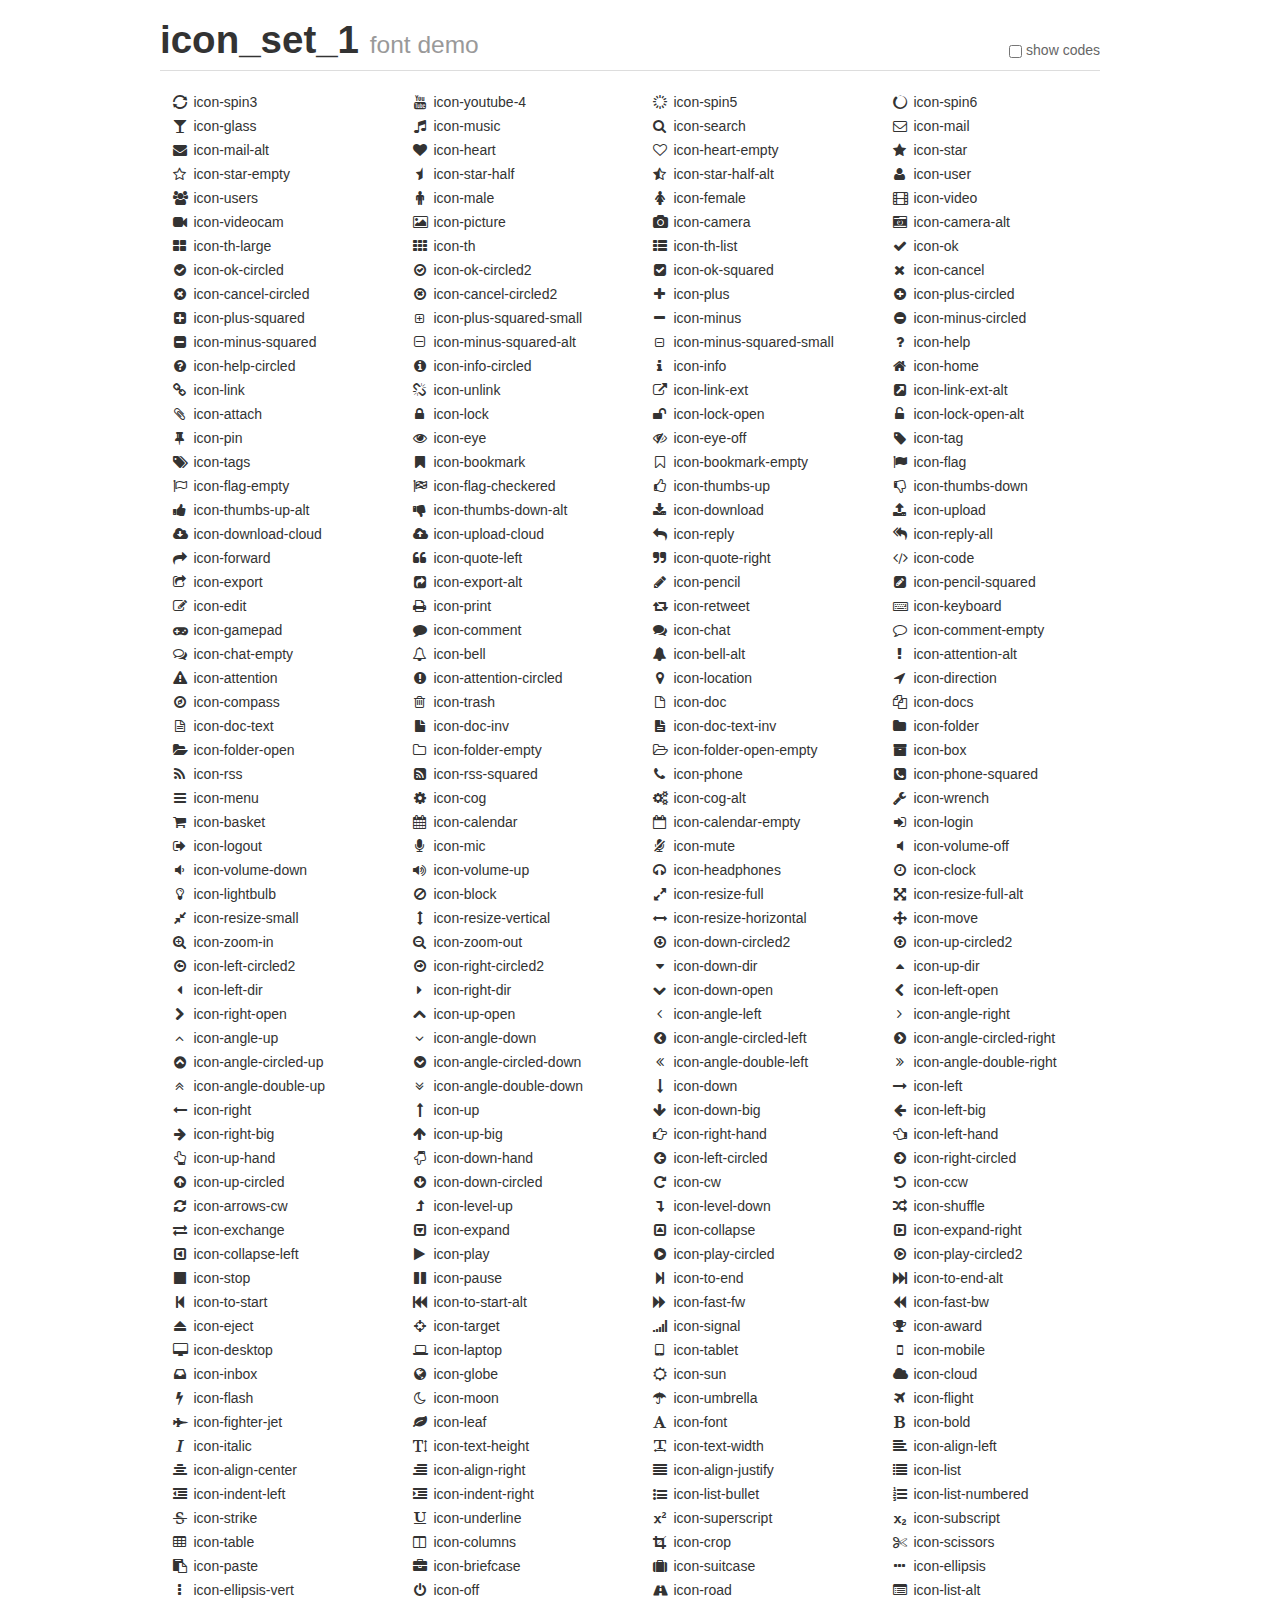
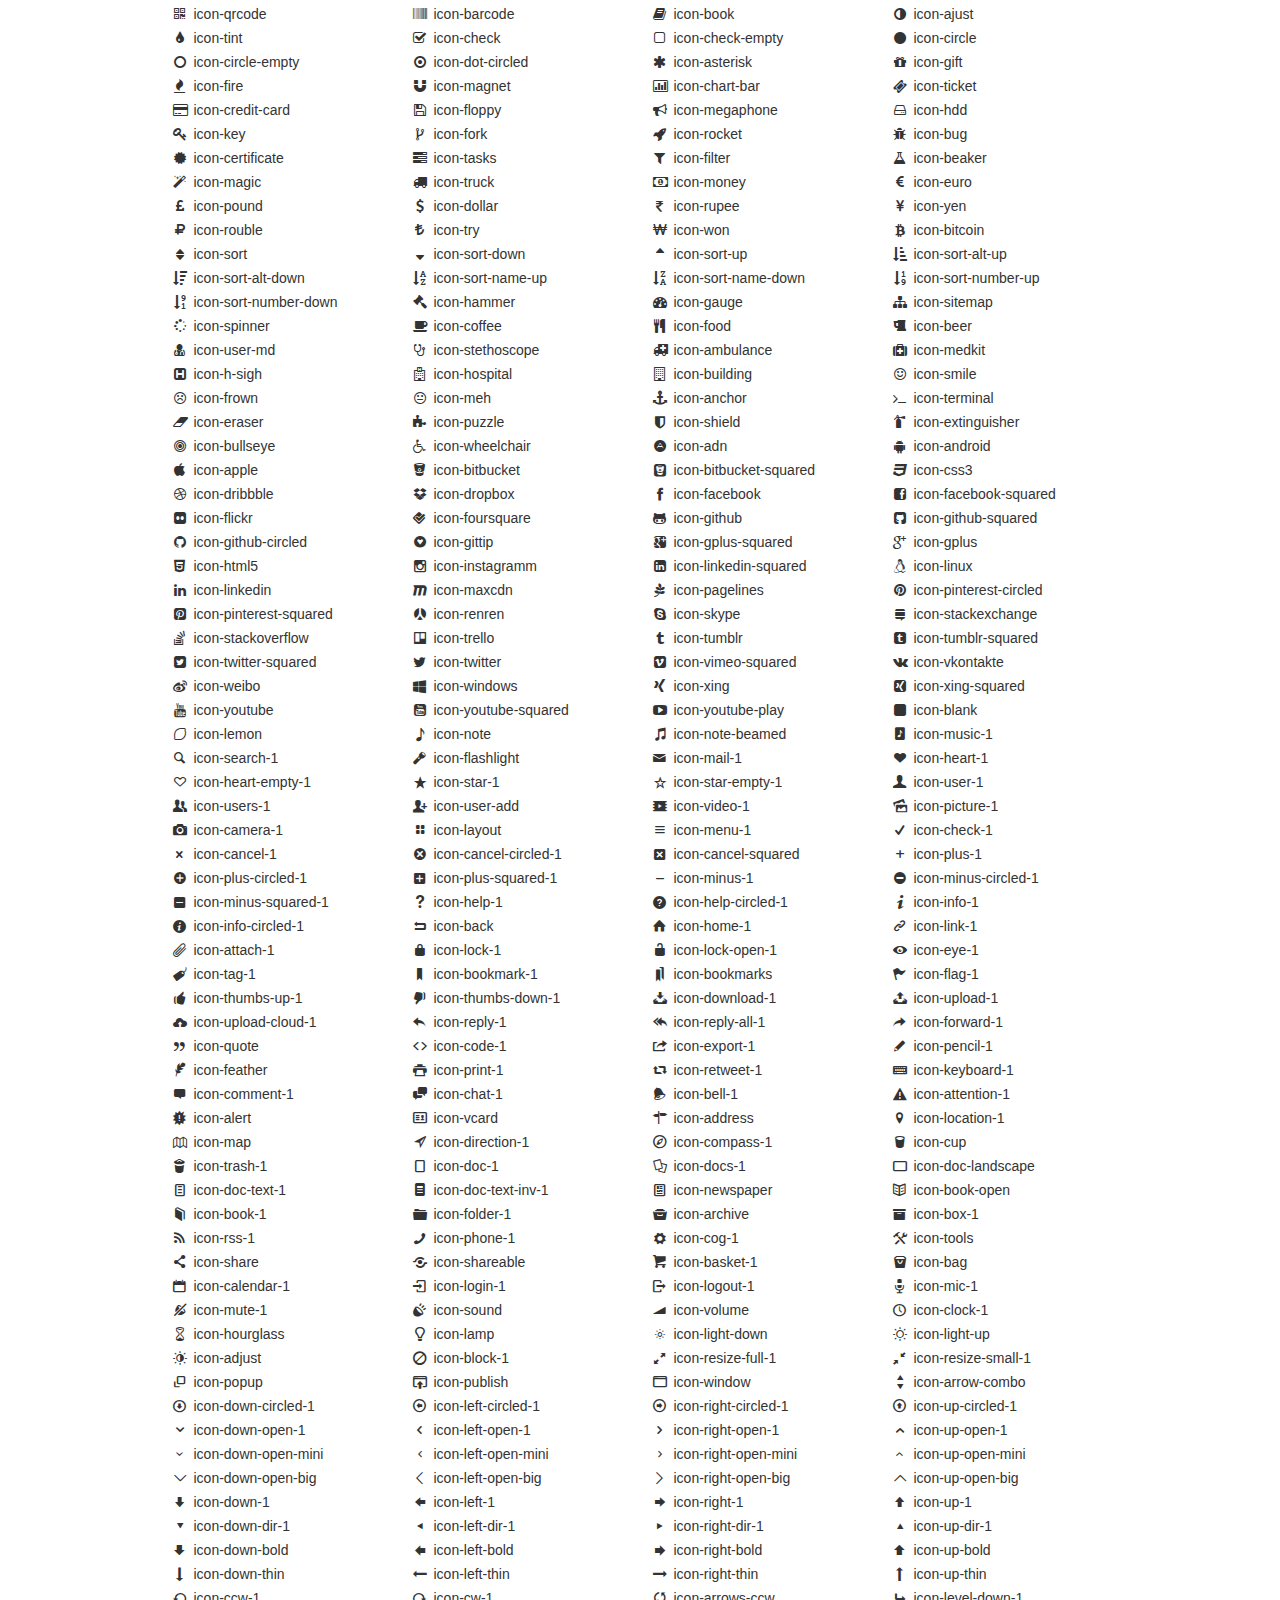
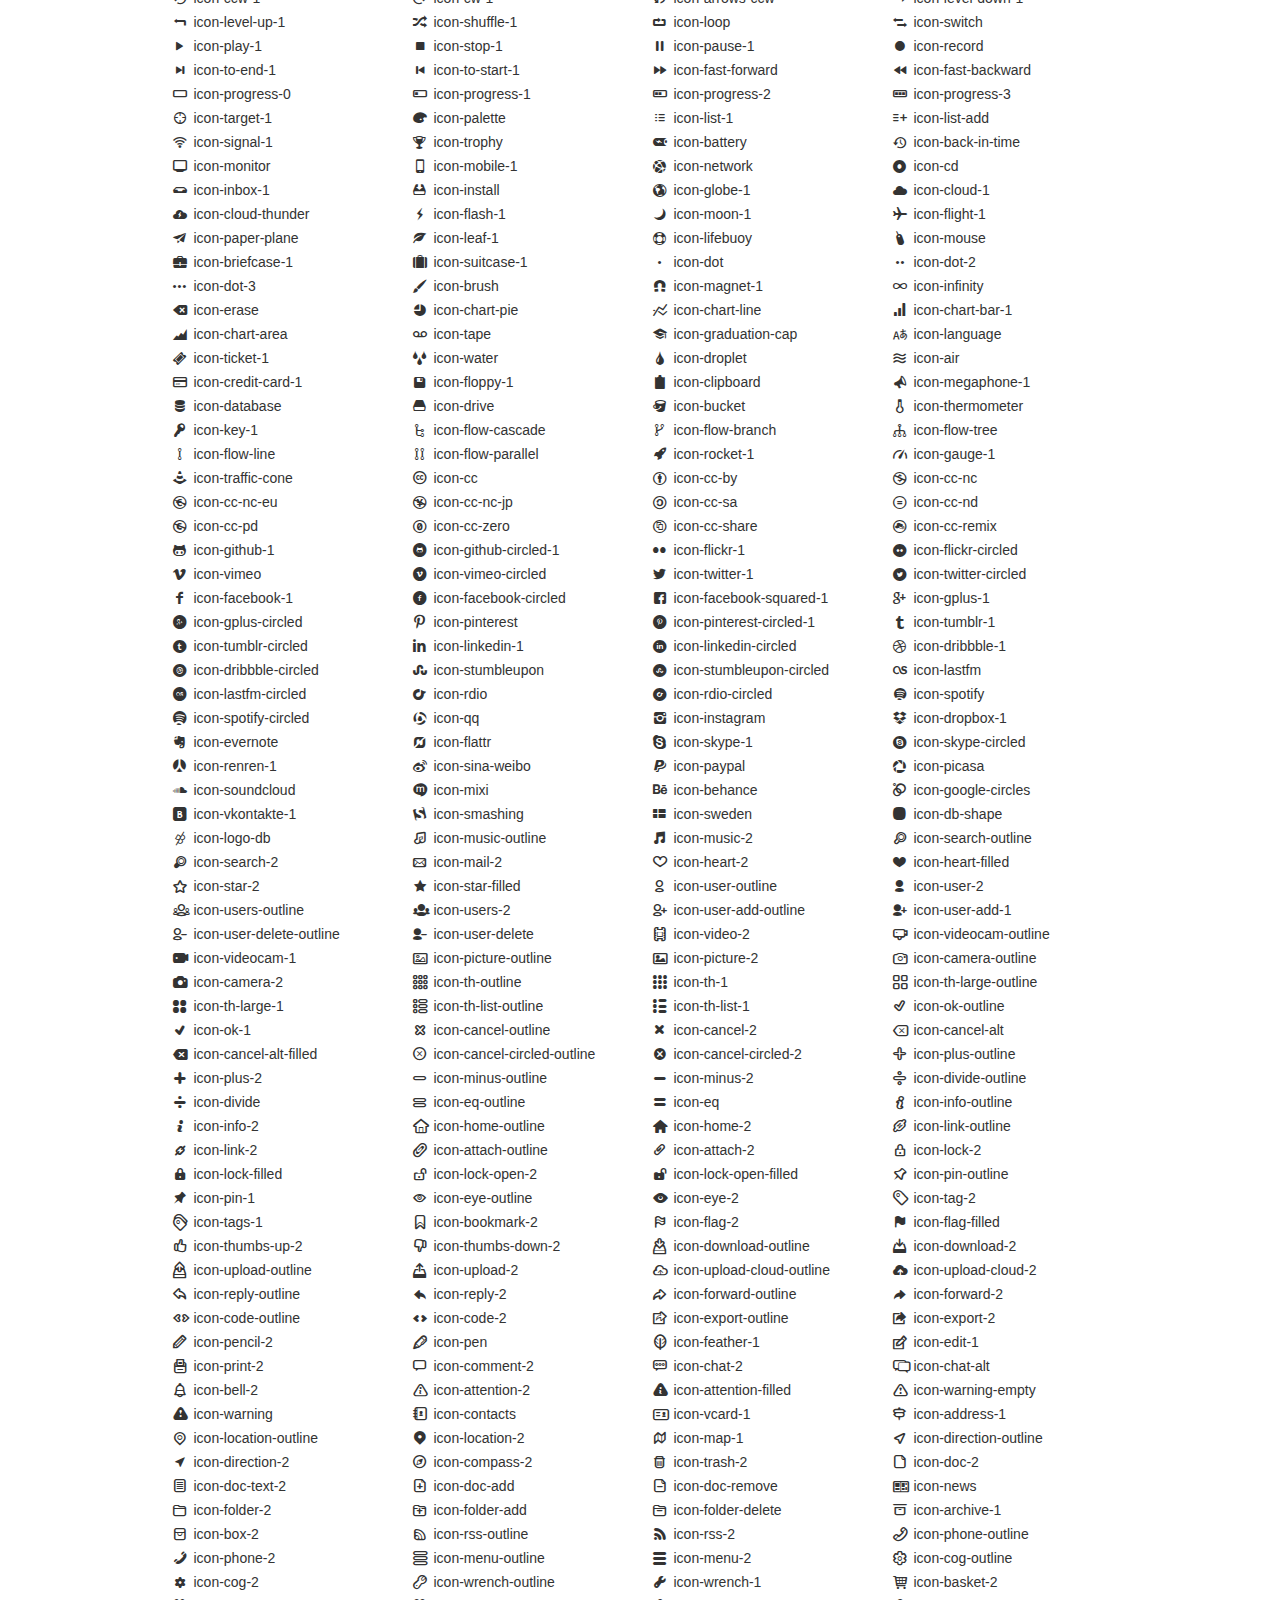
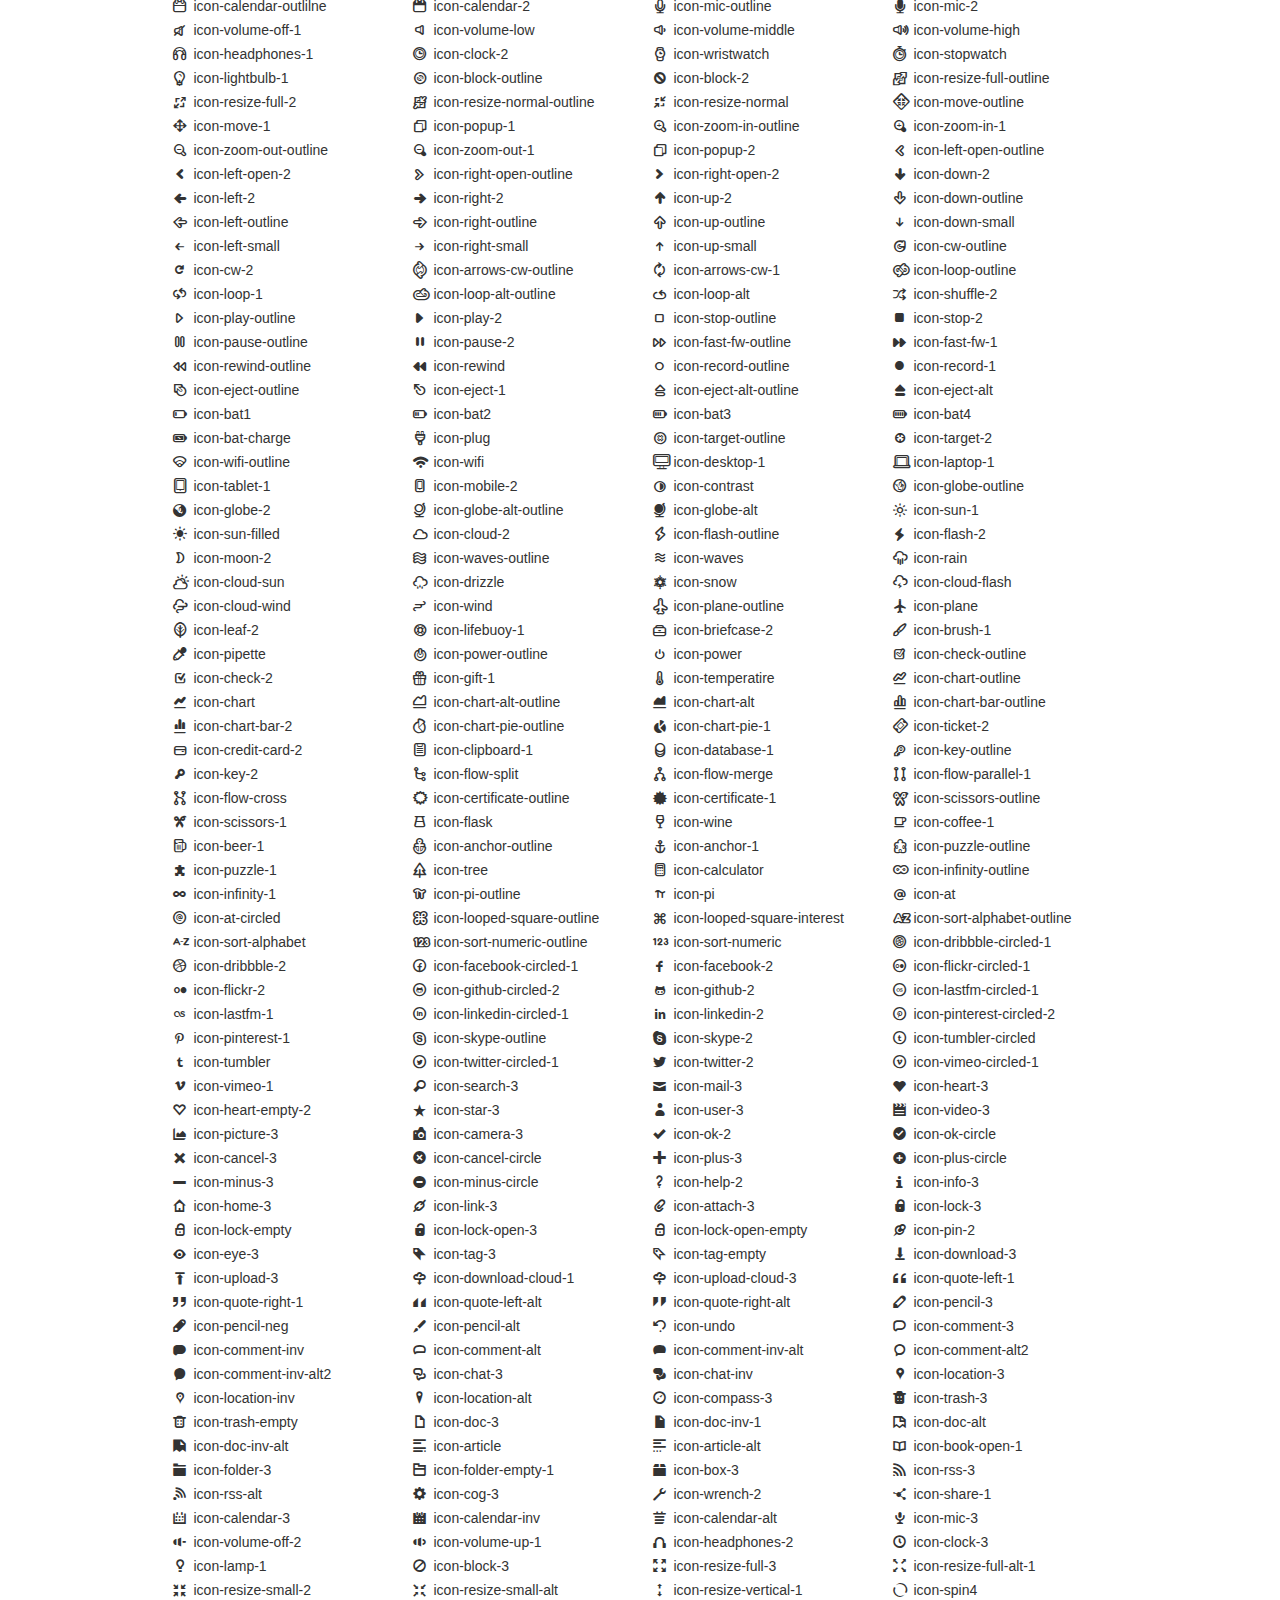
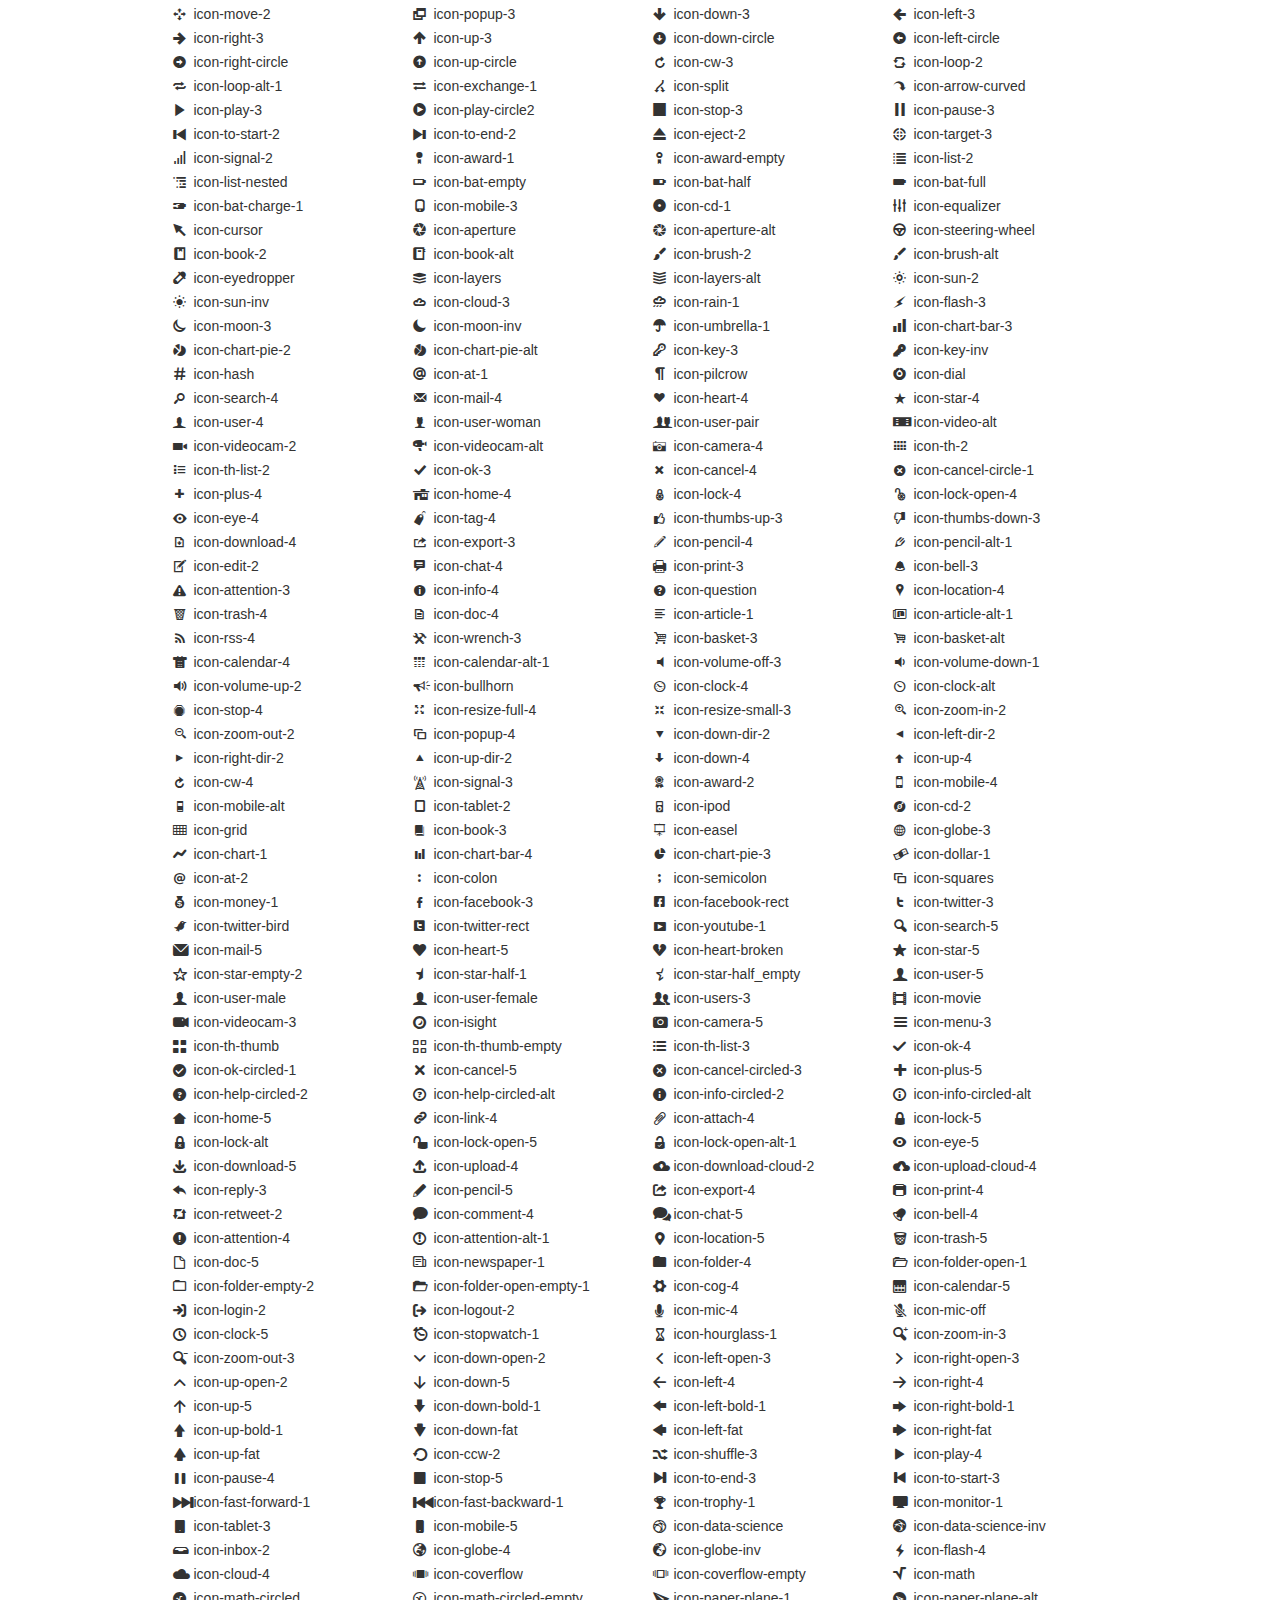
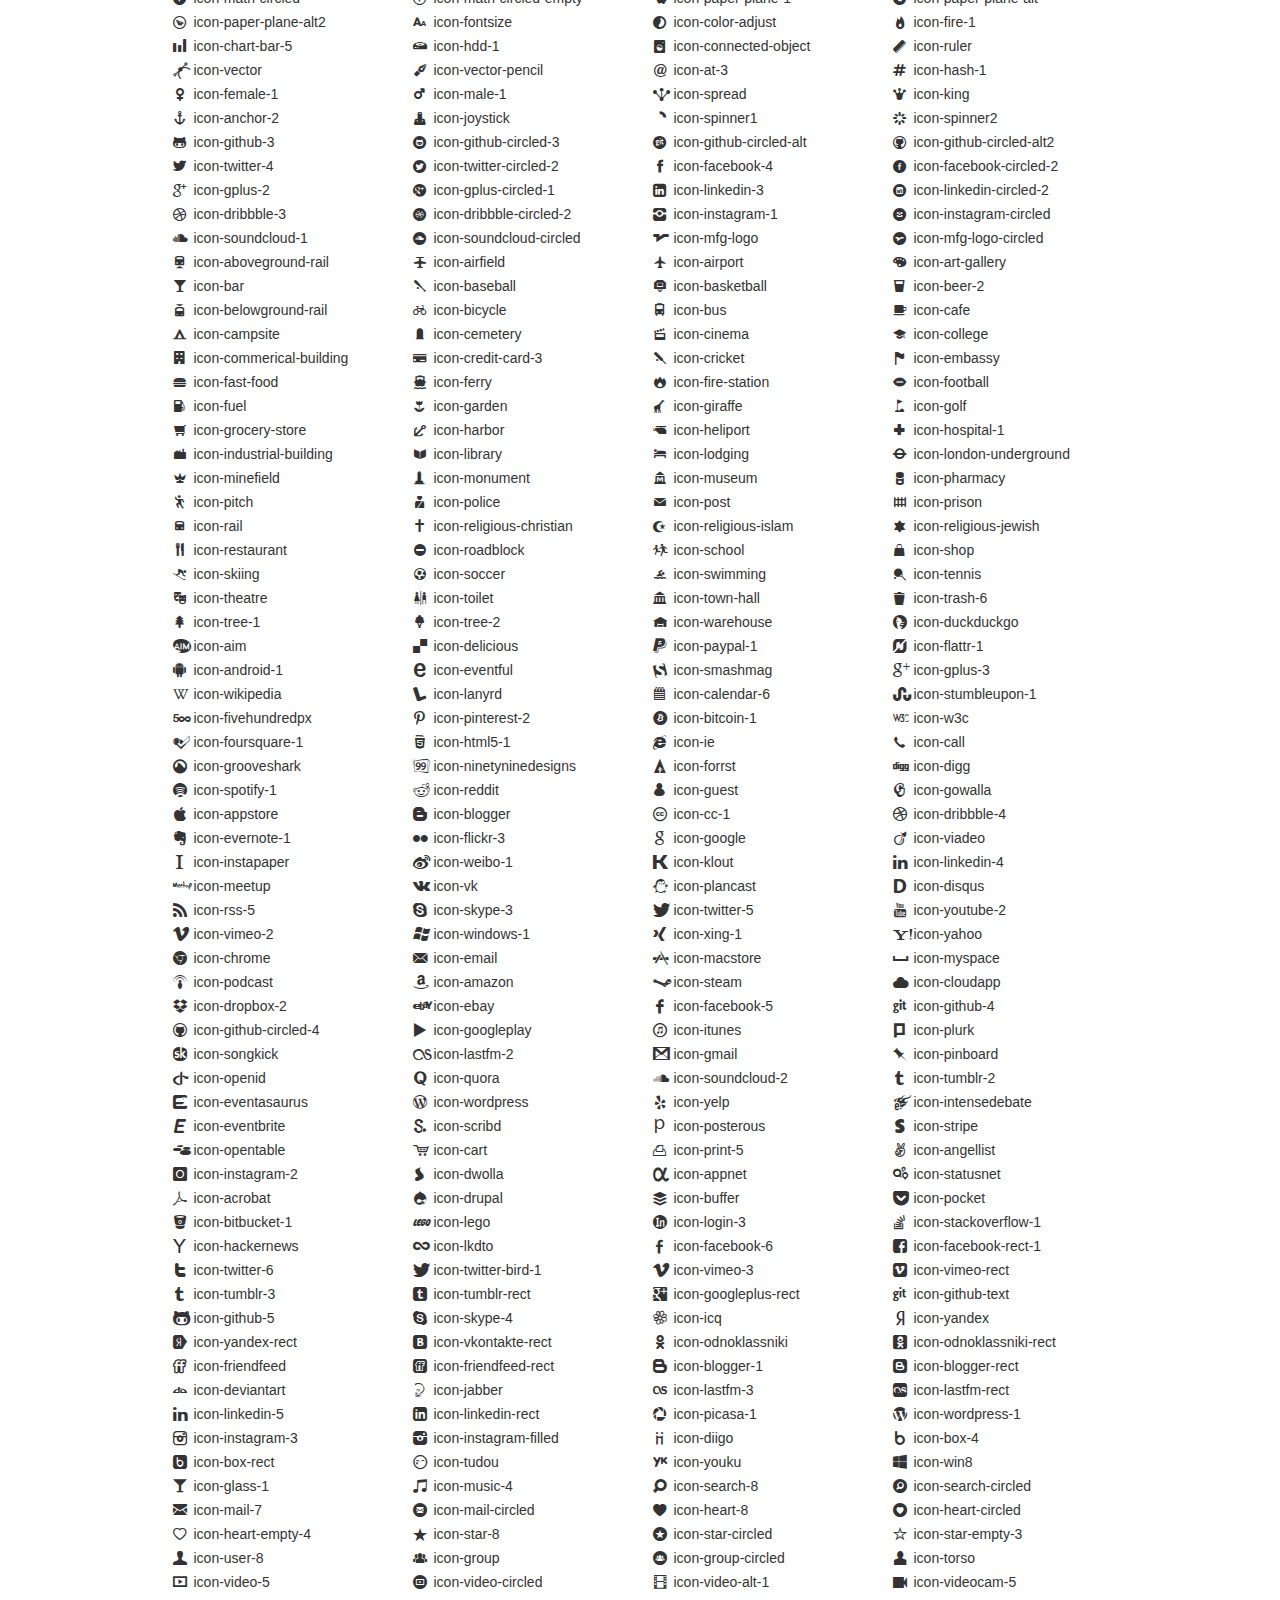
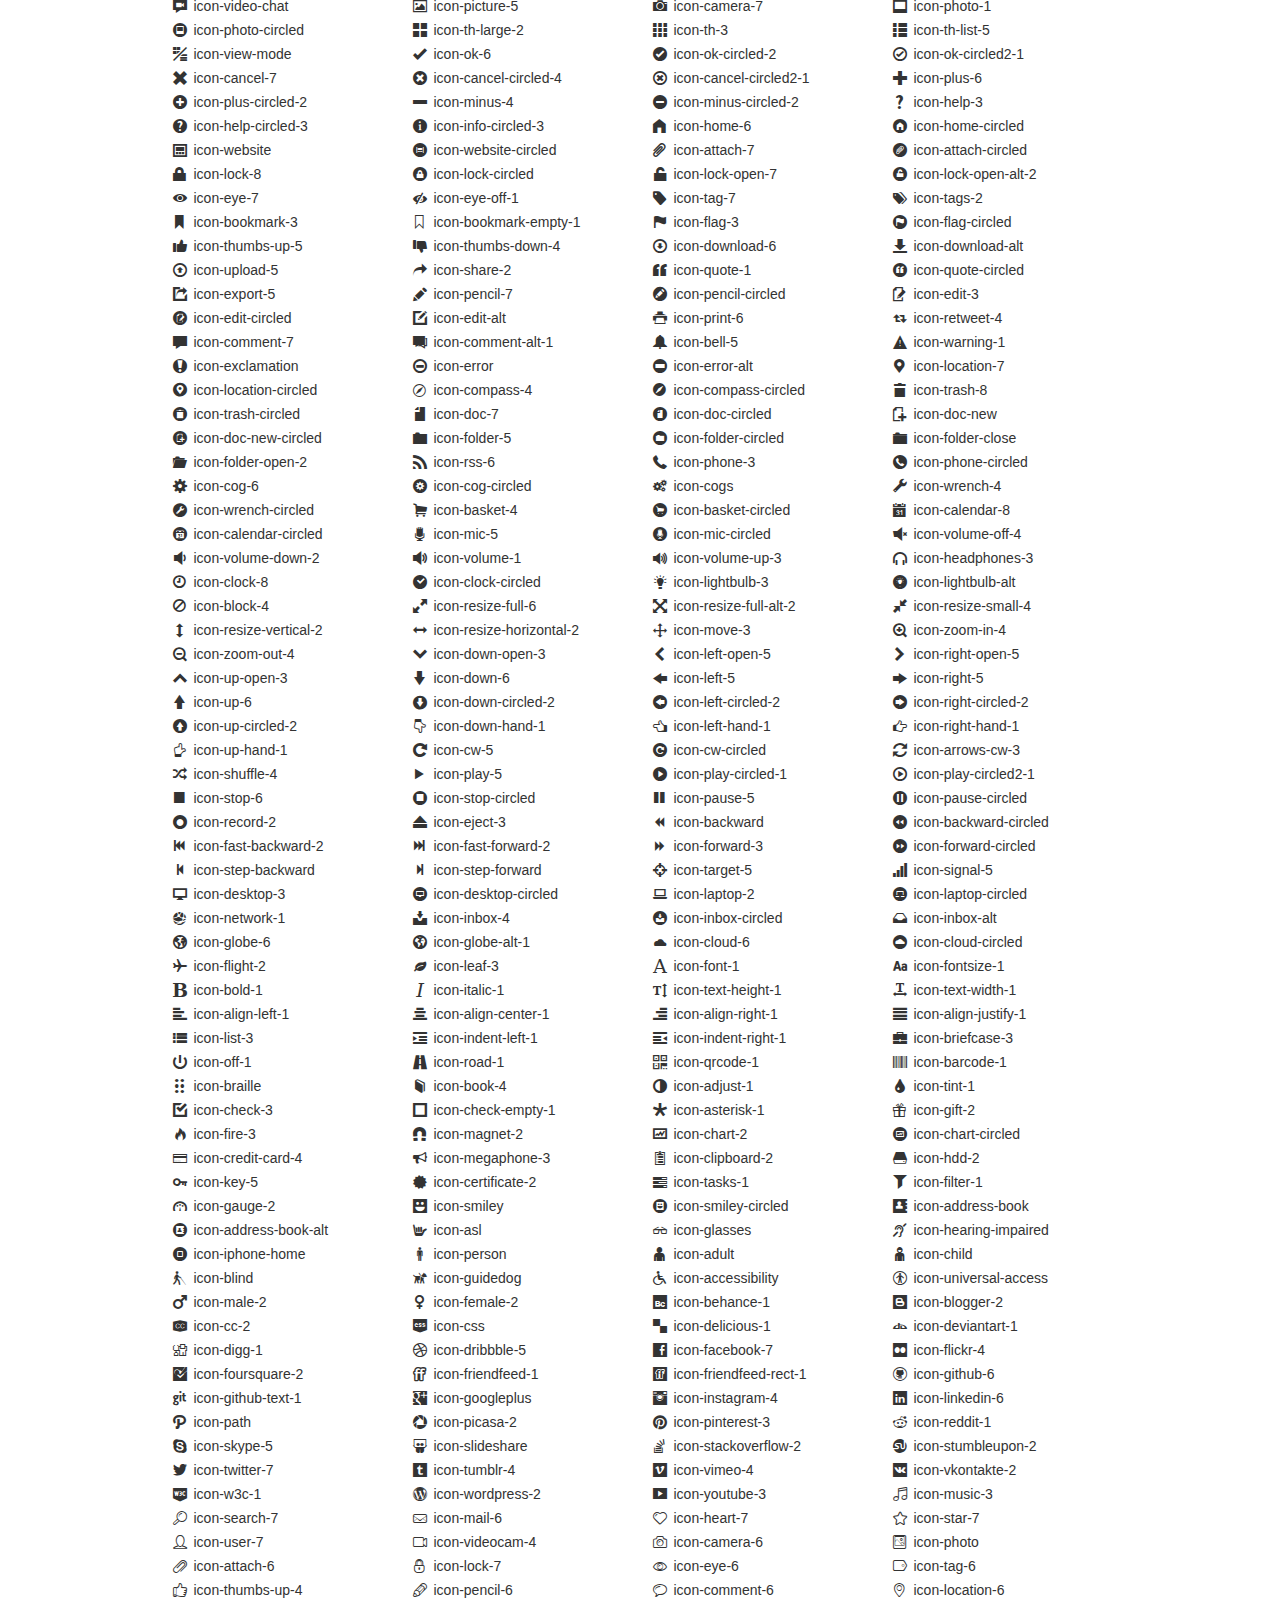
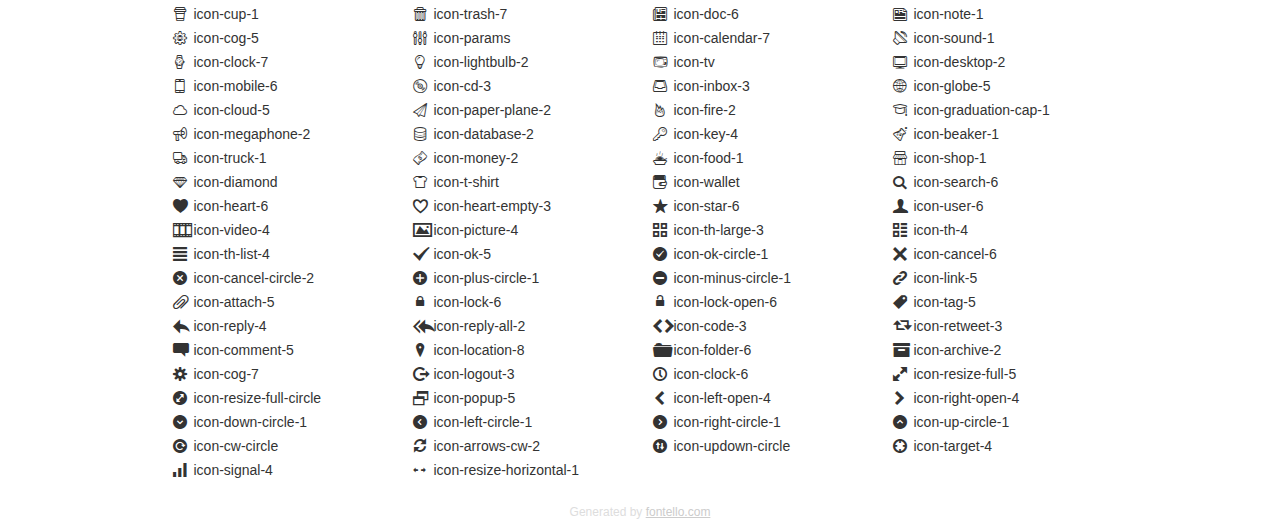
<file: css/icon_fonts/demo_icon_set_1.html>
<!DOCTYPE html>
<html>
  <head>
    <!--[if lt IE 9]>
    <script src="http://html5shim.googlecode.com/svn/trunk/html5.js"></script>
    <![endif]-->
    <meta charset="UTF-8">
	<style type="text/css">/*
	 * Bootstrap v2.2.1
	 *
	 * Copyright 2012 Twitter, Inc
	 * Licensed under the Apache License v2.0
	 * http://www.apache.org/licenses/LICENSE-2.0
	 *
	 * Designed and built with all the love in the world @twitter by @mdo and @fat.
	 */
	.clearfix {
	  *zoom: 1;
	}
	.clearfix:before,
	.clearfix:after {
	  display: table;
	  content: "";
	  line-height: 0;
	}
	.clearfix:after {
	  clear: both;
	}
	html {
	  font-size: 100%;
	  -webkit-text-size-adjust: 100%;
	  -ms-text-size-adjust: 100%;
	}
	a:focus {
	  outline: thin dotted #333;
	  outline: 5px auto -webkit-focus-ring-color;
	  outline-offset: -2px;
	}
	a:hover,
	a:active {
	  outline: 0;
	}
	button,
	input,
	select,
	textarea {
	  margin: 0;
	  font-size: 100%;
	  vertical-align: middle;
	}
	button,
	input {
	  *overflow: visible;
	  line-height: normal;
	}
	button::-moz-focus-inner,
	input::-moz-focus-inner {
	  padding: 0;
	  border: 0;
	}
	body {
	  margin: 0;
	  font-family: "Helvetica Neue", Helvetica, Arial, sans-serif;
	  font-size: 14px;
	  line-height: 20px;
	  color: #333;
	  background-color: #fff;
	}
	a {
	  color: #08c;
	  text-decoration: none;
	}
	a:hover {
	  color: #005580;
	  text-decoration: underline;
	}
	.row {
	  margin-left: -20px;
	  *zoom: 1;
	}
	.row:before,
	.row:after {
	  display: table;
	  content: "";
	  line-height: 0;
	}
	.row:after {
	  clear: both;
	}
	[class*="span"] {
	  float: left;
	  min-height: 1px;
	  margin-left: 20px;
	}
	.container,
	.navbar-static-top .container,
	.navbar-fixed-top .container,
	.navbar-fixed-bottom .container {
	  width: 940px;
	}
	.span12 {
	  width: 940px;
	}
	.span11 {
	  width: 860px;
	}
	.span10 {
	  width: 780px;
	}
	.span9 {
	  width: 700px;
	}
	.span8 {
	  width: 620px;
	}
	.span7 {
	  width: 540px;
	}
	.span6 {
	  width: 460px;
	}
	.span5 {
	  width: 380px;
	}
	.span4 {
	  width: 300px;
	}
	.span3 {
	  width: 220px;
	}
	.span2 {
	  width: 140px;
	}
	.span1 {
	  width: 60px;
	}
	[class*="span"].pull-right,
	.row-fluid [class*="span"].pull-right {
	  float: right;
	}
	.container {
	  margin-right: auto;
	  margin-left: auto;
	  *zoom: 1;
	}
	.container:before,
	.container:after {
	  display: table;
	  content: "";
	  line-height: 0;
	}
	.container:after {
	  clear: both;
	}
	p {
	  margin: 0 0 10px;
	}
	.lead {
	  margin-bottom: 20px;
	  font-size: 21px;
	  font-weight: 200;
	  line-height: 30px;
	}
	small {
	  font-size: 85%;
	}
	h1 {
	  margin: 10px 0;
	  font-family: inherit;
	  font-weight: bold;
	  line-height: 20px;
	  color: inherit;
	  text-rendering: optimizelegibility;
	}
	h1 small {
	  font-weight: normal;
	  line-height: 1;
	  color: #999;
	}
	h1 {
	  line-height: 40px;
	}
	h1 {
	  font-size: 38.5px;
	}
	h1 small {
	  font-size: 24.5px;
	}
	body {
	  margin-top: 90px;
	}
	.header {
	  position: fixed;
	  top: 0;
	  left: 50%;
	  margin-left: -480px;
	  background-color: #fff;
	  border-bottom: 1px solid #ddd;
	  padding-top: 10px;
	  z-index: 10;
	}
	.footer {
	  color: #ddd;
	  font-size: 12px;
	  text-align: center;
	  margin-top: 20px;
	}
	.footer a {
	  color: #ccc;
	  text-decoration: underline;
	}
	.the-icons {
	  font-size: 14px;
	  line-height: 24px;
	}
	.switch {
	  position: absolute;
	  right: 0;
	  bottom: 10px;
	  color: #666;
	}
	.switch input {
	  margin-right: 0.3em;
	}
	.codesOn .i-name {
	  display: none;
	}
	.codesOn .i-code {
	  display: inline;
	}
	.i-code {
	  display: none;
	}
	</style>
    <link rel="stylesheet" href="css/icon_set_1.css">
    <!--[if IE 7]>
    <link rel="stylesheet" href="css/fontello-ie7.css">
    <![endif]-->
    <script>
      function toggleCodes(on) {
        var obj = document.getElementById('icons');
        
        if (on) {
          obj.className += ' codesOn';
        } else {
          obj.className = obj.className.replace(' codesOn', '');
        }
      }
      
    </script>
  </head>
  <body>
    <div class="container header">
      <h1>
        icon_set_1
         <small>font demo</small>
      </h1>
      <label class="switch">
        <input type="checkbox" onclick="toggleCodes(this.checked)">show codes
      </label>
    </div>
    <div id="icons" class="container">
      <div class="row">
        <div title="Code: 0xe800" class="the-icons span3"><i class="icon-spin3 animate-spin"></i> <span class="i-name">icon-spin3</span><span class="i-code">0xe800</span></div>
        <div title="Code: 0xef87" class="the-icons span3"><i class="icon-youtube-4"></i> <span class="i-name">icon-youtube-4</span><span class="i-code">0xef87</span></div>
        <div title="Code: 0xe802" class="the-icons span3"><i class="icon-spin5 animate-spin"></i> <span class="i-name">icon-spin5</span><span class="i-code">0xe802</span></div>
        <div title="Code: 0xe803" class="the-icons span3"><i class="icon-spin6 animate-spin"></i> <span class="i-name">icon-spin6</span><span class="i-code">0xe803</span></div>
      </div>
      <div class="row">
        <div title="Code: 0xe804" class="the-icons span3"><i class="icon-glass"></i> <span class="i-name">icon-glass</span><span class="i-code">0xe804</span></div>
        <div title="Code: 0xe805" class="the-icons span3"><i class="icon-music"></i> <span class="i-name">icon-music</span><span class="i-code">0xe805</span></div>
        <div title="Code: 0xe806" class="the-icons span3"><i class="icon-search"></i> <span class="i-name">icon-search</span><span class="i-code">0xe806</span></div>
        <div title="Code: 0xe807" class="the-icons span3"><i class="icon-mail"></i> <span class="i-name">icon-mail</span><span class="i-code">0xe807</span></div>
      </div>
      <div class="row">
        <div title="Code: 0xe808" class="the-icons span3"><i class="icon-mail-alt"></i> <span class="i-name">icon-mail-alt</span><span class="i-code">0xe808</span></div>
        <div title="Code: 0xe809" class="the-icons span3"><i class="icon-heart"></i> <span class="i-name">icon-heart</span><span class="i-code">0xe809</span></div>
        <div title="Code: 0xe80a" class="the-icons span3"><i class="icon-heart-empty"></i> <span class="i-name">icon-heart-empty</span><span class="i-code">0xe80a</span></div>
        <div title="Code: 0xe80b" class="the-icons span3"><i class="icon-star"></i> <span class="i-name">icon-star</span><span class="i-code">0xe80b</span></div>
      </div>
      <div class="row">
        <div title="Code: 0xe80c" class="the-icons span3"><i class="icon-star-empty"></i> <span class="i-name">icon-star-empty</span><span class="i-code">0xe80c</span></div>
        <div title="Code: 0xe80d" class="the-icons span3"><i class="icon-star-half"></i> <span class="i-name">icon-star-half</span><span class="i-code">0xe80d</span></div>
        <div title="Code: 0xe80e" class="the-icons span3"><i class="icon-star-half-alt"></i> <span class="i-name">icon-star-half-alt</span><span class="i-code">0xe80e</span></div>
        <div title="Code: 0xe80f" class="the-icons span3"><i class="icon-user"></i> <span class="i-name">icon-user</span><span class="i-code">0xe80f</span></div>
      </div>
      <div class="row">
        <div title="Code: 0xe827" class="the-icons span3"><i class="icon-users"></i> <span class="i-name">icon-users</span><span class="i-code">0xe827</span></div>
        <div title="Code: 0xe810" class="the-icons span3"><i class="icon-male"></i> <span class="i-name">icon-male</span><span class="i-code">0xe810</span></div>
        <div title="Code: 0xe811" class="the-icons span3"><i class="icon-female"></i> <span class="i-name">icon-female</span><span class="i-code">0xe811</span></div>
        <div title="Code: 0xe812" class="the-icons span3"><i class="icon-video"></i> <span class="i-name">icon-video</span><span class="i-code">0xe812</span></div>
      </div>
      <div class="row">
        <div title="Code: 0xe813" class="the-icons span3"><i class="icon-videocam"></i> <span class="i-name">icon-videocam</span><span class="i-code">0xe813</span></div>
        <div title="Code: 0xe814" class="the-icons span3"><i class="icon-picture"></i> <span class="i-name">icon-picture</span><span class="i-code">0xe814</span></div>
        <div title="Code: 0xe815" class="the-icons span3"><i class="icon-camera"></i> <span class="i-name">icon-camera</span><span class="i-code">0xe815</span></div>
        <div title="Code: 0xe816" class="the-icons span3"><i class="icon-camera-alt"></i> <span class="i-name">icon-camera-alt</span><span class="i-code">0xe816</span></div>
      </div>
      <div class="row">
        <div title="Code: 0xe817" class="the-icons span3"><i class="icon-th-large"></i> <span class="i-name">icon-th-large</span><span class="i-code">0xe817</span></div>
        <div title="Code: 0xe818" class="the-icons span3"><i class="icon-th"></i> <span class="i-name">icon-th</span><span class="i-code">0xe818</span></div>
        <div title="Code: 0xe819" class="the-icons span3"><i class="icon-th-list"></i> <span class="i-name">icon-th-list</span><span class="i-code">0xe819</span></div>
        <div title="Code: 0xe81a" class="the-icons span3"><i class="icon-ok"></i> <span class="i-name">icon-ok</span><span class="i-code">0xe81a</span></div>
      </div>
      <div class="row">
        <div title="Code: 0xe81b" class="the-icons span3"><i class="icon-ok-circled"></i> <span class="i-name">icon-ok-circled</span><span class="i-code">0xe81b</span></div>
        <div title="Code: 0xe81c" class="the-icons span3"><i class="icon-ok-circled2"></i> <span class="i-name">icon-ok-circled2</span><span class="i-code">0xe81c</span></div>
        <div title="Code: 0xe81d" class="the-icons span3"><i class="icon-ok-squared"></i> <span class="i-name">icon-ok-squared</span><span class="i-code">0xe81d</span></div>
        <div title="Code: 0xe81e" class="the-icons span3"><i class="icon-cancel"></i> <span class="i-name">icon-cancel</span><span class="i-code">0xe81e</span></div>
      </div>
      <div class="row">
        <div title="Code: 0xe81f" class="the-icons span3"><i class="icon-cancel-circled"></i> <span class="i-name">icon-cancel-circled</span><span class="i-code">0xe81f</span></div>
        <div title="Code: 0xe820" class="the-icons span3"><i class="icon-cancel-circled2"></i> <span class="i-name">icon-cancel-circled2</span><span class="i-code">0xe820</span></div>
        <div title="Code: 0xe821" class="the-icons span3"><i class="icon-plus"></i> <span class="i-name">icon-plus</span><span class="i-code">0xe821</span></div>
        <div title="Code: 0xe822" class="the-icons span3"><i class="icon-plus-circled"></i> <span class="i-name">icon-plus-circled</span><span class="i-code">0xe822</span></div>
      </div>
      <div class="row">
        <div title="Code: 0xe823" class="the-icons span3"><i class="icon-plus-squared"></i> <span class="i-name">icon-plus-squared</span><span class="i-code">0xe823</span></div>
        <div title="Code: 0xe824" class="the-icons span3"><i class="icon-plus-squared-small"></i> <span class="i-name">icon-plus-squared-small</span><span class="i-code">0xe824</span></div>
        <div title="Code: 0xe825" class="the-icons span3"><i class="icon-minus"></i> <span class="i-name">icon-minus</span><span class="i-code">0xe825</span></div>
        <div title="Code: 0xe826" class="the-icons span3"><i class="icon-minus-circled"></i> <span class="i-name">icon-minus-circled</span><span class="i-code">0xe826</span></div>
      </div>
      <div class="row">
        <div title="Code: 0xe828" class="the-icons span3"><i class="icon-minus-squared"></i> <span class="i-name">icon-minus-squared</span><span class="i-code">0xe828</span></div>
        <div title="Code: 0xe829" class="the-icons span3"><i class="icon-minus-squared-alt"></i> <span class="i-name">icon-minus-squared-alt</span><span class="i-code">0xe829</span></div>
        <div title="Code: 0xe82a" class="the-icons span3"><i class="icon-minus-squared-small"></i> <span class="i-name">icon-minus-squared-small</span><span class="i-code">0xe82a</span></div>
        <div title="Code: 0xe82b" class="the-icons span3"><i class="icon-help"></i> <span class="i-name">icon-help</span><span class="i-code">0xe82b</span></div>
      </div>
      <div class="row">
        <div title="Code: 0xe82c" class="the-icons span3"><i class="icon-help-circled"></i> <span class="i-name">icon-help-circled</span><span class="i-code">0xe82c</span></div>
        <div title="Code: 0xe82d" class="the-icons span3"><i class="icon-info-circled"></i> <span class="i-name">icon-info-circled</span><span class="i-code">0xe82d</span></div>
        <div title="Code: 0xe82e" class="the-icons span3"><i class="icon-info"></i> <span class="i-name">icon-info</span><span class="i-code">0xe82e</span></div>
        <div title="Code: 0xe82f" class="the-icons span3"><i class="icon-home"></i> <span class="i-name">icon-home</span><span class="i-code">0xe82f</span></div>
      </div>
      <div class="row">
        <div title="Code: 0xe830" class="the-icons span3"><i class="icon-link"></i> <span class="i-name">icon-link</span><span class="i-code">0xe830</span></div>
        <div title="Code: 0xe831" class="the-icons span3"><i class="icon-unlink"></i> <span class="i-name">icon-unlink</span><span class="i-code">0xe831</span></div>
        <div title="Code: 0xe832" class="the-icons span3"><i class="icon-link-ext"></i> <span class="i-name">icon-link-ext</span><span class="i-code">0xe832</span></div>
        <div title="Code: 0xe833" class="the-icons span3"><i class="icon-link-ext-alt"></i> <span class="i-name">icon-link-ext-alt</span><span class="i-code">0xe833</span></div>
      </div>
      <div class="row">
        <div title="Code: 0xe834" class="the-icons span3"><i class="icon-attach"></i> <span class="i-name">icon-attach</span><span class="i-code">0xe834</span></div>
        <div title="Code: 0xe835" class="the-icons span3"><i class="icon-lock"></i> <span class="i-name">icon-lock</span><span class="i-code">0xe835</span></div>
        <div title="Code: 0xe836" class="the-icons span3"><i class="icon-lock-open"></i> <span class="i-name">icon-lock-open</span><span class="i-code">0xe836</span></div>
        <div title="Code: 0xe837" class="the-icons span3"><i class="icon-lock-open-alt"></i> <span class="i-name">icon-lock-open-alt</span><span class="i-code">0xe837</span></div>
      </div>
      <div class="row">
        <div title="Code: 0xe838" class="the-icons span3"><i class="icon-pin"></i> <span class="i-name">icon-pin</span><span class="i-code">0xe838</span></div>
        <div title="Code: 0xe839" class="the-icons span3"><i class="icon-eye"></i> <span class="i-name">icon-eye</span><span class="i-code">0xe839</span></div>
        <div title="Code: 0xe83a" class="the-icons span3"><i class="icon-eye-off"></i> <span class="i-name">icon-eye-off</span><span class="i-code">0xe83a</span></div>
        <div title="Code: 0xe83b" class="the-icons span3"><i class="icon-tag"></i> <span class="i-name">icon-tag</span><span class="i-code">0xe83b</span></div>
      </div>
      <div class="row">
        <div title="Code: 0xe83c" class="the-icons span3"><i class="icon-tags"></i> <span class="i-name">icon-tags</span><span class="i-code">0xe83c</span></div>
        <div title="Code: 0xe83d" class="the-icons span3"><i class="icon-bookmark"></i> <span class="i-name">icon-bookmark</span><span class="i-code">0xe83d</span></div>
        <div title="Code: 0xe83e" class="the-icons span3"><i class="icon-bookmark-empty"></i> <span class="i-name">icon-bookmark-empty</span><span class="i-code">0xe83e</span></div>
        <div title="Code: 0xe83f" class="the-icons span3"><i class="icon-flag"></i> <span class="i-name">icon-flag</span><span class="i-code">0xe83f</span></div>
      </div>
      <div class="row">
        <div title="Code: 0xe840" class="the-icons span3"><i class="icon-flag-empty"></i> <span class="i-name">icon-flag-empty</span><span class="i-code">0xe840</span></div>
        <div title="Code: 0xe841" class="the-icons span3"><i class="icon-flag-checkered"></i> <span class="i-name">icon-flag-checkered</span><span class="i-code">0xe841</span></div>
        <div title="Code: 0xe842" class="the-icons span3"><i class="icon-thumbs-up"></i> <span class="i-name">icon-thumbs-up</span><span class="i-code">0xe842</span></div>
        <div title="Code: 0xe843" class="the-icons span3"><i class="icon-thumbs-down"></i> <span class="i-name">icon-thumbs-down</span><span class="i-code">0xe843</span></div>
      </div>
      <div class="row">
        <div title="Code: 0xe844" class="the-icons span3"><i class="icon-thumbs-up-alt"></i> <span class="i-name">icon-thumbs-up-alt</span><span class="i-code">0xe844</span></div>
        <div title="Code: 0xe845" class="the-icons span3"><i class="icon-thumbs-down-alt"></i> <span class="i-name">icon-thumbs-down-alt</span><span class="i-code">0xe845</span></div>
        <div title="Code: 0xe846" class="the-icons span3"><i class="icon-download"></i> <span class="i-name">icon-download</span><span class="i-code">0xe846</span></div>
        <div title="Code: 0xe847" class="the-icons span3"><i class="icon-upload"></i> <span class="i-name">icon-upload</span><span class="i-code">0xe847</span></div>
      </div>
      <div class="row">
        <div title="Code: 0xe848" class="the-icons span3"><i class="icon-download-cloud"></i> <span class="i-name">icon-download-cloud</span><span class="i-code">0xe848</span></div>
        <div title="Code: 0xe849" class="the-icons span3"><i class="icon-upload-cloud"></i> <span class="i-name">icon-upload-cloud</span><span class="i-code">0xe849</span></div>
        <div title="Code: 0xe84a" class="the-icons span3"><i class="icon-reply"></i> <span class="i-name">icon-reply</span><span class="i-code">0xe84a</span></div>
        <div title="Code: 0xe84b" class="the-icons span3"><i class="icon-reply-all"></i> <span class="i-name">icon-reply-all</span><span class="i-code">0xe84b</span></div>
      </div>
      <div class="row">
        <div title="Code: 0xe84c" class="the-icons span3"><i class="icon-forward"></i> <span class="i-name">icon-forward</span><span class="i-code">0xe84c</span></div>
        <div title="Code: 0xe84d" class="the-icons span3"><i class="icon-quote-left"></i> <span class="i-name">icon-quote-left</span><span class="i-code">0xe84d</span></div>
        <div title="Code: 0xe84e" class="the-icons span3"><i class="icon-quote-right"></i> <span class="i-name">icon-quote-right</span><span class="i-code">0xe84e</span></div>
        <div title="Code: 0xe84f" class="the-icons span3"><i class="icon-code"></i> <span class="i-name">icon-code</span><span class="i-code">0xe84f</span></div>
      </div>
      <div class="row">
        <div title="Code: 0xe850" class="the-icons span3"><i class="icon-export"></i> <span class="i-name">icon-export</span><span class="i-code">0xe850</span></div>
        <div title="Code: 0xe851" class="the-icons span3"><i class="icon-export-alt"></i> <span class="i-name">icon-export-alt</span><span class="i-code">0xe851</span></div>
        <div title="Code: 0xe852" class="the-icons span3"><i class="icon-pencil"></i> <span class="i-name">icon-pencil</span><span class="i-code">0xe852</span></div>
        <div title="Code: 0xe853" class="the-icons span3"><i class="icon-pencil-squared"></i> <span class="i-name">icon-pencil-squared</span><span class="i-code">0xe853</span></div>
      </div>
      <div class="row">
        <div title="Code: 0xe854" class="the-icons span3"><i class="icon-edit"></i> <span class="i-name">icon-edit</span><span class="i-code">0xe854</span></div>
        <div title="Code: 0xe855" class="the-icons span3"><i class="icon-print"></i> <span class="i-name">icon-print</span><span class="i-code">0xe855</span></div>
        <div title="Code: 0xe856" class="the-icons span3"><i class="icon-retweet"></i> <span class="i-name">icon-retweet</span><span class="i-code">0xe856</span></div>
        <div title="Code: 0xe857" class="the-icons span3"><i class="icon-keyboard"></i> <span class="i-name">icon-keyboard</span><span class="i-code">0xe857</span></div>
      </div>
      <div class="row">
        <div title="Code: 0xe858" class="the-icons span3"><i class="icon-gamepad"></i> <span class="i-name">icon-gamepad</span><span class="i-code">0xe858</span></div>
        <div title="Code: 0xe859" class="the-icons span3"><i class="icon-comment"></i> <span class="i-name">icon-comment</span><span class="i-code">0xe859</span></div>
        <div title="Code: 0xe85a" class="the-icons span3"><i class="icon-chat"></i> <span class="i-name">icon-chat</span><span class="i-code">0xe85a</span></div>
        <div title="Code: 0xe85b" class="the-icons span3"><i class="icon-comment-empty"></i> <span class="i-name">icon-comment-empty</span><span class="i-code">0xe85b</span></div>
      </div>
      <div class="row">
        <div title="Code: 0xe85c" class="the-icons span3"><i class="icon-chat-empty"></i> <span class="i-name">icon-chat-empty</span><span class="i-code">0xe85c</span></div>
        <div title="Code: 0xe85d" class="the-icons span3"><i class="icon-bell"></i> <span class="i-name">icon-bell</span><span class="i-code">0xe85d</span></div>
        <div title="Code: 0xe85e" class="the-icons span3"><i class="icon-bell-alt"></i> <span class="i-name">icon-bell-alt</span><span class="i-code">0xe85e</span></div>
        <div title="Code: 0xe85f" class="the-icons span3"><i class="icon-attention-alt"></i> <span class="i-name">icon-attention-alt</span><span class="i-code">0xe85f</span></div>
      </div>
      <div class="row">
        <div title="Code: 0xe860" class="the-icons span3"><i class="icon-attention"></i> <span class="i-name">icon-attention</span><span class="i-code">0xe860</span></div>
        <div title="Code: 0xe861" class="the-icons span3"><i class="icon-attention-circled"></i> <span class="i-name">icon-attention-circled</span><span class="i-code">0xe861</span></div>
        <div title="Code: 0xe862" class="the-icons span3"><i class="icon-location"></i> <span class="i-name">icon-location</span><span class="i-code">0xe862</span></div>
        <div title="Code: 0xe863" class="the-icons span3"><i class="icon-direction"></i> <span class="i-name">icon-direction</span><span class="i-code">0xe863</span></div>
      </div>
      <div class="row">
        <div title="Code: 0xe864" class="the-icons span3"><i class="icon-compass"></i> <span class="i-name">icon-compass</span><span class="i-code">0xe864</span></div>
        <div title="Code: 0xe865" class="the-icons span3"><i class="icon-trash"></i> <span class="i-name">icon-trash</span><span class="i-code">0xe865</span></div>
        <div title="Code: 0xe866" class="the-icons span3"><i class="icon-doc"></i> <span class="i-name">icon-doc</span><span class="i-code">0xe866</span></div>
        <div title="Code: 0xe867" class="the-icons span3"><i class="icon-docs"></i> <span class="i-name">icon-docs</span><span class="i-code">0xe867</span></div>
      </div>
      <div class="row">
        <div title="Code: 0xe868" class="the-icons span3"><i class="icon-doc-text"></i> <span class="i-name">icon-doc-text</span><span class="i-code">0xe868</span></div>
        <div title="Code: 0xe869" class="the-icons span3"><i class="icon-doc-inv"></i> <span class="i-name">icon-doc-inv</span><span class="i-code">0xe869</span></div>
        <div title="Code: 0xe86a" class="the-icons span3"><i class="icon-doc-text-inv"></i> <span class="i-name">icon-doc-text-inv</span><span class="i-code">0xe86a</span></div>
        <div title="Code: 0xe86b" class="the-icons span3"><i class="icon-folder"></i> <span class="i-name">icon-folder</span><span class="i-code">0xe86b</span></div>
      </div>
      <div class="row">
        <div title="Code: 0xe86c" class="the-icons span3"><i class="icon-folder-open"></i> <span class="i-name">icon-folder-open</span><span class="i-code">0xe86c</span></div>
        <div title="Code: 0xe86d" class="the-icons span3"><i class="icon-folder-empty"></i> <span class="i-name">icon-folder-empty</span><span class="i-code">0xe86d</span></div>
        <div title="Code: 0xe86e" class="the-icons span3"><i class="icon-folder-open-empty"></i> <span class="i-name">icon-folder-open-empty</span><span class="i-code">0xe86e</span></div>
        <div title="Code: 0xe86f" class="the-icons span3"><i class="icon-box"></i> <span class="i-name">icon-box</span><span class="i-code">0xe86f</span></div>
      </div>
      <div class="row">
        <div title="Code: 0xe870" class="the-icons span3"><i class="icon-rss"></i> <span class="i-name">icon-rss</span><span class="i-code">0xe870</span></div>
        <div title="Code: 0xe871" class="the-icons span3"><i class="icon-rss-squared"></i> <span class="i-name">icon-rss-squared</span><span class="i-code">0xe871</span></div>
        <div title="Code: 0xe872" class="the-icons span3"><i class="icon-phone"></i> <span class="i-name">icon-phone</span><span class="i-code">0xe872</span></div>
        <div title="Code: 0xe873" class="the-icons span3"><i class="icon-phone-squared"></i> <span class="i-name">icon-phone-squared</span><span class="i-code">0xe873</span></div>
      </div>
      <div class="row">
        <div title="Code: 0xe874" class="the-icons span3"><i class="icon-menu"></i> <span class="i-name">icon-menu</span><span class="i-code">0xe874</span></div>
        <div title="Code: 0xe875" class="the-icons span3"><i class="icon-cog"></i> <span class="i-name">icon-cog</span><span class="i-code">0xe875</span></div>
        <div title="Code: 0xe876" class="the-icons span3"><i class="icon-cog-alt"></i> <span class="i-name">icon-cog-alt</span><span class="i-code">0xe876</span></div>
        <div title="Code: 0xe877" class="the-icons span3"><i class="icon-wrench"></i> <span class="i-name">icon-wrench</span><span class="i-code">0xe877</span></div>
      </div>
      <div class="row">
        <div title="Code: 0xe878" class="the-icons span3"><i class="icon-basket"></i> <span class="i-name">icon-basket</span><span class="i-code">0xe878</span></div>
        <div title="Code: 0xe879" class="the-icons span3"><i class="icon-calendar"></i> <span class="i-name">icon-calendar</span><span class="i-code">0xe879</span></div>
        <div title="Code: 0xe87a" class="the-icons span3"><i class="icon-calendar-empty"></i> <span class="i-name">icon-calendar-empty</span><span class="i-code">0xe87a</span></div>
        <div title="Code: 0xe87b" class="the-icons span3"><i class="icon-login"></i> <span class="i-name">icon-login</span><span class="i-code">0xe87b</span></div>
      </div>
      <div class="row">
        <div title="Code: 0xe87c" class="the-icons span3"><i class="icon-logout"></i> <span class="i-name">icon-logout</span><span class="i-code">0xe87c</span></div>
        <div title="Code: 0xe87d" class="the-icons span3"><i class="icon-mic"></i> <span class="i-name">icon-mic</span><span class="i-code">0xe87d</span></div>
        <div title="Code: 0xe87e" class="the-icons span3"><i class="icon-mute"></i> <span class="i-name">icon-mute</span><span class="i-code">0xe87e</span></div>
        <div title="Code: 0xe87f" class="the-icons span3"><i class="icon-volume-off"></i> <span class="i-name">icon-volume-off</span><span class="i-code">0xe87f</span></div>
      </div>
      <div class="row">
        <div title="Code: 0xe880" class="the-icons span3"><i class="icon-volume-down"></i> <span class="i-name">icon-volume-down</span><span class="i-code">0xe880</span></div>
        <div title="Code: 0xe881" class="the-icons span3"><i class="icon-volume-up"></i> <span class="i-name">icon-volume-up</span><span class="i-code">0xe881</span></div>
        <div title="Code: 0xe882" class="the-icons span3"><i class="icon-headphones"></i> <span class="i-name">icon-headphones</span><span class="i-code">0xe882</span></div>
        <div title="Code: 0xe883" class="the-icons span3"><i class="icon-clock"></i> <span class="i-name">icon-clock</span><span class="i-code">0xe883</span></div>
      </div>
      <div class="row">
        <div title="Code: 0xe884" class="the-icons span3"><i class="icon-lightbulb"></i> <span class="i-name">icon-lightbulb</span><span class="i-code">0xe884</span></div>
        <div title="Code: 0xe885" class="the-icons span3"><i class="icon-block"></i> <span class="i-name">icon-block</span><span class="i-code">0xe885</span></div>
        <div title="Code: 0xe886" class="the-icons span3"><i class="icon-resize-full"></i> <span class="i-name">icon-resize-full</span><span class="i-code">0xe886</span></div>
        <div title="Code: 0xe887" class="the-icons span3"><i class="icon-resize-full-alt"></i> <span class="i-name">icon-resize-full-alt</span><span class="i-code">0xe887</span></div>
      </div>
      <div class="row">
        <div title="Code: 0xe888" class="the-icons span3"><i class="icon-resize-small"></i> <span class="i-name">icon-resize-small</span><span class="i-code">0xe888</span></div>
        <div title="Code: 0xe889" class="the-icons span3"><i class="icon-resize-vertical"></i> <span class="i-name">icon-resize-vertical</span><span class="i-code">0xe889</span></div>
        <div title="Code: 0xe88a" class="the-icons span3"><i class="icon-resize-horizontal"></i> <span class="i-name">icon-resize-horizontal</span><span class="i-code">0xe88a</span></div>
        <div title="Code: 0xe88b" class="the-icons span3"><i class="icon-move"></i> <span class="i-name">icon-move</span><span class="i-code">0xe88b</span></div>
      </div>
      <div class="row">
        <div title="Code: 0xe88c" class="the-icons span3"><i class="icon-zoom-in"></i> <span class="i-name">icon-zoom-in</span><span class="i-code">0xe88c</span></div>
        <div title="Code: 0xe88d" class="the-icons span3"><i class="icon-zoom-out"></i> <span class="i-name">icon-zoom-out</span><span class="i-code">0xe88d</span></div>
        <div title="Code: 0xe88e" class="the-icons span3"><i class="icon-down-circled2"></i> <span class="i-name">icon-down-circled2</span><span class="i-code">0xe88e</span></div>
        <div title="Code: 0xe88f" class="the-icons span3"><i class="icon-up-circled2"></i> <span class="i-name">icon-up-circled2</span><span class="i-code">0xe88f</span></div>
      </div>
      <div class="row">
        <div title="Code: 0xe890" class="the-icons span3"><i class="icon-left-circled2"></i> <span class="i-name">icon-left-circled2</span><span class="i-code">0xe890</span></div>
        <div title="Code: 0xe891" class="the-icons span3"><i class="icon-right-circled2"></i> <span class="i-name">icon-right-circled2</span><span class="i-code">0xe891</span></div>
        <div title="Code: 0xe892" class="the-icons span3"><i class="icon-down-dir"></i> <span class="i-name">icon-down-dir</span><span class="i-code">0xe892</span></div>
        <div title="Code: 0xe893" class="the-icons span3"><i class="icon-up-dir"></i> <span class="i-name">icon-up-dir</span><span class="i-code">0xe893</span></div>
      </div>
      <div class="row">
        <div title="Code: 0xe894" class="the-icons span3"><i class="icon-left-dir"></i> <span class="i-name">icon-left-dir</span><span class="i-code">0xe894</span></div>
        <div title="Code: 0xe895" class="the-icons span3"><i class="icon-right-dir"></i> <span class="i-name">icon-right-dir</span><span class="i-code">0xe895</span></div>
        <div title="Code: 0xe896" class="the-icons span3"><i class="icon-down-open"></i> <span class="i-name">icon-down-open</span><span class="i-code">0xe896</span></div>
        <div title="Code: 0xe897" class="the-icons span3"><i class="icon-left-open"></i> <span class="i-name">icon-left-open</span><span class="i-code">0xe897</span></div>
      </div>
      <div class="row">
        <div title="Code: 0xe898" class="the-icons span3"><i class="icon-right-open"></i> <span class="i-name">icon-right-open</span><span class="i-code">0xe898</span></div>
        <div title="Code: 0xe899" class="the-icons span3"><i class="icon-up-open"></i> <span class="i-name">icon-up-open</span><span class="i-code">0xe899</span></div>
        <div title="Code: 0xe89a" class="the-icons span3"><i class="icon-angle-left"></i> <span class="i-name">icon-angle-left</span><span class="i-code">0xe89a</span></div>
        <div title="Code: 0xe89b" class="the-icons span3"><i class="icon-angle-right"></i> <span class="i-name">icon-angle-right</span><span class="i-code">0xe89b</span></div>
      </div>
      <div class="row">
        <div title="Code: 0xe89c" class="the-icons span3"><i class="icon-angle-up"></i> <span class="i-name">icon-angle-up</span><span class="i-code">0xe89c</span></div>
        <div title="Code: 0xe89d" class="the-icons span3"><i class="icon-angle-down"></i> <span class="i-name">icon-angle-down</span><span class="i-code">0xe89d</span></div>
        <div title="Code: 0xe89e" class="the-icons span3"><i class="icon-angle-circled-left"></i> <span class="i-name">icon-angle-circled-left</span><span class="i-code">0xe89e</span></div>
        <div title="Code: 0xe89f" class="the-icons span3"><i class="icon-angle-circled-right"></i> <span class="i-name">icon-angle-circled-right</span><span class="i-code">0xe89f</span></div>
      </div>
      <div class="row">
        <div title="Code: 0xe8a0" class="the-icons span3"><i class="icon-angle-circled-up"></i> <span class="i-name">icon-angle-circled-up</span><span class="i-code">0xe8a0</span></div>
        <div title="Code: 0xe8a1" class="the-icons span3"><i class="icon-angle-circled-down"></i> <span class="i-name">icon-angle-circled-down</span><span class="i-code">0xe8a1</span></div>
        <div title="Code: 0xe8a2" class="the-icons span3"><i class="icon-angle-double-left"></i> <span class="i-name">icon-angle-double-left</span><span class="i-code">0xe8a2</span></div>
        <div title="Code: 0xe8a3" class="the-icons span3"><i class="icon-angle-double-right"></i> <span class="i-name">icon-angle-double-right</span><span class="i-code">0xe8a3</span></div>
      </div>
      <div class="row">
        <div title="Code: 0xe8a4" class="the-icons span3"><i class="icon-angle-double-up"></i> <span class="i-name">icon-angle-double-up</span><span class="i-code">0xe8a4</span></div>
        <div title="Code: 0xe8a5" class="the-icons span3"><i class="icon-angle-double-down"></i> <span class="i-name">icon-angle-double-down</span><span class="i-code">0xe8a5</span></div>
        <div title="Code: 0xe8a6" class="the-icons span3"><i class="icon-down"></i> <span class="i-name">icon-down</span><span class="i-code">0xe8a6</span></div>
        <div title="Code: 0xe8a7" class="the-icons span3"><i class="icon-left"></i> <span class="i-name">icon-left</span><span class="i-code">0xe8a7</span></div>
      </div>
      <div class="row">
        <div title="Code: 0xe8a8" class="the-icons span3"><i class="icon-right"></i> <span class="i-name">icon-right</span><span class="i-code">0xe8a8</span></div>
        <div title="Code: 0xe8a9" class="the-icons span3"><i class="icon-up"></i> <span class="i-name">icon-up</span><span class="i-code">0xe8a9</span></div>
        <div title="Code: 0xe8aa" class="the-icons span3"><i class="icon-down-big"></i> <span class="i-name">icon-down-big</span><span class="i-code">0xe8aa</span></div>
        <div title="Code: 0xe8ab" class="the-icons span3"><i class="icon-left-big"></i> <span class="i-name">icon-left-big</span><span class="i-code">0xe8ab</span></div>
      </div>
      <div class="row">
        <div title="Code: 0xe8ac" class="the-icons span3"><i class="icon-right-big"></i> <span class="i-name">icon-right-big</span><span class="i-code">0xe8ac</span></div>
        <div title="Code: 0xe8ad" class="the-icons span3"><i class="icon-up-big"></i> <span class="i-name">icon-up-big</span><span class="i-code">0xe8ad</span></div>
        <div title="Code: 0xe8ae" class="the-icons span3"><i class="icon-right-hand"></i> <span class="i-name">icon-right-hand</span><span class="i-code">0xe8ae</span></div>
        <div title="Code: 0xe8af" class="the-icons span3"><i class="icon-left-hand"></i> <span class="i-name">icon-left-hand</span><span class="i-code">0xe8af</span></div>
      </div>
      <div class="row">
        <div title="Code: 0xe8b0" class="the-icons span3"><i class="icon-up-hand"></i> <span class="i-name">icon-up-hand</span><span class="i-code">0xe8b0</span></div>
        <div title="Code: 0xe8b1" class="the-icons span3"><i class="icon-down-hand"></i> <span class="i-name">icon-down-hand</span><span class="i-code">0xe8b1</span></div>
        <div title="Code: 0xe8b2" class="the-icons span3"><i class="icon-left-circled"></i> <span class="i-name">icon-left-circled</span><span class="i-code">0xe8b2</span></div>
        <div title="Code: 0xe8b3" class="the-icons span3"><i class="icon-right-circled"></i> <span class="i-name">icon-right-circled</span><span class="i-code">0xe8b3</span></div>
      </div>
      <div class="row">
        <div title="Code: 0xe8b4" class="the-icons span3"><i class="icon-up-circled"></i> <span class="i-name">icon-up-circled</span><span class="i-code">0xe8b4</span></div>
        <div title="Code: 0xe8b5" class="the-icons span3"><i class="icon-down-circled"></i> <span class="i-name">icon-down-circled</span><span class="i-code">0xe8b5</span></div>
        <div title="Code: 0xe8b6" class="the-icons span3"><i class="icon-cw"></i> <span class="i-name">icon-cw</span><span class="i-code">0xe8b6</span></div>
        <div title="Code: 0xe8b7" class="the-icons span3"><i class="icon-ccw"></i> <span class="i-name">icon-ccw</span><span class="i-code">0xe8b7</span></div>
      </div>
      <div class="row">
        <div title="Code: 0xe8b8" class="the-icons span3"><i class="icon-arrows-cw"></i> <span class="i-name">icon-arrows-cw</span><span class="i-code">0xe8b8</span></div>
        <div title="Code: 0xe8b9" class="the-icons span3"><i class="icon-level-up"></i> <span class="i-name">icon-level-up</span><span class="i-code">0xe8b9</span></div>
        <div title="Code: 0xe8ba" class="the-icons span3"><i class="icon-level-down"></i> <span class="i-name">icon-level-down</span><span class="i-code">0xe8ba</span></div>
        <div title="Code: 0xe8bb" class="the-icons span3"><i class="icon-shuffle"></i> <span class="i-name">icon-shuffle</span><span class="i-code">0xe8bb</span></div>
      </div>
      <div class="row">
        <div title="Code: 0xe8bc" class="the-icons span3"><i class="icon-exchange"></i> <span class="i-name">icon-exchange</span><span class="i-code">0xe8bc</span></div>
        <div title="Code: 0xe8bd" class="the-icons span3"><i class="icon-expand"></i> <span class="i-name">icon-expand</span><span class="i-code">0xe8bd</span></div>
        <div title="Code: 0xe8be" class="the-icons span3"><i class="icon-collapse"></i> <span class="i-name">icon-collapse</span><span class="i-code">0xe8be</span></div>
        <div title="Code: 0xe8bf" class="the-icons span3"><i class="icon-expand-right"></i> <span class="i-name">icon-expand-right</span><span class="i-code">0xe8bf</span></div>
      </div>
      <div class="row">
        <div title="Code: 0xe8c0" class="the-icons span3"><i class="icon-collapse-left"></i> <span class="i-name">icon-collapse-left</span><span class="i-code">0xe8c0</span></div>
        <div title="Code: 0xe8c1" class="the-icons span3"><i class="icon-play"></i> <span class="i-name">icon-play</span><span class="i-code">0xe8c1</span></div>
        <div title="Code: 0xe8c2" class="the-icons span3"><i class="icon-play-circled"></i> <span class="i-name">icon-play-circled</span><span class="i-code">0xe8c2</span></div>
        <div title="Code: 0xe8c3" class="the-icons span3"><i class="icon-play-circled2"></i> <span class="i-name">icon-play-circled2</span><span class="i-code">0xe8c3</span></div>
      </div>
      <div class="row">
        <div title="Code: 0xe8c4" class="the-icons span3"><i class="icon-stop"></i> <span class="i-name">icon-stop</span><span class="i-code">0xe8c4</span></div>
        <div title="Code: 0xe8c5" class="the-icons span3"><i class="icon-pause"></i> <span class="i-name">icon-pause</span><span class="i-code">0xe8c5</span></div>
        <div title="Code: 0xe8c6" class="the-icons span3"><i class="icon-to-end"></i> <span class="i-name">icon-to-end</span><span class="i-code">0xe8c6</span></div>
        <div title="Code: 0xe8c7" class="the-icons span3"><i class="icon-to-end-alt"></i> <span class="i-name">icon-to-end-alt</span><span class="i-code">0xe8c7</span></div>
      </div>
      <div class="row">
        <div title="Code: 0xe8c8" class="the-icons span3"><i class="icon-to-start"></i> <span class="i-name">icon-to-start</span><span class="i-code">0xe8c8</span></div>
        <div title="Code: 0xe8c9" class="the-icons span3"><i class="icon-to-start-alt"></i> <span class="i-name">icon-to-start-alt</span><span class="i-code">0xe8c9</span></div>
        <div title="Code: 0xe8ca" class="the-icons span3"><i class="icon-fast-fw"></i> <span class="i-name">icon-fast-fw</span><span class="i-code">0xe8ca</span></div>
        <div title="Code: 0xe8cb" class="the-icons span3"><i class="icon-fast-bw"></i> <span class="i-name">icon-fast-bw</span><span class="i-code">0xe8cb</span></div>
      </div>
      <div class="row">
        <div title="Code: 0xe8cc" class="the-icons span3"><i class="icon-eject"></i> <span class="i-name">icon-eject</span><span class="i-code">0xe8cc</span></div>
        <div title="Code: 0xe8cd" class="the-icons span3"><i class="icon-target"></i> <span class="i-name">icon-target</span><span class="i-code">0xe8cd</span></div>
        <div title="Code: 0xe8ce" class="the-icons span3"><i class="icon-signal"></i> <span class="i-name">icon-signal</span><span class="i-code">0xe8ce</span></div>
        <div title="Code: 0xe8cf" class="the-icons span3"><i class="icon-award"></i> <span class="i-name">icon-award</span><span class="i-code">0xe8cf</span></div>
      </div>
      <div class="row">
        <div title="Code: 0xe8d0" class="the-icons span3"><i class="icon-desktop"></i> <span class="i-name">icon-desktop</span><span class="i-code">0xe8d0</span></div>
        <div title="Code: 0xe8d1" class="the-icons span3"><i class="icon-laptop"></i> <span class="i-name">icon-laptop</span><span class="i-code">0xe8d1</span></div>
        <div title="Code: 0xe8d2" class="the-icons span3"><i class="icon-tablet"></i> <span class="i-name">icon-tablet</span><span class="i-code">0xe8d2</span></div>
        <div title="Code: 0xe8d3" class="the-icons span3"><i class="icon-mobile"></i> <span class="i-name">icon-mobile</span><span class="i-code">0xe8d3</span></div>
      </div>
      <div class="row">
        <div title="Code: 0xe8d4" class="the-icons span3"><i class="icon-inbox"></i> <span class="i-name">icon-inbox</span><span class="i-code">0xe8d4</span></div>
        <div title="Code: 0xe8d5" class="the-icons span3"><i class="icon-globe"></i> <span class="i-name">icon-globe</span><span class="i-code">0xe8d5</span></div>
        <div title="Code: 0xe8d6" class="the-icons span3"><i class="icon-sun"></i> <span class="i-name">icon-sun</span><span class="i-code">0xe8d6</span></div>
        <div title="Code: 0xe8d7" class="the-icons span3"><i class="icon-cloud"></i> <span class="i-name">icon-cloud</span><span class="i-code">0xe8d7</span></div>
      </div>
      <div class="row">
        <div title="Code: 0xe8d8" class="the-icons span3"><i class="icon-flash"></i> <span class="i-name">icon-flash</span><span class="i-code">0xe8d8</span></div>
        <div title="Code: 0xe8d9" class="the-icons span3"><i class="icon-moon"></i> <span class="i-name">icon-moon</span><span class="i-code">0xe8d9</span></div>
        <div title="Code: 0xe8da" class="the-icons span3"><i class="icon-umbrella"></i> <span class="i-name">icon-umbrella</span><span class="i-code">0xe8da</span></div>
        <div title="Code: 0xe8db" class="the-icons span3"><i class="icon-flight"></i> <span class="i-name">icon-flight</span><span class="i-code">0xe8db</span></div>
      </div>
      <div class="row">
        <div title="Code: 0xe8dc" class="the-icons span3"><i class="icon-fighter-jet"></i> <span class="i-name">icon-fighter-jet</span><span class="i-code">0xe8dc</span></div>
        <div title="Code: 0xe8dd" class="the-icons span3"><i class="icon-leaf"></i> <span class="i-name">icon-leaf</span><span class="i-code">0xe8dd</span></div>
        <div title="Code: 0xe8de" class="the-icons span3"><i class="icon-font"></i> <span class="i-name">icon-font</span><span class="i-code">0xe8de</span></div>
        <div title="Code: 0xe8df" class="the-icons span3"><i class="icon-bold"></i> <span class="i-name">icon-bold</span><span class="i-code">0xe8df</span></div>
      </div>
      <div class="row">
        <div title="Code: 0xe8e0" class="the-icons span3"><i class="icon-italic"></i> <span class="i-name">icon-italic</span><span class="i-code">0xe8e0</span></div>
        <div title="Code: 0xe8e1" class="the-icons span3"><i class="icon-text-height"></i> <span class="i-name">icon-text-height</span><span class="i-code">0xe8e1</span></div>
        <div title="Code: 0xe8e2" class="the-icons span3"><i class="icon-text-width"></i> <span class="i-name">icon-text-width</span><span class="i-code">0xe8e2</span></div>
        <div title="Code: 0xe8e3" class="the-icons span3"><i class="icon-align-left"></i> <span class="i-name">icon-align-left</span><span class="i-code">0xe8e3</span></div>
      </div>
      <div class="row">
        <div title="Code: 0xe8e4" class="the-icons span3"><i class="icon-align-center"></i> <span class="i-name">icon-align-center</span><span class="i-code">0xe8e4</span></div>
        <div title="Code: 0xe8e5" class="the-icons span3"><i class="icon-align-right"></i> <span class="i-name">icon-align-right</span><span class="i-code">0xe8e5</span></div>
        <div title="Code: 0xe8e6" class="the-icons span3"><i class="icon-align-justify"></i> <span class="i-name">icon-align-justify</span><span class="i-code">0xe8e6</span></div>
        <div title="Code: 0xe8e7" class="the-icons span3"><i class="icon-list"></i> <span class="i-name">icon-list</span><span class="i-code">0xe8e7</span></div>
      </div>
      <div class="row">
        <div title="Code: 0xe8e8" class="the-icons span3"><i class="icon-indent-left"></i> <span class="i-name">icon-indent-left</span><span class="i-code">0xe8e8</span></div>
        <div title="Code: 0xe8e9" class="the-icons span3"><i class="icon-indent-right"></i> <span class="i-name">icon-indent-right</span><span class="i-code">0xe8e9</span></div>
        <div title="Code: 0xe8ea" class="the-icons span3"><i class="icon-list-bullet"></i> <span class="i-name">icon-list-bullet</span><span class="i-code">0xe8ea</span></div>
        <div title="Code: 0xe8eb" class="the-icons span3"><i class="icon-list-numbered"></i> <span class="i-name">icon-list-numbered</span><span class="i-code">0xe8eb</span></div>
      </div>
      <div class="row">
        <div title="Code: 0xe8ec" class="the-icons span3"><i class="icon-strike"></i> <span class="i-name">icon-strike</span><span class="i-code">0xe8ec</span></div>
        <div title="Code: 0xe8ed" class="the-icons span3"><i class="icon-underline"></i> <span class="i-name">icon-underline</span><span class="i-code">0xe8ed</span></div>
        <div title="Code: 0xe8ee" class="the-icons span3"><i class="icon-superscript"></i> <span class="i-name">icon-superscript</span><span class="i-code">0xe8ee</span></div>
        <div title="Code: 0xe8ef" class="the-icons span3"><i class="icon-subscript"></i> <span class="i-name">icon-subscript</span><span class="i-code">0xe8ef</span></div>
      </div>
      <div class="row">
        <div title="Code: 0xe8f0" class="the-icons span3"><i class="icon-table"></i> <span class="i-name">icon-table</span><span class="i-code">0xe8f0</span></div>
        <div title="Code: 0xe8f1" class="the-icons span3"><i class="icon-columns"></i> <span class="i-name">icon-columns</span><span class="i-code">0xe8f1</span></div>
        <div title="Code: 0xe8f2" class="the-icons span3"><i class="icon-crop"></i> <span class="i-name">icon-crop</span><span class="i-code">0xe8f2</span></div>
        <div title="Code: 0xe8f3" class="the-icons span3"><i class="icon-scissors"></i> <span class="i-name">icon-scissors</span><span class="i-code">0xe8f3</span></div>
      </div>
      <div class="row">
        <div title="Code: 0xe8f4" class="the-icons span3"><i class="icon-paste"></i> <span class="i-name">icon-paste</span><span class="i-code">0xe8f4</span></div>
        <div title="Code: 0xe8f5" class="the-icons span3"><i class="icon-briefcase"></i> <span class="i-name">icon-briefcase</span><span class="i-code">0xe8f5</span></div>
        <div title="Code: 0xe8f6" class="the-icons span3"><i class="icon-suitcase"></i> <span class="i-name">icon-suitcase</span><span class="i-code">0xe8f6</span></div>
        <div title="Code: 0xe8f7" class="the-icons span3"><i class="icon-ellipsis"></i> <span class="i-name">icon-ellipsis</span><span class="i-code">0xe8f7</span></div>
      </div>
      <div class="row">
        <div title="Code: 0xe8f8" class="the-icons span3"><i class="icon-ellipsis-vert"></i> <span class="i-name">icon-ellipsis-vert</span><span class="i-code">0xe8f8</span></div>
        <div title="Code: 0xe8f9" class="the-icons span3"><i class="icon-off"></i> <span class="i-name">icon-off</span><span class="i-code">0xe8f9</span></div>
        <div title="Code: 0xe8fa" class="the-icons span3"><i class="icon-road"></i> <span class="i-name">icon-road</span><span class="i-code">0xe8fa</span></div>
        <div title="Code: 0xe8fb" class="the-icons span3"><i class="icon-list-alt"></i> <span class="i-name">icon-list-alt</span><span class="i-code">0xe8fb</span></div>
      </div>
      <div class="row">
        <div title="Code: 0xe8fc" class="the-icons span3"><i class="icon-qrcode"></i> <span class="i-name">icon-qrcode</span><span class="i-code">0xe8fc</span></div>
        <div title="Code: 0xe8fd" class="the-icons span3"><i class="icon-barcode"></i> <span class="i-name">icon-barcode</span><span class="i-code">0xe8fd</span></div>
        <div title="Code: 0xe8fe" class="the-icons span3"><i class="icon-book"></i> <span class="i-name">icon-book</span><span class="i-code">0xe8fe</span></div>
        <div title="Code: 0xe8ff" class="the-icons span3"><i class="icon-ajust"></i> <span class="i-name">icon-ajust</span><span class="i-code">0xe8ff</span></div>
      </div>
      <div class="row">
        <div title="Code: 0xe900" class="the-icons span3"><i class="icon-tint"></i> <span class="i-name">icon-tint</span><span class="i-code">0xe900</span></div>
        <div title="Code: 0xe901" class="the-icons span3"><i class="icon-check"></i> <span class="i-name">icon-check</span><span class="i-code">0xe901</span></div>
        <div title="Code: 0xe902" class="the-icons span3"><i class="icon-check-empty"></i> <span class="i-name">icon-check-empty</span><span class="i-code">0xe902</span></div>
        <div title="Code: 0xe903" class="the-icons span3"><i class="icon-circle"></i> <span class="i-name">icon-circle</span><span class="i-code">0xe903</span></div>
      </div>
      <div class="row">
        <div title="Code: 0xe904" class="the-icons span3"><i class="icon-circle-empty"></i> <span class="i-name">icon-circle-empty</span><span class="i-code">0xe904</span></div>
        <div title="Code: 0xe905" class="the-icons span3"><i class="icon-dot-circled"></i> <span class="i-name">icon-dot-circled</span><span class="i-code">0xe905</span></div>
        <div title="Code: 0xe906" class="the-icons span3"><i class="icon-asterisk"></i> <span class="i-name">icon-asterisk</span><span class="i-code">0xe906</span></div>
        <div title="Code: 0xe907" class="the-icons span3"><i class="icon-gift"></i> <span class="i-name">icon-gift</span><span class="i-code">0xe907</span></div>
      </div>
      <div class="row">
        <div title="Code: 0xe908" class="the-icons span3"><i class="icon-fire"></i> <span class="i-name">icon-fire</span><span class="i-code">0xe908</span></div>
        <div title="Code: 0xe909" class="the-icons span3"><i class="icon-magnet"></i> <span class="i-name">icon-magnet</span><span class="i-code">0xe909</span></div>
        <div title="Code: 0xe90a" class="the-icons span3"><i class="icon-chart-bar"></i> <span class="i-name">icon-chart-bar</span><span class="i-code">0xe90a</span></div>
        <div title="Code: 0xe90b" class="the-icons span3"><i class="icon-ticket"></i> <span class="i-name">icon-ticket</span><span class="i-code">0xe90b</span></div>
      </div>
      <div class="row">
        <div title="Code: 0xe90c" class="the-icons span3"><i class="icon-credit-card"></i> <span class="i-name">icon-credit-card</span><span class="i-code">0xe90c</span></div>
        <div title="Code: 0xe90d" class="the-icons span3"><i class="icon-floppy"></i> <span class="i-name">icon-floppy</span><span class="i-code">0xe90d</span></div>
        <div title="Code: 0xe90e" class="the-icons span3"><i class="icon-megaphone"></i> <span class="i-name">icon-megaphone</span><span class="i-code">0xe90e</span></div>
        <div title="Code: 0xe90f" class="the-icons span3"><i class="icon-hdd"></i> <span class="i-name">icon-hdd</span><span class="i-code">0xe90f</span></div>
      </div>
      <div class="row">
        <div title="Code: 0xe910" class="the-icons span3"><i class="icon-key"></i> <span class="i-name">icon-key</span><span class="i-code">0xe910</span></div>
        <div title="Code: 0xe911" class="the-icons span3"><i class="icon-fork"></i> <span class="i-name">icon-fork</span><span class="i-code">0xe911</span></div>
        <div title="Code: 0xe912" class="the-icons span3"><i class="icon-rocket"></i> <span class="i-name">icon-rocket</span><span class="i-code">0xe912</span></div>
        <div title="Code: 0xe913" class="the-icons span3"><i class="icon-bug"></i> <span class="i-name">icon-bug</span><span class="i-code">0xe913</span></div>
      </div>
      <div class="row">
        <div title="Code: 0xe914" class="the-icons span3"><i class="icon-certificate"></i> <span class="i-name">icon-certificate</span><span class="i-code">0xe914</span></div>
        <div title="Code: 0xe915" class="the-icons span3"><i class="icon-tasks"></i> <span class="i-name">icon-tasks</span><span class="i-code">0xe915</span></div>
        <div title="Code: 0xe916" class="the-icons span3"><i class="icon-filter"></i> <span class="i-name">icon-filter</span><span class="i-code">0xe916</span></div>
        <div title="Code: 0xe917" class="the-icons span3"><i class="icon-beaker"></i> <span class="i-name">icon-beaker</span><span class="i-code">0xe917</span></div>
      </div>
      <div class="row">
        <div title="Code: 0xe918" class="the-icons span3"><i class="icon-magic"></i> <span class="i-name">icon-magic</span><span class="i-code">0xe918</span></div>
        <div title="Code: 0xe919" class="the-icons span3"><i class="icon-truck"></i> <span class="i-name">icon-truck</span><span class="i-code">0xe919</span></div>
        <div title="Code: 0xe91a" class="the-icons span3"><i class="icon-money"></i> <span class="i-name">icon-money</span><span class="i-code">0xe91a</span></div>
        <div title="Code: 0xe91b" class="the-icons span3"><i class="icon-euro"></i> <span class="i-name">icon-euro</span><span class="i-code">0xe91b</span></div>
      </div>
      <div class="row">
        <div title="Code: 0xe91c" class="the-icons span3"><i class="icon-pound"></i> <span class="i-name">icon-pound</span><span class="i-code">0xe91c</span></div>
        <div title="Code: 0xe91d" class="the-icons span3"><i class="icon-dollar"></i> <span class="i-name">icon-dollar</span><span class="i-code">0xe91d</span></div>
        <div title="Code: 0xe91e" class="the-icons span3"><i class="icon-rupee"></i> <span class="i-name">icon-rupee</span><span class="i-code">0xe91e</span></div>
        <div title="Code: 0xe91f" class="the-icons span3"><i class="icon-yen"></i> <span class="i-name">icon-yen</span><span class="i-code">0xe91f</span></div>
      </div>
      <div class="row">
        <div title="Code: 0xe920" class="the-icons span3"><i class="icon-rouble"></i> <span class="i-name">icon-rouble</span><span class="i-code">0xe920</span></div>
        <div title="Code: 0xe921" class="the-icons span3"><i class="icon-try"></i> <span class="i-name">icon-try</span><span class="i-code">0xe921</span></div>
        <div title="Code: 0xe922" class="the-icons span3"><i class="icon-won"></i> <span class="i-name">icon-won</span><span class="i-code">0xe922</span></div>
        <div title="Code: 0xe923" class="the-icons span3"><i class="icon-bitcoin"></i> <span class="i-name">icon-bitcoin</span><span class="i-code">0xe923</span></div>
      </div>
      <div class="row">
        <div title="Code: 0xe924" class="the-icons span3"><i class="icon-sort"></i> <span class="i-name">icon-sort</span><span class="i-code">0xe924</span></div>
        <div title="Code: 0xe925" class="the-icons span3"><i class="icon-sort-down"></i> <span class="i-name">icon-sort-down</span><span class="i-code">0xe925</span></div>
        <div title="Code: 0xe926" class="the-icons span3"><i class="icon-sort-up"></i> <span class="i-name">icon-sort-up</span><span class="i-code">0xe926</span></div>
        <div title="Code: 0xe927" class="the-icons span3"><i class="icon-sort-alt-up"></i> <span class="i-name">icon-sort-alt-up</span><span class="i-code">0xe927</span></div>
      </div>
      <div class="row">
        <div title="Code: 0xe928" class="the-icons span3"><i class="icon-sort-alt-down"></i> <span class="i-name">icon-sort-alt-down</span><span class="i-code">0xe928</span></div>
        <div title="Code: 0xe929" class="the-icons span3"><i class="icon-sort-name-up"></i> <span class="i-name">icon-sort-name-up</span><span class="i-code">0xe929</span></div>
        <div title="Code: 0xe92a" class="the-icons span3"><i class="icon-sort-name-down"></i> <span class="i-name">icon-sort-name-down</span><span class="i-code">0xe92a</span></div>
        <div title="Code: 0xe92b" class="the-icons span3"><i class="icon-sort-number-up"></i> <span class="i-name">icon-sort-number-up</span><span class="i-code">0xe92b</span></div>
      </div>
      <div class="row">
        <div title="Code: 0xe92c" class="the-icons span3"><i class="icon-sort-number-down"></i> <span class="i-name">icon-sort-number-down</span><span class="i-code">0xe92c</span></div>
        <div title="Code: 0xe92d" class="the-icons span3"><i class="icon-hammer"></i> <span class="i-name">icon-hammer</span><span class="i-code">0xe92d</span></div>
        <div title="Code: 0xe92e" class="the-icons span3"><i class="icon-gauge"></i> <span class="i-name">icon-gauge</span><span class="i-code">0xe92e</span></div>
        <div title="Code: 0xe92f" class="the-icons span3"><i class="icon-sitemap"></i> <span class="i-name">icon-sitemap</span><span class="i-code">0xe92f</span></div>
      </div>
      <div class="row">
        <div title="Code: 0xe930" class="the-icons span3"><i class="icon-spinner"></i> <span class="i-name">icon-spinner</span><span class="i-code">0xe930</span></div>
        <div title="Code: 0xe931" class="the-icons span3"><i class="icon-coffee"></i> <span class="i-name">icon-coffee</span><span class="i-code">0xe931</span></div>
        <div title="Code: 0xe932" class="the-icons span3"><i class="icon-food"></i> <span class="i-name">icon-food</span><span class="i-code">0xe932</span></div>
        <div title="Code: 0xe933" class="the-icons span3"><i class="icon-beer"></i> <span class="i-name">icon-beer</span><span class="i-code">0xe933</span></div>
      </div>
      <div class="row">
        <div title="Code: 0xe934" class="the-icons span3"><i class="icon-user-md"></i> <span class="i-name">icon-user-md</span><span class="i-code">0xe934</span></div>
        <div title="Code: 0xe935" class="the-icons span3"><i class="icon-stethoscope"></i> <span class="i-name">icon-stethoscope</span><span class="i-code">0xe935</span></div>
        <div title="Code: 0xe936" class="the-icons span3"><i class="icon-ambulance"></i> <span class="i-name">icon-ambulance</span><span class="i-code">0xe936</span></div>
        <div title="Code: 0xe937" class="the-icons span3"><i class="icon-medkit"></i> <span class="i-name">icon-medkit</span><span class="i-code">0xe937</span></div>
      </div>
      <div class="row">
        <div title="Code: 0xe938" class="the-icons span3"><i class="icon-h-sigh"></i> <span class="i-name">icon-h-sigh</span><span class="i-code">0xe938</span></div>
        <div title="Code: 0xe939" class="the-icons span3"><i class="icon-hospital"></i> <span class="i-name">icon-hospital</span><span class="i-code">0xe939</span></div>
        <div title="Code: 0xe93a" class="the-icons span3"><i class="icon-building"></i> <span class="i-name">icon-building</span><span class="i-code">0xe93a</span></div>
        <div title="Code: 0xe93b" class="the-icons span3"><i class="icon-smile"></i> <span class="i-name">icon-smile</span><span class="i-code">0xe93b</span></div>
      </div>
      <div class="row">
        <div title="Code: 0xe93c" class="the-icons span3"><i class="icon-frown"></i> <span class="i-name">icon-frown</span><span class="i-code">0xe93c</span></div>
        <div title="Code: 0xe93d" class="the-icons span3"><i class="icon-meh"></i> <span class="i-name">icon-meh</span><span class="i-code">0xe93d</span></div>
        <div title="Code: 0xe93e" class="the-icons span3"><i class="icon-anchor"></i> <span class="i-name">icon-anchor</span><span class="i-code">0xe93e</span></div>
        <div title="Code: 0xe93f" class="the-icons span3"><i class="icon-terminal"></i> <span class="i-name">icon-terminal</span><span class="i-code">0xe93f</span></div>
      </div>
      <div class="row">
        <div title="Code: 0xe940" class="the-icons span3"><i class="icon-eraser"></i> <span class="i-name">icon-eraser</span><span class="i-code">0xe940</span></div>
        <div title="Code: 0xe941" class="the-icons span3"><i class="icon-puzzle"></i> <span class="i-name">icon-puzzle</span><span class="i-code">0xe941</span></div>
        <div title="Code: 0xe942" class="the-icons span3"><i class="icon-shield"></i> <span class="i-name">icon-shield</span><span class="i-code">0xe942</span></div>
        <div title="Code: 0xe943" class="the-icons span3"><i class="icon-extinguisher"></i> <span class="i-name">icon-extinguisher</span><span class="i-code">0xe943</span></div>
      </div>
      <div class="row">
        <div title="Code: 0xe944" class="the-icons span3"><i class="icon-bullseye"></i> <span class="i-name">icon-bullseye</span><span class="i-code">0xe944</span></div>
        <div title="Code: 0xe945" class="the-icons span3"><i class="icon-wheelchair"></i> <span class="i-name">icon-wheelchair</span><span class="i-code">0xe945</span></div>
        <div title="Code: 0xe946" class="the-icons span3"><i class="icon-adn"></i> <span class="i-name">icon-adn</span><span class="i-code">0xe946</span></div>
        <div title="Code: 0xe947" class="the-icons span3"><i class="icon-android"></i> <span class="i-name">icon-android</span><span class="i-code">0xe947</span></div>
      </div>
      <div class="row">
        <div title="Code: 0xe948" class="the-icons span3"><i class="icon-apple"></i> <span class="i-name">icon-apple</span><span class="i-code">0xe948</span></div>
        <div title="Code: 0xe949" class="the-icons span3"><i class="icon-bitbucket"></i> <span class="i-name">icon-bitbucket</span><span class="i-code">0xe949</span></div>
        <div title="Code: 0xe94a" class="the-icons span3"><i class="icon-bitbucket-squared"></i> <span class="i-name">icon-bitbucket-squared</span><span class="i-code">0xe94a</span></div>
        <div title="Code: 0xe94b" class="the-icons span3"><i class="icon-css3"></i> <span class="i-name">icon-css3</span><span class="i-code">0xe94b</span></div>
      </div>
      <div class="row">
        <div title="Code: 0xe94c" class="the-icons span3"><i class="icon-dribbble"></i> <span class="i-name">icon-dribbble</span><span class="i-code">0xe94c</span></div>
        <div title="Code: 0xe94d" class="the-icons span3"><i class="icon-dropbox"></i> <span class="i-name">icon-dropbox</span><span class="i-code">0xe94d</span></div>
        <div title="Code: 0xe94e" class="the-icons span3"><i class="icon-facebook"></i> <span class="i-name">icon-facebook</span><span class="i-code">0xe94e</span></div>
        <div title="Code: 0xe94f" class="the-icons span3"><i class="icon-facebook-squared"></i> <span class="i-name">icon-facebook-squared</span><span class="i-code">0xe94f</span></div>
      </div>
      <div class="row">
        <div title="Code: 0xe950" class="the-icons span3"><i class="icon-flickr"></i> <span class="i-name">icon-flickr</span><span class="i-code">0xe950</span></div>
        <div title="Code: 0xe951" class="the-icons span3"><i class="icon-foursquare"></i> <span class="i-name">icon-foursquare</span><span class="i-code">0xe951</span></div>
        <div title="Code: 0xe952" class="the-icons span3"><i class="icon-github"></i> <span class="i-name">icon-github</span><span class="i-code">0xe952</span></div>
        <div title="Code: 0xe953" class="the-icons span3"><i class="icon-github-squared"></i> <span class="i-name">icon-github-squared</span><span class="i-code">0xe953</span></div>
      </div>
      <div class="row">
        <div title="Code: 0xe954" class="the-icons span3"><i class="icon-github-circled"></i> <span class="i-name">icon-github-circled</span><span class="i-code">0xe954</span></div>
        <div title="Code: 0xe955" class="the-icons span3"><i class="icon-gittip"></i> <span class="i-name">icon-gittip</span><span class="i-code">0xe955</span></div>
        <div title="Code: 0xe956" class="the-icons span3"><i class="icon-gplus-squared"></i> <span class="i-name">icon-gplus-squared</span><span class="i-code">0xe956</span></div>
        <div title="Code: 0xe957" class="the-icons span3"><i class="icon-gplus"></i> <span class="i-name">icon-gplus</span><span class="i-code">0xe957</span></div>
      </div>
      <div class="row">
        <div title="Code: 0xe958" class="the-icons span3"><i class="icon-html5"></i> <span class="i-name">icon-html5</span><span class="i-code">0xe958</span></div>
        <div title="Code: 0xe959" class="the-icons span3"><i class="icon-instagramm"></i> <span class="i-name">icon-instagramm</span><span class="i-code">0xe959</span></div>
        <div title="Code: 0xe95a" class="the-icons span3"><i class="icon-linkedin-squared"></i> <span class="i-name">icon-linkedin-squared</span><span class="i-code">0xe95a</span></div>
        <div title="Code: 0xe95b" class="the-icons span3"><i class="icon-linux"></i> <span class="i-name">icon-linux</span><span class="i-code">0xe95b</span></div>
      </div>
      <div class="row">
        <div title="Code: 0xe95c" class="the-icons span3"><i class="icon-linkedin"></i> <span class="i-name">icon-linkedin</span><span class="i-code">0xe95c</span></div>
        <div title="Code: 0xe95d" class="the-icons span3"><i class="icon-maxcdn"></i> <span class="i-name">icon-maxcdn</span><span class="i-code">0xe95d</span></div>
        <div title="Code: 0xe95e" class="the-icons span3"><i class="icon-pagelines"></i> <span class="i-name">icon-pagelines</span><span class="i-code">0xe95e</span></div>
        <div title="Code: 0xe95f" class="the-icons span3"><i class="icon-pinterest-circled"></i> <span class="i-name">icon-pinterest-circled</span><span class="i-code">0xe95f</span></div>
      </div>
      <div class="row">
        <div title="Code: 0xe960" class="the-icons span3"><i class="icon-pinterest-squared"></i> <span class="i-name">icon-pinterest-squared</span><span class="i-code">0xe960</span></div>
        <div title="Code: 0xe961" class="the-icons span3"><i class="icon-renren"></i> <span class="i-name">icon-renren</span><span class="i-code">0xe961</span></div>
        <div title="Code: 0xe962" class="the-icons span3"><i class="icon-skype"></i> <span class="i-name">icon-skype</span><span class="i-code">0xe962</span></div>
        <div title="Code: 0xe963" class="the-icons span3"><i class="icon-stackexchange"></i> <span class="i-name">icon-stackexchange</span><span class="i-code">0xe963</span></div>
      </div>
      <div class="row">
        <div title="Code: 0xe964" class="the-icons span3"><i class="icon-stackoverflow"></i> <span class="i-name">icon-stackoverflow</span><span class="i-code">0xe964</span></div>
        <div title="Code: 0xe965" class="the-icons span3"><i class="icon-trello"></i> <span class="i-name">icon-trello</span><span class="i-code">0xe965</span></div>
        <div title="Code: 0xe966" class="the-icons span3"><i class="icon-tumblr"></i> <span class="i-name">icon-tumblr</span><span class="i-code">0xe966</span></div>
        <div title="Code: 0xe967" class="the-icons span3"><i class="icon-tumblr-squared"></i> <span class="i-name">icon-tumblr-squared</span><span class="i-code">0xe967</span></div>
      </div>
      <div class="row">
        <div title="Code: 0xe968" class="the-icons span3"><i class="icon-twitter-squared"></i> <span class="i-name">icon-twitter-squared</span><span class="i-code">0xe968</span></div>
        <div title="Code: 0xe969" class="the-icons span3"><i class="icon-twitter"></i> <span class="i-name">icon-twitter</span><span class="i-code">0xe969</span></div>
        <div title="Code: 0xe96a" class="the-icons span3"><i class="icon-vimeo-squared"></i> <span class="i-name">icon-vimeo-squared</span><span class="i-code">0xe96a</span></div>
        <div title="Code: 0xe96b" class="the-icons span3"><i class="icon-vkontakte"></i> <span class="i-name">icon-vkontakte</span><span class="i-code">0xe96b</span></div>
      </div>
      <div class="row">
        <div title="Code: 0xe96c" class="the-icons span3"><i class="icon-weibo"></i> <span class="i-name">icon-weibo</span><span class="i-code">0xe96c</span></div>
        <div title="Code: 0xe96d" class="the-icons span3"><i class="icon-windows"></i> <span class="i-name">icon-windows</span><span class="i-code">0xe96d</span></div>
        <div title="Code: 0xe96e" class="the-icons span3"><i class="icon-xing"></i> <span class="i-name">icon-xing</span><span class="i-code">0xe96e</span></div>
        <div title="Code: 0xe96f" class="the-icons span3"><i class="icon-xing-squared"></i> <span class="i-name">icon-xing-squared</span><span class="i-code">0xe96f</span></div>
      </div>
      <div class="row">
        <div title="Code: 0xe970" class="the-icons span3"><i class="icon-youtube"></i> <span class="i-name">icon-youtube</span><span class="i-code">0xe970</span></div>
        <div title="Code: 0xe971" class="the-icons span3"><i class="icon-youtube-squared"></i> <span class="i-name">icon-youtube-squared</span><span class="i-code">0xe971</span></div>
        <div title="Code: 0xe972" class="the-icons span3"><i class="icon-youtube-play"></i> <span class="i-name">icon-youtube-play</span><span class="i-code">0xe972</span></div>
        <div title="Code: 0xe973" class="the-icons span3"><i class="icon-blank"></i> <span class="i-name">icon-blank</span><span class="i-code">0xe973</span></div>
      </div>
      <div class="row">
        <div title="Code: 0xe974" class="the-icons span3"><i class="icon-lemon"></i> <span class="i-name">icon-lemon</span><span class="i-code">0xe974</span></div>
        <div title="Code: 0xe975" class="the-icons span3"><i class="icon-note"></i> <span class="i-name">icon-note</span><span class="i-code">0xe975</span></div>
        <div title="Code: 0xe976" class="the-icons span3"><i class="icon-note-beamed"></i> <span class="i-name">icon-note-beamed</span><span class="i-code">0xe976</span></div>
        <div title="Code: 0xe977" class="the-icons span3"><i class="icon-music-1"></i> <span class="i-name">icon-music-1</span><span class="i-code">0xe977</span></div>
      </div>
      <div class="row">
        <div title="Code: 0xe978" class="the-icons span3"><i class="icon-search-1"></i> <span class="i-name">icon-search-1</span><span class="i-code">0xe978</span></div>
        <div title="Code: 0xe979" class="the-icons span3"><i class="icon-flashlight"></i> <span class="i-name">icon-flashlight</span><span class="i-code">0xe979</span></div>
        <div title="Code: 0xe97a" class="the-icons span3"><i class="icon-mail-1"></i> <span class="i-name">icon-mail-1</span><span class="i-code">0xe97a</span></div>
        <div title="Code: 0xe97b" class="the-icons span3"><i class="icon-heart-1"></i> <span class="i-name">icon-heart-1</span><span class="i-code">0xe97b</span></div>
      </div>
      <div class="row">
        <div title="Code: 0xe97c" class="the-icons span3"><i class="icon-heart-empty-1"></i> <span class="i-name">icon-heart-empty-1</span><span class="i-code">0xe97c</span></div>
        <div title="Code: 0xe97d" class="the-icons span3"><i class="icon-star-1"></i> <span class="i-name">icon-star-1</span><span class="i-code">0xe97d</span></div>
        <div title="Code: 0xe97e" class="the-icons span3"><i class="icon-star-empty-1"></i> <span class="i-name">icon-star-empty-1</span><span class="i-code">0xe97e</span></div>
        <div title="Code: 0xe97f" class="the-icons span3"><i class="icon-user-1"></i> <span class="i-name">icon-user-1</span><span class="i-code">0xe97f</span></div>
      </div>
      <div class="row">
        <div title="Code: 0xe980" class="the-icons span3"><i class="icon-users-1"></i> <span class="i-name">icon-users-1</span><span class="i-code">0xe980</span></div>
        <div title="Code: 0xe981" class="the-icons span3"><i class="icon-user-add"></i> <span class="i-name">icon-user-add</span><span class="i-code">0xe981</span></div>
        <div title="Code: 0xe982" class="the-icons span3"><i class="icon-video-1"></i> <span class="i-name">icon-video-1</span><span class="i-code">0xe982</span></div>
        <div title="Code: 0xe983" class="the-icons span3"><i class="icon-picture-1"></i> <span class="i-name">icon-picture-1</span><span class="i-code">0xe983</span></div>
      </div>
      <div class="row">
        <div title="Code: 0xe984" class="the-icons span3"><i class="icon-camera-1"></i> <span class="i-name">icon-camera-1</span><span class="i-code">0xe984</span></div>
        <div title="Code: 0xe985" class="the-icons span3"><i class="icon-layout"></i> <span class="i-name">icon-layout</span><span class="i-code">0xe985</span></div>
        <div title="Code: 0xe986" class="the-icons span3"><i class="icon-menu-1"></i> <span class="i-name">icon-menu-1</span><span class="i-code">0xe986</span></div>
        <div title="Code: 0xe987" class="the-icons span3"><i class="icon-check-1"></i> <span class="i-name">icon-check-1</span><span class="i-code">0xe987</span></div>
      </div>
      <div class="row">
        <div title="Code: 0xe988" class="the-icons span3"><i class="icon-cancel-1"></i> <span class="i-name">icon-cancel-1</span><span class="i-code">0xe988</span></div>
        <div title="Code: 0xe989" class="the-icons span3"><i class="icon-cancel-circled-1"></i> <span class="i-name">icon-cancel-circled-1</span><span class="i-code">0xe989</span></div>
        <div title="Code: 0xe98a" class="the-icons span3"><i class="icon-cancel-squared"></i> <span class="i-name">icon-cancel-squared</span><span class="i-code">0xe98a</span></div>
        <div title="Code: 0xe98b" class="the-icons span3"><i class="icon-plus-1"></i> <span class="i-name">icon-plus-1</span><span class="i-code">0xe98b</span></div>
      </div>
      <div class="row">
        <div title="Code: 0xe98c" class="the-icons span3"><i class="icon-plus-circled-1"></i> <span class="i-name">icon-plus-circled-1</span><span class="i-code">0xe98c</span></div>
        <div title="Code: 0xe98d" class="the-icons span3"><i class="icon-plus-squared-1"></i> <span class="i-name">icon-plus-squared-1</span><span class="i-code">0xe98d</span></div>
        <div title="Code: 0xe98e" class="the-icons span3"><i class="icon-minus-1"></i> <span class="i-name">icon-minus-1</span><span class="i-code">0xe98e</span></div>
        <div title="Code: 0xe98f" class="the-icons span3"><i class="icon-minus-circled-1"></i> <span class="i-name">icon-minus-circled-1</span><span class="i-code">0xe98f</span></div>
      </div>
      <div class="row">
        <div title="Code: 0xe990" class="the-icons span3"><i class="icon-minus-squared-1"></i> <span class="i-name">icon-minus-squared-1</span><span class="i-code">0xe990</span></div>
        <div title="Code: 0xe991" class="the-icons span3"><i class="icon-help-1"></i> <span class="i-name">icon-help-1</span><span class="i-code">0xe991</span></div>
        <div title="Code: 0xe992" class="the-icons span3"><i class="icon-help-circled-1"></i> <span class="i-name">icon-help-circled-1</span><span class="i-code">0xe992</span></div>
        <div title="Code: 0xe993" class="the-icons span3"><i class="icon-info-1"></i> <span class="i-name">icon-info-1</span><span class="i-code">0xe993</span></div>
      </div>
      <div class="row">
        <div title="Code: 0xe994" class="the-icons span3"><i class="icon-info-circled-1"></i> <span class="i-name">icon-info-circled-1</span><span class="i-code">0xe994</span></div>
        <div title="Code: 0xe995" class="the-icons span3"><i class="icon-back"></i> <span class="i-name">icon-back</span><span class="i-code">0xe995</span></div>
        <div title="Code: 0xe996" class="the-icons span3"><i class="icon-home-1"></i> <span class="i-name">icon-home-1</span><span class="i-code">0xe996</span></div>
        <div title="Code: 0xe997" class="the-icons span3"><i class="icon-link-1"></i> <span class="i-name">icon-link-1</span><span class="i-code">0xe997</span></div>
      </div>
      <div class="row">
        <div title="Code: 0xe998" class="the-icons span3"><i class="icon-attach-1"></i> <span class="i-name">icon-attach-1</span><span class="i-code">0xe998</span></div>
        <div title="Code: 0xe999" class="the-icons span3"><i class="icon-lock-1"></i> <span class="i-name">icon-lock-1</span><span class="i-code">0xe999</span></div>
        <div title="Code: 0xe99a" class="the-icons span3"><i class="icon-lock-open-1"></i> <span class="i-name">icon-lock-open-1</span><span class="i-code">0xe99a</span></div>
        <div title="Code: 0xe99b" class="the-icons span3"><i class="icon-eye-1"></i> <span class="i-name">icon-eye-1</span><span class="i-code">0xe99b</span></div>
      </div>
      <div class="row">
        <div title="Code: 0xe99c" class="the-icons span3"><i class="icon-tag-1"></i> <span class="i-name">icon-tag-1</span><span class="i-code">0xe99c</span></div>
        <div title="Code: 0xe99d" class="the-icons span3"><i class="icon-bookmark-1"></i> <span class="i-name">icon-bookmark-1</span><span class="i-code">0xe99d</span></div>
        <div title="Code: 0xe99e" class="the-icons span3"><i class="icon-bookmarks"></i> <span class="i-name">icon-bookmarks</span><span class="i-code">0xe99e</span></div>
        <div title="Code: 0xe99f" class="the-icons span3"><i class="icon-flag-1"></i> <span class="i-name">icon-flag-1</span><span class="i-code">0xe99f</span></div>
      </div>
      <div class="row">
        <div title="Code: 0xe9a0" class="the-icons span3"><i class="icon-thumbs-up-1"></i> <span class="i-name">icon-thumbs-up-1</span><span class="i-code">0xe9a0</span></div>
        <div title="Code: 0xe9a1" class="the-icons span3"><i class="icon-thumbs-down-1"></i> <span class="i-name">icon-thumbs-down-1</span><span class="i-code">0xe9a1</span></div>
        <div title="Code: 0xe9a2" class="the-icons span3"><i class="icon-download-1"></i> <span class="i-name">icon-download-1</span><span class="i-code">0xe9a2</span></div>
        <div title="Code: 0xe9a3" class="the-icons span3"><i class="icon-upload-1"></i> <span class="i-name">icon-upload-1</span><span class="i-code">0xe9a3</span></div>
      </div>
      <div class="row">
        <div title="Code: 0xe9a4" class="the-icons span3"><i class="icon-upload-cloud-1"></i> <span class="i-name">icon-upload-cloud-1</span><span class="i-code">0xe9a4</span></div>
        <div title="Code: 0xe9a5" class="the-icons span3"><i class="icon-reply-1"></i> <span class="i-name">icon-reply-1</span><span class="i-code">0xe9a5</span></div>
        <div title="Code: 0xe9a6" class="the-icons span3"><i class="icon-reply-all-1"></i> <span class="i-name">icon-reply-all-1</span><span class="i-code">0xe9a6</span></div>
        <div title="Code: 0xe9a7" class="the-icons span3"><i class="icon-forward-1"></i> <span class="i-name">icon-forward-1</span><span class="i-code">0xe9a7</span></div>
      </div>
      <div class="row">
        <div title="Code: 0xe9a8" class="the-icons span3"><i class="icon-quote"></i> <span class="i-name">icon-quote</span><span class="i-code">0xe9a8</span></div>
        <div title="Code: 0xe9a9" class="the-icons span3"><i class="icon-code-1"></i> <span class="i-name">icon-code-1</span><span class="i-code">0xe9a9</span></div>
        <div title="Code: 0xe9aa" class="the-icons span3"><i class="icon-export-1"></i> <span class="i-name">icon-export-1</span><span class="i-code">0xe9aa</span></div>
        <div title="Code: 0xe9ab" class="the-icons span3"><i class="icon-pencil-1"></i> <span class="i-name">icon-pencil-1</span><span class="i-code">0xe9ab</span></div>
      </div>
      <div class="row">
        <div title="Code: 0xe9ac" class="the-icons span3"><i class="icon-feather"></i> <span class="i-name">icon-feather</span><span class="i-code">0xe9ac</span></div>
        <div title="Code: 0xe9ad" class="the-icons span3"><i class="icon-print-1"></i> <span class="i-name">icon-print-1</span><span class="i-code">0xe9ad</span></div>
        <div title="Code: 0xe9ae" class="the-icons span3"><i class="icon-retweet-1"></i> <span class="i-name">icon-retweet-1</span><span class="i-code">0xe9ae</span></div>
        <div title="Code: 0xe9af" class="the-icons span3"><i class="icon-keyboard-1"></i> <span class="i-name">icon-keyboard-1</span><span class="i-code">0xe9af</span></div>
      </div>
      <div class="row">
        <div title="Code: 0xe9b0" class="the-icons span3"><i class="icon-comment-1"></i> <span class="i-name">icon-comment-1</span><span class="i-code">0xe9b0</span></div>
        <div title="Code: 0xe9b1" class="the-icons span3"><i class="icon-chat-1"></i> <span class="i-name">icon-chat-1</span><span class="i-code">0xe9b1</span></div>
        <div title="Code: 0xe9b2" class="the-icons span3"><i class="icon-bell-1"></i> <span class="i-name">icon-bell-1</span><span class="i-code">0xe9b2</span></div>
        <div title="Code: 0xe9b3" class="the-icons span3"><i class="icon-attention-1"></i> <span class="i-name">icon-attention-1</span><span class="i-code">0xe9b3</span></div>
      </div>
      <div class="row">
        <div title="Code: 0xe9b4" class="the-icons span3"><i class="icon-alert"></i> <span class="i-name">icon-alert</span><span class="i-code">0xe9b4</span></div>
        <div title="Code: 0xe9b5" class="the-icons span3"><i class="icon-vcard"></i> <span class="i-name">icon-vcard</span><span class="i-code">0xe9b5</span></div>
        <div title="Code: 0xe9b6" class="the-icons span3"><i class="icon-address"></i> <span class="i-name">icon-address</span><span class="i-code">0xe9b6</span></div>
        <div title="Code: 0xe9b7" class="the-icons span3"><i class="icon-location-1"></i> <span class="i-name">icon-location-1</span><span class="i-code">0xe9b7</span></div>
      </div>
      <div class="row">
        <div title="Code: 0xe9b8" class="the-icons span3"><i class="icon-map"></i> <span class="i-name">icon-map</span><span class="i-code">0xe9b8</span></div>
        <div title="Code: 0xe9b9" class="the-icons span3"><i class="icon-direction-1"></i> <span class="i-name">icon-direction-1</span><span class="i-code">0xe9b9</span></div>
        <div title="Code: 0xe9ba" class="the-icons span3"><i class="icon-compass-1"></i> <span class="i-name">icon-compass-1</span><span class="i-code">0xe9ba</span></div>
        <div title="Code: 0xe9bb" class="the-icons span3"><i class="icon-cup"></i> <span class="i-name">icon-cup</span><span class="i-code">0xe9bb</span></div>
      </div>
      <div class="row">
        <div title="Code: 0xe9bc" class="the-icons span3"><i class="icon-trash-1"></i> <span class="i-name">icon-trash-1</span><span class="i-code">0xe9bc</span></div>
        <div title="Code: 0xe9bd" class="the-icons span3"><i class="icon-doc-1"></i> <span class="i-name">icon-doc-1</span><span class="i-code">0xe9bd</span></div>
        <div title="Code: 0xe9be" class="the-icons span3"><i class="icon-docs-1"></i> <span class="i-name">icon-docs-1</span><span class="i-code">0xe9be</span></div>
        <div title="Code: 0xe9bf" class="the-icons span3"><i class="icon-doc-landscape"></i> <span class="i-name">icon-doc-landscape</span><span class="i-code">0xe9bf</span></div>
      </div>
      <div class="row">
        <div title="Code: 0xe9c0" class="the-icons span3"><i class="icon-doc-text-1"></i> <span class="i-name">icon-doc-text-1</span><span class="i-code">0xe9c0</span></div>
        <div title="Code: 0xe9c1" class="the-icons span3"><i class="icon-doc-text-inv-1"></i> <span class="i-name">icon-doc-text-inv-1</span><span class="i-code">0xe9c1</span></div>
        <div title="Code: 0xe9c2" class="the-icons span3"><i class="icon-newspaper"></i> <span class="i-name">icon-newspaper</span><span class="i-code">0xe9c2</span></div>
        <div title="Code: 0xe9c3" class="the-icons span3"><i class="icon-book-open"></i> <span class="i-name">icon-book-open</span><span class="i-code">0xe9c3</span></div>
      </div>
      <div class="row">
        <div title="Code: 0xe9c4" class="the-icons span3"><i class="icon-book-1"></i> <span class="i-name">icon-book-1</span><span class="i-code">0xe9c4</span></div>
        <div title="Code: 0xe9c5" class="the-icons span3"><i class="icon-folder-1"></i> <span class="i-name">icon-folder-1</span><span class="i-code">0xe9c5</span></div>
        <div title="Code: 0xe9c6" class="the-icons span3"><i class="icon-archive"></i> <span class="i-name">icon-archive</span><span class="i-code">0xe9c6</span></div>
        <div title="Code: 0xe9c7" class="the-icons span3"><i class="icon-box-1"></i> <span class="i-name">icon-box-1</span><span class="i-code">0xe9c7</span></div>
      </div>
      <div class="row">
        <div title="Code: 0xe9c8" class="the-icons span3"><i class="icon-rss-1"></i> <span class="i-name">icon-rss-1</span><span class="i-code">0xe9c8</span></div>
        <div title="Code: 0xe9c9" class="the-icons span3"><i class="icon-phone-1"></i> <span class="i-name">icon-phone-1</span><span class="i-code">0xe9c9</span></div>
        <div title="Code: 0xe9ca" class="the-icons span3"><i class="icon-cog-1"></i> <span class="i-name">icon-cog-1</span><span class="i-code">0xe9ca</span></div>
        <div title="Code: 0xe9cb" class="the-icons span3"><i class="icon-tools"></i> <span class="i-name">icon-tools</span><span class="i-code">0xe9cb</span></div>
      </div>
      <div class="row">
        <div title="Code: 0xe9cc" class="the-icons span3"><i class="icon-share"></i> <span class="i-name">icon-share</span><span class="i-code">0xe9cc</span></div>
        <div title="Code: 0xe9cd" class="the-icons span3"><i class="icon-shareable"></i> <span class="i-name">icon-shareable</span><span class="i-code">0xe9cd</span></div>
        <div title="Code: 0xe9ce" class="the-icons span3"><i class="icon-basket-1"></i> <span class="i-name">icon-basket-1</span><span class="i-code">0xe9ce</span></div>
        <div title="Code: 0xe9cf" class="the-icons span3"><i class="icon-bag"></i> <span class="i-name">icon-bag</span><span class="i-code">0xe9cf</span></div>
      </div>
      <div class="row">
        <div title="Code: 0xe9d0" class="the-icons span3"><i class="icon-calendar-1"></i> <span class="i-name">icon-calendar-1</span><span class="i-code">0xe9d0</span></div>
        <div title="Code: 0xe9d1" class="the-icons span3"><i class="icon-login-1"></i> <span class="i-name">icon-login-1</span><span class="i-code">0xe9d1</span></div>
        <div title="Code: 0xe9d2" class="the-icons span3"><i class="icon-logout-1"></i> <span class="i-name">icon-logout-1</span><span class="i-code">0xe9d2</span></div>
        <div title="Code: 0xe9d3" class="the-icons span3"><i class="icon-mic-1"></i> <span class="i-name">icon-mic-1</span><span class="i-code">0xe9d3</span></div>
      </div>
      <div class="row">
        <div title="Code: 0xe9d4" class="the-icons span3"><i class="icon-mute-1"></i> <span class="i-name">icon-mute-1</span><span class="i-code">0xe9d4</span></div>
        <div title="Code: 0xe9d5" class="the-icons span3"><i class="icon-sound"></i> <span class="i-name">icon-sound</span><span class="i-code">0xe9d5</span></div>
        <div title="Code: 0xe9d6" class="the-icons span3"><i class="icon-volume"></i> <span class="i-name">icon-volume</span><span class="i-code">0xe9d6</span></div>
        <div title="Code: 0xe9d7" class="the-icons span3"><i class="icon-clock-1"></i> <span class="i-name">icon-clock-1</span><span class="i-code">0xe9d7</span></div>
      </div>
      <div class="row">
        <div title="Code: 0xe9d8" class="the-icons span3"><i class="icon-hourglass"></i> <span class="i-name">icon-hourglass</span><span class="i-code">0xe9d8</span></div>
        <div title="Code: 0xe9d9" class="the-icons span3"><i class="icon-lamp"></i> <span class="i-name">icon-lamp</span><span class="i-code">0xe9d9</span></div>
        <div title="Code: 0xe9da" class="the-icons span3"><i class="icon-light-down"></i> <span class="i-name">icon-light-down</span><span class="i-code">0xe9da</span></div>
        <div title="Code: 0xe9db" class="the-icons span3"><i class="icon-light-up"></i> <span class="i-name">icon-light-up</span><span class="i-code">0xe9db</span></div>
      </div>
      <div class="row">
        <div title="Code: 0xe9dc" class="the-icons span3"><i class="icon-adjust"></i> <span class="i-name">icon-adjust</span><span class="i-code">0xe9dc</span></div>
        <div title="Code: 0xe9dd" class="the-icons span3"><i class="icon-block-1"></i> <span class="i-name">icon-block-1</span><span class="i-code">0xe9dd</span></div>
        <div title="Code: 0xe9de" class="the-icons span3"><i class="icon-resize-full-1"></i> <span class="i-name">icon-resize-full-1</span><span class="i-code">0xe9de</span></div>
        <div title="Code: 0xe9df" class="the-icons span3"><i class="icon-resize-small-1"></i> <span class="i-name">icon-resize-small-1</span><span class="i-code">0xe9df</span></div>
      </div>
      <div class="row">
        <div title="Code: 0xe9e0" class="the-icons span3"><i class="icon-popup"></i> <span class="i-name">icon-popup</span><span class="i-code">0xe9e0</span></div>
        <div title="Code: 0xe9e1" class="the-icons span3"><i class="icon-publish"></i> <span class="i-name">icon-publish</span><span class="i-code">0xe9e1</span></div>
        <div title="Code: 0xe9e2" class="the-icons span3"><i class="icon-window"></i> <span class="i-name">icon-window</span><span class="i-code">0xe9e2</span></div>
        <div title="Code: 0xe9e3" class="the-icons span3"><i class="icon-arrow-combo"></i> <span class="i-name">icon-arrow-combo</span><span class="i-code">0xe9e3</span></div>
      </div>
      <div class="row">
        <div title="Code: 0xe9e4" class="the-icons span3"><i class="icon-down-circled-1"></i> <span class="i-name">icon-down-circled-1</span><span class="i-code">0xe9e4</span></div>
        <div title="Code: 0xe9e5" class="the-icons span3"><i class="icon-left-circled-1"></i> <span class="i-name">icon-left-circled-1</span><span class="i-code">0xe9e5</span></div>
        <div title="Code: 0xe9e6" class="the-icons span3"><i class="icon-right-circled-1"></i> <span class="i-name">icon-right-circled-1</span><span class="i-code">0xe9e6</span></div>
        <div title="Code: 0xe9e7" class="the-icons span3"><i class="icon-up-circled-1"></i> <span class="i-name">icon-up-circled-1</span><span class="i-code">0xe9e7</span></div>
      </div>
      <div class="row">
        <div title="Code: 0xe9e8" class="the-icons span3"><i class="icon-down-open-1"></i> <span class="i-name">icon-down-open-1</span><span class="i-code">0xe9e8</span></div>
        <div title="Code: 0xe9e9" class="the-icons span3"><i class="icon-left-open-1"></i> <span class="i-name">icon-left-open-1</span><span class="i-code">0xe9e9</span></div>
        <div title="Code: 0xe9ea" class="the-icons span3"><i class="icon-right-open-1"></i> <span class="i-name">icon-right-open-1</span><span class="i-code">0xe9ea</span></div>
        <div title="Code: 0xe9eb" class="the-icons span3"><i class="icon-up-open-1"></i> <span class="i-name">icon-up-open-1</span><span class="i-code">0xe9eb</span></div>
      </div>
      <div class="row">
        <div title="Code: 0xe9ec" class="the-icons span3"><i class="icon-down-open-mini"></i> <span class="i-name">icon-down-open-mini</span><span class="i-code">0xe9ec</span></div>
        <div title="Code: 0xe9ed" class="the-icons span3"><i class="icon-left-open-mini"></i> <span class="i-name">icon-left-open-mini</span><span class="i-code">0xe9ed</span></div>
        <div title="Code: 0xe9ee" class="the-icons span3"><i class="icon-right-open-mini"></i> <span class="i-name">icon-right-open-mini</span><span class="i-code">0xe9ee</span></div>
        <div title="Code: 0xe9ef" class="the-icons span3"><i class="icon-up-open-mini"></i> <span class="i-name">icon-up-open-mini</span><span class="i-code">0xe9ef</span></div>
      </div>
      <div class="row">
        <div title="Code: 0xe9f0" class="the-icons span3"><i class="icon-down-open-big"></i> <span class="i-name">icon-down-open-big</span><span class="i-code">0xe9f0</span></div>
        <div title="Code: 0xe9f1" class="the-icons span3"><i class="icon-left-open-big"></i> <span class="i-name">icon-left-open-big</span><span class="i-code">0xe9f1</span></div>
        <div title="Code: 0xe9f2" class="the-icons span3"><i class="icon-right-open-big"></i> <span class="i-name">icon-right-open-big</span><span class="i-code">0xe9f2</span></div>
        <div title="Code: 0xe9f3" class="the-icons span3"><i class="icon-up-open-big"></i> <span class="i-name">icon-up-open-big</span><span class="i-code">0xe9f3</span></div>
      </div>
      <div class="row">
        <div title="Code: 0xe9f4" class="the-icons span3"><i class="icon-down-1"></i> <span class="i-name">icon-down-1</span><span class="i-code">0xe9f4</span></div>
        <div title="Code: 0xe9f5" class="the-icons span3"><i class="icon-left-1"></i> <span class="i-name">icon-left-1</span><span class="i-code">0xe9f5</span></div>
        <div title="Code: 0xe9f6" class="the-icons span3"><i class="icon-right-1"></i> <span class="i-name">icon-right-1</span><span class="i-code">0xe9f6</span></div>
        <div title="Code: 0xe9f7" class="the-icons span3"><i class="icon-up-1"></i> <span class="i-name">icon-up-1</span><span class="i-code">0xe9f7</span></div>
      </div>
      <div class="row">
        <div title="Code: 0xe9f8" class="the-icons span3"><i class="icon-down-dir-1"></i> <span class="i-name">icon-down-dir-1</span><span class="i-code">0xe9f8</span></div>
        <div title="Code: 0xe9f9" class="the-icons span3"><i class="icon-left-dir-1"></i> <span class="i-name">icon-left-dir-1</span><span class="i-code">0xe9f9</span></div>
        <div title="Code: 0xe9fa" class="the-icons span3"><i class="icon-right-dir-1"></i> <span class="i-name">icon-right-dir-1</span><span class="i-code">0xe9fa</span></div>
        <div title="Code: 0xe9fb" class="the-icons span3"><i class="icon-up-dir-1"></i> <span class="i-name">icon-up-dir-1</span><span class="i-code">0xe9fb</span></div>
      </div>
      <div class="row">
        <div title="Code: 0xe9fc" class="the-icons span3"><i class="icon-down-bold"></i> <span class="i-name">icon-down-bold</span><span class="i-code">0xe9fc</span></div>
        <div title="Code: 0xe9fd" class="the-icons span3"><i class="icon-left-bold"></i> <span class="i-name">icon-left-bold</span><span class="i-code">0xe9fd</span></div>
        <div title="Code: 0xe9fe" class="the-icons span3"><i class="icon-right-bold"></i> <span class="i-name">icon-right-bold</span><span class="i-code">0xe9fe</span></div>
        <div title="Code: 0xe9ff" class="the-icons span3"><i class="icon-up-bold"></i> <span class="i-name">icon-up-bold</span><span class="i-code">0xe9ff</span></div>
      </div>
      <div class="row">
        <div title="Code: 0xea00" class="the-icons span3"><i class="icon-down-thin"></i> <span class="i-name">icon-down-thin</span><span class="i-code">0xea00</span></div>
        <div title="Code: 0xea01" class="the-icons span3"><i class="icon-left-thin"></i> <span class="i-name">icon-left-thin</span><span class="i-code">0xea01</span></div>
        <div title="Code: 0xea02" class="the-icons span3"><i class="icon-right-thin"></i> <span class="i-name">icon-right-thin</span><span class="i-code">0xea02</span></div>
        <div title="Code: 0xea03" class="the-icons span3"><i class="icon-up-thin"></i> <span class="i-name">icon-up-thin</span><span class="i-code">0xea03</span></div>
      </div>
      <div class="row">
        <div title="Code: 0xea04" class="the-icons span3"><i class="icon-ccw-1"></i> <span class="i-name">icon-ccw-1</span><span class="i-code">0xea04</span></div>
        <div title="Code: 0xea05" class="the-icons span3"><i class="icon-cw-1"></i> <span class="i-name">icon-cw-1</span><span class="i-code">0xea05</span></div>
        <div title="Code: 0xea06" class="the-icons span3"><i class="icon-arrows-ccw"></i> <span class="i-name">icon-arrows-ccw</span><span class="i-code">0xea06</span></div>
        <div title="Code: 0xea07" class="the-icons span3"><i class="icon-level-down-1"></i> <span class="i-name">icon-level-down-1</span><span class="i-code">0xea07</span></div>
      </div>
      <div class="row">
        <div title="Code: 0xea08" class="the-icons span3"><i class="icon-level-up-1"></i> <span class="i-name">icon-level-up-1</span><span class="i-code">0xea08</span></div>
        <div title="Code: 0xea09" class="the-icons span3"><i class="icon-shuffle-1"></i> <span class="i-name">icon-shuffle-1</span><span class="i-code">0xea09</span></div>
        <div title="Code: 0xea0a" class="the-icons span3"><i class="icon-loop"></i> <span class="i-name">icon-loop</span><span class="i-code">0xea0a</span></div>
        <div title="Code: 0xea0b" class="the-icons span3"><i class="icon-switch"></i> <span class="i-name">icon-switch</span><span class="i-code">0xea0b</span></div>
      </div>
      <div class="row">
        <div title="Code: 0xea0c" class="the-icons span3"><i class="icon-play-1"></i> <span class="i-name">icon-play-1</span><span class="i-code">0xea0c</span></div>
        <div title="Code: 0xea0d" class="the-icons span3"><i class="icon-stop-1"></i> <span class="i-name">icon-stop-1</span><span class="i-code">0xea0d</span></div>
        <div title="Code: 0xea0e" class="the-icons span3"><i class="icon-pause-1"></i> <span class="i-name">icon-pause-1</span><span class="i-code">0xea0e</span></div>
        <div title="Code: 0xea0f" class="the-icons span3"><i class="icon-record"></i> <span class="i-name">icon-record</span><span class="i-code">0xea0f</span></div>
      </div>
      <div class="row">
        <div title="Code: 0xea10" class="the-icons span3"><i class="icon-to-end-1"></i> <span class="i-name">icon-to-end-1</span><span class="i-code">0xea10</span></div>
        <div title="Code: 0xea11" class="the-icons span3"><i class="icon-to-start-1"></i> <span class="i-name">icon-to-start-1</span><span class="i-code">0xea11</span></div>
        <div title="Code: 0xea12" class="the-icons span3"><i class="icon-fast-forward"></i> <span class="i-name">icon-fast-forward</span><span class="i-code">0xea12</span></div>
        <div title="Code: 0xea13" class="the-icons span3"><i class="icon-fast-backward"></i> <span class="i-name">icon-fast-backward</span><span class="i-code">0xea13</span></div>
      </div>
      <div class="row">
        <div title="Code: 0xea14" class="the-icons span3"><i class="icon-progress-0"></i> <span class="i-name">icon-progress-0</span><span class="i-code">0xea14</span></div>
        <div title="Code: 0xea15" class="the-icons span3"><i class="icon-progress-1"></i> <span class="i-name">icon-progress-1</span><span class="i-code">0xea15</span></div>
        <div title="Code: 0xea16" class="the-icons span3"><i class="icon-progress-2"></i> <span class="i-name">icon-progress-2</span><span class="i-code">0xea16</span></div>
        <div title="Code: 0xea17" class="the-icons span3"><i class="icon-progress-3"></i> <span class="i-name">icon-progress-3</span><span class="i-code">0xea17</span></div>
      </div>
      <div class="row">
        <div title="Code: 0xea18" class="the-icons span3"><i class="icon-target-1"></i> <span class="i-name">icon-target-1</span><span class="i-code">0xea18</span></div>
        <div title="Code: 0xea19" class="the-icons span3"><i class="icon-palette"></i> <span class="i-name">icon-palette</span><span class="i-code">0xea19</span></div>
        <div title="Code: 0xea1a" class="the-icons span3"><i class="icon-list-1"></i> <span class="i-name">icon-list-1</span><span class="i-code">0xea1a</span></div>
        <div title="Code: 0xea1b" class="the-icons span3"><i class="icon-list-add"></i> <span class="i-name">icon-list-add</span><span class="i-code">0xea1b</span></div>
      </div>
      <div class="row">
        <div title="Code: 0xea1c" class="the-icons span3"><i class="icon-signal-1"></i> <span class="i-name">icon-signal-1</span><span class="i-code">0xea1c</span></div>
        <div title="Code: 0xea1d" class="the-icons span3"><i class="icon-trophy"></i> <span class="i-name">icon-trophy</span><span class="i-code">0xea1d</span></div>
        <div title="Code: 0xea1e" class="the-icons span3"><i class="icon-battery"></i> <span class="i-name">icon-battery</span><span class="i-code">0xea1e</span></div>
        <div title="Code: 0xea1f" class="the-icons span3"><i class="icon-back-in-time"></i> <span class="i-name">icon-back-in-time</span><span class="i-code">0xea1f</span></div>
      </div>
      <div class="row">
        <div title="Code: 0xea20" class="the-icons span3"><i class="icon-monitor"></i> <span class="i-name">icon-monitor</span><span class="i-code">0xea20</span></div>
        <div title="Code: 0xea21" class="the-icons span3"><i class="icon-mobile-1"></i> <span class="i-name">icon-mobile-1</span><span class="i-code">0xea21</span></div>
        <div title="Code: 0xea22" class="the-icons span3"><i class="icon-network"></i> <span class="i-name">icon-network</span><span class="i-code">0xea22</span></div>
        <div title="Code: 0xea23" class="the-icons span3"><i class="icon-cd"></i> <span class="i-name">icon-cd</span><span class="i-code">0xea23</span></div>
      </div>
      <div class="row">
        <div title="Code: 0xea24" class="the-icons span3"><i class="icon-inbox-1"></i> <span class="i-name">icon-inbox-1</span><span class="i-code">0xea24</span></div>
        <div title="Code: 0xea25" class="the-icons span3"><i class="icon-install"></i> <span class="i-name">icon-install</span><span class="i-code">0xea25</span></div>
        <div title="Code: 0xea26" class="the-icons span3"><i class="icon-globe-1"></i> <span class="i-name">icon-globe-1</span><span class="i-code">0xea26</span></div>
        <div title="Code: 0xea27" class="the-icons span3"><i class="icon-cloud-1"></i> <span class="i-name">icon-cloud-1</span><span class="i-code">0xea27</span></div>
      </div>
      <div class="row">
        <div title="Code: 0xea28" class="the-icons span3"><i class="icon-cloud-thunder"></i> <span class="i-name">icon-cloud-thunder</span><span class="i-code">0xea28</span></div>
        <div title="Code: 0xea29" class="the-icons span3"><i class="icon-flash-1"></i> <span class="i-name">icon-flash-1</span><span class="i-code">0xea29</span></div>
        <div title="Code: 0xea2a" class="the-icons span3"><i class="icon-moon-1"></i> <span class="i-name">icon-moon-1</span><span class="i-code">0xea2a</span></div>
        <div title="Code: 0xea2b" class="the-icons span3"><i class="icon-flight-1"></i> <span class="i-name">icon-flight-1</span><span class="i-code">0xea2b</span></div>
      </div>
      <div class="row">
        <div title="Code: 0xea2c" class="the-icons span3"><i class="icon-paper-plane"></i> <span class="i-name">icon-paper-plane</span><span class="i-code">0xea2c</span></div>
        <div title="Code: 0xea2d" class="the-icons span3"><i class="icon-leaf-1"></i> <span class="i-name">icon-leaf-1</span><span class="i-code">0xea2d</span></div>
        <div title="Code: 0xea2e" class="the-icons span3"><i class="icon-lifebuoy"></i> <span class="i-name">icon-lifebuoy</span><span class="i-code">0xea2e</span></div>
        <div title="Code: 0xea2f" class="the-icons span3"><i class="icon-mouse"></i> <span class="i-name">icon-mouse</span><span class="i-code">0xea2f</span></div>
      </div>
      <div class="row">
        <div title="Code: 0xea30" class="the-icons span3"><i class="icon-briefcase-1"></i> <span class="i-name">icon-briefcase-1</span><span class="i-code">0xea30</span></div>
        <div title="Code: 0xea31" class="the-icons span3"><i class="icon-suitcase-1"></i> <span class="i-name">icon-suitcase-1</span><span class="i-code">0xea31</span></div>
        <div title="Code: 0xea32" class="the-icons span3"><i class="icon-dot"></i> <span class="i-name">icon-dot</span><span class="i-code">0xea32</span></div>
        <div title="Code: 0xea33" class="the-icons span3"><i class="icon-dot-2"></i> <span class="i-name">icon-dot-2</span><span class="i-code">0xea33</span></div>
      </div>
      <div class="row">
        <div title="Code: 0xea34" class="the-icons span3"><i class="icon-dot-3"></i> <span class="i-name">icon-dot-3</span><span class="i-code">0xea34</span></div>
        <div title="Code: 0xea35" class="the-icons span3"><i class="icon-brush"></i> <span class="i-name">icon-brush</span><span class="i-code">0xea35</span></div>
        <div title="Code: 0xea36" class="the-icons span3"><i class="icon-magnet-1"></i> <span class="i-name">icon-magnet-1</span><span class="i-code">0xea36</span></div>
        <div title="Code: 0xea37" class="the-icons span3"><i class="icon-infinity"></i> <span class="i-name">icon-infinity</span><span class="i-code">0xea37</span></div>
      </div>
      <div class="row">
        <div title="Code: 0xea38" class="the-icons span3"><i class="icon-erase"></i> <span class="i-name">icon-erase</span><span class="i-code">0xea38</span></div>
        <div title="Code: 0xea39" class="the-icons span3"><i class="icon-chart-pie"></i> <span class="i-name">icon-chart-pie</span><span class="i-code">0xea39</span></div>
        <div title="Code: 0xea3a" class="the-icons span3"><i class="icon-chart-line"></i> <span class="i-name">icon-chart-line</span><span class="i-code">0xea3a</span></div>
        <div title="Code: 0xea3b" class="the-icons span3"><i class="icon-chart-bar-1"></i> <span class="i-name">icon-chart-bar-1</span><span class="i-code">0xea3b</span></div>
      </div>
      <div class="row">
        <div title="Code: 0xea3c" class="the-icons span3"><i class="icon-chart-area"></i> <span class="i-name">icon-chart-area</span><span class="i-code">0xea3c</span></div>
        <div title="Code: 0xea3d" class="the-icons span3"><i class="icon-tape"></i> <span class="i-name">icon-tape</span><span class="i-code">0xea3d</span></div>
        <div title="Code: 0xea3e" class="the-icons span3"><i class="icon-graduation-cap"></i> <span class="i-name">icon-graduation-cap</span><span class="i-code">0xea3e</span></div>
        <div title="Code: 0xea3f" class="the-icons span3"><i class="icon-language"></i> <span class="i-name">icon-language</span><span class="i-code">0xea3f</span></div>
      </div>
      <div class="row">
        <div title="Code: 0xea40" class="the-icons span3"><i class="icon-ticket-1"></i> <span class="i-name">icon-ticket-1</span><span class="i-code">0xea40</span></div>
        <div title="Code: 0xea41" class="the-icons span3"><i class="icon-water"></i> <span class="i-name">icon-water</span><span class="i-code">0xea41</span></div>
        <div title="Code: 0xea42" class="the-icons span3"><i class="icon-droplet"></i> <span class="i-name">icon-droplet</span><span class="i-code">0xea42</span></div>
        <div title="Code: 0xea43" class="the-icons span3"><i class="icon-air"></i> <span class="i-name">icon-air</span><span class="i-code">0xea43</span></div>
      </div>
      <div class="row">
        <div title="Code: 0xea44" class="the-icons span3"><i class="icon-credit-card-1"></i> <span class="i-name">icon-credit-card-1</span><span class="i-code">0xea44</span></div>
        <div title="Code: 0xea45" class="the-icons span3"><i class="icon-floppy-1"></i> <span class="i-name">icon-floppy-1</span><span class="i-code">0xea45</span></div>
        <div title="Code: 0xea46" class="the-icons span3"><i class="icon-clipboard"></i> <span class="i-name">icon-clipboard</span><span class="i-code">0xea46</span></div>
        <div title="Code: 0xea47" class="the-icons span3"><i class="icon-megaphone-1"></i> <span class="i-name">icon-megaphone-1</span><span class="i-code">0xea47</span></div>
      </div>
      <div class="row">
        <div title="Code: 0xea48" class="the-icons span3"><i class="icon-database"></i> <span class="i-name">icon-database</span><span class="i-code">0xea48</span></div>
        <div title="Code: 0xea49" class="the-icons span3"><i class="icon-drive"></i> <span class="i-name">icon-drive</span><span class="i-code">0xea49</span></div>
        <div title="Code: 0xea4a" class="the-icons span3"><i class="icon-bucket"></i> <span class="i-name">icon-bucket</span><span class="i-code">0xea4a</span></div>
        <div title="Code: 0xea4b" class="the-icons span3"><i class="icon-thermometer"></i> <span class="i-name">icon-thermometer</span><span class="i-code">0xea4b</span></div>
      </div>
      <div class="row">
        <div title="Code: 0xea4c" class="the-icons span3"><i class="icon-key-1"></i> <span class="i-name">icon-key-1</span><span class="i-code">0xea4c</span></div>
        <div title="Code: 0xea4d" class="the-icons span3"><i class="icon-flow-cascade"></i> <span class="i-name">icon-flow-cascade</span><span class="i-code">0xea4d</span></div>
        <div title="Code: 0xea4e" class="the-icons span3"><i class="icon-flow-branch"></i> <span class="i-name">icon-flow-branch</span><span class="i-code">0xea4e</span></div>
        <div title="Code: 0xea4f" class="the-icons span3"><i class="icon-flow-tree"></i> <span class="i-name">icon-flow-tree</span><span class="i-code">0xea4f</span></div>
      </div>
      <div class="row">
        <div title="Code: 0xea50" class="the-icons span3"><i class="icon-flow-line"></i> <span class="i-name">icon-flow-line</span><span class="i-code">0xea50</span></div>
        <div title="Code: 0xea51" class="the-icons span3"><i class="icon-flow-parallel"></i> <span class="i-name">icon-flow-parallel</span><span class="i-code">0xea51</span></div>
        <div title="Code: 0xea52" class="the-icons span3"><i class="icon-rocket-1"></i> <span class="i-name">icon-rocket-1</span><span class="i-code">0xea52</span></div>
        <div title="Code: 0xea53" class="the-icons span3"><i class="icon-gauge-1"></i> <span class="i-name">icon-gauge-1</span><span class="i-code">0xea53</span></div>
      </div>
      <div class="row">
        <div title="Code: 0xea54" class="the-icons span3"><i class="icon-traffic-cone"></i> <span class="i-name">icon-traffic-cone</span><span class="i-code">0xea54</span></div>
        <div title="Code: 0xea55" class="the-icons span3"><i class="icon-cc"></i> <span class="i-name">icon-cc</span><span class="i-code">0xea55</span></div>
        <div title="Code: 0xea56" class="the-icons span3"><i class="icon-cc-by"></i> <span class="i-name">icon-cc-by</span><span class="i-code">0xea56</span></div>
        <div title="Code: 0xea57" class="the-icons span3"><i class="icon-cc-nc"></i> <span class="i-name">icon-cc-nc</span><span class="i-code">0xea57</span></div>
      </div>
      <div class="row">
        <div title="Code: 0xea58" class="the-icons span3"><i class="icon-cc-nc-eu"></i> <span class="i-name">icon-cc-nc-eu</span><span class="i-code">0xea58</span></div>
        <div title="Code: 0xea59" class="the-icons span3"><i class="icon-cc-nc-jp"></i> <span class="i-name">icon-cc-nc-jp</span><span class="i-code">0xea59</span></div>
        <div title="Code: 0xea5a" class="the-icons span3"><i class="icon-cc-sa"></i> <span class="i-name">icon-cc-sa</span><span class="i-code">0xea5a</span></div>
        <div title="Code: 0xea5b" class="the-icons span3"><i class="icon-cc-nd"></i> <span class="i-name">icon-cc-nd</span><span class="i-code">0xea5b</span></div>
      </div>
      <div class="row">
        <div title="Code: 0xea5c" class="the-icons span3"><i class="icon-cc-pd"></i> <span class="i-name">icon-cc-pd</span><span class="i-code">0xea5c</span></div>
        <div title="Code: 0xea5d" class="the-icons span3"><i class="icon-cc-zero"></i> <span class="i-name">icon-cc-zero</span><span class="i-code">0xea5d</span></div>
        <div title="Code: 0xea5e" class="the-icons span3"><i class="icon-cc-share"></i> <span class="i-name">icon-cc-share</span><span class="i-code">0xea5e</span></div>
        <div title="Code: 0xea5f" class="the-icons span3"><i class="icon-cc-remix"></i> <span class="i-name">icon-cc-remix</span><span class="i-code">0xea5f</span></div>
      </div>
      <div class="row">
        <div title="Code: 0xea60" class="the-icons span3"><i class="icon-github-1"></i> <span class="i-name">icon-github-1</span><span class="i-code">0xea60</span></div>
        <div title="Code: 0xea61" class="the-icons span3"><i class="icon-github-circled-1"></i> <span class="i-name">icon-github-circled-1</span><span class="i-code">0xea61</span></div>
        <div title="Code: 0xea62" class="the-icons span3"><i class="icon-flickr-1"></i> <span class="i-name">icon-flickr-1</span><span class="i-code">0xea62</span></div>
        <div title="Code: 0xea63" class="the-icons span3"><i class="icon-flickr-circled"></i> <span class="i-name">icon-flickr-circled</span><span class="i-code">0xea63</span></div>
      </div>
      <div class="row">
        <div title="Code: 0xea64" class="the-icons span3"><i class="icon-vimeo"></i> <span class="i-name">icon-vimeo</span><span class="i-code">0xea64</span></div>
        <div title="Code: 0xea65" class="the-icons span3"><i class="icon-vimeo-circled"></i> <span class="i-name">icon-vimeo-circled</span><span class="i-code">0xea65</span></div>
        <div title="Code: 0xea66" class="the-icons span3"><i class="icon-twitter-1"></i> <span class="i-name">icon-twitter-1</span><span class="i-code">0xea66</span></div>
        <div title="Code: 0xea67" class="the-icons span3"><i class="icon-twitter-circled"></i> <span class="i-name">icon-twitter-circled</span><span class="i-code">0xea67</span></div>
      </div>
      <div class="row">
        <div title="Code: 0xea68" class="the-icons span3"><i class="icon-facebook-1"></i> <span class="i-name">icon-facebook-1</span><span class="i-code">0xea68</span></div>
        <div title="Code: 0xea69" class="the-icons span3"><i class="icon-facebook-circled"></i> <span class="i-name">icon-facebook-circled</span><span class="i-code">0xea69</span></div>
        <div title="Code: 0xea6a" class="the-icons span3"><i class="icon-facebook-squared-1"></i> <span class="i-name">icon-facebook-squared-1</span><span class="i-code">0xea6a</span></div>
        <div title="Code: 0xea6b" class="the-icons span3"><i class="icon-gplus-1"></i> <span class="i-name">icon-gplus-1</span><span class="i-code">0xea6b</span></div>
      </div>
      <div class="row">
        <div title="Code: 0xea6c" class="the-icons span3"><i class="icon-gplus-circled"></i> <span class="i-name">icon-gplus-circled</span><span class="i-code">0xea6c</span></div>
        <div title="Code: 0xea6d" class="the-icons span3"><i class="icon-pinterest"></i> <span class="i-name">icon-pinterest</span><span class="i-code">0xea6d</span></div>
        <div title="Code: 0xea6e" class="the-icons span3"><i class="icon-pinterest-circled-1"></i> <span class="i-name">icon-pinterest-circled-1</span><span class="i-code">0xea6e</span></div>
        <div title="Code: 0xea6f" class="the-icons span3"><i class="icon-tumblr-1"></i> <span class="i-name">icon-tumblr-1</span><span class="i-code">0xea6f</span></div>
      </div>
      <div class="row">
        <div title="Code: 0xea70" class="the-icons span3"><i class="icon-tumblr-circled"></i> <span class="i-name">icon-tumblr-circled</span><span class="i-code">0xea70</span></div>
        <div title="Code: 0xea71" class="the-icons span3"><i class="icon-linkedin-1"></i> <span class="i-name">icon-linkedin-1</span><span class="i-code">0xea71</span></div>
        <div title="Code: 0xea72" class="the-icons span3"><i class="icon-linkedin-circled"></i> <span class="i-name">icon-linkedin-circled</span><span class="i-code">0xea72</span></div>
        <div title="Code: 0xea73" class="the-icons span3"><i class="icon-dribbble-1"></i> <span class="i-name">icon-dribbble-1</span><span class="i-code">0xea73</span></div>
      </div>
      <div class="row">
        <div title="Code: 0xea74" class="the-icons span3"><i class="icon-dribbble-circled"></i> <span class="i-name">icon-dribbble-circled</span><span class="i-code">0xea74</span></div>
        <div title="Code: 0xea75" class="the-icons span3"><i class="icon-stumbleupon"></i> <span class="i-name">icon-stumbleupon</span><span class="i-code">0xea75</span></div>
        <div title="Code: 0xea76" class="the-icons span3"><i class="icon-stumbleupon-circled"></i> <span class="i-name">icon-stumbleupon-circled</span><span class="i-code">0xea76</span></div>
        <div title="Code: 0xea77" class="the-icons span3"><i class="icon-lastfm"></i> <span class="i-name">icon-lastfm</span><span class="i-code">0xea77</span></div>
      </div>
      <div class="row">
        <div title="Code: 0xea78" class="the-icons span3"><i class="icon-lastfm-circled"></i> <span class="i-name">icon-lastfm-circled</span><span class="i-code">0xea78</span></div>
        <div title="Code: 0xea79" class="the-icons span3"><i class="icon-rdio"></i> <span class="i-name">icon-rdio</span><span class="i-code">0xea79</span></div>
        <div title="Code: 0xea7a" class="the-icons span3"><i class="icon-rdio-circled"></i> <span class="i-name">icon-rdio-circled</span><span class="i-code">0xea7a</span></div>
        <div title="Code: 0xea7b" class="the-icons span3"><i class="icon-spotify"></i> <span class="i-name">icon-spotify</span><span class="i-code">0xea7b</span></div>
      </div>
      <div class="row">
        <div title="Code: 0xea7c" class="the-icons span3"><i class="icon-spotify-circled"></i> <span class="i-name">icon-spotify-circled</span><span class="i-code">0xea7c</span></div>
        <div title="Code: 0xea7d" class="the-icons span3"><i class="icon-qq"></i> <span class="i-name">icon-qq</span><span class="i-code">0xea7d</span></div>
        <div title="Code: 0xea7e" class="the-icons span3"><i class="icon-instagram"></i> <span class="i-name">icon-instagram</span><span class="i-code">0xea7e</span></div>
        <div title="Code: 0xea7f" class="the-icons span3"><i class="icon-dropbox-1"></i> <span class="i-name">icon-dropbox-1</span><span class="i-code">0xea7f</span></div>
      </div>
      <div class="row">
        <div title="Code: 0xea80" class="the-icons span3"><i class="icon-evernote"></i> <span class="i-name">icon-evernote</span><span class="i-code">0xea80</span></div>
        <div title="Code: 0xea81" class="the-icons span3"><i class="icon-flattr"></i> <span class="i-name">icon-flattr</span><span class="i-code">0xea81</span></div>
        <div title="Code: 0xea82" class="the-icons span3"><i class="icon-skype-1"></i> <span class="i-name">icon-skype-1</span><span class="i-code">0xea82</span></div>
        <div title="Code: 0xea83" class="the-icons span3"><i class="icon-skype-circled"></i> <span class="i-name">icon-skype-circled</span><span class="i-code">0xea83</span></div>
      </div>
      <div class="row">
        <div title="Code: 0xea84" class="the-icons span3"><i class="icon-renren-1"></i> <span class="i-name">icon-renren-1</span><span class="i-code">0xea84</span></div>
        <div title="Code: 0xea85" class="the-icons span3"><i class="icon-sina-weibo"></i> <span class="i-name">icon-sina-weibo</span><span class="i-code">0xea85</span></div>
        <div title="Code: 0xea86" class="the-icons span3"><i class="icon-paypal"></i> <span class="i-name">icon-paypal</span><span class="i-code">0xea86</span></div>
        <div title="Code: 0xea87" class="the-icons span3"><i class="icon-picasa"></i> <span class="i-name">icon-picasa</span><span class="i-code">0xea87</span></div>
      </div>
      <div class="row">
        <div title="Code: 0xea88" class="the-icons span3"><i class="icon-soundcloud"></i> <span class="i-name">icon-soundcloud</span><span class="i-code">0xea88</span></div>
        <div title="Code: 0xea89" class="the-icons span3"><i class="icon-mixi"></i> <span class="i-name">icon-mixi</span><span class="i-code">0xea89</span></div>
        <div title="Code: 0xea8a" class="the-icons span3"><i class="icon-behance"></i> <span class="i-name">icon-behance</span><span class="i-code">0xea8a</span></div>
        <div title="Code: 0xea8b" class="the-icons span3"><i class="icon-google-circles"></i> <span class="i-name">icon-google-circles</span><span class="i-code">0xea8b</span></div>
      </div>
      <div class="row">
        <div title="Code: 0xea8c" class="the-icons span3"><i class="icon-vkontakte-1"></i> <span class="i-name">icon-vkontakte-1</span><span class="i-code">0xea8c</span></div>
        <div title="Code: 0xea8d" class="the-icons span3"><i class="icon-smashing"></i> <span class="i-name">icon-smashing</span><span class="i-code">0xea8d</span></div>
        <div title="Code: 0xea8e" class="the-icons span3"><i class="icon-sweden"></i> <span class="i-name">icon-sweden</span><span class="i-code">0xea8e</span></div>
        <div title="Code: 0xea8f" class="the-icons span3"><i class="icon-db-shape"></i> <span class="i-name">icon-db-shape</span><span class="i-code">0xea8f</span></div>
      </div>
      <div class="row">
        <div title="Code: 0xea90" class="the-icons span3"><i class="icon-logo-db"></i> <span class="i-name">icon-logo-db</span><span class="i-code">0xea90</span></div>
        <div title="Code: 0xea91" class="the-icons span3"><i class="icon-music-outline"></i> <span class="i-name">icon-music-outline</span><span class="i-code">0xea91</span></div>
        <div title="Code: 0xea92" class="the-icons span3"><i class="icon-music-2"></i> <span class="i-name">icon-music-2</span><span class="i-code">0xea92</span></div>
        <div title="Code: 0xea93" class="the-icons span3"><i class="icon-search-outline"></i> <span class="i-name">icon-search-outline</span><span class="i-code">0xea93</span></div>
      </div>
      <div class="row">
        <div title="Code: 0xea94" class="the-icons span3"><i class="icon-search-2"></i> <span class="i-name">icon-search-2</span><span class="i-code">0xea94</span></div>
        <div title="Code: 0xea95" class="the-icons span3"><i class="icon-mail-2"></i> <span class="i-name">icon-mail-2</span><span class="i-code">0xea95</span></div>
        <div title="Code: 0xea96" class="the-icons span3"><i class="icon-heart-2"></i> <span class="i-name">icon-heart-2</span><span class="i-code">0xea96</span></div>
        <div title="Code: 0xea97" class="the-icons span3"><i class="icon-heart-filled"></i> <span class="i-name">icon-heart-filled</span><span class="i-code">0xea97</span></div>
      </div>
      <div class="row">
        <div title="Code: 0xea98" class="the-icons span3"><i class="icon-star-2"></i> <span class="i-name">icon-star-2</span><span class="i-code">0xea98</span></div>
        <div title="Code: 0xea99" class="the-icons span3"><i class="icon-star-filled"></i> <span class="i-name">icon-star-filled</span><span class="i-code">0xea99</span></div>
        <div title="Code: 0xea9a" class="the-icons span3"><i class="icon-user-outline"></i> <span class="i-name">icon-user-outline</span><span class="i-code">0xea9a</span></div>
        <div title="Code: 0xea9b" class="the-icons span3"><i class="icon-user-2"></i> <span class="i-name">icon-user-2</span><span class="i-code">0xea9b</span></div>
      </div>
      <div class="row">
        <div title="Code: 0xea9c" class="the-icons span3"><i class="icon-users-outline"></i> <span class="i-name">icon-users-outline</span><span class="i-code">0xea9c</span></div>
        <div title="Code: 0xea9d" class="the-icons span3"><i class="icon-users-2"></i> <span class="i-name">icon-users-2</span><span class="i-code">0xea9d</span></div>
        <div title="Code: 0xea9e" class="the-icons span3"><i class="icon-user-add-outline"></i> <span class="i-name">icon-user-add-outline</span><span class="i-code">0xea9e</span></div>
        <div title="Code: 0xea9f" class="the-icons span3"><i class="icon-user-add-1"></i> <span class="i-name">icon-user-add-1</span><span class="i-code">0xea9f</span></div>
      </div>
      <div class="row">
        <div title="Code: 0xeaa0" class="the-icons span3"><i class="icon-user-delete-outline"></i> <span class="i-name">icon-user-delete-outline</span><span class="i-code">0xeaa0</span></div>
        <div title="Code: 0xeaa1" class="the-icons span3"><i class="icon-user-delete"></i> <span class="i-name">icon-user-delete</span><span class="i-code">0xeaa1</span></div>
        <div title="Code: 0xeaa2" class="the-icons span3"><i class="icon-video-2"></i> <span class="i-name">icon-video-2</span><span class="i-code">0xeaa2</span></div>
        <div title="Code: 0xeaa3" class="the-icons span3"><i class="icon-videocam-outline"></i> <span class="i-name">icon-videocam-outline</span><span class="i-code">0xeaa3</span></div>
      </div>
      <div class="row">
        <div title="Code: 0xeaa4" class="the-icons span3"><i class="icon-videocam-1"></i> <span class="i-name">icon-videocam-1</span><span class="i-code">0xeaa4</span></div>
        <div title="Code: 0xeaa5" class="the-icons span3"><i class="icon-picture-outline"></i> <span class="i-name">icon-picture-outline</span><span class="i-code">0xeaa5</span></div>
        <div title="Code: 0xeaa6" class="the-icons span3"><i class="icon-picture-2"></i> <span class="i-name">icon-picture-2</span><span class="i-code">0xeaa6</span></div>
        <div title="Code: 0xeaa7" class="the-icons span3"><i class="icon-camera-outline"></i> <span class="i-name">icon-camera-outline</span><span class="i-code">0xeaa7</span></div>
      </div>
      <div class="row">
        <div title="Code: 0xeaa8" class="the-icons span3"><i class="icon-camera-2"></i> <span class="i-name">icon-camera-2</span><span class="i-code">0xeaa8</span></div>
        <div title="Code: 0xeaa9" class="the-icons span3"><i class="icon-th-outline"></i> <span class="i-name">icon-th-outline</span><span class="i-code">0xeaa9</span></div>
        <div title="Code: 0xeaaa" class="the-icons span3"><i class="icon-th-1"></i> <span class="i-name">icon-th-1</span><span class="i-code">0xeaaa</span></div>
        <div title="Code: 0xeaab" class="the-icons span3"><i class="icon-th-large-outline"></i> <span class="i-name">icon-th-large-outline</span><span class="i-code">0xeaab</span></div>
      </div>
      <div class="row">
        <div title="Code: 0xeaac" class="the-icons span3"><i class="icon-th-large-1"></i> <span class="i-name">icon-th-large-1</span><span class="i-code">0xeaac</span></div>
        <div title="Code: 0xeaad" class="the-icons span3"><i class="icon-th-list-outline"></i> <span class="i-name">icon-th-list-outline</span><span class="i-code">0xeaad</span></div>
        <div title="Code: 0xeaae" class="the-icons span3"><i class="icon-th-list-1"></i> <span class="i-name">icon-th-list-1</span><span class="i-code">0xeaae</span></div>
        <div title="Code: 0xeaaf" class="the-icons span3"><i class="icon-ok-outline"></i> <span class="i-name">icon-ok-outline</span><span class="i-code">0xeaaf</span></div>
      </div>
      <div class="row">
        <div title="Code: 0xeab0" class="the-icons span3"><i class="icon-ok-1"></i> <span class="i-name">icon-ok-1</span><span class="i-code">0xeab0</span></div>
        <div title="Code: 0xeab1" class="the-icons span3"><i class="icon-cancel-outline"></i> <span class="i-name">icon-cancel-outline</span><span class="i-code">0xeab1</span></div>
        <div title="Code: 0xeab2" class="the-icons span3"><i class="icon-cancel-2"></i> <span class="i-name">icon-cancel-2</span><span class="i-code">0xeab2</span></div>
        <div title="Code: 0xeab3" class="the-icons span3"><i class="icon-cancel-alt"></i> <span class="i-name">icon-cancel-alt</span><span class="i-code">0xeab3</span></div>
      </div>
      <div class="row">
        <div title="Code: 0xeab4" class="the-icons span3"><i class="icon-cancel-alt-filled"></i> <span class="i-name">icon-cancel-alt-filled</span><span class="i-code">0xeab4</span></div>
        <div title="Code: 0xeab5" class="the-icons span3"><i class="icon-cancel-circled-outline"></i> <span class="i-name">icon-cancel-circled-outline</span><span class="i-code">0xeab5</span></div>
        <div title="Code: 0xeab6" class="the-icons span3"><i class="icon-cancel-circled-2"></i> <span class="i-name">icon-cancel-circled-2</span><span class="i-code">0xeab6</span></div>
        <div title="Code: 0xeab7" class="the-icons span3"><i class="icon-plus-outline"></i> <span class="i-name">icon-plus-outline</span><span class="i-code">0xeab7</span></div>
      </div>
      <div class="row">
        <div title="Code: 0xeab8" class="the-icons span3"><i class="icon-plus-2"></i> <span class="i-name">icon-plus-2</span><span class="i-code">0xeab8</span></div>
        <div title="Code: 0xeab9" class="the-icons span3"><i class="icon-minus-outline"></i> <span class="i-name">icon-minus-outline</span><span class="i-code">0xeab9</span></div>
        <div title="Code: 0xeaba" class="the-icons span3"><i class="icon-minus-2"></i> <span class="i-name">icon-minus-2</span><span class="i-code">0xeaba</span></div>
        <div title="Code: 0xeabb" class="the-icons span3"><i class="icon-divide-outline"></i> <span class="i-name">icon-divide-outline</span><span class="i-code">0xeabb</span></div>
      </div>
      <div class="row">
        <div title="Code: 0xeabc" class="the-icons span3"><i class="icon-divide"></i> <span class="i-name">icon-divide</span><span class="i-code">0xeabc</span></div>
        <div title="Code: 0xeabd" class="the-icons span3"><i class="icon-eq-outline"></i> <span class="i-name">icon-eq-outline</span><span class="i-code">0xeabd</span></div>
        <div title="Code: 0xeabe" class="the-icons span3"><i class="icon-eq"></i> <span class="i-name">icon-eq</span><span class="i-code">0xeabe</span></div>
        <div title="Code: 0xeabf" class="the-icons span3"><i class="icon-info-outline"></i> <span class="i-name">icon-info-outline</span><span class="i-code">0xeabf</span></div>
      </div>
      <div class="row">
        <div title="Code: 0xeac0" class="the-icons span3"><i class="icon-info-2"></i> <span class="i-name">icon-info-2</span><span class="i-code">0xeac0</span></div>
        <div title="Code: 0xeac1" class="the-icons span3"><i class="icon-home-outline"></i> <span class="i-name">icon-home-outline</span><span class="i-code">0xeac1</span></div>
        <div title="Code: 0xeac2" class="the-icons span3"><i class="icon-home-2"></i> <span class="i-name">icon-home-2</span><span class="i-code">0xeac2</span></div>
        <div title="Code: 0xeac3" class="the-icons span3"><i class="icon-link-outline"></i> <span class="i-name">icon-link-outline</span><span class="i-code">0xeac3</span></div>
      </div>
      <div class="row">
        <div title="Code: 0xeac4" class="the-icons span3"><i class="icon-link-2"></i> <span class="i-name">icon-link-2</span><span class="i-code">0xeac4</span></div>
        <div title="Code: 0xeac5" class="the-icons span3"><i class="icon-attach-outline"></i> <span class="i-name">icon-attach-outline</span><span class="i-code">0xeac5</span></div>
        <div title="Code: 0xeac6" class="the-icons span3"><i class="icon-attach-2"></i> <span class="i-name">icon-attach-2</span><span class="i-code">0xeac6</span></div>
        <div title="Code: 0xeac7" class="the-icons span3"><i class="icon-lock-2"></i> <span class="i-name">icon-lock-2</span><span class="i-code">0xeac7</span></div>
      </div>
      <div class="row">
        <div title="Code: 0xeac8" class="the-icons span3"><i class="icon-lock-filled"></i> <span class="i-name">icon-lock-filled</span><span class="i-code">0xeac8</span></div>
        <div title="Code: 0xeac9" class="the-icons span3"><i class="icon-lock-open-2"></i> <span class="i-name">icon-lock-open-2</span><span class="i-code">0xeac9</span></div>
        <div title="Code: 0xeaca" class="the-icons span3"><i class="icon-lock-open-filled"></i> <span class="i-name">icon-lock-open-filled</span><span class="i-code">0xeaca</span></div>
        <div title="Code: 0xeacb" class="the-icons span3"><i class="icon-pin-outline"></i> <span class="i-name">icon-pin-outline</span><span class="i-code">0xeacb</span></div>
      </div>
      <div class="row">
        <div title="Code: 0xeacc" class="the-icons span3"><i class="icon-pin-1"></i> <span class="i-name">icon-pin-1</span><span class="i-code">0xeacc</span></div>
        <div title="Code: 0xeacd" class="the-icons span3"><i class="icon-eye-outline"></i> <span class="i-name">icon-eye-outline</span><span class="i-code">0xeacd</span></div>
        <div title="Code: 0xeace" class="the-icons span3"><i class="icon-eye-2"></i> <span class="i-name">icon-eye-2</span><span class="i-code">0xeace</span></div>
        <div title="Code: 0xeacf" class="the-icons span3"><i class="icon-tag-2"></i> <span class="i-name">icon-tag-2</span><span class="i-code">0xeacf</span></div>
      </div>
      <div class="row">
        <div title="Code: 0xead0" class="the-icons span3"><i class="icon-tags-1"></i> <span class="i-name">icon-tags-1</span><span class="i-code">0xead0</span></div>
        <div title="Code: 0xead1" class="the-icons span3"><i class="icon-bookmark-2"></i> <span class="i-name">icon-bookmark-2</span><span class="i-code">0xead1</span></div>
        <div title="Code: 0xead2" class="the-icons span3"><i class="icon-flag-2"></i> <span class="i-name">icon-flag-2</span><span class="i-code">0xead2</span></div>
        <div title="Code: 0xead3" class="the-icons span3"><i class="icon-flag-filled"></i> <span class="i-name">icon-flag-filled</span><span class="i-code">0xead3</span></div>
      </div>
      <div class="row">
        <div title="Code: 0xead4" class="the-icons span3"><i class="icon-thumbs-up-2"></i> <span class="i-name">icon-thumbs-up-2</span><span class="i-code">0xead4</span></div>
        <div title="Code: 0xead5" class="the-icons span3"><i class="icon-thumbs-down-2"></i> <span class="i-name">icon-thumbs-down-2</span><span class="i-code">0xead5</span></div>
        <div title="Code: 0xead6" class="the-icons span3"><i class="icon-download-outline"></i> <span class="i-name">icon-download-outline</span><span class="i-code">0xead6</span></div>
        <div title="Code: 0xead7" class="the-icons span3"><i class="icon-download-2"></i> <span class="i-name">icon-download-2</span><span class="i-code">0xead7</span></div>
      </div>
      <div class="row">
        <div title="Code: 0xead8" class="the-icons span3"><i class="icon-upload-outline"></i> <span class="i-name">icon-upload-outline</span><span class="i-code">0xead8</span></div>
        <div title="Code: 0xead9" class="the-icons span3"><i class="icon-upload-2"></i> <span class="i-name">icon-upload-2</span><span class="i-code">0xead9</span></div>
        <div title="Code: 0xeada" class="the-icons span3"><i class="icon-upload-cloud-outline"></i> <span class="i-name">icon-upload-cloud-outline</span><span class="i-code">0xeada</span></div>
        <div title="Code: 0xeadb" class="the-icons span3"><i class="icon-upload-cloud-2"></i> <span class="i-name">icon-upload-cloud-2</span><span class="i-code">0xeadb</span></div>
      </div>
      <div class="row">
        <div title="Code: 0xeadc" class="the-icons span3"><i class="icon-reply-outline"></i> <span class="i-name">icon-reply-outline</span><span class="i-code">0xeadc</span></div>
        <div title="Code: 0xeadd" class="the-icons span3"><i class="icon-reply-2"></i> <span class="i-name">icon-reply-2</span><span class="i-code">0xeadd</span></div>
        <div title="Code: 0xeade" class="the-icons span3"><i class="icon-forward-outline"></i> <span class="i-name">icon-forward-outline</span><span class="i-code">0xeade</span></div>
        <div title="Code: 0xeadf" class="the-icons span3"><i class="icon-forward-2"></i> <span class="i-name">icon-forward-2</span><span class="i-code">0xeadf</span></div>
      </div>
      <div class="row">
        <div title="Code: 0xeae0" class="the-icons span3"><i class="icon-code-outline"></i> <span class="i-name">icon-code-outline</span><span class="i-code">0xeae0</span></div>
        <div title="Code: 0xeae1" class="the-icons span3"><i class="icon-code-2"></i> <span class="i-name">icon-code-2</span><span class="i-code">0xeae1</span></div>
        <div title="Code: 0xeae2" class="the-icons span3"><i class="icon-export-outline"></i> <span class="i-name">icon-export-outline</span><span class="i-code">0xeae2</span></div>
        <div title="Code: 0xeae3" class="the-icons span3"><i class="icon-export-2"></i> <span class="i-name">icon-export-2</span><span class="i-code">0xeae3</span></div>
      </div>
      <div class="row">
        <div title="Code: 0xeae4" class="the-icons span3"><i class="icon-pencil-2"></i> <span class="i-name">icon-pencil-2</span><span class="i-code">0xeae4</span></div>
        <div title="Code: 0xeae5" class="the-icons span3"><i class="icon-pen"></i> <span class="i-name">icon-pen</span><span class="i-code">0xeae5</span></div>
        <div title="Code: 0xeae6" class="the-icons span3"><i class="icon-feather-1"></i> <span class="i-name">icon-feather-1</span><span class="i-code">0xeae6</span></div>
        <div title="Code: 0xeae7" class="the-icons span3"><i class="icon-edit-1"></i> <span class="i-name">icon-edit-1</span><span class="i-code">0xeae7</span></div>
      </div>
      <div class="row">
        <div title="Code: 0xeae8" class="the-icons span3"><i class="icon-print-2"></i> <span class="i-name">icon-print-2</span><span class="i-code">0xeae8</span></div>
        <div title="Code: 0xeae9" class="the-icons span3"><i class="icon-comment-2"></i> <span class="i-name">icon-comment-2</span><span class="i-code">0xeae9</span></div>
        <div title="Code: 0xeaea" class="the-icons span3"><i class="icon-chat-2"></i> <span class="i-name">icon-chat-2</span><span class="i-code">0xeaea</span></div>
        <div title="Code: 0xeaeb" class="the-icons span3"><i class="icon-chat-alt"></i> <span class="i-name">icon-chat-alt</span><span class="i-code">0xeaeb</span></div>
      </div>
      <div class="row">
        <div title="Code: 0xeaec" class="the-icons span3"><i class="icon-bell-2"></i> <span class="i-name">icon-bell-2</span><span class="i-code">0xeaec</span></div>
        <div title="Code: 0xeaed" class="the-icons span3"><i class="icon-attention-2"></i> <span class="i-name">icon-attention-2</span><span class="i-code">0xeaed</span></div>
        <div title="Code: 0xeaee" class="the-icons span3"><i class="icon-attention-filled"></i> <span class="i-name">icon-attention-filled</span><span class="i-code">0xeaee</span></div>
        <div title="Code: 0xeaef" class="the-icons span3"><i class="icon-warning-empty"></i> <span class="i-name">icon-warning-empty</span><span class="i-code">0xeaef</span></div>
      </div>
      <div class="row">
        <div title="Code: 0xeaf0" class="the-icons span3"><i class="icon-warning"></i> <span class="i-name">icon-warning</span><span class="i-code">0xeaf0</span></div>
        <div title="Code: 0xeaf1" class="the-icons span3"><i class="icon-contacts"></i> <span class="i-name">icon-contacts</span><span class="i-code">0xeaf1</span></div>
        <div title="Code: 0xeaf2" class="the-icons span3"><i class="icon-vcard-1"></i> <span class="i-name">icon-vcard-1</span><span class="i-code">0xeaf2</span></div>
        <div title="Code: 0xeaf3" class="the-icons span3"><i class="icon-address-1"></i> <span class="i-name">icon-address-1</span><span class="i-code">0xeaf3</span></div>
      </div>
      <div class="row">
        <div title="Code: 0xeaf4" class="the-icons span3"><i class="icon-location-outline"></i> <span class="i-name">icon-location-outline</span><span class="i-code">0xeaf4</span></div>
        <div title="Code: 0xeaf5" class="the-icons span3"><i class="icon-location-2"></i> <span class="i-name">icon-location-2</span><span class="i-code">0xeaf5</span></div>
        <div title="Code: 0xeaf6" class="the-icons span3"><i class="icon-map-1"></i> <span class="i-name">icon-map-1</span><span class="i-code">0xeaf6</span></div>
        <div title="Code: 0xeaf7" class="the-icons span3"><i class="icon-direction-outline"></i> <span class="i-name">icon-direction-outline</span><span class="i-code">0xeaf7</span></div>
      </div>
      <div class="row">
        <div title="Code: 0xeaf8" class="the-icons span3"><i class="icon-direction-2"></i> <span class="i-name">icon-direction-2</span><span class="i-code">0xeaf8</span></div>
        <div title="Code: 0xeaf9" class="the-icons span3"><i class="icon-compass-2"></i> <span class="i-name">icon-compass-2</span><span class="i-code">0xeaf9</span></div>
        <div title="Code: 0xeafa" class="the-icons span3"><i class="icon-trash-2"></i> <span class="i-name">icon-trash-2</span><span class="i-code">0xeafa</span></div>
        <div title="Code: 0xeafb" class="the-icons span3"><i class="icon-doc-2"></i> <span class="i-name">icon-doc-2</span><span class="i-code">0xeafb</span></div>
      </div>
      <div class="row">
        <div title="Code: 0xeafc" class="the-icons span3"><i class="icon-doc-text-2"></i> <span class="i-name">icon-doc-text-2</span><span class="i-code">0xeafc</span></div>
        <div title="Code: 0xeafd" class="the-icons span3"><i class="icon-doc-add"></i> <span class="i-name">icon-doc-add</span><span class="i-code">0xeafd</span></div>
        <div title="Code: 0xeafe" class="the-icons span3"><i class="icon-doc-remove"></i> <span class="i-name">icon-doc-remove</span><span class="i-code">0xeafe</span></div>
        <div title="Code: 0xeaff" class="the-icons span3"><i class="icon-news"></i> <span class="i-name">icon-news</span><span class="i-code">0xeaff</span></div>
      </div>
      <div class="row">
        <div title="Code: 0xeb00" class="the-icons span3"><i class="icon-folder-2"></i> <span class="i-name">icon-folder-2</span><span class="i-code">0xeb00</span></div>
        <div title="Code: 0xeb01" class="the-icons span3"><i class="icon-folder-add"></i> <span class="i-name">icon-folder-add</span><span class="i-code">0xeb01</span></div>
        <div title="Code: 0xeb02" class="the-icons span3"><i class="icon-folder-delete"></i> <span class="i-name">icon-folder-delete</span><span class="i-code">0xeb02</span></div>
        <div title="Code: 0xeb03" class="the-icons span3"><i class="icon-archive-1"></i> <span class="i-name">icon-archive-1</span><span class="i-code">0xeb03</span></div>
      </div>
      <div class="row">
        <div title="Code: 0xeb04" class="the-icons span3"><i class="icon-box-2"></i> <span class="i-name">icon-box-2</span><span class="i-code">0xeb04</span></div>
        <div title="Code: 0xeb05" class="the-icons span3"><i class="icon-rss-outline"></i> <span class="i-name">icon-rss-outline</span><span class="i-code">0xeb05</span></div>
        <div title="Code: 0xeb06" class="the-icons span3"><i class="icon-rss-2"></i> <span class="i-name">icon-rss-2</span><span class="i-code">0xeb06</span></div>
        <div title="Code: 0xeb07" class="the-icons span3"><i class="icon-phone-outline"></i> <span class="i-name">icon-phone-outline</span><span class="i-code">0xeb07</span></div>
      </div>
      <div class="row">
        <div title="Code: 0xeb08" class="the-icons span3"><i class="icon-phone-2"></i> <span class="i-name">icon-phone-2</span><span class="i-code">0xeb08</span></div>
        <div title="Code: 0xeb09" class="the-icons span3"><i class="icon-menu-outline"></i> <span class="i-name">icon-menu-outline</span><span class="i-code">0xeb09</span></div>
        <div title="Code: 0xeb0a" class="the-icons span3"><i class="icon-menu-2"></i> <span class="i-name">icon-menu-2</span><span class="i-code">0xeb0a</span></div>
        <div title="Code: 0xeb0b" class="the-icons span3"><i class="icon-cog-outline"></i> <span class="i-name">icon-cog-outline</span><span class="i-code">0xeb0b</span></div>
      </div>
      <div class="row">
        <div title="Code: 0xeb0c" class="the-icons span3"><i class="icon-cog-2"></i> <span class="i-name">icon-cog-2</span><span class="i-code">0xeb0c</span></div>
        <div title="Code: 0xeb0d" class="the-icons span3"><i class="icon-wrench-outline"></i> <span class="i-name">icon-wrench-outline</span><span class="i-code">0xeb0d</span></div>
        <div title="Code: 0xeb0e" class="the-icons span3"><i class="icon-wrench-1"></i> <span class="i-name">icon-wrench-1</span><span class="i-code">0xeb0e</span></div>
        <div title="Code: 0xeb0f" class="the-icons span3"><i class="icon-basket-2"></i> <span class="i-name">icon-basket-2</span><span class="i-code">0xeb0f</span></div>
      </div>
      <div class="row">
        <div title="Code: 0xeb10" class="the-icons span3"><i class="icon-calendar-outlilne"></i> <span class="i-name">icon-calendar-outlilne</span><span class="i-code">0xeb10</span></div>
        <div title="Code: 0xeb11" class="the-icons span3"><i class="icon-calendar-2"></i> <span class="i-name">icon-calendar-2</span><span class="i-code">0xeb11</span></div>
        <div title="Code: 0xeb12" class="the-icons span3"><i class="icon-mic-outline"></i> <span class="i-name">icon-mic-outline</span><span class="i-code">0xeb12</span></div>
        <div title="Code: 0xeb13" class="the-icons span3"><i class="icon-mic-2"></i> <span class="i-name">icon-mic-2</span><span class="i-code">0xeb13</span></div>
      </div>
      <div class="row">
        <div title="Code: 0xeb14" class="the-icons span3"><i class="icon-volume-off-1"></i> <span class="i-name">icon-volume-off-1</span><span class="i-code">0xeb14</span></div>
        <div title="Code: 0xeb15" class="the-icons span3"><i class="icon-volume-low"></i> <span class="i-name">icon-volume-low</span><span class="i-code">0xeb15</span></div>
        <div title="Code: 0xeb16" class="the-icons span3"><i class="icon-volume-middle"></i> <span class="i-name">icon-volume-middle</span><span class="i-code">0xeb16</span></div>
        <div title="Code: 0xeb17" class="the-icons span3"><i class="icon-volume-high"></i> <span class="i-name">icon-volume-high</span><span class="i-code">0xeb17</span></div>
      </div>
      <div class="row">
        <div title="Code: 0xeb18" class="the-icons span3"><i class="icon-headphones-1"></i> <span class="i-name">icon-headphones-1</span><span class="i-code">0xeb18</span></div>
        <div title="Code: 0xeb19" class="the-icons span3"><i class="icon-clock-2"></i> <span class="i-name">icon-clock-2</span><span class="i-code">0xeb19</span></div>
        <div title="Code: 0xeb1a" class="the-icons span3"><i class="icon-wristwatch"></i> <span class="i-name">icon-wristwatch</span><span class="i-code">0xeb1a</span></div>
        <div title="Code: 0xeb1b" class="the-icons span3"><i class="icon-stopwatch"></i> <span class="i-name">icon-stopwatch</span><span class="i-code">0xeb1b</span></div>
      </div>
      <div class="row">
        <div title="Code: 0xeb1c" class="the-icons span3"><i class="icon-lightbulb-1"></i> <span class="i-name">icon-lightbulb-1</span><span class="i-code">0xeb1c</span></div>
        <div title="Code: 0xeb1d" class="the-icons span3"><i class="icon-block-outline"></i> <span class="i-name">icon-block-outline</span><span class="i-code">0xeb1d</span></div>
        <div title="Code: 0xeb1e" class="the-icons span3"><i class="icon-block-2"></i> <span class="i-name">icon-block-2</span><span class="i-code">0xeb1e</span></div>
        <div title="Code: 0xeb1f" class="the-icons span3"><i class="icon-resize-full-outline"></i> <span class="i-name">icon-resize-full-outline</span><span class="i-code">0xeb1f</span></div>
      </div>
      <div class="row">
        <div title="Code: 0xeb20" class="the-icons span3"><i class="icon-resize-full-2"></i> <span class="i-name">icon-resize-full-2</span><span class="i-code">0xeb20</span></div>
        <div title="Code: 0xeb21" class="the-icons span3"><i class="icon-resize-normal-outline"></i> <span class="i-name">icon-resize-normal-outline</span><span class="i-code">0xeb21</span></div>
        <div title="Code: 0xeb22" class="the-icons span3"><i class="icon-resize-normal"></i> <span class="i-name">icon-resize-normal</span><span class="i-code">0xeb22</span></div>
        <div title="Code: 0xeb23" class="the-icons span3"><i class="icon-move-outline"></i> <span class="i-name">icon-move-outline</span><span class="i-code">0xeb23</span></div>
      </div>
      <div class="row">
        <div title="Code: 0xeb24" class="the-icons span3"><i class="icon-move-1"></i> <span class="i-name">icon-move-1</span><span class="i-code">0xeb24</span></div>
        <div title="Code: 0xeb25" class="the-icons span3"><i class="icon-popup-1"></i> <span class="i-name">icon-popup-1</span><span class="i-code">0xeb25</span></div>
        <div title="Code: 0xeb26" class="the-icons span3"><i class="icon-zoom-in-outline"></i> <span class="i-name">icon-zoom-in-outline</span><span class="i-code">0xeb26</span></div>
        <div title="Code: 0xeb27" class="the-icons span3"><i class="icon-zoom-in-1"></i> <span class="i-name">icon-zoom-in-1</span><span class="i-code">0xeb27</span></div>
      </div>
      <div class="row">
        <div title="Code: 0xeb28" class="the-icons span3"><i class="icon-zoom-out-outline"></i> <span class="i-name">icon-zoom-out-outline</span><span class="i-code">0xeb28</span></div>
        <div title="Code: 0xeb29" class="the-icons span3"><i class="icon-zoom-out-1"></i> <span class="i-name">icon-zoom-out-1</span><span class="i-code">0xeb29</span></div>
        <div title="Code: 0xeb2a" class="the-icons span3"><i class="icon-popup-2"></i> <span class="i-name">icon-popup-2</span><span class="i-code">0xeb2a</span></div>
        <div title="Code: 0xeb2b" class="the-icons span3"><i class="icon-left-open-outline"></i> <span class="i-name">icon-left-open-outline</span><span class="i-code">0xeb2b</span></div>
      </div>
      <div class="row">
        <div title="Code: 0xeb2c" class="the-icons span3"><i class="icon-left-open-2"></i> <span class="i-name">icon-left-open-2</span><span class="i-code">0xeb2c</span></div>
        <div title="Code: 0xeb2d" class="the-icons span3"><i class="icon-right-open-outline"></i> <span class="i-name">icon-right-open-outline</span><span class="i-code">0xeb2d</span></div>
        <div title="Code: 0xeb2e" class="the-icons span3"><i class="icon-right-open-2"></i> <span class="i-name">icon-right-open-2</span><span class="i-code">0xeb2e</span></div>
        <div title="Code: 0xeb2f" class="the-icons span3"><i class="icon-down-2"></i> <span class="i-name">icon-down-2</span><span class="i-code">0xeb2f</span></div>
      </div>
      <div class="row">
        <div title="Code: 0xeb30" class="the-icons span3"><i class="icon-left-2"></i> <span class="i-name">icon-left-2</span><span class="i-code">0xeb30</span></div>
        <div title="Code: 0xeb31" class="the-icons span3"><i class="icon-right-2"></i> <span class="i-name">icon-right-2</span><span class="i-code">0xeb31</span></div>
        <div title="Code: 0xeb32" class="the-icons span3"><i class="icon-up-2"></i> <span class="i-name">icon-up-2</span><span class="i-code">0xeb32</span></div>
        <div title="Code: 0xeb33" class="the-icons span3"><i class="icon-down-outline"></i> <span class="i-name">icon-down-outline</span><span class="i-code">0xeb33</span></div>
      </div>
      <div class="row">
        <div title="Code: 0xeb34" class="the-icons span3"><i class="icon-left-outline"></i> <span class="i-name">icon-left-outline</span><span class="i-code">0xeb34</span></div>
        <div title="Code: 0xeb35" class="the-icons span3"><i class="icon-right-outline"></i> <span class="i-name">icon-right-outline</span><span class="i-code">0xeb35</span></div>
        <div title="Code: 0xeb36" class="the-icons span3"><i class="icon-up-outline"></i> <span class="i-name">icon-up-outline</span><span class="i-code">0xeb36</span></div>
        <div title="Code: 0xeb37" class="the-icons span3"><i class="icon-down-small"></i> <span class="i-name">icon-down-small</span><span class="i-code">0xeb37</span></div>
      </div>
      <div class="row">
        <div title="Code: 0xeb38" class="the-icons span3"><i class="icon-left-small"></i> <span class="i-name">icon-left-small</span><span class="i-code">0xeb38</span></div>
        <div title="Code: 0xeb39" class="the-icons span3"><i class="icon-right-small"></i> <span class="i-name">icon-right-small</span><span class="i-code">0xeb39</span></div>
        <div title="Code: 0xeb3a" class="the-icons span3"><i class="icon-up-small"></i> <span class="i-name">icon-up-small</span><span class="i-code">0xeb3a</span></div>
        <div title="Code: 0xeb3b" class="the-icons span3"><i class="icon-cw-outline"></i> <span class="i-name">icon-cw-outline</span><span class="i-code">0xeb3b</span></div>
      </div>
      <div class="row">
        <div title="Code: 0xeb3c" class="the-icons span3"><i class="icon-cw-2"></i> <span class="i-name">icon-cw-2</span><span class="i-code">0xeb3c</span></div>
        <div title="Code: 0xeb3d" class="the-icons span3"><i class="icon-arrows-cw-outline"></i> <span class="i-name">icon-arrows-cw-outline</span><span class="i-code">0xeb3d</span></div>
        <div title="Code: 0xeb3e" class="the-icons span3"><i class="icon-arrows-cw-1"></i> <span class="i-name">icon-arrows-cw-1</span><span class="i-code">0xeb3e</span></div>
        <div title="Code: 0xeb3f" class="the-icons span3"><i class="icon-loop-outline"></i> <span class="i-name">icon-loop-outline</span><span class="i-code">0xeb3f</span></div>
      </div>
      <div class="row">
        <div title="Code: 0xeb40" class="the-icons span3"><i class="icon-loop-1"></i> <span class="i-name">icon-loop-1</span><span class="i-code">0xeb40</span></div>
        <div title="Code: 0xeb41" class="the-icons span3"><i class="icon-loop-alt-outline"></i> <span class="i-name">icon-loop-alt-outline</span><span class="i-code">0xeb41</span></div>
        <div title="Code: 0xeb42" class="the-icons span3"><i class="icon-loop-alt"></i> <span class="i-name">icon-loop-alt</span><span class="i-code">0xeb42</span></div>
        <div title="Code: 0xeb43" class="the-icons span3"><i class="icon-shuffle-2"></i> <span class="i-name">icon-shuffle-2</span><span class="i-code">0xeb43</span></div>
      </div>
      <div class="row">
        <div title="Code: 0xeb44" class="the-icons span3"><i class="icon-play-outline"></i> <span class="i-name">icon-play-outline</span><span class="i-code">0xeb44</span></div>
        <div title="Code: 0xeb45" class="the-icons span3"><i class="icon-play-2"></i> <span class="i-name">icon-play-2</span><span class="i-code">0xeb45</span></div>
        <div title="Code: 0xeb46" class="the-icons span3"><i class="icon-stop-outline"></i> <span class="i-name">icon-stop-outline</span><span class="i-code">0xeb46</span></div>
        <div title="Code: 0xeb47" class="the-icons span3"><i class="icon-stop-2"></i> <span class="i-name">icon-stop-2</span><span class="i-code">0xeb47</span></div>
      </div>
      <div class="row">
        <div title="Code: 0xeb48" class="the-icons span3"><i class="icon-pause-outline"></i> <span class="i-name">icon-pause-outline</span><span class="i-code">0xeb48</span></div>
        <div title="Code: 0xeb49" class="the-icons span3"><i class="icon-pause-2"></i> <span class="i-name">icon-pause-2</span><span class="i-code">0xeb49</span></div>
        <div title="Code: 0xeb4a" class="the-icons span3"><i class="icon-fast-fw-outline"></i> <span class="i-name">icon-fast-fw-outline</span><span class="i-code">0xeb4a</span></div>
        <div title="Code: 0xeb4b" class="the-icons span3"><i class="icon-fast-fw-1"></i> <span class="i-name">icon-fast-fw-1</span><span class="i-code">0xeb4b</span></div>
      </div>
      <div class="row">
        <div title="Code: 0xeb4c" class="the-icons span3"><i class="icon-rewind-outline"></i> <span class="i-name">icon-rewind-outline</span><span class="i-code">0xeb4c</span></div>
        <div title="Code: 0xeb4d" class="the-icons span3"><i class="icon-rewind"></i> <span class="i-name">icon-rewind</span><span class="i-code">0xeb4d</span></div>
        <div title="Code: 0xeb4e" class="the-icons span3"><i class="icon-record-outline"></i> <span class="i-name">icon-record-outline</span><span class="i-code">0xeb4e</span></div>
        <div title="Code: 0xeb4f" class="the-icons span3"><i class="icon-record-1"></i> <span class="i-name">icon-record-1</span><span class="i-code">0xeb4f</span></div>
      </div>
      <div class="row">
        <div title="Code: 0xeb50" class="the-icons span3"><i class="icon-eject-outline"></i> <span class="i-name">icon-eject-outline</span><span class="i-code">0xeb50</span></div>
        <div title="Code: 0xeb51" class="the-icons span3"><i class="icon-eject-1"></i> <span class="i-name">icon-eject-1</span><span class="i-code">0xeb51</span></div>
        <div title="Code: 0xeb52" class="the-icons span3"><i class="icon-eject-alt-outline"></i> <span class="i-name">icon-eject-alt-outline</span><span class="i-code">0xeb52</span></div>
        <div title="Code: 0xeb53" class="the-icons span3"><i class="icon-eject-alt"></i> <span class="i-name">icon-eject-alt</span><span class="i-code">0xeb53</span></div>
      </div>
      <div class="row">
        <div title="Code: 0xeb54" class="the-icons span3"><i class="icon-bat1"></i> <span class="i-name">icon-bat1</span><span class="i-code">0xeb54</span></div>
        <div title="Code: 0xeb55" class="the-icons span3"><i class="icon-bat2"></i> <span class="i-name">icon-bat2</span><span class="i-code">0xeb55</span></div>
        <div title="Code: 0xeb56" class="the-icons span3"><i class="icon-bat3"></i> <span class="i-name">icon-bat3</span><span class="i-code">0xeb56</span></div>
        <div title="Code: 0xeb57" class="the-icons span3"><i class="icon-bat4"></i> <span class="i-name">icon-bat4</span><span class="i-code">0xeb57</span></div>
      </div>
      <div class="row">
        <div title="Code: 0xeb58" class="the-icons span3"><i class="icon-bat-charge"></i> <span class="i-name">icon-bat-charge</span><span class="i-code">0xeb58</span></div>
        <div title="Code: 0xeb59" class="the-icons span3"><i class="icon-plug"></i> <span class="i-name">icon-plug</span><span class="i-code">0xeb59</span></div>
        <div title="Code: 0xeb5a" class="the-icons span3"><i class="icon-target-outline"></i> <span class="i-name">icon-target-outline</span><span class="i-code">0xeb5a</span></div>
        <div title="Code: 0xeb5b" class="the-icons span3"><i class="icon-target-2"></i> <span class="i-name">icon-target-2</span><span class="i-code">0xeb5b</span></div>
      </div>
      <div class="row">
        <div title="Code: 0xeb5c" class="the-icons span3"><i class="icon-wifi-outline"></i> <span class="i-name">icon-wifi-outline</span><span class="i-code">0xeb5c</span></div>
        <div title="Code: 0xeb5d" class="the-icons span3"><i class="icon-wifi"></i> <span class="i-name">icon-wifi</span><span class="i-code">0xeb5d</span></div>
        <div title="Code: 0xeb5e" class="the-icons span3"><i class="icon-desktop-1"></i> <span class="i-name">icon-desktop-1</span><span class="i-code">0xeb5e</span></div>
        <div title="Code: 0xeb5f" class="the-icons span3"><i class="icon-laptop-1"></i> <span class="i-name">icon-laptop-1</span><span class="i-code">0xeb5f</span></div>
      </div>
      <div class="row">
        <div title="Code: 0xeb60" class="the-icons span3"><i class="icon-tablet-1"></i> <span class="i-name">icon-tablet-1</span><span class="i-code">0xeb60</span></div>
        <div title="Code: 0xeb61" class="the-icons span3"><i class="icon-mobile-2"></i> <span class="i-name">icon-mobile-2</span><span class="i-code">0xeb61</span></div>
        <div title="Code: 0xeb62" class="the-icons span3"><i class="icon-contrast"></i> <span class="i-name">icon-contrast</span><span class="i-code">0xeb62</span></div>
        <div title="Code: 0xeb63" class="the-icons span3"><i class="icon-globe-outline"></i> <span class="i-name">icon-globe-outline</span><span class="i-code">0xeb63</span></div>
      </div>
      <div class="row">
        <div title="Code: 0xeb64" class="the-icons span3"><i class="icon-globe-2"></i> <span class="i-name">icon-globe-2</span><span class="i-code">0xeb64</span></div>
        <div title="Code: 0xeb65" class="the-icons span3"><i class="icon-globe-alt-outline"></i> <span class="i-name">icon-globe-alt-outline</span><span class="i-code">0xeb65</span></div>
        <div title="Code: 0xeb66" class="the-icons span3"><i class="icon-globe-alt"></i> <span class="i-name">icon-globe-alt</span><span class="i-code">0xeb66</span></div>
        <div title="Code: 0xeb67" class="the-icons span3"><i class="icon-sun-1"></i> <span class="i-name">icon-sun-1</span><span class="i-code">0xeb67</span></div>
      </div>
      <div class="row">
        <div title="Code: 0xeb68" class="the-icons span3"><i class="icon-sun-filled"></i> <span class="i-name">icon-sun-filled</span><span class="i-code">0xeb68</span></div>
        <div title="Code: 0xeb69" class="the-icons span3"><i class="icon-cloud-2"></i> <span class="i-name">icon-cloud-2</span><span class="i-code">0xeb69</span></div>
        <div title="Code: 0xeb6a" class="the-icons span3"><i class="icon-flash-outline"></i> <span class="i-name">icon-flash-outline</span><span class="i-code">0xeb6a</span></div>
        <div title="Code: 0xeb6b" class="the-icons span3"><i class="icon-flash-2"></i> <span class="i-name">icon-flash-2</span><span class="i-code">0xeb6b</span></div>
      </div>
      <div class="row">
        <div title="Code: 0xeb6c" class="the-icons span3"><i class="icon-moon-2"></i> <span class="i-name">icon-moon-2</span><span class="i-code">0xeb6c</span></div>
        <div title="Code: 0xeb6d" class="the-icons span3"><i class="icon-waves-outline"></i> <span class="i-name">icon-waves-outline</span><span class="i-code">0xeb6d</span></div>
        <div title="Code: 0xeb6e" class="the-icons span3"><i class="icon-waves"></i> <span class="i-name">icon-waves</span><span class="i-code">0xeb6e</span></div>
        <div title="Code: 0xeb6f" class="the-icons span3"><i class="icon-rain"></i> <span class="i-name">icon-rain</span><span class="i-code">0xeb6f</span></div>
      </div>
      <div class="row">
        <div title="Code: 0xeb70" class="the-icons span3"><i class="icon-cloud-sun"></i> <span class="i-name">icon-cloud-sun</span><span class="i-code">0xeb70</span></div>
        <div title="Code: 0xeb71" class="the-icons span3"><i class="icon-drizzle"></i> <span class="i-name">icon-drizzle</span><span class="i-code">0xeb71</span></div>
        <div title="Code: 0xeb72" class="the-icons span3"><i class="icon-snow"></i> <span class="i-name">icon-snow</span><span class="i-code">0xeb72</span></div>
        <div title="Code: 0xeb73" class="the-icons span3"><i class="icon-cloud-flash"></i> <span class="i-name">icon-cloud-flash</span><span class="i-code">0xeb73</span></div>
      </div>
      <div class="row">
        <div title="Code: 0xeb74" class="the-icons span3"><i class="icon-cloud-wind"></i> <span class="i-name">icon-cloud-wind</span><span class="i-code">0xeb74</span></div>
        <div title="Code: 0xeb75" class="the-icons span3"><i class="icon-wind"></i> <span class="i-name">icon-wind</span><span class="i-code">0xeb75</span></div>
        <div title="Code: 0xeb76" class="the-icons span3"><i class="icon-plane-outline"></i> <span class="i-name">icon-plane-outline</span><span class="i-code">0xeb76</span></div>
        <div title="Code: 0xeb77" class="the-icons span3"><i class="icon-plane"></i> <span class="i-name">icon-plane</span><span class="i-code">0xeb77</span></div>
      </div>
      <div class="row">
        <div title="Code: 0xeb78" class="the-icons span3"><i class="icon-leaf-2"></i> <span class="i-name">icon-leaf-2</span><span class="i-code">0xeb78</span></div>
        <div title="Code: 0xeb79" class="the-icons span3"><i class="icon-lifebuoy-1"></i> <span class="i-name">icon-lifebuoy-1</span><span class="i-code">0xeb79</span></div>
        <div title="Code: 0xeb7a" class="the-icons span3"><i class="icon-briefcase-2"></i> <span class="i-name">icon-briefcase-2</span><span class="i-code">0xeb7a</span></div>
        <div title="Code: 0xeb7b" class="the-icons span3"><i class="icon-brush-1"></i> <span class="i-name">icon-brush-1</span><span class="i-code">0xeb7b</span></div>
      </div>
      <div class="row">
        <div title="Code: 0xeb7c" class="the-icons span3"><i class="icon-pipette"></i> <span class="i-name">icon-pipette</span><span class="i-code">0xeb7c</span></div>
        <div title="Code: 0xeb7d" class="the-icons span3"><i class="icon-power-outline"></i> <span class="i-name">icon-power-outline</span><span class="i-code">0xeb7d</span></div>
        <div title="Code: 0xeb7e" class="the-icons span3"><i class="icon-power"></i> <span class="i-name">icon-power</span><span class="i-code">0xeb7e</span></div>
        <div title="Code: 0xeb7f" class="the-icons span3"><i class="icon-check-outline"></i> <span class="i-name">icon-check-outline</span><span class="i-code">0xeb7f</span></div>
      </div>
      <div class="row">
        <div title="Code: 0xeb80" class="the-icons span3"><i class="icon-check-2"></i> <span class="i-name">icon-check-2</span><span class="i-code">0xeb80</span></div>
        <div title="Code: 0xeb81" class="the-icons span3"><i class="icon-gift-1"></i> <span class="i-name">icon-gift-1</span><span class="i-code">0xeb81</span></div>
        <div title="Code: 0xeb82" class="the-icons span3"><i class="icon-temperatire"></i> <span class="i-name">icon-temperatire</span><span class="i-code">0xeb82</span></div>
        <div title="Code: 0xeb83" class="the-icons span3"><i class="icon-chart-outline"></i> <span class="i-name">icon-chart-outline</span><span class="i-code">0xeb83</span></div>
      </div>
      <div class="row">
        <div title="Code: 0xeb84" class="the-icons span3"><i class="icon-chart"></i> <span class="i-name">icon-chart</span><span class="i-code">0xeb84</span></div>
        <div title="Code: 0xeb85" class="the-icons span3"><i class="icon-chart-alt-outline"></i> <span class="i-name">icon-chart-alt-outline</span><span class="i-code">0xeb85</span></div>
        <div title="Code: 0xeb86" class="the-icons span3"><i class="icon-chart-alt"></i> <span class="i-name">icon-chart-alt</span><span class="i-code">0xeb86</span></div>
        <div title="Code: 0xeb87" class="the-icons span3"><i class="icon-chart-bar-outline"></i> <span class="i-name">icon-chart-bar-outline</span><span class="i-code">0xeb87</span></div>
      </div>
      <div class="row">
        <div title="Code: 0xeb88" class="the-icons span3"><i class="icon-chart-bar-2"></i> <span class="i-name">icon-chart-bar-2</span><span class="i-code">0xeb88</span></div>
        <div title="Code: 0xeb89" class="the-icons span3"><i class="icon-chart-pie-outline"></i> <span class="i-name">icon-chart-pie-outline</span><span class="i-code">0xeb89</span></div>
        <div title="Code: 0xeb8a" class="the-icons span3"><i class="icon-chart-pie-1"></i> <span class="i-name">icon-chart-pie-1</span><span class="i-code">0xeb8a</span></div>
        <div title="Code: 0xeb8b" class="the-icons span3"><i class="icon-ticket-2"></i> <span class="i-name">icon-ticket-2</span><span class="i-code">0xeb8b</span></div>
      </div>
      <div class="row">
        <div title="Code: 0xeb8c" class="the-icons span3"><i class="icon-credit-card-2"></i> <span class="i-name">icon-credit-card-2</span><span class="i-code">0xeb8c</span></div>
        <div title="Code: 0xeb8d" class="the-icons span3"><i class="icon-clipboard-1"></i> <span class="i-name">icon-clipboard-1</span><span class="i-code">0xeb8d</span></div>
        <div title="Code: 0xeb8e" class="the-icons span3"><i class="icon-database-1"></i> <span class="i-name">icon-database-1</span><span class="i-code">0xeb8e</span></div>
        <div title="Code: 0xeb8f" class="the-icons span3"><i class="icon-key-outline"></i> <span class="i-name">icon-key-outline</span><span class="i-code">0xeb8f</span></div>
      </div>
      <div class="row">
        <div title="Code: 0xeb90" class="the-icons span3"><i class="icon-key-2"></i> <span class="i-name">icon-key-2</span><span class="i-code">0xeb90</span></div>
        <div title="Code: 0xeb91" class="the-icons span3"><i class="icon-flow-split"></i> <span class="i-name">icon-flow-split</span><span class="i-code">0xeb91</span></div>
        <div title="Code: 0xeb92" class="the-icons span3"><i class="icon-flow-merge"></i> <span class="i-name">icon-flow-merge</span><span class="i-code">0xeb92</span></div>
        <div title="Code: 0xeb93" class="the-icons span3"><i class="icon-flow-parallel-1"></i> <span class="i-name">icon-flow-parallel-1</span><span class="i-code">0xeb93</span></div>
      </div>
      <div class="row">
        <div title="Code: 0xeb94" class="the-icons span3"><i class="icon-flow-cross"></i> <span class="i-name">icon-flow-cross</span><span class="i-code">0xeb94</span></div>
        <div title="Code: 0xeb95" class="the-icons span3"><i class="icon-certificate-outline"></i> <span class="i-name">icon-certificate-outline</span><span class="i-code">0xeb95</span></div>
        <div title="Code: 0xeb96" class="the-icons span3"><i class="icon-certificate-1"></i> <span class="i-name">icon-certificate-1</span><span class="i-code">0xeb96</span></div>
        <div title="Code: 0xeb97" class="the-icons span3"><i class="icon-scissors-outline"></i> <span class="i-name">icon-scissors-outline</span><span class="i-code">0xeb97</span></div>
      </div>
      <div class="row">
        <div title="Code: 0xeb98" class="the-icons span3"><i class="icon-scissors-1"></i> <span class="i-name">icon-scissors-1</span><span class="i-code">0xeb98</span></div>
        <div title="Code: 0xeb99" class="the-icons span3"><i class="icon-flask"></i> <span class="i-name">icon-flask</span><span class="i-code">0xeb99</span></div>
        <div title="Code: 0xeb9a" class="the-icons span3"><i class="icon-wine"></i> <span class="i-name">icon-wine</span><span class="i-code">0xeb9a</span></div>
        <div title="Code: 0xeb9b" class="the-icons span3"><i class="icon-coffee-1"></i> <span class="i-name">icon-coffee-1</span><span class="i-code">0xeb9b</span></div>
      </div>
      <div class="row">
        <div title="Code: 0xeb9c" class="the-icons span3"><i class="icon-beer-1"></i> <span class="i-name">icon-beer-1</span><span class="i-code">0xeb9c</span></div>
        <div title="Code: 0xeb9d" class="the-icons span3"><i class="icon-anchor-outline"></i> <span class="i-name">icon-anchor-outline</span><span class="i-code">0xeb9d</span></div>
        <div title="Code: 0xeb9e" class="the-icons span3"><i class="icon-anchor-1"></i> <span class="i-name">icon-anchor-1</span><span class="i-code">0xeb9e</span></div>
        <div title="Code: 0xeb9f" class="the-icons span3"><i class="icon-puzzle-outline"></i> <span class="i-name">icon-puzzle-outline</span><span class="i-code">0xeb9f</span></div>
      </div>
      <div class="row">
        <div title="Code: 0xeba0" class="the-icons span3"><i class="icon-puzzle-1"></i> <span class="i-name">icon-puzzle-1</span><span class="i-code">0xeba0</span></div>
        <div title="Code: 0xeba1" class="the-icons span3"><i class="icon-tree"></i> <span class="i-name">icon-tree</span><span class="i-code">0xeba1</span></div>
        <div title="Code: 0xeba2" class="the-icons span3"><i class="icon-calculator"></i> <span class="i-name">icon-calculator</span><span class="i-code">0xeba2</span></div>
        <div title="Code: 0xeba3" class="the-icons span3"><i class="icon-infinity-outline"></i> <span class="i-name">icon-infinity-outline</span><span class="i-code">0xeba3</span></div>
      </div>
      <div class="row">
        <div title="Code: 0xeba4" class="the-icons span3"><i class="icon-infinity-1"></i> <span class="i-name">icon-infinity-1</span><span class="i-code">0xeba4</span></div>
        <div title="Code: 0xeba5" class="the-icons span3"><i class="icon-pi-outline"></i> <span class="i-name">icon-pi-outline</span><span class="i-code">0xeba5</span></div>
        <div title="Code: 0xeba6" class="the-icons span3"><i class="icon-pi"></i> <span class="i-name">icon-pi</span><span class="i-code">0xeba6</span></div>
        <div title="Code: 0xeba7" class="the-icons span3"><i class="icon-at"></i> <span class="i-name">icon-at</span><span class="i-code">0xeba7</span></div>
      </div>
      <div class="row">
        <div title="Code: 0xeba8" class="the-icons span3"><i class="icon-at-circled"></i> <span class="i-name">icon-at-circled</span><span class="i-code">0xeba8</span></div>
        <div title="Code: 0xeba9" class="the-icons span3"><i class="icon-looped-square-outline"></i> <span class="i-name">icon-looped-square-outline</span><span class="i-code">0xeba9</span></div>
        <div title="Code: 0xebaa" class="the-icons span3"><i class="icon-looped-square-interest"></i> <span class="i-name">icon-looped-square-interest</span><span class="i-code">0xebaa</span></div>
        <div title="Code: 0xebab" class="the-icons span3"><i class="icon-sort-alphabet-outline"></i> <span class="i-name">icon-sort-alphabet-outline</span><span class="i-code">0xebab</span></div>
      </div>
      <div class="row">
        <div title="Code: 0xebac" class="the-icons span3"><i class="icon-sort-alphabet"></i> <span class="i-name">icon-sort-alphabet</span><span class="i-code">0xebac</span></div>
        <div title="Code: 0xebad" class="the-icons span3"><i class="icon-sort-numeric-outline"></i> <span class="i-name">icon-sort-numeric-outline</span><span class="i-code">0xebad</span></div>
        <div title="Code: 0xebae" class="the-icons span3"><i class="icon-sort-numeric"></i> <span class="i-name">icon-sort-numeric</span><span class="i-code">0xebae</span></div>
        <div title="Code: 0xebaf" class="the-icons span3"><i class="icon-dribbble-circled-1"></i> <span class="i-name">icon-dribbble-circled-1</span><span class="i-code">0xebaf</span></div>
      </div>
      <div class="row">
        <div title="Code: 0xebb0" class="the-icons span3"><i class="icon-dribbble-2"></i> <span class="i-name">icon-dribbble-2</span><span class="i-code">0xebb0</span></div>
        <div title="Code: 0xebb1" class="the-icons span3"><i class="icon-facebook-circled-1"></i> <span class="i-name">icon-facebook-circled-1</span><span class="i-code">0xebb1</span></div>
        <div title="Code: 0xebb2" class="the-icons span3"><i class="icon-facebook-2"></i> <span class="i-name">icon-facebook-2</span><span class="i-code">0xebb2</span></div>
        <div title="Code: 0xebb3" class="the-icons span3"><i class="icon-flickr-circled-1"></i> <span class="i-name">icon-flickr-circled-1</span><span class="i-code">0xebb3</span></div>
      </div>
      <div class="row">
        <div title="Code: 0xebb4" class="the-icons span3"><i class="icon-flickr-2"></i> <span class="i-name">icon-flickr-2</span><span class="i-code">0xebb4</span></div>
        <div title="Code: 0xebb5" class="the-icons span3"><i class="icon-github-circled-2"></i> <span class="i-name">icon-github-circled-2</span><span class="i-code">0xebb5</span></div>
        <div title="Code: 0xebb6" class="the-icons span3"><i class="icon-github-2"></i> <span class="i-name">icon-github-2</span><span class="i-code">0xebb6</span></div>
        <div title="Code: 0xebb7" class="the-icons span3"><i class="icon-lastfm-circled-1"></i> <span class="i-name">icon-lastfm-circled-1</span><span class="i-code">0xebb7</span></div>
      </div>
      <div class="row">
        <div title="Code: 0xebb8" class="the-icons span3"><i class="icon-lastfm-1"></i> <span class="i-name">icon-lastfm-1</span><span class="i-code">0xebb8</span></div>
        <div title="Code: 0xebb9" class="the-icons span3"><i class="icon-linkedin-circled-1"></i> <span class="i-name">icon-linkedin-circled-1</span><span class="i-code">0xebb9</span></div>
        <div title="Code: 0xebba" class="the-icons span3"><i class="icon-linkedin-2"></i> <span class="i-name">icon-linkedin-2</span><span class="i-code">0xebba</span></div>
        <div title="Code: 0xebbb" class="the-icons span3"><i class="icon-pinterest-circled-2"></i> <span class="i-name">icon-pinterest-circled-2</span><span class="i-code">0xebbb</span></div>
      </div>
      <div class="row">
        <div title="Code: 0xebbc" class="the-icons span3"><i class="icon-pinterest-1"></i> <span class="i-name">icon-pinterest-1</span><span class="i-code">0xebbc</span></div>
        <div title="Code: 0xebbd" class="the-icons span3"><i class="icon-skype-outline"></i> <span class="i-name">icon-skype-outline</span><span class="i-code">0xebbd</span></div>
        <div title="Code: 0xebbe" class="the-icons span3"><i class="icon-skype-2"></i> <span class="i-name">icon-skype-2</span><span class="i-code">0xebbe</span></div>
        <div title="Code: 0xebbf" class="the-icons span3"><i class="icon-tumbler-circled"></i> <span class="i-name">icon-tumbler-circled</span><span class="i-code">0xebbf</span></div>
      </div>
      <div class="row">
        <div title="Code: 0xebc0" class="the-icons span3"><i class="icon-tumbler"></i> <span class="i-name">icon-tumbler</span><span class="i-code">0xebc0</span></div>
        <div title="Code: 0xebc1" class="the-icons span3"><i class="icon-twitter-circled-1"></i> <span class="i-name">icon-twitter-circled-1</span><span class="i-code">0xebc1</span></div>
        <div title="Code: 0xebc2" class="the-icons span3"><i class="icon-twitter-2"></i> <span class="i-name">icon-twitter-2</span><span class="i-code">0xebc2</span></div>
        <div title="Code: 0xebc3" class="the-icons span3"><i class="icon-vimeo-circled-1"></i> <span class="i-name">icon-vimeo-circled-1</span><span class="i-code">0xebc3</span></div>
      </div>
      <div class="row">
        <div title="Code: 0xebc4" class="the-icons span3"><i class="icon-vimeo-1"></i> <span class="i-name">icon-vimeo-1</span><span class="i-code">0xebc4</span></div>
        <div title="Code: 0xebc5" class="the-icons span3"><i class="icon-search-3"></i> <span class="i-name">icon-search-3</span><span class="i-code">0xebc5</span></div>
        <div title="Code: 0xebc6" class="the-icons span3"><i class="icon-mail-3"></i> <span class="i-name">icon-mail-3</span><span class="i-code">0xebc6</span></div>
        <div title="Code: 0xebc7" class="the-icons span3"><i class="icon-heart-3"></i> <span class="i-name">icon-heart-3</span><span class="i-code">0xebc7</span></div>
      </div>
      <div class="row">
        <div title="Code: 0xebc8" class="the-icons span3"><i class="icon-heart-empty-2"></i> <span class="i-name">icon-heart-empty-2</span><span class="i-code">0xebc8</span></div>
        <div title="Code: 0xebc9" class="the-icons span3"><i class="icon-star-3"></i> <span class="i-name">icon-star-3</span><span class="i-code">0xebc9</span></div>
        <div title="Code: 0xebca" class="the-icons span3"><i class="icon-user-3"></i> <span class="i-name">icon-user-3</span><span class="i-code">0xebca</span></div>
        <div title="Code: 0xebcb" class="the-icons span3"><i class="icon-video-3"></i> <span class="i-name">icon-video-3</span><span class="i-code">0xebcb</span></div>
      </div>
      <div class="row">
        <div title="Code: 0xebcc" class="the-icons span3"><i class="icon-picture-3"></i> <span class="i-name">icon-picture-3</span><span class="i-code">0xebcc</span></div>
        <div title="Code: 0xebcd" class="the-icons span3"><i class="icon-camera-3"></i> <span class="i-name">icon-camera-3</span><span class="i-code">0xebcd</span></div>
        <div title="Code: 0xebce" class="the-icons span3"><i class="icon-ok-2"></i> <span class="i-name">icon-ok-2</span><span class="i-code">0xebce</span></div>
        <div title="Code: 0xebcf" class="the-icons span3"><i class="icon-ok-circle"></i> <span class="i-name">icon-ok-circle</span><span class="i-code">0xebcf</span></div>
      </div>
      <div class="row">
        <div title="Code: 0xebd0" class="the-icons span3"><i class="icon-cancel-3"></i> <span class="i-name">icon-cancel-3</span><span class="i-code">0xebd0</span></div>
        <div title="Code: 0xebd1" class="the-icons span3"><i class="icon-cancel-circle"></i> <span class="i-name">icon-cancel-circle</span><span class="i-code">0xebd1</span></div>
        <div title="Code: 0xebd2" class="the-icons span3"><i class="icon-plus-3"></i> <span class="i-name">icon-plus-3</span><span class="i-code">0xebd2</span></div>
        <div title="Code: 0xebd3" class="the-icons span3"><i class="icon-plus-circle"></i> <span class="i-name">icon-plus-circle</span><span class="i-code">0xebd3</span></div>
      </div>
      <div class="row">
        <div title="Code: 0xebd4" class="the-icons span3"><i class="icon-minus-3"></i> <span class="i-name">icon-minus-3</span><span class="i-code">0xebd4</span></div>
        <div title="Code: 0xebd5" class="the-icons span3"><i class="icon-minus-circle"></i> <span class="i-name">icon-minus-circle</span><span class="i-code">0xebd5</span></div>
        <div title="Code: 0xebd6" class="the-icons span3"><i class="icon-help-2"></i> <span class="i-name">icon-help-2</span><span class="i-code">0xebd6</span></div>
        <div title="Code: 0xebd7" class="the-icons span3"><i class="icon-info-3"></i> <span class="i-name">icon-info-3</span><span class="i-code">0xebd7</span></div>
      </div>
      <div class="row">
        <div title="Code: 0xebd8" class="the-icons span3"><i class="icon-home-3"></i> <span class="i-name">icon-home-3</span><span class="i-code">0xebd8</span></div>
        <div title="Code: 0xebd9" class="the-icons span3"><i class="icon-link-3"></i> <span class="i-name">icon-link-3</span><span class="i-code">0xebd9</span></div>
        <div title="Code: 0xebda" class="the-icons span3"><i class="icon-attach-3"></i> <span class="i-name">icon-attach-3</span><span class="i-code">0xebda</span></div>
        <div title="Code: 0xebdb" class="the-icons span3"><i class="icon-lock-3"></i> <span class="i-name">icon-lock-3</span><span class="i-code">0xebdb</span></div>
      </div>
      <div class="row">
        <div title="Code: 0xebdc" class="the-icons span3"><i class="icon-lock-empty"></i> <span class="i-name">icon-lock-empty</span><span class="i-code">0xebdc</span></div>
        <div title="Code: 0xebdd" class="the-icons span3"><i class="icon-lock-open-3"></i> <span class="i-name">icon-lock-open-3</span><span class="i-code">0xebdd</span></div>
        <div title="Code: 0xebde" class="the-icons span3"><i class="icon-lock-open-empty"></i> <span class="i-name">icon-lock-open-empty</span><span class="i-code">0xebde</span></div>
        <div title="Code: 0xebdf" class="the-icons span3"><i class="icon-pin-2"></i> <span class="i-name">icon-pin-2</span><span class="i-code">0xebdf</span></div>
      </div>
      <div class="row">
        <div title="Code: 0xebe0" class="the-icons span3"><i class="icon-eye-3"></i> <span class="i-name">icon-eye-3</span><span class="i-code">0xebe0</span></div>
        <div title="Code: 0xebe1" class="the-icons span3"><i class="icon-tag-3"></i> <span class="i-name">icon-tag-3</span><span class="i-code">0xebe1</span></div>
        <div title="Code: 0xebe2" class="the-icons span3"><i class="icon-tag-empty"></i> <span class="i-name">icon-tag-empty</span><span class="i-code">0xebe2</span></div>
        <div title="Code: 0xebe3" class="the-icons span3"><i class="icon-download-3"></i> <span class="i-name">icon-download-3</span><span class="i-code">0xebe3</span></div>
      </div>
      <div class="row">
        <div title="Code: 0xebe4" class="the-icons span3"><i class="icon-upload-3"></i> <span class="i-name">icon-upload-3</span><span class="i-code">0xebe4</span></div>
        <div title="Code: 0xebe5" class="the-icons span3"><i class="icon-download-cloud-1"></i> <span class="i-name">icon-download-cloud-1</span><span class="i-code">0xebe5</span></div>
        <div title="Code: 0xebe6" class="the-icons span3"><i class="icon-upload-cloud-3"></i> <span class="i-name">icon-upload-cloud-3</span><span class="i-code">0xebe6</span></div>
        <div title="Code: 0xebe7" class="the-icons span3"><i class="icon-quote-left-1"></i> <span class="i-name">icon-quote-left-1</span><span class="i-code">0xebe7</span></div>
      </div>
      <div class="row">
        <div title="Code: 0xebe8" class="the-icons span3"><i class="icon-quote-right-1"></i> <span class="i-name">icon-quote-right-1</span><span class="i-code">0xebe8</span></div>
        <div title="Code: 0xebe9" class="the-icons span3"><i class="icon-quote-left-alt"></i> <span class="i-name">icon-quote-left-alt</span><span class="i-code">0xebe9</span></div>
        <div title="Code: 0xebea" class="the-icons span3"><i class="icon-quote-right-alt"></i> <span class="i-name">icon-quote-right-alt</span><span class="i-code">0xebea</span></div>
        <div title="Code: 0xebeb" class="the-icons span3"><i class="icon-pencil-3"></i> <span class="i-name">icon-pencil-3</span><span class="i-code">0xebeb</span></div>
      </div>
      <div class="row">
        <div title="Code: 0xebec" class="the-icons span3"><i class="icon-pencil-neg"></i> <span class="i-name">icon-pencil-neg</span><span class="i-code">0xebec</span></div>
        <div title="Code: 0xebed" class="the-icons span3"><i class="icon-pencil-alt"></i> <span class="i-name">icon-pencil-alt</span><span class="i-code">0xebed</span></div>
        <div title="Code: 0xebee" class="the-icons span3"><i class="icon-undo"></i> <span class="i-name">icon-undo</span><span class="i-code">0xebee</span></div>
        <div title="Code: 0xebef" class="the-icons span3"><i class="icon-comment-3"></i> <span class="i-name">icon-comment-3</span><span class="i-code">0xebef</span></div>
      </div>
      <div class="row">
        <div title="Code: 0xebf0" class="the-icons span3"><i class="icon-comment-inv"></i> <span class="i-name">icon-comment-inv</span><span class="i-code">0xebf0</span></div>
        <div title="Code: 0xebf1" class="the-icons span3"><i class="icon-comment-alt"></i> <span class="i-name">icon-comment-alt</span><span class="i-code">0xebf1</span></div>
        <div title="Code: 0xebf2" class="the-icons span3"><i class="icon-comment-inv-alt"></i> <span class="i-name">icon-comment-inv-alt</span><span class="i-code">0xebf2</span></div>
        <div title="Code: 0xebf3" class="the-icons span3"><i class="icon-comment-alt2"></i> <span class="i-name">icon-comment-alt2</span><span class="i-code">0xebf3</span></div>
      </div>
      <div class="row">
        <div title="Code: 0xebf4" class="the-icons span3"><i class="icon-comment-inv-alt2"></i> <span class="i-name">icon-comment-inv-alt2</span><span class="i-code">0xebf4</span></div>
        <div title="Code: 0xebf5" class="the-icons span3"><i class="icon-chat-3"></i> <span class="i-name">icon-chat-3</span><span class="i-code">0xebf5</span></div>
        <div title="Code: 0xebf6" class="the-icons span3"><i class="icon-chat-inv"></i> <span class="i-name">icon-chat-inv</span><span class="i-code">0xebf6</span></div>
        <div title="Code: 0xebf7" class="the-icons span3"><i class="icon-location-3"></i> <span class="i-name">icon-location-3</span><span class="i-code">0xebf7</span></div>
      </div>
      <div class="row">
        <div title="Code: 0xebf8" class="the-icons span3"><i class="icon-location-inv"></i> <span class="i-name">icon-location-inv</span><span class="i-code">0xebf8</span></div>
        <div title="Code: 0xebf9" class="the-icons span3"><i class="icon-location-alt"></i> <span class="i-name">icon-location-alt</span><span class="i-code">0xebf9</span></div>
        <div title="Code: 0xebfa" class="the-icons span3"><i class="icon-compass-3"></i> <span class="i-name">icon-compass-3</span><span class="i-code">0xebfa</span></div>
        <div title="Code: 0xebfb" class="the-icons span3"><i class="icon-trash-3"></i> <span class="i-name">icon-trash-3</span><span class="i-code">0xebfb</span></div>
      </div>
      <div class="row">
        <div title="Code: 0xebfc" class="the-icons span3"><i class="icon-trash-empty"></i> <span class="i-name">icon-trash-empty</span><span class="i-code">0xebfc</span></div>
        <div title="Code: 0xebfd" class="the-icons span3"><i class="icon-doc-3"></i> <span class="i-name">icon-doc-3</span><span class="i-code">0xebfd</span></div>
        <div title="Code: 0xebfe" class="the-icons span3"><i class="icon-doc-inv-1"></i> <span class="i-name">icon-doc-inv-1</span><span class="i-code">0xebfe</span></div>
        <div title="Code: 0xebff" class="the-icons span3"><i class="icon-doc-alt"></i> <span class="i-name">icon-doc-alt</span><span class="i-code">0xebff</span></div>
      </div>
      <div class="row">
        <div title="Code: 0xec00" class="the-icons span3"><i class="icon-doc-inv-alt"></i> <span class="i-name">icon-doc-inv-alt</span><span class="i-code">0xec00</span></div>
        <div title="Code: 0xec01" class="the-icons span3"><i class="icon-article"></i> <span class="i-name">icon-article</span><span class="i-code">0xec01</span></div>
        <div title="Code: 0xec02" class="the-icons span3"><i class="icon-article-alt"></i> <span class="i-name">icon-article-alt</span><span class="i-code">0xec02</span></div>
        <div title="Code: 0xec03" class="the-icons span3"><i class="icon-book-open-1"></i> <span class="i-name">icon-book-open-1</span><span class="i-code">0xec03</span></div>
      </div>
      <div class="row">
        <div title="Code: 0xec04" class="the-icons span3"><i class="icon-folder-3"></i> <span class="i-name">icon-folder-3</span><span class="i-code">0xec04</span></div>
        <div title="Code: 0xec05" class="the-icons span3"><i class="icon-folder-empty-1"></i> <span class="i-name">icon-folder-empty-1</span><span class="i-code">0xec05</span></div>
        <div title="Code: 0xec06" class="the-icons span3"><i class="icon-box-3"></i> <span class="i-name">icon-box-3</span><span class="i-code">0xec06</span></div>
        <div title="Code: 0xec07" class="the-icons span3"><i class="icon-rss-3"></i> <span class="i-name">icon-rss-3</span><span class="i-code">0xec07</span></div>
      </div>
      <div class="row">
        <div title="Code: 0xec08" class="the-icons span3"><i class="icon-rss-alt"></i> <span class="i-name">icon-rss-alt</span><span class="i-code">0xec08</span></div>
        <div title="Code: 0xec09" class="the-icons span3"><i class="icon-cog-3"></i> <span class="i-name">icon-cog-3</span><span class="i-code">0xec09</span></div>
        <div title="Code: 0xec0a" class="the-icons span3"><i class="icon-wrench-2"></i> <span class="i-name">icon-wrench-2</span><span class="i-code">0xec0a</span></div>
        <div title="Code: 0xec0b" class="the-icons span3"><i class="icon-share-1"></i> <span class="i-name">icon-share-1</span><span class="i-code">0xec0b</span></div>
      </div>
      <div class="row">
        <div title="Code: 0xec0c" class="the-icons span3"><i class="icon-calendar-3"></i> <span class="i-name">icon-calendar-3</span><span class="i-code">0xec0c</span></div>
        <div title="Code: 0xec0d" class="the-icons span3"><i class="icon-calendar-inv"></i> <span class="i-name">icon-calendar-inv</span><span class="i-code">0xec0d</span></div>
        <div title="Code: 0xec0e" class="the-icons span3"><i class="icon-calendar-alt"></i> <span class="i-name">icon-calendar-alt</span><span class="i-code">0xec0e</span></div>
        <div title="Code: 0xec0f" class="the-icons span3"><i class="icon-mic-3"></i> <span class="i-name">icon-mic-3</span><span class="i-code">0xec0f</span></div>
      </div>
      <div class="row">
        <div title="Code: 0xec10" class="the-icons span3"><i class="icon-volume-off-2"></i> <span class="i-name">icon-volume-off-2</span><span class="i-code">0xec10</span></div>
        <div title="Code: 0xec11" class="the-icons span3"><i class="icon-volume-up-1"></i> <span class="i-name">icon-volume-up-1</span><span class="i-code">0xec11</span></div>
        <div title="Code: 0xec12" class="the-icons span3"><i class="icon-headphones-2"></i> <span class="i-name">icon-headphones-2</span><span class="i-code">0xec12</span></div>
        <div title="Code: 0xec13" class="the-icons span3"><i class="icon-clock-3"></i> <span class="i-name">icon-clock-3</span><span class="i-code">0xec13</span></div>
      </div>
      <div class="row">
        <div title="Code: 0xec14" class="the-icons span3"><i class="icon-lamp-1"></i> <span class="i-name">icon-lamp-1</span><span class="i-code">0xec14</span></div>
        <div title="Code: 0xec15" class="the-icons span3"><i class="icon-block-3"></i> <span class="i-name">icon-block-3</span><span class="i-code">0xec15</span></div>
        <div title="Code: 0xec16" class="the-icons span3"><i class="icon-resize-full-3"></i> <span class="i-name">icon-resize-full-3</span><span class="i-code">0xec16</span></div>
        <div title="Code: 0xec17" class="the-icons span3"><i class="icon-resize-full-alt-1"></i> <span class="i-name">icon-resize-full-alt-1</span><span class="i-code">0xec17</span></div>
      </div>
      <div class="row">
        <div title="Code: 0xec18" class="the-icons span3"><i class="icon-resize-small-2"></i> <span class="i-name">icon-resize-small-2</span><span class="i-code">0xec18</span></div>
        <div title="Code: 0xec19" class="the-icons span3"><i class="icon-resize-small-alt"></i> <span class="i-name">icon-resize-small-alt</span><span class="i-code">0xec19</span></div>
        <div title="Code: 0xec1a" class="the-icons span3"><i class="icon-resize-vertical-1"></i> <span class="i-name">icon-resize-vertical-1</span><span class="i-code">0xec1a</span></div>
        <div title="Code: 0xe801" class="the-icons span3"><i class="icon-spin4 animate-spin"></i> <span class="i-name">icon-spin4</span><span class="i-code">0xe801</span></div>
      </div>
      <div class="row">
        <div title="Code: 0xec1c" class="the-icons span3"><i class="icon-move-2"></i> <span class="i-name">icon-move-2</span><span class="i-code">0xec1c</span></div>
        <div title="Code: 0xec1d" class="the-icons span3"><i class="icon-popup-3"></i> <span class="i-name">icon-popup-3</span><span class="i-code">0xec1d</span></div>
        <div title="Code: 0xec1e" class="the-icons span3"><i class="icon-down-3"></i> <span class="i-name">icon-down-3</span><span class="i-code">0xec1e</span></div>
        <div title="Code: 0xec1f" class="the-icons span3"><i class="icon-left-3"></i> <span class="i-name">icon-left-3</span><span class="i-code">0xec1f</span></div>
      </div>
      <div class="row">
        <div title="Code: 0xec20" class="the-icons span3"><i class="icon-right-3"></i> <span class="i-name">icon-right-3</span><span class="i-code">0xec20</span></div>
        <div title="Code: 0xec21" class="the-icons span3"><i class="icon-up-3"></i> <span class="i-name">icon-up-3</span><span class="i-code">0xec21</span></div>
        <div title="Code: 0xec22" class="the-icons span3"><i class="icon-down-circle"></i> <span class="i-name">icon-down-circle</span><span class="i-code">0xec22</span></div>
        <div title="Code: 0xec23" class="the-icons span3"><i class="icon-left-circle"></i> <span class="i-name">icon-left-circle</span><span class="i-code">0xec23</span></div>
      </div>
      <div class="row">
        <div title="Code: 0xec24" class="the-icons span3"><i class="icon-right-circle"></i> <span class="i-name">icon-right-circle</span><span class="i-code">0xec24</span></div>
        <div title="Code: 0xec25" class="the-icons span3"><i class="icon-up-circle"></i> <span class="i-name">icon-up-circle</span><span class="i-code">0xec25</span></div>
        <div title="Code: 0xec26" class="the-icons span3"><i class="icon-cw-3"></i> <span class="i-name">icon-cw-3</span><span class="i-code">0xec26</span></div>
        <div title="Code: 0xec27" class="the-icons span3"><i class="icon-loop-2"></i> <span class="i-name">icon-loop-2</span><span class="i-code">0xec27</span></div>
      </div>
      <div class="row">
        <div title="Code: 0xec28" class="the-icons span3"><i class="icon-loop-alt-1"></i> <span class="i-name">icon-loop-alt-1</span><span class="i-code">0xec28</span></div>
        <div title="Code: 0xec29" class="the-icons span3"><i class="icon-exchange-1"></i> <span class="i-name">icon-exchange-1</span><span class="i-code">0xec29</span></div>
        <div title="Code: 0xec2a" class="the-icons span3"><i class="icon-split"></i> <span class="i-name">icon-split</span><span class="i-code">0xec2a</span></div>
        <div title="Code: 0xec2b" class="the-icons span3"><i class="icon-arrow-curved"></i> <span class="i-name">icon-arrow-curved</span><span class="i-code">0xec2b</span></div>
      </div>
      <div class="row">
        <div title="Code: 0xec2c" class="the-icons span3"><i class="icon-play-3"></i> <span class="i-name">icon-play-3</span><span class="i-code">0xec2c</span></div>
        <div title="Code: 0xec2d" class="the-icons span3"><i class="icon-play-circle2"></i> <span class="i-name">icon-play-circle2</span><span class="i-code">0xec2d</span></div>
        <div title="Code: 0xec2e" class="the-icons span3"><i class="icon-stop-3"></i> <span class="i-name">icon-stop-3</span><span class="i-code">0xec2e</span></div>
        <div title="Code: 0xec2f" class="the-icons span3"><i class="icon-pause-3"></i> <span class="i-name">icon-pause-3</span><span class="i-code">0xec2f</span></div>
      </div>
      <div class="row">
        <div title="Code: 0xec30" class="the-icons span3"><i class="icon-to-start-2"></i> <span class="i-name">icon-to-start-2</span><span class="i-code">0xec30</span></div>
        <div title="Code: 0xec31" class="the-icons span3"><i class="icon-to-end-2"></i> <span class="i-name">icon-to-end-2</span><span class="i-code">0xec31</span></div>
        <div title="Code: 0xec32" class="the-icons span3"><i class="icon-eject-2"></i> <span class="i-name">icon-eject-2</span><span class="i-code">0xec32</span></div>
        <div title="Code: 0xec33" class="the-icons span3"><i class="icon-target-3"></i> <span class="i-name">icon-target-3</span><span class="i-code">0xec33</span></div>
      </div>
      <div class="row">
        <div title="Code: 0xec34" class="the-icons span3"><i class="icon-signal-2"></i> <span class="i-name">icon-signal-2</span><span class="i-code">0xec34</span></div>
        <div title="Code: 0xec35" class="the-icons span3"><i class="icon-award-1"></i> <span class="i-name">icon-award-1</span><span class="i-code">0xec35</span></div>
        <div title="Code: 0xec36" class="the-icons span3"><i class="icon-award-empty"></i> <span class="i-name">icon-award-empty</span><span class="i-code">0xec36</span></div>
        <div title="Code: 0xec37" class="the-icons span3"><i class="icon-list-2"></i> <span class="i-name">icon-list-2</span><span class="i-code">0xec37</span></div>
      </div>
      <div class="row">
        <div title="Code: 0xec38" class="the-icons span3"><i class="icon-list-nested"></i> <span class="i-name">icon-list-nested</span><span class="i-code">0xec38</span></div>
        <div title="Code: 0xec39" class="the-icons span3"><i class="icon-bat-empty"></i> <span class="i-name">icon-bat-empty</span><span class="i-code">0xec39</span></div>
        <div title="Code: 0xec3a" class="the-icons span3"><i class="icon-bat-half"></i> <span class="i-name">icon-bat-half</span><span class="i-code">0xec3a</span></div>
        <div title="Code: 0xec3b" class="the-icons span3"><i class="icon-bat-full"></i> <span class="i-name">icon-bat-full</span><span class="i-code">0xec3b</span></div>
      </div>
      <div class="row">
        <div title="Code: 0xec3c" class="the-icons span3"><i class="icon-bat-charge-1"></i> <span class="i-name">icon-bat-charge-1</span><span class="i-code">0xec3c</span></div>
        <div title="Code: 0xec3d" class="the-icons span3"><i class="icon-mobile-3"></i> <span class="i-name">icon-mobile-3</span><span class="i-code">0xec3d</span></div>
        <div title="Code: 0xec3e" class="the-icons span3"><i class="icon-cd-1"></i> <span class="i-name">icon-cd-1</span><span class="i-code">0xec3e</span></div>
        <div title="Code: 0xec3f" class="the-icons span3"><i class="icon-equalizer"></i> <span class="i-name">icon-equalizer</span><span class="i-code">0xec3f</span></div>
      </div>
      <div class="row">
        <div title="Code: 0xec40" class="the-icons span3"><i class="icon-cursor"></i> <span class="i-name">icon-cursor</span><span class="i-code">0xec40</span></div>
        <div title="Code: 0xec41" class="the-icons span3"><i class="icon-aperture"></i> <span class="i-name">icon-aperture</span><span class="i-code">0xec41</span></div>
        <div title="Code: 0xec42" class="the-icons span3"><i class="icon-aperture-alt"></i> <span class="i-name">icon-aperture-alt</span><span class="i-code">0xec42</span></div>
        <div title="Code: 0xec43" class="the-icons span3"><i class="icon-steering-wheel"></i> <span class="i-name">icon-steering-wheel</span><span class="i-code">0xec43</span></div>
      </div>
      <div class="row">
        <div title="Code: 0xec44" class="the-icons span3"><i class="icon-book-2"></i> <span class="i-name">icon-book-2</span><span class="i-code">0xec44</span></div>
        <div title="Code: 0xec45" class="the-icons span3"><i class="icon-book-alt"></i> <span class="i-name">icon-book-alt</span><span class="i-code">0xec45</span></div>
        <div title="Code: 0xec46" class="the-icons span3"><i class="icon-brush-2"></i> <span class="i-name">icon-brush-2</span><span class="i-code">0xec46</span></div>
        <div title="Code: 0xec47" class="the-icons span3"><i class="icon-brush-alt"></i> <span class="i-name">icon-brush-alt</span><span class="i-code">0xec47</span></div>
      </div>
      <div class="row">
        <div title="Code: 0xec48" class="the-icons span3"><i class="icon-eyedropper"></i> <span class="i-name">icon-eyedropper</span><span class="i-code">0xec48</span></div>
        <div title="Code: 0xec49" class="the-icons span3"><i class="icon-layers"></i> <span class="i-name">icon-layers</span><span class="i-code">0xec49</span></div>
        <div title="Code: 0xec4a" class="the-icons span3"><i class="icon-layers-alt"></i> <span class="i-name">icon-layers-alt</span><span class="i-code">0xec4a</span></div>
        <div title="Code: 0xec4b" class="the-icons span3"><i class="icon-sun-2"></i> <span class="i-name">icon-sun-2</span><span class="i-code">0xec4b</span></div>
      </div>
      <div class="row">
        <div title="Code: 0xec4c" class="the-icons span3"><i class="icon-sun-inv"></i> <span class="i-name">icon-sun-inv</span><span class="i-code">0xec4c</span></div>
        <div title="Code: 0xec4d" class="the-icons span3"><i class="icon-cloud-3"></i> <span class="i-name">icon-cloud-3</span><span class="i-code">0xec4d</span></div>
        <div title="Code: 0xec4e" class="the-icons span3"><i class="icon-rain-1"></i> <span class="i-name">icon-rain-1</span><span class="i-code">0xec4e</span></div>
        <div title="Code: 0xec4f" class="the-icons span3"><i class="icon-flash-3"></i> <span class="i-name">icon-flash-3</span><span class="i-code">0xec4f</span></div>
      </div>
      <div class="row">
        <div title="Code: 0xec50" class="the-icons span3"><i class="icon-moon-3"></i> <span class="i-name">icon-moon-3</span><span class="i-code">0xec50</span></div>
        <div title="Code: 0xec51" class="the-icons span3"><i class="icon-moon-inv"></i> <span class="i-name">icon-moon-inv</span><span class="i-code">0xec51</span></div>
        <div title="Code: 0xec52" class="the-icons span3"><i class="icon-umbrella-1"></i> <span class="i-name">icon-umbrella-1</span><span class="i-code">0xec52</span></div>
        <div title="Code: 0xec53" class="the-icons span3"><i class="icon-chart-bar-3"></i> <span class="i-name">icon-chart-bar-3</span><span class="i-code">0xec53</span></div>
      </div>
      <div class="row">
        <div title="Code: 0xec54" class="the-icons span3"><i class="icon-chart-pie-2"></i> <span class="i-name">icon-chart-pie-2</span><span class="i-code">0xec54</span></div>
        <div title="Code: 0xec55" class="the-icons span3"><i class="icon-chart-pie-alt"></i> <span class="i-name">icon-chart-pie-alt</span><span class="i-code">0xec55</span></div>
        <div title="Code: 0xec56" class="the-icons span3"><i class="icon-key-3"></i> <span class="i-name">icon-key-3</span><span class="i-code">0xec56</span></div>
        <div title="Code: 0xec57" class="the-icons span3"><i class="icon-key-inv"></i> <span class="i-name">icon-key-inv</span><span class="i-code">0xec57</span></div>
      </div>
      <div class="row">
        <div title="Code: 0xec58" class="the-icons span3"><i class="icon-hash"></i> <span class="i-name">icon-hash</span><span class="i-code">0xec58</span></div>
        <div title="Code: 0xec59" class="the-icons span3"><i class="icon-at-1"></i> <span class="i-name">icon-at-1</span><span class="i-code">0xec59</span></div>
        <div title="Code: 0xec5a" class="the-icons span3"><i class="icon-pilcrow"></i> <span class="i-name">icon-pilcrow</span><span class="i-code">0xec5a</span></div>
        <div title="Code: 0xec5b" class="the-icons span3"><i class="icon-dial"></i> <span class="i-name">icon-dial</span><span class="i-code">0xec5b</span></div>
      </div>
      <div class="row">
        <div title="Code: 0xec5c" class="the-icons span3"><i class="icon-search-4"></i> <span class="i-name">icon-search-4</span><span class="i-code">0xec5c</span></div>
        <div title="Code: 0xec5d" class="the-icons span3"><i class="icon-mail-4"></i> <span class="i-name">icon-mail-4</span><span class="i-code">0xec5d</span></div>
        <div title="Code: 0xec5e" class="the-icons span3"><i class="icon-heart-4"></i> <span class="i-name">icon-heart-4</span><span class="i-code">0xec5e</span></div>
        <div title="Code: 0xec5f" class="the-icons span3"><i class="icon-star-4"></i> <span class="i-name">icon-star-4</span><span class="i-code">0xec5f</span></div>
      </div>
      <div class="row">
        <div title="Code: 0xec60" class="the-icons span3"><i class="icon-user-4"></i> <span class="i-name">icon-user-4</span><span class="i-code">0xec60</span></div>
        <div title="Code: 0xec61" class="the-icons span3"><i class="icon-user-woman"></i> <span class="i-name">icon-user-woman</span><span class="i-code">0xec61</span></div>
        <div title="Code: 0xec62" class="the-icons span3"><i class="icon-user-pair"></i> <span class="i-name">icon-user-pair</span><span class="i-code">0xec62</span></div>
        <div title="Code: 0xec63" class="the-icons span3"><i class="icon-video-alt"></i> <span class="i-name">icon-video-alt</span><span class="i-code">0xec63</span></div>
      </div>
      <div class="row">
        <div title="Code: 0xec64" class="the-icons span3"><i class="icon-videocam-2"></i> <span class="i-name">icon-videocam-2</span><span class="i-code">0xec64</span></div>
        <div title="Code: 0xec65" class="the-icons span3"><i class="icon-videocam-alt"></i> <span class="i-name">icon-videocam-alt</span><span class="i-code">0xec65</span></div>
        <div title="Code: 0xec66" class="the-icons span3"><i class="icon-camera-4"></i> <span class="i-name">icon-camera-4</span><span class="i-code">0xec66</span></div>
        <div title="Code: 0xec67" class="the-icons span3"><i class="icon-th-2"></i> <span class="i-name">icon-th-2</span><span class="i-code">0xec67</span></div>
      </div>
      <div class="row">
        <div title="Code: 0xec68" class="the-icons span3"><i class="icon-th-list-2"></i> <span class="i-name">icon-th-list-2</span><span class="i-code">0xec68</span></div>
        <div title="Code: 0xec69" class="the-icons span3"><i class="icon-ok-3"></i> <span class="i-name">icon-ok-3</span><span class="i-code">0xec69</span></div>
        <div title="Code: 0xec6a" class="the-icons span3"><i class="icon-cancel-4"></i> <span class="i-name">icon-cancel-4</span><span class="i-code">0xec6a</span></div>
        <div title="Code: 0xec6b" class="the-icons span3"><i class="icon-cancel-circle-1"></i> <span class="i-name">icon-cancel-circle-1</span><span class="i-code">0xec6b</span></div>
      </div>
      <div class="row">
        <div title="Code: 0xec6c" class="the-icons span3"><i class="icon-plus-4"></i> <span class="i-name">icon-plus-4</span><span class="i-code">0xec6c</span></div>
        <div title="Code: 0xec6d" class="the-icons span3"><i class="icon-home-4"></i> <span class="i-name">icon-home-4</span><span class="i-code">0xec6d</span></div>
        <div title="Code: 0xec6e" class="the-icons span3"><i class="icon-lock-4"></i> <span class="i-name">icon-lock-4</span><span class="i-code">0xec6e</span></div>
        <div title="Code: 0xec6f" class="the-icons span3"><i class="icon-lock-open-4"></i> <span class="i-name">icon-lock-open-4</span><span class="i-code">0xec6f</span></div>
      </div>
      <div class="row">
        <div title="Code: 0xec70" class="the-icons span3"><i class="icon-eye-4"></i> <span class="i-name">icon-eye-4</span><span class="i-code">0xec70</span></div>
        <div title="Code: 0xec71" class="the-icons span3"><i class="icon-tag-4"></i> <span class="i-name">icon-tag-4</span><span class="i-code">0xec71</span></div>
        <div title="Code: 0xec72" class="the-icons span3"><i class="icon-thumbs-up-3"></i> <span class="i-name">icon-thumbs-up-3</span><span class="i-code">0xec72</span></div>
        <div title="Code: 0xec73" class="the-icons span3"><i class="icon-thumbs-down-3"></i> <span class="i-name">icon-thumbs-down-3</span><span class="i-code">0xec73</span></div>
      </div>
      <div class="row">
        <div title="Code: 0xec74" class="the-icons span3"><i class="icon-download-4"></i> <span class="i-name">icon-download-4</span><span class="i-code">0xec74</span></div>
        <div title="Code: 0xec75" class="the-icons span3"><i class="icon-export-3"></i> <span class="i-name">icon-export-3</span><span class="i-code">0xec75</span></div>
        <div title="Code: 0xec76" class="the-icons span3"><i class="icon-pencil-4"></i> <span class="i-name">icon-pencil-4</span><span class="i-code">0xec76</span></div>
        <div title="Code: 0xec77" class="the-icons span3"><i class="icon-pencil-alt-1"></i> <span class="i-name">icon-pencil-alt-1</span><span class="i-code">0xec77</span></div>
      </div>
      <div class="row">
        <div title="Code: 0xec78" class="the-icons span3"><i class="icon-edit-2"></i> <span class="i-name">icon-edit-2</span><span class="i-code">0xec78</span></div>
        <div title="Code: 0xec79" class="the-icons span3"><i class="icon-chat-4"></i> <span class="i-name">icon-chat-4</span><span class="i-code">0xec79</span></div>
        <div title="Code: 0xec7a" class="the-icons span3"><i class="icon-print-3"></i> <span class="i-name">icon-print-3</span><span class="i-code">0xec7a</span></div>
        <div title="Code: 0xec7b" class="the-icons span3"><i class="icon-bell-3"></i> <span class="i-name">icon-bell-3</span><span class="i-code">0xec7b</span></div>
      </div>
      <div class="row">
        <div title="Code: 0xec7c" class="the-icons span3"><i class="icon-attention-3"></i> <span class="i-name">icon-attention-3</span><span class="i-code">0xec7c</span></div>
        <div title="Code: 0xec7d" class="the-icons span3"><i class="icon-info-4"></i> <span class="i-name">icon-info-4</span><span class="i-code">0xec7d</span></div>
        <div title="Code: 0xec7e" class="the-icons span3"><i class="icon-question"></i> <span class="i-name">icon-question</span><span class="i-code">0xec7e</span></div>
        <div title="Code: 0xec7f" class="the-icons span3"><i class="icon-location-4"></i> <span class="i-name">icon-location-4</span><span class="i-code">0xec7f</span></div>
      </div>
      <div class="row">
        <div title="Code: 0xec80" class="the-icons span3"><i class="icon-trash-4"></i> <span class="i-name">icon-trash-4</span><span class="i-code">0xec80</span></div>
        <div title="Code: 0xec81" class="the-icons span3"><i class="icon-doc-4"></i> <span class="i-name">icon-doc-4</span><span class="i-code">0xec81</span></div>
        <div title="Code: 0xec82" class="the-icons span3"><i class="icon-article-1"></i> <span class="i-name">icon-article-1</span><span class="i-code">0xec82</span></div>
        <div title="Code: 0xec83" class="the-icons span3"><i class="icon-article-alt-1"></i> <span class="i-name">icon-article-alt-1</span><span class="i-code">0xec83</span></div>
      </div>
      <div class="row">
        <div title="Code: 0xec84" class="the-icons span3"><i class="icon-rss-4"></i> <span class="i-name">icon-rss-4</span><span class="i-code">0xec84</span></div>
        <div title="Code: 0xec85" class="the-icons span3"><i class="icon-wrench-3"></i> <span class="i-name">icon-wrench-3</span><span class="i-code">0xec85</span></div>
        <div title="Code: 0xec86" class="the-icons span3"><i class="icon-basket-3"></i> <span class="i-name">icon-basket-3</span><span class="i-code">0xec86</span></div>
        <div title="Code: 0xec87" class="the-icons span3"><i class="icon-basket-alt"></i> <span class="i-name">icon-basket-alt</span><span class="i-code">0xec87</span></div>
      </div>
      <div class="row">
        <div title="Code: 0xec88" class="the-icons span3"><i class="icon-calendar-4"></i> <span class="i-name">icon-calendar-4</span><span class="i-code">0xec88</span></div>
        <div title="Code: 0xec89" class="the-icons span3"><i class="icon-calendar-alt-1"></i> <span class="i-name">icon-calendar-alt-1</span><span class="i-code">0xec89</span></div>
        <div title="Code: 0xec8a" class="the-icons span3"><i class="icon-volume-off-3"></i> <span class="i-name">icon-volume-off-3</span><span class="i-code">0xec8a</span></div>
        <div title="Code: 0xec8b" class="the-icons span3"><i class="icon-volume-down-1"></i> <span class="i-name">icon-volume-down-1</span><span class="i-code">0xec8b</span></div>
      </div>
      <div class="row">
        <div title="Code: 0xec8c" class="the-icons span3"><i class="icon-volume-up-2"></i> <span class="i-name">icon-volume-up-2</span><span class="i-code">0xec8c</span></div>
        <div title="Code: 0xec8d" class="the-icons span3"><i class="icon-bullhorn"></i> <span class="i-name">icon-bullhorn</span><span class="i-code">0xec8d</span></div>
        <div title="Code: 0xec8e" class="the-icons span3"><i class="icon-clock-4"></i> <span class="i-name">icon-clock-4</span><span class="i-code">0xec8e</span></div>
        <div title="Code: 0xec8f" class="the-icons span3"><i class="icon-clock-alt"></i> <span class="i-name">icon-clock-alt</span><span class="i-code">0xec8f</span></div>
      </div>
      <div class="row">
        <div title="Code: 0xec90" class="the-icons span3"><i class="icon-stop-4"></i> <span class="i-name">icon-stop-4</span><span class="i-code">0xec90</span></div>
        <div title="Code: 0xec91" class="the-icons span3"><i class="icon-resize-full-4"></i> <span class="i-name">icon-resize-full-4</span><span class="i-code">0xec91</span></div>
        <div title="Code: 0xec92" class="the-icons span3"><i class="icon-resize-small-3"></i> <span class="i-name">icon-resize-small-3</span><span class="i-code">0xec92</span></div>
        <div title="Code: 0xec93" class="the-icons span3"><i class="icon-zoom-in-2"></i> <span class="i-name">icon-zoom-in-2</span><span class="i-code">0xec93</span></div>
      </div>
      <div class="row">
        <div title="Code: 0xec94" class="the-icons span3"><i class="icon-zoom-out-2"></i> <span class="i-name">icon-zoom-out-2</span><span class="i-code">0xec94</span></div>
        <div title="Code: 0xec95" class="the-icons span3"><i class="icon-popup-4"></i> <span class="i-name">icon-popup-4</span><span class="i-code">0xec95</span></div>
        <div title="Code: 0xec96" class="the-icons span3"><i class="icon-down-dir-2"></i> <span class="i-name">icon-down-dir-2</span><span class="i-code">0xec96</span></div>
        <div title="Code: 0xec97" class="the-icons span3"><i class="icon-left-dir-2"></i> <span class="i-name">icon-left-dir-2</span><span class="i-code">0xec97</span></div>
      </div>
      <div class="row">
        <div title="Code: 0xec98" class="the-icons span3"><i class="icon-right-dir-2"></i> <span class="i-name">icon-right-dir-2</span><span class="i-code">0xec98</span></div>
        <div title="Code: 0xec99" class="the-icons span3"><i class="icon-up-dir-2"></i> <span class="i-name">icon-up-dir-2</span><span class="i-code">0xec99</span></div>
        <div title="Code: 0xec9a" class="the-icons span3"><i class="icon-down-4"></i> <span class="i-name">icon-down-4</span><span class="i-code">0xec9a</span></div>
        <div title="Code: 0xec9b" class="the-icons span3"><i class="icon-up-4"></i> <span class="i-name">icon-up-4</span><span class="i-code">0xec9b</span></div>
      </div>
      <div class="row">
        <div title="Code: 0xec9c" class="the-icons span3"><i class="icon-cw-4"></i> <span class="i-name">icon-cw-4</span><span class="i-code">0xec9c</span></div>
        <div title="Code: 0xec9d" class="the-icons span3"><i class="icon-signal-3"></i> <span class="i-name">icon-signal-3</span><span class="i-code">0xec9d</span></div>
        <div title="Code: 0xec9e" class="the-icons span3"><i class="icon-award-2"></i> <span class="i-name">icon-award-2</span><span class="i-code">0xec9e</span></div>
        <div title="Code: 0xec9f" class="the-icons span3"><i class="icon-mobile-4"></i> <span class="i-name">icon-mobile-4</span><span class="i-code">0xec9f</span></div>
      </div>
      <div class="row">
        <div title="Code: 0xeca0" class="the-icons span3"><i class="icon-mobile-alt"></i> <span class="i-name">icon-mobile-alt</span><span class="i-code">0xeca0</span></div>
        <div title="Code: 0xeca1" class="the-icons span3"><i class="icon-tablet-2"></i> <span class="i-name">icon-tablet-2</span><span class="i-code">0xeca1</span></div>
        <div title="Code: 0xeca2" class="the-icons span3"><i class="icon-ipod"></i> <span class="i-name">icon-ipod</span><span class="i-code">0xeca2</span></div>
        <div title="Code: 0xeca3" class="the-icons span3"><i class="icon-cd-2"></i> <span class="i-name">icon-cd-2</span><span class="i-code">0xeca3</span></div>
      </div>
      <div class="row">
        <div title="Code: 0xeca4" class="the-icons span3"><i class="icon-grid"></i> <span class="i-name">icon-grid</span><span class="i-code">0xeca4</span></div>
        <div title="Code: 0xeca5" class="the-icons span3"><i class="icon-book-3"></i> <span class="i-name">icon-book-3</span><span class="i-code">0xeca5</span></div>
        <div title="Code: 0xeca6" class="the-icons span3"><i class="icon-easel"></i> <span class="i-name">icon-easel</span><span class="i-code">0xeca6</span></div>
        <div title="Code: 0xeca7" class="the-icons span3"><i class="icon-globe-3"></i> <span class="i-name">icon-globe-3</span><span class="i-code">0xeca7</span></div>
      </div>
      <div class="row">
        <div title="Code: 0xeca8" class="the-icons span3"><i class="icon-chart-1"></i> <span class="i-name">icon-chart-1</span><span class="i-code">0xeca8</span></div>
        <div title="Code: 0xeca9" class="the-icons span3"><i class="icon-chart-bar-4"></i> <span class="i-name">icon-chart-bar-4</span><span class="i-code">0xeca9</span></div>
        <div title="Code: 0xecaa" class="the-icons span3"><i class="icon-chart-pie-3"></i> <span class="i-name">icon-chart-pie-3</span><span class="i-code">0xecaa</span></div>
        <div title="Code: 0xecab" class="the-icons span3"><i class="icon-dollar-1"></i> <span class="i-name">icon-dollar-1</span><span class="i-code">0xecab</span></div>
      </div>
      <div class="row">
        <div title="Code: 0xecac" class="the-icons span3"><i class="icon-at-2"></i> <span class="i-name">icon-at-2</span><span class="i-code">0xecac</span></div>
        <div title="Code: 0xecad" class="the-icons span3"><i class="icon-colon"></i> <span class="i-name">icon-colon</span><span class="i-code">0xecad</span></div>
        <div title="Code: 0xecae" class="the-icons span3"><i class="icon-semicolon"></i> <span class="i-name">icon-semicolon</span><span class="i-code">0xecae</span></div>
        <div title="Code: 0xecaf" class="the-icons span3"><i class="icon-squares"></i> <span class="i-name">icon-squares</span><span class="i-code">0xecaf</span></div>
      </div>
      <div class="row">
        <div title="Code: 0xecb0" class="the-icons span3"><i class="icon-money-1"></i> <span class="i-name">icon-money-1</span><span class="i-code">0xecb0</span></div>
        <div title="Code: 0xecb1" class="the-icons span3"><i class="icon-facebook-3"></i> <span class="i-name">icon-facebook-3</span><span class="i-code">0xecb1</span></div>
        <div title="Code: 0xecb2" class="the-icons span3"><i class="icon-facebook-rect"></i> <span class="i-name">icon-facebook-rect</span><span class="i-code">0xecb2</span></div>
        <div title="Code: 0xecb3" class="the-icons span3"><i class="icon-twitter-3"></i> <span class="i-name">icon-twitter-3</span><span class="i-code">0xecb3</span></div>
      </div>
      <div class="row">
        <div title="Code: 0xecb4" class="the-icons span3"><i class="icon-twitter-bird"></i> <span class="i-name">icon-twitter-bird</span><span class="i-code">0xecb4</span></div>
        <div title="Code: 0xecb5" class="the-icons span3"><i class="icon-twitter-rect"></i> <span class="i-name">icon-twitter-rect</span><span class="i-code">0xecb5</span></div>
        <div title="Code: 0xecb6" class="the-icons span3"><i class="icon-youtube-1"></i> <span class="i-name">icon-youtube-1</span><span class="i-code">0xecb6</span></div>
        <div title="Code: 0xecb7" class="the-icons span3"><i class="icon-search-5"></i> <span class="i-name">icon-search-5</span><span class="i-code">0xecb7</span></div>
      </div>
      <div class="row">
        <div title="Code: 0xecb8" class="the-icons span3"><i class="icon-mail-5"></i> <span class="i-name">icon-mail-5</span><span class="i-code">0xecb8</span></div>
        <div title="Code: 0xecb9" class="the-icons span3"><i class="icon-heart-5"></i> <span class="i-name">icon-heart-5</span><span class="i-code">0xecb9</span></div>
        <div title="Code: 0xecba" class="the-icons span3"><i class="icon-heart-broken"></i> <span class="i-name">icon-heart-broken</span><span class="i-code">0xecba</span></div>
        <div title="Code: 0xecbb" class="the-icons span3"><i class="icon-star-5"></i> <span class="i-name">icon-star-5</span><span class="i-code">0xecbb</span></div>
      </div>
      <div class="row">
        <div title="Code: 0xecbc" class="the-icons span3"><i class="icon-star-empty-2"></i> <span class="i-name">icon-star-empty-2</span><span class="i-code">0xecbc</span></div>
        <div title="Code: 0xecbd" class="the-icons span3"><i class="icon-star-half-1"></i> <span class="i-name">icon-star-half-1</span><span class="i-code">0xecbd</span></div>
        <div title="Code: 0xecbe" class="the-icons span3"><i class="icon-star-half_empty"></i> <span class="i-name">icon-star-half_empty</span><span class="i-code">0xecbe</span></div>
        <div title="Code: 0xecbf" class="the-icons span3"><i class="icon-user-5"></i> <span class="i-name">icon-user-5</span><span class="i-code">0xecbf</span></div>
      </div>
      <div class="row">
        <div title="Code: 0xecc0" class="the-icons span3"><i class="icon-user-male"></i> <span class="i-name">icon-user-male</span><span class="i-code">0xecc0</span></div>
        <div title="Code: 0xecc1" class="the-icons span3"><i class="icon-user-female"></i> <span class="i-name">icon-user-female</span><span class="i-code">0xecc1</span></div>
        <div title="Code: 0xecc2" class="the-icons span3"><i class="icon-users-3"></i> <span class="i-name">icon-users-3</span><span class="i-code">0xecc2</span></div>
        <div title="Code: 0xecc3" class="the-icons span3"><i class="icon-movie"></i> <span class="i-name">icon-movie</span><span class="i-code">0xecc3</span></div>
      </div>
      <div class="row">
        <div title="Code: 0xecc4" class="the-icons span3"><i class="icon-videocam-3"></i> <span class="i-name">icon-videocam-3</span><span class="i-code">0xecc4</span></div>
        <div title="Code: 0xecc5" class="the-icons span3"><i class="icon-isight"></i> <span class="i-name">icon-isight</span><span class="i-code">0xecc5</span></div>
        <div title="Code: 0xecc6" class="the-icons span3"><i class="icon-camera-5"></i> <span class="i-name">icon-camera-5</span><span class="i-code">0xecc6</span></div>
        <div title="Code: 0xecc7" class="the-icons span3"><i class="icon-menu-3"></i> <span class="i-name">icon-menu-3</span><span class="i-code">0xecc7</span></div>
      </div>
      <div class="row">
        <div title="Code: 0xecc8" class="the-icons span3"><i class="icon-th-thumb"></i> <span class="i-name">icon-th-thumb</span><span class="i-code">0xecc8</span></div>
        <div title="Code: 0xecc9" class="the-icons span3"><i class="icon-th-thumb-empty"></i> <span class="i-name">icon-th-thumb-empty</span><span class="i-code">0xecc9</span></div>
        <div title="Code: 0xecca" class="the-icons span3"><i class="icon-th-list-3"></i> <span class="i-name">icon-th-list-3</span><span class="i-code">0xecca</span></div>
        <div title="Code: 0xeccb" class="the-icons span3"><i class="icon-ok-4"></i> <span class="i-name">icon-ok-4</span><span class="i-code">0xeccb</span></div>
      </div>
      <div class="row">
        <div title="Code: 0xeccc" class="the-icons span3"><i class="icon-ok-circled-1"></i> <span class="i-name">icon-ok-circled-1</span><span class="i-code">0xeccc</span></div>
        <div title="Code: 0xeccd" class="the-icons span3"><i class="icon-cancel-5"></i> <span class="i-name">icon-cancel-5</span><span class="i-code">0xeccd</span></div>
        <div title="Code: 0xecce" class="the-icons span3"><i class="icon-cancel-circled-3"></i> <span class="i-name">icon-cancel-circled-3</span><span class="i-code">0xecce</span></div>
        <div title="Code: 0xeccf" class="the-icons span3"><i class="icon-plus-5"></i> <span class="i-name">icon-plus-5</span><span class="i-code">0xeccf</span></div>
      </div>
      <div class="row">
        <div title="Code: 0xecd0" class="the-icons span3"><i class="icon-help-circled-2"></i> <span class="i-name">icon-help-circled-2</span><span class="i-code">0xecd0</span></div>
        <div title="Code: 0xecd1" class="the-icons span3"><i class="icon-help-circled-alt"></i> <span class="i-name">icon-help-circled-alt</span><span class="i-code">0xecd1</span></div>
        <div title="Code: 0xecd2" class="the-icons span3"><i class="icon-info-circled-2"></i> <span class="i-name">icon-info-circled-2</span><span class="i-code">0xecd2</span></div>
        <div title="Code: 0xecd3" class="the-icons span3"><i class="icon-info-circled-alt"></i> <span class="i-name">icon-info-circled-alt</span><span class="i-code">0xecd3</span></div>
      </div>
      <div class="row">
        <div title="Code: 0xecd4" class="the-icons span3"><i class="icon-home-5"></i> <span class="i-name">icon-home-5</span><span class="i-code">0xecd4</span></div>
        <div title="Code: 0xecd5" class="the-icons span3"><i class="icon-link-4"></i> <span class="i-name">icon-link-4</span><span class="i-code">0xecd5</span></div>
        <div title="Code: 0xecd6" class="the-icons span3"><i class="icon-attach-4"></i> <span class="i-name">icon-attach-4</span><span class="i-code">0xecd6</span></div>
        <div title="Code: 0xecd7" class="the-icons span3"><i class="icon-lock-5"></i> <span class="i-name">icon-lock-5</span><span class="i-code">0xecd7</span></div>
      </div>
      <div class="row">
        <div title="Code: 0xecd8" class="the-icons span3"><i class="icon-lock-alt"></i> <span class="i-name">icon-lock-alt</span><span class="i-code">0xecd8</span></div>
        <div title="Code: 0xecd9" class="the-icons span3"><i class="icon-lock-open-5"></i> <span class="i-name">icon-lock-open-5</span><span class="i-code">0xecd9</span></div>
        <div title="Code: 0xecda" class="the-icons span3"><i class="icon-lock-open-alt-1"></i> <span class="i-name">icon-lock-open-alt-1</span><span class="i-code">0xecda</span></div>
        <div title="Code: 0xecdb" class="the-icons span3"><i class="icon-eye-5"></i> <span class="i-name">icon-eye-5</span><span class="i-code">0xecdb</span></div>
      </div>
      <div class="row">
        <div title="Code: 0xecdc" class="the-icons span3"><i class="icon-download-5"></i> <span class="i-name">icon-download-5</span><span class="i-code">0xecdc</span></div>
        <div title="Code: 0xecdd" class="the-icons span3"><i class="icon-upload-4"></i> <span class="i-name">icon-upload-4</span><span class="i-code">0xecdd</span></div>
        <div title="Code: 0xecde" class="the-icons span3"><i class="icon-download-cloud-2"></i> <span class="i-name">icon-download-cloud-2</span><span class="i-code">0xecde</span></div>
        <div title="Code: 0xecdf" class="the-icons span3"><i class="icon-upload-cloud-4"></i> <span class="i-name">icon-upload-cloud-4</span><span class="i-code">0xecdf</span></div>
      </div>
      <div class="row">
        <div title="Code: 0xece0" class="the-icons span3"><i class="icon-reply-3"></i> <span class="i-name">icon-reply-3</span><span class="i-code">0xece0</span></div>
        <div title="Code: 0xece1" class="the-icons span3"><i class="icon-pencil-5"></i> <span class="i-name">icon-pencil-5</span><span class="i-code">0xece1</span></div>
        <div title="Code: 0xece2" class="the-icons span3"><i class="icon-export-4"></i> <span class="i-name">icon-export-4</span><span class="i-code">0xece2</span></div>
        <div title="Code: 0xece3" class="the-icons span3"><i class="icon-print-4"></i> <span class="i-name">icon-print-4</span><span class="i-code">0xece3</span></div>
      </div>
      <div class="row">
        <div title="Code: 0xece4" class="the-icons span3"><i class="icon-retweet-2"></i> <span class="i-name">icon-retweet-2</span><span class="i-code">0xece4</span></div>
        <div title="Code: 0xece5" class="the-icons span3"><i class="icon-comment-4"></i> <span class="i-name">icon-comment-4</span><span class="i-code">0xece5</span></div>
        <div title="Code: 0xece6" class="the-icons span3"><i class="icon-chat-5"></i> <span class="i-name">icon-chat-5</span><span class="i-code">0xece6</span></div>
        <div title="Code: 0xece7" class="the-icons span3"><i class="icon-bell-4"></i> <span class="i-name">icon-bell-4</span><span class="i-code">0xece7</span></div>
      </div>
      <div class="row">
        <div title="Code: 0xece8" class="the-icons span3"><i class="icon-attention-4"></i> <span class="i-name">icon-attention-4</span><span class="i-code">0xece8</span></div>
        <div title="Code: 0xece9" class="the-icons span3"><i class="icon-attention-alt-1"></i> <span class="i-name">icon-attention-alt-1</span><span class="i-code">0xece9</span></div>
        <div title="Code: 0xecea" class="the-icons span3"><i class="icon-location-5"></i> <span class="i-name">icon-location-5</span><span class="i-code">0xecea</span></div>
        <div title="Code: 0xeceb" class="the-icons span3"><i class="icon-trash-5"></i> <span class="i-name">icon-trash-5</span><span class="i-code">0xeceb</span></div>
      </div>
      <div class="row">
        <div title="Code: 0xecec" class="the-icons span3"><i class="icon-doc-5"></i> <span class="i-name">icon-doc-5</span><span class="i-code">0xecec</span></div>
        <div title="Code: 0xeced" class="the-icons span3"><i class="icon-newspaper-1"></i> <span class="i-name">icon-newspaper-1</span><span class="i-code">0xeced</span></div>
        <div title="Code: 0xecee" class="the-icons span3"><i class="icon-folder-4"></i> <span class="i-name">icon-folder-4</span><span class="i-code">0xecee</span></div>
        <div title="Code: 0xecef" class="the-icons span3"><i class="icon-folder-open-1"></i> <span class="i-name">icon-folder-open-1</span><span class="i-code">0xecef</span></div>
      </div>
      <div class="row">
        <div title="Code: 0xecf0" class="the-icons span3"><i class="icon-folder-empty-2"></i> <span class="i-name">icon-folder-empty-2</span><span class="i-code">0xecf0</span></div>
        <div title="Code: 0xecf1" class="the-icons span3"><i class="icon-folder-open-empty-1"></i> <span class="i-name">icon-folder-open-empty-1</span><span class="i-code">0xecf1</span></div>
        <div title="Code: 0xecf2" class="the-icons span3"><i class="icon-cog-4"></i> <span class="i-name">icon-cog-4</span><span class="i-code">0xecf2</span></div>
        <div title="Code: 0xecf3" class="the-icons span3"><i class="icon-calendar-5"></i> <span class="i-name">icon-calendar-5</span><span class="i-code">0xecf3</span></div>
      </div>
      <div class="row">
        <div title="Code: 0xecf4" class="the-icons span3"><i class="icon-login-2"></i> <span class="i-name">icon-login-2</span><span class="i-code">0xecf4</span></div>
        <div title="Code: 0xecf5" class="the-icons span3"><i class="icon-logout-2"></i> <span class="i-name">icon-logout-2</span><span class="i-code">0xecf5</span></div>
        <div title="Code: 0xecf6" class="the-icons span3"><i class="icon-mic-4"></i> <span class="i-name">icon-mic-4</span><span class="i-code">0xecf6</span></div>
        <div title="Code: 0xecf7" class="the-icons span3"><i class="icon-mic-off"></i> <span class="i-name">icon-mic-off</span><span class="i-code">0xecf7</span></div>
      </div>
      <div class="row">
        <div title="Code: 0xecf8" class="the-icons span3"><i class="icon-clock-5"></i> <span class="i-name">icon-clock-5</span><span class="i-code">0xecf8</span></div>
        <div title="Code: 0xecf9" class="the-icons span3"><i class="icon-stopwatch-1"></i> <span class="i-name">icon-stopwatch-1</span><span class="i-code">0xecf9</span></div>
        <div title="Code: 0xecfa" class="the-icons span3"><i class="icon-hourglass-1"></i> <span class="i-name">icon-hourglass-1</span><span class="i-code">0xecfa</span></div>
        <div title="Code: 0xecfb" class="the-icons span3"><i class="icon-zoom-in-3"></i> <span class="i-name">icon-zoom-in-3</span><span class="i-code">0xecfb</span></div>
      </div>
      <div class="row">
        <div title="Code: 0xecfc" class="the-icons span3"><i class="icon-zoom-out-3"></i> <span class="i-name">icon-zoom-out-3</span><span class="i-code">0xecfc</span></div>
        <div title="Code: 0xecfd" class="the-icons span3"><i class="icon-down-open-2"></i> <span class="i-name">icon-down-open-2</span><span class="i-code">0xecfd</span></div>
        <div title="Code: 0xecfe" class="the-icons span3"><i class="icon-left-open-3"></i> <span class="i-name">icon-left-open-3</span><span class="i-code">0xecfe</span></div>
        <div title="Code: 0xecff" class="the-icons span3"><i class="icon-right-open-3"></i> <span class="i-name">icon-right-open-3</span><span class="i-code">0xecff</span></div>
      </div>
      <div class="row">
        <div title="Code: 0xed00" class="the-icons span3"><i class="icon-up-open-2"></i> <span class="i-name">icon-up-open-2</span><span class="i-code">0xed00</span></div>
        <div title="Code: 0xed01" class="the-icons span3"><i class="icon-down-5"></i> <span class="i-name">icon-down-5</span><span class="i-code">0xed01</span></div>
        <div title="Code: 0xed02" class="the-icons span3"><i class="icon-left-4"></i> <span class="i-name">icon-left-4</span><span class="i-code">0xed02</span></div>
        <div title="Code: 0xed03" class="the-icons span3"><i class="icon-right-4"></i> <span class="i-name">icon-right-4</span><span class="i-code">0xed03</span></div>
      </div>
      <div class="row">
        <div title="Code: 0xed04" class="the-icons span3"><i class="icon-up-5"></i> <span class="i-name">icon-up-5</span><span class="i-code">0xed04</span></div>
        <div title="Code: 0xed05" class="the-icons span3"><i class="icon-down-bold-1"></i> <span class="i-name">icon-down-bold-1</span><span class="i-code">0xed05</span></div>
        <div title="Code: 0xed06" class="the-icons span3"><i class="icon-left-bold-1"></i> <span class="i-name">icon-left-bold-1</span><span class="i-code">0xed06</span></div>
        <div title="Code: 0xed07" class="the-icons span3"><i class="icon-right-bold-1"></i> <span class="i-name">icon-right-bold-1</span><span class="i-code">0xed07</span></div>
      </div>
      <div class="row">
        <div title="Code: 0xed08" class="the-icons span3"><i class="icon-up-bold-1"></i> <span class="i-name">icon-up-bold-1</span><span class="i-code">0xed08</span></div>
        <div title="Code: 0xed09" class="the-icons span3"><i class="icon-down-fat"></i> <span class="i-name">icon-down-fat</span><span class="i-code">0xed09</span></div>
        <div title="Code: 0xed0a" class="the-icons span3"><i class="icon-left-fat"></i> <span class="i-name">icon-left-fat</span><span class="i-code">0xed0a</span></div>
        <div title="Code: 0xed0b" class="the-icons span3"><i class="icon-right-fat"></i> <span class="i-name">icon-right-fat</span><span class="i-code">0xed0b</span></div>
      </div>
      <div class="row">
        <div title="Code: 0xed0c" class="the-icons span3"><i class="icon-up-fat"></i> <span class="i-name">icon-up-fat</span><span class="i-code">0xed0c</span></div>
        <div title="Code: 0xed0d" class="the-icons span3"><i class="icon-ccw-2"></i> <span class="i-name">icon-ccw-2</span><span class="i-code">0xed0d</span></div>
        <div title="Code: 0xed0e" class="the-icons span3"><i class="icon-shuffle-3"></i> <span class="i-name">icon-shuffle-3</span><span class="i-code">0xed0e</span></div>
        <div title="Code: 0xed0f" class="the-icons span3"><i class="icon-play-4"></i> <span class="i-name">icon-play-4</span><span class="i-code">0xed0f</span></div>
      </div>
      <div class="row">
        <div title="Code: 0xed10" class="the-icons span3"><i class="icon-pause-4"></i> <span class="i-name">icon-pause-4</span><span class="i-code">0xed10</span></div>
        <div title="Code: 0xed11" class="the-icons span3"><i class="icon-stop-5"></i> <span class="i-name">icon-stop-5</span><span class="i-code">0xed11</span></div>
        <div title="Code: 0xed12" class="the-icons span3"><i class="icon-to-end-3"></i> <span class="i-name">icon-to-end-3</span><span class="i-code">0xed12</span></div>
        <div title="Code: 0xed13" class="the-icons span3"><i class="icon-to-start-3"></i> <span class="i-name">icon-to-start-3</span><span class="i-code">0xed13</span></div>
      </div>
      <div class="row">
        <div title="Code: 0xed14" class="the-icons span3"><i class="icon-fast-forward-1"></i> <span class="i-name">icon-fast-forward-1</span><span class="i-code">0xed14</span></div>
        <div title="Code: 0xed15" class="the-icons span3"><i class="icon-fast-backward-1"></i> <span class="i-name">icon-fast-backward-1</span><span class="i-code">0xed15</span></div>
        <div title="Code: 0xed16" class="the-icons span3"><i class="icon-trophy-1"></i> <span class="i-name">icon-trophy-1</span><span class="i-code">0xed16</span></div>
        <div title="Code: 0xed17" class="the-icons span3"><i class="icon-monitor-1"></i> <span class="i-name">icon-monitor-1</span><span class="i-code">0xed17</span></div>
      </div>
      <div class="row">
        <div title="Code: 0xed18" class="the-icons span3"><i class="icon-tablet-3"></i> <span class="i-name">icon-tablet-3</span><span class="i-code">0xed18</span></div>
        <div title="Code: 0xed19" class="the-icons span3"><i class="icon-mobile-5"></i> <span class="i-name">icon-mobile-5</span><span class="i-code">0xed19</span></div>
        <div title="Code: 0xed1a" class="the-icons span3"><i class="icon-data-science"></i> <span class="i-name">icon-data-science</span><span class="i-code">0xed1a</span></div>
        <div title="Code: 0xed1b" class="the-icons span3"><i class="icon-data-science-inv"></i> <span class="i-name">icon-data-science-inv</span><span class="i-code">0xed1b</span></div>
      </div>
      <div class="row">
        <div title="Code: 0xed1c" class="the-icons span3"><i class="icon-inbox-2"></i> <span class="i-name">icon-inbox-2</span><span class="i-code">0xed1c</span></div>
        <div title="Code: 0xed1d" class="the-icons span3"><i class="icon-globe-4"></i> <span class="i-name">icon-globe-4</span><span class="i-code">0xed1d</span></div>
        <div title="Code: 0xed1e" class="the-icons span3"><i class="icon-globe-inv"></i> <span class="i-name">icon-globe-inv</span><span class="i-code">0xed1e</span></div>
        <div title="Code: 0xed1f" class="the-icons span3"><i class="icon-flash-4"></i> <span class="i-name">icon-flash-4</span><span class="i-code">0xed1f</span></div>
      </div>
      <div class="row">
        <div title="Code: 0xed20" class="the-icons span3"><i class="icon-cloud-4"></i> <span class="i-name">icon-cloud-4</span><span class="i-code">0xed20</span></div>
        <div title="Code: 0xed21" class="the-icons span3"><i class="icon-coverflow"></i> <span class="i-name">icon-coverflow</span><span class="i-code">0xed21</span></div>
        <div title="Code: 0xed22" class="the-icons span3"><i class="icon-coverflow-empty"></i> <span class="i-name">icon-coverflow-empty</span><span class="i-code">0xed22</span></div>
        <div title="Code: 0xed23" class="the-icons span3"><i class="icon-math"></i> <span class="i-name">icon-math</span><span class="i-code">0xed23</span></div>
      </div>
      <div class="row">
        <div title="Code: 0xed24" class="the-icons span3"><i class="icon-math-circled"></i> <span class="i-name">icon-math-circled</span><span class="i-code">0xed24</span></div>
        <div title="Code: 0xed25" class="the-icons span3"><i class="icon-math-circled-empty"></i> <span class="i-name">icon-math-circled-empty</span><span class="i-code">0xed25</span></div>
        <div title="Code: 0xed26" class="the-icons span3"><i class="icon-paper-plane-1"></i> <span class="i-name">icon-paper-plane-1</span><span class="i-code">0xed26</span></div>
        <div title="Code: 0xed27" class="the-icons span3"><i class="icon-paper-plane-alt"></i> <span class="i-name">icon-paper-plane-alt</span><span class="i-code">0xed27</span></div>
      </div>
      <div class="row">
        <div title="Code: 0xed28" class="the-icons span3"><i class="icon-paper-plane-alt2"></i> <span class="i-name">icon-paper-plane-alt2</span><span class="i-code">0xed28</span></div>
        <div title="Code: 0xed29" class="the-icons span3"><i class="icon-fontsize"></i> <span class="i-name">icon-fontsize</span><span class="i-code">0xed29</span></div>
        <div title="Code: 0xed2a" class="the-icons span3"><i class="icon-color-adjust"></i> <span class="i-name">icon-color-adjust</span><span class="i-code">0xed2a</span></div>
        <div title="Code: 0xed2b" class="the-icons span3"><i class="icon-fire-1"></i> <span class="i-name">icon-fire-1</span><span class="i-code">0xed2b</span></div>
      </div>
      <div class="row">
        <div title="Code: 0xed2c" class="the-icons span3"><i class="icon-chart-bar-5"></i> <span class="i-name">icon-chart-bar-5</span><span class="i-code">0xed2c</span></div>
        <div title="Code: 0xed2d" class="the-icons span3"><i class="icon-hdd-1"></i> <span class="i-name">icon-hdd-1</span><span class="i-code">0xed2d</span></div>
        <div title="Code: 0xed2e" class="the-icons span3"><i class="icon-connected-object"></i> <span class="i-name">icon-connected-object</span><span class="i-code">0xed2e</span></div>
        <div title="Code: 0xed2f" class="the-icons span3"><i class="icon-ruler"></i> <span class="i-name">icon-ruler</span><span class="i-code">0xed2f</span></div>
      </div>
      <div class="row">
        <div title="Code: 0xed30" class="the-icons span3"><i class="icon-vector"></i> <span class="i-name">icon-vector</span><span class="i-code">0xed30</span></div>
        <div title="Code: 0xed31" class="the-icons span3"><i class="icon-vector-pencil"></i> <span class="i-name">icon-vector-pencil</span><span class="i-code">0xed31</span></div>
        <div title="Code: 0xed32" class="the-icons span3"><i class="icon-at-3"></i> <span class="i-name">icon-at-3</span><span class="i-code">0xed32</span></div>
        <div title="Code: 0xed33" class="the-icons span3"><i class="icon-hash-1"></i> <span class="i-name">icon-hash-1</span><span class="i-code">0xed33</span></div>
      </div>
      <div class="row">
        <div title="Code: 0xed34" class="the-icons span3"><i class="icon-female-1"></i> <span class="i-name">icon-female-1</span><span class="i-code">0xed34</span></div>
        <div title="Code: 0xed35" class="the-icons span3"><i class="icon-male-1"></i> <span class="i-name">icon-male-1</span><span class="i-code">0xed35</span></div>
        <div title="Code: 0xed36" class="the-icons span3"><i class="icon-spread"></i> <span class="i-name">icon-spread</span><span class="i-code">0xed36</span></div>
        <div title="Code: 0xed37" class="the-icons span3"><i class="icon-king"></i> <span class="i-name">icon-king</span><span class="i-code">0xed37</span></div>
      </div>
      <div class="row">
        <div title="Code: 0xed38" class="the-icons span3"><i class="icon-anchor-2"></i> <span class="i-name">icon-anchor-2</span><span class="i-code">0xed38</span></div>
        <div title="Code: 0xed39" class="the-icons span3"><i class="icon-joystick"></i> <span class="i-name">icon-joystick</span><span class="i-code">0xed39</span></div>
        <div title="Code: 0xed3a" class="the-icons span3"><i class="icon-spinner1"></i> <span class="i-name">icon-spinner1</span><span class="i-code">0xed3a</span></div>
        <div title="Code: 0xed3b" class="the-icons span3"><i class="icon-spinner2"></i> <span class="i-name">icon-spinner2</span><span class="i-code">0xed3b</span></div>
      </div>
      <div class="row">
        <div title="Code: 0xed3c" class="the-icons span3"><i class="icon-github-3"></i> <span class="i-name">icon-github-3</span><span class="i-code">0xed3c</span></div>
        <div title="Code: 0xed3d" class="the-icons span3"><i class="icon-github-circled-3"></i> <span class="i-name">icon-github-circled-3</span><span class="i-code">0xed3d</span></div>
        <div title="Code: 0xed3e" class="the-icons span3"><i class="icon-github-circled-alt"></i> <span class="i-name">icon-github-circled-alt</span><span class="i-code">0xed3e</span></div>
        <div title="Code: 0xed3f" class="the-icons span3"><i class="icon-github-circled-alt2"></i> <span class="i-name">icon-github-circled-alt2</span><span class="i-code">0xed3f</span></div>
      </div>
      <div class="row">
        <div title="Code: 0xed40" class="the-icons span3"><i class="icon-twitter-4"></i> <span class="i-name">icon-twitter-4</span><span class="i-code">0xed40</span></div>
        <div title="Code: 0xed41" class="the-icons span3"><i class="icon-twitter-circled-2"></i> <span class="i-name">icon-twitter-circled-2</span><span class="i-code">0xed41</span></div>
        <div title="Code: 0xed42" class="the-icons span3"><i class="icon-facebook-4"></i> <span class="i-name">icon-facebook-4</span><span class="i-code">0xed42</span></div>
        <div title="Code: 0xed43" class="the-icons span3"><i class="icon-facebook-circled-2"></i> <span class="i-name">icon-facebook-circled-2</span><span class="i-code">0xed43</span></div>
      </div>
      <div class="row">
        <div title="Code: 0xed44" class="the-icons span3"><i class="icon-gplus-2"></i> <span class="i-name">icon-gplus-2</span><span class="i-code">0xed44</span></div>
        <div title="Code: 0xed45" class="the-icons span3"><i class="icon-gplus-circled-1"></i> <span class="i-name">icon-gplus-circled-1</span><span class="i-code">0xed45</span></div>
        <div title="Code: 0xed46" class="the-icons span3"><i class="icon-linkedin-3"></i> <span class="i-name">icon-linkedin-3</span><span class="i-code">0xed46</span></div>
        <div title="Code: 0xed47" class="the-icons span3"><i class="icon-linkedin-circled-2"></i> <span class="i-name">icon-linkedin-circled-2</span><span class="i-code">0xed47</span></div>
      </div>
      <div class="row">
        <div title="Code: 0xed48" class="the-icons span3"><i class="icon-dribbble-3"></i> <span class="i-name">icon-dribbble-3</span><span class="i-code">0xed48</span></div>
        <div title="Code: 0xed49" class="the-icons span3"><i class="icon-dribbble-circled-2"></i> <span class="i-name">icon-dribbble-circled-2</span><span class="i-code">0xed49</span></div>
        <div title="Code: 0xed4a" class="the-icons span3"><i class="icon-instagram-1"></i> <span class="i-name">icon-instagram-1</span><span class="i-code">0xed4a</span></div>
        <div title="Code: 0xed4b" class="the-icons span3"><i class="icon-instagram-circled"></i> <span class="i-name">icon-instagram-circled</span><span class="i-code">0xed4b</span></div>
      </div>
      <div class="row">
        <div title="Code: 0xed4c" class="the-icons span3"><i class="icon-soundcloud-1"></i> <span class="i-name">icon-soundcloud-1</span><span class="i-code">0xed4c</span></div>
        <div title="Code: 0xed4d" class="the-icons span3"><i class="icon-soundcloud-circled"></i> <span class="i-name">icon-soundcloud-circled</span><span class="i-code">0xed4d</span></div>
        <div title="Code: 0xed4e" class="the-icons span3"><i class="icon-mfg-logo"></i> <span class="i-name">icon-mfg-logo</span><span class="i-code">0xed4e</span></div>
        <div title="Code: 0xed4f" class="the-icons span3"><i class="icon-mfg-logo-circled"></i> <span class="i-name">icon-mfg-logo-circled</span><span class="i-code">0xed4f</span></div>
      </div>
      <div class="row">
        <div title="Code: 0xed50" class="the-icons span3"><i class="icon-aboveground-rail"></i> <span class="i-name">icon-aboveground-rail</span><span class="i-code">0xed50</span></div>
        <div title="Code: 0xed51" class="the-icons span3"><i class="icon-airfield"></i> <span class="i-name">icon-airfield</span><span class="i-code">0xed51</span></div>
        <div title="Code: 0xed52" class="the-icons span3"><i class="icon-airport"></i> <span class="i-name">icon-airport</span><span class="i-code">0xed52</span></div>
        <div title="Code: 0xed53" class="the-icons span3"><i class="icon-art-gallery"></i> <span class="i-name">icon-art-gallery</span><span class="i-code">0xed53</span></div>
      </div>
      <div class="row">
        <div title="Code: 0xed54" class="the-icons span3"><i class="icon-bar"></i> <span class="i-name">icon-bar</span><span class="i-code">0xed54</span></div>
        <div title="Code: 0xed55" class="the-icons span3"><i class="icon-baseball"></i> <span class="i-name">icon-baseball</span><span class="i-code">0xed55</span></div>
        <div title="Code: 0xed56" class="the-icons span3"><i class="icon-basketball"></i> <span class="i-name">icon-basketball</span><span class="i-code">0xed56</span></div>
        <div title="Code: 0xed57" class="the-icons span3"><i class="icon-beer-2"></i> <span class="i-name">icon-beer-2</span><span class="i-code">0xed57</span></div>
      </div>
      <div class="row">
        <div title="Code: 0xed58" class="the-icons span3"><i class="icon-belowground-rail"></i> <span class="i-name">icon-belowground-rail</span><span class="i-code">0xed58</span></div>
        <div title="Code: 0xed59" class="the-icons span3"><i class="icon-bicycle"></i> <span class="i-name">icon-bicycle</span><span class="i-code">0xed59</span></div>
        <div title="Code: 0xed5a" class="the-icons span3"><i class="icon-bus"></i> <span class="i-name">icon-bus</span><span class="i-code">0xed5a</span></div>
        <div title="Code: 0xed5b" class="the-icons span3"><i class="icon-cafe"></i> <span class="i-name">icon-cafe</span><span class="i-code">0xed5b</span></div>
      </div>
      <div class="row">
        <div title="Code: 0xed5c" class="the-icons span3"><i class="icon-campsite"></i> <span class="i-name">icon-campsite</span><span class="i-code">0xed5c</span></div>
        <div title="Code: 0xed5d" class="the-icons span3"><i class="icon-cemetery"></i> <span class="i-name">icon-cemetery</span><span class="i-code">0xed5d</span></div>
        <div title="Code: 0xed5e" class="the-icons span3"><i class="icon-cinema"></i> <span class="i-name">icon-cinema</span><span class="i-code">0xed5e</span></div>
        <div title="Code: 0xed5f" class="the-icons span3"><i class="icon-college"></i> <span class="i-name">icon-college</span><span class="i-code">0xed5f</span></div>
      </div>
      <div class="row">
        <div title="Code: 0xed60" class="the-icons span3"><i class="icon-commerical-building"></i> <span class="i-name">icon-commerical-building</span><span class="i-code">0xed60</span></div>
        <div title="Code: 0xed61" class="the-icons span3"><i class="icon-credit-card-3"></i> <span class="i-name">icon-credit-card-3</span><span class="i-code">0xed61</span></div>
        <div title="Code: 0xed62" class="the-icons span3"><i class="icon-cricket"></i> <span class="i-name">icon-cricket</span><span class="i-code">0xed62</span></div>
        <div title="Code: 0xed63" class="the-icons span3"><i class="icon-embassy"></i> <span class="i-name">icon-embassy</span><span class="i-code">0xed63</span></div>
      </div>
      <div class="row">
        <div title="Code: 0xed64" class="the-icons span3"><i class="icon-fast-food"></i> <span class="i-name">icon-fast-food</span><span class="i-code">0xed64</span></div>
        <div title="Code: 0xed65" class="the-icons span3"><i class="icon-ferry"></i> <span class="i-name">icon-ferry</span><span class="i-code">0xed65</span></div>
        <div title="Code: 0xed66" class="the-icons span3"><i class="icon-fire-station"></i> <span class="i-name">icon-fire-station</span><span class="i-code">0xed66</span></div>
        <div title="Code: 0xed67" class="the-icons span3"><i class="icon-football"></i> <span class="i-name">icon-football</span><span class="i-code">0xed67</span></div>
      </div>
      <div class="row">
        <div title="Code: 0xed68" class="the-icons span3"><i class="icon-fuel"></i> <span class="i-name">icon-fuel</span><span class="i-code">0xed68</span></div>
        <div title="Code: 0xed69" class="the-icons span3"><i class="icon-garden"></i> <span class="i-name">icon-garden</span><span class="i-code">0xed69</span></div>
        <div title="Code: 0xed6a" class="the-icons span3"><i class="icon-giraffe"></i> <span class="i-name">icon-giraffe</span><span class="i-code">0xed6a</span></div>
        <div title="Code: 0xed6b" class="the-icons span3"><i class="icon-golf"></i> <span class="i-name">icon-golf</span><span class="i-code">0xed6b</span></div>
      </div>
      <div class="row">
        <div title="Code: 0xed6c" class="the-icons span3"><i class="icon-grocery-store"></i> <span class="i-name">icon-grocery-store</span><span class="i-code">0xed6c</span></div>
        <div title="Code: 0xed6d" class="the-icons span3"><i class="icon-harbor"></i> <span class="i-name">icon-harbor</span><span class="i-code">0xed6d</span></div>
        <div title="Code: 0xed6e" class="the-icons span3"><i class="icon-heliport"></i> <span class="i-name">icon-heliport</span><span class="i-code">0xed6e</span></div>
        <div title="Code: 0xed6f" class="the-icons span3"><i class="icon-hospital-1"></i> <span class="i-name">icon-hospital-1</span><span class="i-code">0xed6f</span></div>
      </div>
      <div class="row">
        <div title="Code: 0xed70" class="the-icons span3"><i class="icon-industrial-building"></i> <span class="i-name">icon-industrial-building</span><span class="i-code">0xed70</span></div>
        <div title="Code: 0xed71" class="the-icons span3"><i class="icon-library"></i> <span class="i-name">icon-library</span><span class="i-code">0xed71</span></div>
        <div title="Code: 0xed72" class="the-icons span3"><i class="icon-lodging"></i> <span class="i-name">icon-lodging</span><span class="i-code">0xed72</span></div>
        <div title="Code: 0xed73" class="the-icons span3"><i class="icon-london-underground"></i> <span class="i-name">icon-london-underground</span><span class="i-code">0xed73</span></div>
      </div>
      <div class="row">
        <div title="Code: 0xed74" class="the-icons span3"><i class="icon-minefield"></i> <span class="i-name">icon-minefield</span><span class="i-code">0xed74</span></div>
        <div title="Code: 0xed75" class="the-icons span3"><i class="icon-monument"></i> <span class="i-name">icon-monument</span><span class="i-code">0xed75</span></div>
        <div title="Code: 0xed76" class="the-icons span3"><i class="icon-museum"></i> <span class="i-name">icon-museum</span><span class="i-code">0xed76</span></div>
        <div title="Code: 0xed77" class="the-icons span3"><i class="icon-pharmacy"></i> <span class="i-name">icon-pharmacy</span><span class="i-code">0xed77</span></div>
      </div>
      <div class="row">
        <div title="Code: 0xed78" class="the-icons span3"><i class="icon-pitch"></i> <span class="i-name">icon-pitch</span><span class="i-code">0xed78</span></div>
        <div title="Code: 0xed79" class="the-icons span3"><i class="icon-police"></i> <span class="i-name">icon-police</span><span class="i-code">0xed79</span></div>
        <div title="Code: 0xed7a" class="the-icons span3"><i class="icon-post"></i> <span class="i-name">icon-post</span><span class="i-code">0xed7a</span></div>
        <div title="Code: 0xed7b" class="the-icons span3"><i class="icon-prison"></i> <span class="i-name">icon-prison</span><span class="i-code">0xed7b</span></div>
      </div>
      <div class="row">
        <div title="Code: 0xed7c" class="the-icons span3"><i class="icon-rail"></i> <span class="i-name">icon-rail</span><span class="i-code">0xed7c</span></div>
        <div title="Code: 0xed7d" class="the-icons span3"><i class="icon-religious-christian"></i> <span class="i-name">icon-religious-christian</span><span class="i-code">0xed7d</span></div>
        <div title="Code: 0xed7e" class="the-icons span3"><i class="icon-religious-islam"></i> <span class="i-name">icon-religious-islam</span><span class="i-code">0xed7e</span></div>
        <div title="Code: 0xed7f" class="the-icons span3"><i class="icon-religious-jewish"></i> <span class="i-name">icon-religious-jewish</span><span class="i-code">0xed7f</span></div>
      </div>
      <div class="row">
        <div title="Code: 0xed80" class="the-icons span3"><i class="icon-restaurant"></i> <span class="i-name">icon-restaurant</span><span class="i-code">0xed80</span></div>
        <div title="Code: 0xed81" class="the-icons span3"><i class="icon-roadblock"></i> <span class="i-name">icon-roadblock</span><span class="i-code">0xed81</span></div>
        <div title="Code: 0xed82" class="the-icons span3"><i class="icon-school"></i> <span class="i-name">icon-school</span><span class="i-code">0xed82</span></div>
        <div title="Code: 0xed83" class="the-icons span3"><i class="icon-shop"></i> <span class="i-name">icon-shop</span><span class="i-code">0xed83</span></div>
      </div>
      <div class="row">
        <div title="Code: 0xed84" class="the-icons span3"><i class="icon-skiing"></i> <span class="i-name">icon-skiing</span><span class="i-code">0xed84</span></div>
        <div title="Code: 0xed85" class="the-icons span3"><i class="icon-soccer"></i> <span class="i-name">icon-soccer</span><span class="i-code">0xed85</span></div>
        <div title="Code: 0xed86" class="the-icons span3"><i class="icon-swimming"></i> <span class="i-name">icon-swimming</span><span class="i-code">0xed86</span></div>
        <div title="Code: 0xed87" class="the-icons span3"><i class="icon-tennis"></i> <span class="i-name">icon-tennis</span><span class="i-code">0xed87</span></div>
      </div>
      <div class="row">
        <div title="Code: 0xed88" class="the-icons span3"><i class="icon-theatre"></i> <span class="i-name">icon-theatre</span><span class="i-code">0xed88</span></div>
        <div title="Code: 0xed89" class="the-icons span3"><i class="icon-toilet"></i> <span class="i-name">icon-toilet</span><span class="i-code">0xed89</span></div>
        <div title="Code: 0xed8a" class="the-icons span3"><i class="icon-town-hall"></i> <span class="i-name">icon-town-hall</span><span class="i-code">0xed8a</span></div>
        <div title="Code: 0xed8b" class="the-icons span3"><i class="icon-trash-6"></i> <span class="i-name">icon-trash-6</span><span class="i-code">0xed8b</span></div>
      </div>
      <div class="row">
        <div title="Code: 0xed8c" class="the-icons span3"><i class="icon-tree-1"></i> <span class="i-name">icon-tree-1</span><span class="i-code">0xed8c</span></div>
        <div title="Code: 0xed8d" class="the-icons span3"><i class="icon-tree-2"></i> <span class="i-name">icon-tree-2</span><span class="i-code">0xed8d</span></div>
        <div title="Code: 0xed8e" class="the-icons span3"><i class="icon-warehouse"></i> <span class="i-name">icon-warehouse</span><span class="i-code">0xed8e</span></div>
        <div title="Code: 0xed8f" class="the-icons span3"><i class="icon-duckduckgo"></i> <span class="i-name">icon-duckduckgo</span><span class="i-code">0xed8f</span></div>
      </div>
      <div class="row">
        <div title="Code: 0xed90" class="the-icons span3"><i class="icon-aim"></i> <span class="i-name">icon-aim</span><span class="i-code">0xed90</span></div>
        <div title="Code: 0xed91" class="the-icons span3"><i class="icon-delicious"></i> <span class="i-name">icon-delicious</span><span class="i-code">0xed91</span></div>
        <div title="Code: 0xed92" class="the-icons span3"><i class="icon-paypal-1"></i> <span class="i-name">icon-paypal-1</span><span class="i-code">0xed92</span></div>
        <div title="Code: 0xed93" class="the-icons span3"><i class="icon-flattr-1"></i> <span class="i-name">icon-flattr-1</span><span class="i-code">0xed93</span></div>
      </div>
      <div class="row">
        <div title="Code: 0xed94" class="the-icons span3"><i class="icon-android-1"></i> <span class="i-name">icon-android-1</span><span class="i-code">0xed94</span></div>
        <div title="Code: 0xed95" class="the-icons span3"><i class="icon-eventful"></i> <span class="i-name">icon-eventful</span><span class="i-code">0xed95</span></div>
        <div title="Code: 0xed96" class="the-icons span3"><i class="icon-smashmag"></i> <span class="i-name">icon-smashmag</span><span class="i-code">0xed96</span></div>
        <div title="Code: 0xed97" class="the-icons span3"><i class="icon-gplus-3"></i> <span class="i-name">icon-gplus-3</span><span class="i-code">0xed97</span></div>
      </div>
      <div class="row">
        <div title="Code: 0xed98" class="the-icons span3"><i class="icon-wikipedia"></i> <span class="i-name">icon-wikipedia</span><span class="i-code">0xed98</span></div>
        <div title="Code: 0xed99" class="the-icons span3"><i class="icon-lanyrd"></i> <span class="i-name">icon-lanyrd</span><span class="i-code">0xed99</span></div>
        <div title="Code: 0xed9a" class="the-icons span3"><i class="icon-calendar-6"></i> <span class="i-name">icon-calendar-6</span><span class="i-code">0xed9a</span></div>
        <div title="Code: 0xed9b" class="the-icons span3"><i class="icon-stumbleupon-1"></i> <span class="i-name">icon-stumbleupon-1</span><span class="i-code">0xed9b</span></div>
      </div>
      <div class="row">
        <div title="Code: 0xed9c" class="the-icons span3"><i class="icon-fivehundredpx"></i> <span class="i-name">icon-fivehundredpx</span><span class="i-code">0xed9c</span></div>
        <div title="Code: 0xed9d" class="the-icons span3"><i class="icon-pinterest-2"></i> <span class="i-name">icon-pinterest-2</span><span class="i-code">0xed9d</span></div>
        <div title="Code: 0xed9e" class="the-icons span3"><i class="icon-bitcoin-1"></i> <span class="i-name">icon-bitcoin-1</span><span class="i-code">0xed9e</span></div>
        <div title="Code: 0xed9f" class="the-icons span3"><i class="icon-w3c"></i> <span class="i-name">icon-w3c</span><span class="i-code">0xed9f</span></div>
      </div>
      <div class="row">
        <div title="Code: 0xeda0" class="the-icons span3"><i class="icon-foursquare-1"></i> <span class="i-name">icon-foursquare-1</span><span class="i-code">0xeda0</span></div>
        <div title="Code: 0xeda1" class="the-icons span3"><i class="icon-html5-1"></i> <span class="i-name">icon-html5-1</span><span class="i-code">0xeda1</span></div>
        <div title="Code: 0xeda2" class="the-icons span3"><i class="icon-ie"></i> <span class="i-name">icon-ie</span><span class="i-code">0xeda2</span></div>
        <div title="Code: 0xeda3" class="the-icons span3"><i class="icon-call"></i> <span class="i-name">icon-call</span><span class="i-code">0xeda3</span></div>
      </div>
      <div class="row">
        <div title="Code: 0xeda4" class="the-icons span3"><i class="icon-grooveshark"></i> <span class="i-name">icon-grooveshark</span><span class="i-code">0xeda4</span></div>
        <div title="Code: 0xeda5" class="the-icons span3"><i class="icon-ninetyninedesigns"></i> <span class="i-name">icon-ninetyninedesigns</span><span class="i-code">0xeda5</span></div>
        <div title="Code: 0xeda6" class="the-icons span3"><i class="icon-forrst"></i> <span class="i-name">icon-forrst</span><span class="i-code">0xeda6</span></div>
        <div title="Code: 0xeda7" class="the-icons span3"><i class="icon-digg"></i> <span class="i-name">icon-digg</span><span class="i-code">0xeda7</span></div>
      </div>
      <div class="row">
        <div title="Code: 0xeda8" class="the-icons span3"><i class="icon-spotify-1"></i> <span class="i-name">icon-spotify-1</span><span class="i-code">0xeda8</span></div>
        <div title="Code: 0xeda9" class="the-icons span3"><i class="icon-reddit"></i> <span class="i-name">icon-reddit</span><span class="i-code">0xeda9</span></div>
        <div title="Code: 0xedaa" class="the-icons span3"><i class="icon-guest"></i> <span class="i-name">icon-guest</span><span class="i-code">0xedaa</span></div>
        <div title="Code: 0xedab" class="the-icons span3"><i class="icon-gowalla"></i> <span class="i-name">icon-gowalla</span><span class="i-code">0xedab</span></div>
      </div>
      <div class="row">
        <div title="Code: 0xedac" class="the-icons span3"><i class="icon-appstore"></i> <span class="i-name">icon-appstore</span><span class="i-code">0xedac</span></div>
        <div title="Code: 0xedad" class="the-icons span3"><i class="icon-blogger"></i> <span class="i-name">icon-blogger</span><span class="i-code">0xedad</span></div>
        <div title="Code: 0xedae" class="the-icons span3"><i class="icon-cc-1"></i> <span class="i-name">icon-cc-1</span><span class="i-code">0xedae</span></div>
        <div title="Code: 0xedaf" class="the-icons span3"><i class="icon-dribbble-4"></i> <span class="i-name">icon-dribbble-4</span><span class="i-code">0xedaf</span></div>
      </div>
      <div class="row">
        <div title="Code: 0xedb0" class="the-icons span3"><i class="icon-evernote-1"></i> <span class="i-name">icon-evernote-1</span><span class="i-code">0xedb0</span></div>
        <div title="Code: 0xedb1" class="the-icons span3"><i class="icon-flickr-3"></i> <span class="i-name">icon-flickr-3</span><span class="i-code">0xedb1</span></div>
        <div title="Code: 0xedb2" class="the-icons span3"><i class="icon-google"></i> <span class="i-name">icon-google</span><span class="i-code">0xedb2</span></div>
        <div title="Code: 0xedb3" class="the-icons span3"><i class="icon-viadeo"></i> <span class="i-name">icon-viadeo</span><span class="i-code">0xedb3</span></div>
      </div>
      <div class="row">
        <div title="Code: 0xedb4" class="the-icons span3"><i class="icon-instapaper"></i> <span class="i-name">icon-instapaper</span><span class="i-code">0xedb4</span></div>
        <div title="Code: 0xedb5" class="the-icons span3"><i class="icon-weibo-1"></i> <span class="i-name">icon-weibo-1</span><span class="i-code">0xedb5</span></div>
        <div title="Code: 0xedb6" class="the-icons span3"><i class="icon-klout"></i> <span class="i-name">icon-klout</span><span class="i-code">0xedb6</span></div>
        <div title="Code: 0xedb7" class="the-icons span3"><i class="icon-linkedin-4"></i> <span class="i-name">icon-linkedin-4</span><span class="i-code">0xedb7</span></div>
      </div>
      <div class="row">
        <div title="Code: 0xedb8" class="the-icons span3"><i class="icon-meetup"></i> <span class="i-name">icon-meetup</span><span class="i-code">0xedb8</span></div>
        <div title="Code: 0xedb9" class="the-icons span3"><i class="icon-vk"></i> <span class="i-name">icon-vk</span><span class="i-code">0xedb9</span></div>
        <div title="Code: 0xedba" class="the-icons span3"><i class="icon-plancast"></i> <span class="i-name">icon-plancast</span><span class="i-code">0xedba</span></div>
        <div title="Code: 0xedbb" class="the-icons span3"><i class="icon-disqus"></i> <span class="i-name">icon-disqus</span><span class="i-code">0xedbb</span></div>
      </div>
      <div class="row">
        <div title="Code: 0xedbc" class="the-icons span3"><i class="icon-rss-5"></i> <span class="i-name">icon-rss-5</span><span class="i-code">0xedbc</span></div>
        <div title="Code: 0xedbd" class="the-icons span3"><i class="icon-skype-3"></i> <span class="i-name">icon-skype-3</span><span class="i-code">0xedbd</span></div>
        <div title="Code: 0xedbe" class="the-icons span3"><i class="icon-twitter-5"></i> <span class="i-name">icon-twitter-5</span><span class="i-code">0xedbe</span></div>
        <div title="Code: 0xedbf" class="the-icons span3"><i class="icon-youtube-2"></i> <span class="i-name">icon-youtube-2</span><span class="i-code">0xedbf</span></div>
      </div>
      <div class="row">
        <div title="Code: 0xedc0" class="the-icons span3"><i class="icon-vimeo-2"></i> <span class="i-name">icon-vimeo-2</span><span class="i-code">0xedc0</span></div>
        <div title="Code: 0xedc1" class="the-icons span3"><i class="icon-windows-1"></i> <span class="i-name">icon-windows-1</span><span class="i-code">0xedc1</span></div>
        <div title="Code: 0xedc2" class="the-icons span3"><i class="icon-xing-1"></i> <span class="i-name">icon-xing-1</span><span class="i-code">0xedc2</span></div>
        <div title="Code: 0xedc3" class="the-icons span3"><i class="icon-yahoo"></i> <span class="i-name">icon-yahoo</span><span class="i-code">0xedc3</span></div>
      </div>
      <div class="row">
        <div title="Code: 0xedc4" class="the-icons span3"><i class="icon-chrome"></i> <span class="i-name">icon-chrome</span><span class="i-code">0xedc4</span></div>
        <div title="Code: 0xedc5" class="the-icons span3"><i class="icon-email"></i> <span class="i-name">icon-email</span><span class="i-code">0xedc5</span></div>
        <div title="Code: 0xedc6" class="the-icons span3"><i class="icon-macstore"></i> <span class="i-name">icon-macstore</span><span class="i-code">0xedc6</span></div>
        <div title="Code: 0xedc7" class="the-icons span3"><i class="icon-myspace"></i> <span class="i-name">icon-myspace</span><span class="i-code">0xedc7</span></div>
      </div>
      <div class="row">
        <div title="Code: 0xedc8" class="the-icons span3"><i class="icon-podcast"></i> <span class="i-name">icon-podcast</span><span class="i-code">0xedc8</span></div>
        <div title="Code: 0xedc9" class="the-icons span3"><i class="icon-amazon"></i> <span class="i-name">icon-amazon</span><span class="i-code">0xedc9</span></div>
        <div title="Code: 0xedca" class="the-icons span3"><i class="icon-steam"></i> <span class="i-name">icon-steam</span><span class="i-code">0xedca</span></div>
        <div title="Code: 0xedcb" class="the-icons span3"><i class="icon-cloudapp"></i> <span class="i-name">icon-cloudapp</span><span class="i-code">0xedcb</span></div>
      </div>
      <div class="row">
        <div title="Code: 0xedcc" class="the-icons span3"><i class="icon-dropbox-2"></i> <span class="i-name">icon-dropbox-2</span><span class="i-code">0xedcc</span></div>
        <div title="Code: 0xedcd" class="the-icons span3"><i class="icon-ebay"></i> <span class="i-name">icon-ebay</span><span class="i-code">0xedcd</span></div>
        <div title="Code: 0xedce" class="the-icons span3"><i class="icon-facebook-5"></i> <span class="i-name">icon-facebook-5</span><span class="i-code">0xedce</span></div>
        <div title="Code: 0xedcf" class="the-icons span3"><i class="icon-github-4"></i> <span class="i-name">icon-github-4</span><span class="i-code">0xedcf</span></div>
      </div>
      <div class="row">
        <div title="Code: 0xedd0" class="the-icons span3"><i class="icon-github-circled-4"></i> <span class="i-name">icon-github-circled-4</span><span class="i-code">0xedd0</span></div>
        <div title="Code: 0xedd1" class="the-icons span3"><i class="icon-googleplay"></i> <span class="i-name">icon-googleplay</span><span class="i-code">0xedd1</span></div>
        <div title="Code: 0xedd2" class="the-icons span3"><i class="icon-itunes"></i> <span class="i-name">icon-itunes</span><span class="i-code">0xedd2</span></div>
        <div title="Code: 0xedd3" class="the-icons span3"><i class="icon-plurk"></i> <span class="i-name">icon-plurk</span><span class="i-code">0xedd3</span></div>
      </div>
      <div class="row">
        <div title="Code: 0xedd4" class="the-icons span3"><i class="icon-songkick"></i> <span class="i-name">icon-songkick</span><span class="i-code">0xedd4</span></div>
        <div title="Code: 0xedd5" class="the-icons span3"><i class="icon-lastfm-2"></i> <span class="i-name">icon-lastfm-2</span><span class="i-code">0xedd5</span></div>
        <div title="Code: 0xedd6" class="the-icons span3"><i class="icon-gmail"></i> <span class="i-name">icon-gmail</span><span class="i-code">0xedd6</span></div>
        <div title="Code: 0xedd7" class="the-icons span3"><i class="icon-pinboard"></i> <span class="i-name">icon-pinboard</span><span class="i-code">0xedd7</span></div>
      </div>
      <div class="row">
        <div title="Code: 0xedd8" class="the-icons span3"><i class="icon-openid"></i> <span class="i-name">icon-openid</span><span class="i-code">0xedd8</span></div>
        <div title="Code: 0xedd9" class="the-icons span3"><i class="icon-quora"></i> <span class="i-name">icon-quora</span><span class="i-code">0xedd9</span></div>
        <div title="Code: 0xedda" class="the-icons span3"><i class="icon-soundcloud-2"></i> <span class="i-name">icon-soundcloud-2</span><span class="i-code">0xedda</span></div>
        <div title="Code: 0xeddb" class="the-icons span3"><i class="icon-tumblr-2"></i> <span class="i-name">icon-tumblr-2</span><span class="i-code">0xeddb</span></div>
      </div>
      <div class="row">
        <div title="Code: 0xeddc" class="the-icons span3"><i class="icon-eventasaurus"></i> <span class="i-name">icon-eventasaurus</span><span class="i-code">0xeddc</span></div>
        <div title="Code: 0xeddd" class="the-icons span3"><i class="icon-wordpress"></i> <span class="i-name">icon-wordpress</span><span class="i-code">0xeddd</span></div>
        <div title="Code: 0xedde" class="the-icons span3"><i class="icon-yelp"></i> <span class="i-name">icon-yelp</span><span class="i-code">0xedde</span></div>
        <div title="Code: 0xeddf" class="the-icons span3"><i class="icon-intensedebate"></i> <span class="i-name">icon-intensedebate</span><span class="i-code">0xeddf</span></div>
      </div>
      <div class="row">
        <div title="Code: 0xede0" class="the-icons span3"><i class="icon-eventbrite"></i> <span class="i-name">icon-eventbrite</span><span class="i-code">0xede0</span></div>
        <div title="Code: 0xede1" class="the-icons span3"><i class="icon-scribd"></i> <span class="i-name">icon-scribd</span><span class="i-code">0xede1</span></div>
        <div title="Code: 0xede2" class="the-icons span3"><i class="icon-posterous"></i> <span class="i-name">icon-posterous</span><span class="i-code">0xede2</span></div>
        <div title="Code: 0xede3" class="the-icons span3"><i class="icon-stripe"></i> <span class="i-name">icon-stripe</span><span class="i-code">0xede3</span></div>
      </div>
      <div class="row">
        <div title="Code: 0xede4" class="the-icons span3"><i class="icon-opentable"></i> <span class="i-name">icon-opentable</span><span class="i-code">0xede4</span></div>
        <div title="Code: 0xede5" class="the-icons span3"><i class="icon-cart"></i> <span class="i-name">icon-cart</span><span class="i-code">0xede5</span></div>
        <div title="Code: 0xede6" class="the-icons span3"><i class="icon-print-5"></i> <span class="i-name">icon-print-5</span><span class="i-code">0xede6</span></div>
        <div title="Code: 0xede7" class="the-icons span3"><i class="icon-angellist"></i> <span class="i-name">icon-angellist</span><span class="i-code">0xede7</span></div>
      </div>
      <div class="row">
        <div title="Code: 0xede8" class="the-icons span3"><i class="icon-instagram-2"></i> <span class="i-name">icon-instagram-2</span><span class="i-code">0xede8</span></div>
        <div title="Code: 0xede9" class="the-icons span3"><i class="icon-dwolla"></i> <span class="i-name">icon-dwolla</span><span class="i-code">0xede9</span></div>
        <div title="Code: 0xedea" class="the-icons span3"><i class="icon-appnet"></i> <span class="i-name">icon-appnet</span><span class="i-code">0xedea</span></div>
        <div title="Code: 0xedeb" class="the-icons span3"><i class="icon-statusnet"></i> <span class="i-name">icon-statusnet</span><span class="i-code">0xedeb</span></div>
      </div>
      <div class="row">
        <div title="Code: 0xedec" class="the-icons span3"><i class="icon-acrobat"></i> <span class="i-name">icon-acrobat</span><span class="i-code">0xedec</span></div>
        <div title="Code: 0xeded" class="the-icons span3"><i class="icon-drupal"></i> <span class="i-name">icon-drupal</span><span class="i-code">0xeded</span></div>
        <div title="Code: 0xedee" class="the-icons span3"><i class="icon-buffer"></i> <span class="i-name">icon-buffer</span><span class="i-code">0xedee</span></div>
        <div title="Code: 0xedef" class="the-icons span3"><i class="icon-pocket"></i> <span class="i-name">icon-pocket</span><span class="i-code">0xedef</span></div>
      </div>
      <div class="row">
        <div title="Code: 0xedf0" class="the-icons span3"><i class="icon-bitbucket-1"></i> <span class="i-name">icon-bitbucket-1</span><span class="i-code">0xedf0</span></div>
        <div title="Code: 0xedf1" class="the-icons span3"><i class="icon-lego"></i> <span class="i-name">icon-lego</span><span class="i-code">0xedf1</span></div>
        <div title="Code: 0xedf2" class="the-icons span3"><i class="icon-login-3"></i> <span class="i-name">icon-login-3</span><span class="i-code">0xedf2</span></div>
        <div title="Code: 0xedf3" class="the-icons span3"><i class="icon-stackoverflow-1"></i> <span class="i-name">icon-stackoverflow-1</span><span class="i-code">0xedf3</span></div>
      </div>
      <div class="row">
        <div title="Code: 0xedf4" class="the-icons span3"><i class="icon-hackernews"></i> <span class="i-name">icon-hackernews</span><span class="i-code">0xedf4</span></div>
        <div title="Code: 0xedf5" class="the-icons span3"><i class="icon-lkdto"></i> <span class="i-name">icon-lkdto</span><span class="i-code">0xedf5</span></div>
        <div title="Code: 0xedf6" class="the-icons span3"><i class="icon-facebook-6"></i> <span class="i-name">icon-facebook-6</span><span class="i-code">0xedf6</span></div>
        <div title="Code: 0xedf7" class="the-icons span3"><i class="icon-facebook-rect-1"></i> <span class="i-name">icon-facebook-rect-1</span><span class="i-code">0xedf7</span></div>
      </div>
      <div class="row">
        <div title="Code: 0xedf8" class="the-icons span3"><i class="icon-twitter-6"></i> <span class="i-name">icon-twitter-6</span><span class="i-code">0xedf8</span></div>
        <div title="Code: 0xedf9" class="the-icons span3"><i class="icon-twitter-bird-1"></i> <span class="i-name">icon-twitter-bird-1</span><span class="i-code">0xedf9</span></div>
        <div title="Code: 0xedfa" class="the-icons span3"><i class="icon-vimeo-3"></i> <span class="i-name">icon-vimeo-3</span><span class="i-code">0xedfa</span></div>
        <div title="Code: 0xedfb" class="the-icons span3"><i class="icon-vimeo-rect"></i> <span class="i-name">icon-vimeo-rect</span><span class="i-code">0xedfb</span></div>
      </div>
      <div class="row">
        <div title="Code: 0xedfc" class="the-icons span3"><i class="icon-tumblr-3"></i> <span class="i-name">icon-tumblr-3</span><span class="i-code">0xedfc</span></div>
        <div title="Code: 0xedfd" class="the-icons span3"><i class="icon-tumblr-rect"></i> <span class="i-name">icon-tumblr-rect</span><span class="i-code">0xedfd</span></div>
        <div title="Code: 0xedfe" class="the-icons span3"><i class="icon-googleplus-rect"></i> <span class="i-name">icon-googleplus-rect</span><span class="i-code">0xedfe</span></div>
        <div title="Code: 0xedff" class="the-icons span3"><i class="icon-github-text"></i> <span class="i-name">icon-github-text</span><span class="i-code">0xedff</span></div>
      </div>
      <div class="row">
        <div title="Code: 0xee00" class="the-icons span3"><i class="icon-github-5"></i> <span class="i-name">icon-github-5</span><span class="i-code">0xee00</span></div>
        <div title="Code: 0xee01" class="the-icons span3"><i class="icon-skype-4"></i> <span class="i-name">icon-skype-4</span><span class="i-code">0xee01</span></div>
        <div title="Code: 0xee02" class="the-icons span3"><i class="icon-icq"></i> <span class="i-name">icon-icq</span><span class="i-code">0xee02</span></div>
        <div title="Code: 0xee03" class="the-icons span3"><i class="icon-yandex"></i> <span class="i-name">icon-yandex</span><span class="i-code">0xee03</span></div>
      </div>
      <div class="row">
        <div title="Code: 0xee04" class="the-icons span3"><i class="icon-yandex-rect"></i> <span class="i-name">icon-yandex-rect</span><span class="i-code">0xee04</span></div>
        <div title="Code: 0xee05" class="the-icons span3"><i class="icon-vkontakte-rect"></i> <span class="i-name">icon-vkontakte-rect</span><span class="i-code">0xee05</span></div>
        <div title="Code: 0xee06" class="the-icons span3"><i class="icon-odnoklassniki"></i> <span class="i-name">icon-odnoklassniki</span><span class="i-code">0xee06</span></div>
        <div title="Code: 0xee07" class="the-icons span3"><i class="icon-odnoklassniki-rect"></i> <span class="i-name">icon-odnoklassniki-rect</span><span class="i-code">0xee07</span></div>
      </div>
      <div class="row">
        <div title="Code: 0xee08" class="the-icons span3"><i class="icon-friendfeed"></i> <span class="i-name">icon-friendfeed</span><span class="i-code">0xee08</span></div>
        <div title="Code: 0xee09" class="the-icons span3"><i class="icon-friendfeed-rect"></i> <span class="i-name">icon-friendfeed-rect</span><span class="i-code">0xee09</span></div>
        <div title="Code: 0xee0a" class="the-icons span3"><i class="icon-blogger-1"></i> <span class="i-name">icon-blogger-1</span><span class="i-code">0xee0a</span></div>
        <div title="Code: 0xee0b" class="the-icons span3"><i class="icon-blogger-rect"></i> <span class="i-name">icon-blogger-rect</span><span class="i-code">0xee0b</span></div>
      </div>
      <div class="row">
        <div title="Code: 0xee0c" class="the-icons span3"><i class="icon-deviantart"></i> <span class="i-name">icon-deviantart</span><span class="i-code">0xee0c</span></div>
        <div title="Code: 0xee0d" class="the-icons span3"><i class="icon-jabber"></i> <span class="i-name">icon-jabber</span><span class="i-code">0xee0d</span></div>
        <div title="Code: 0xee0e" class="the-icons span3"><i class="icon-lastfm-3"></i> <span class="i-name">icon-lastfm-3</span><span class="i-code">0xee0e</span></div>
        <div title="Code: 0xee0f" class="the-icons span3"><i class="icon-lastfm-rect"></i> <span class="i-name">icon-lastfm-rect</span><span class="i-code">0xee0f</span></div>
      </div>
      <div class="row">
        <div title="Code: 0xee10" class="the-icons span3"><i class="icon-linkedin-5"></i> <span class="i-name">icon-linkedin-5</span><span class="i-code">0xee10</span></div>
        <div title="Code: 0xee11" class="the-icons span3"><i class="icon-linkedin-rect"></i> <span class="i-name">icon-linkedin-rect</span><span class="i-code">0xee11</span></div>
        <div title="Code: 0xee12" class="the-icons span3"><i class="icon-picasa-1"></i> <span class="i-name">icon-picasa-1</span><span class="i-code">0xee12</span></div>
        <div title="Code: 0xee13" class="the-icons span3"><i class="icon-wordpress-1"></i> <span class="i-name">icon-wordpress-1</span><span class="i-code">0xee13</span></div>
      </div>
      <div class="row">
        <div title="Code: 0xee14" class="the-icons span3"><i class="icon-instagram-3"></i> <span class="i-name">icon-instagram-3</span><span class="i-code">0xee14</span></div>
        <div title="Code: 0xee15" class="the-icons span3"><i class="icon-instagram-filled"></i> <span class="i-name">icon-instagram-filled</span><span class="i-code">0xee15</span></div>
        <div title="Code: 0xee16" class="the-icons span3"><i class="icon-diigo"></i> <span class="i-name">icon-diigo</span><span class="i-code">0xee16</span></div>
        <div title="Code: 0xee17" class="the-icons span3"><i class="icon-box-4"></i> <span class="i-name">icon-box-4</span><span class="i-code">0xee17</span></div>
      </div>
      <div class="row">
        <div title="Code: 0xee18" class="the-icons span3"><i class="icon-box-rect"></i> <span class="i-name">icon-box-rect</span><span class="i-code">0xee18</span></div>
        <div title="Code: 0xee19" class="the-icons span3"><i class="icon-tudou"></i> <span class="i-name">icon-tudou</span><span class="i-code">0xee19</span></div>
        <div title="Code: 0xee1a" class="the-icons span3"><i class="icon-youku"></i> <span class="i-name">icon-youku</span><span class="i-code">0xee1a</span></div>
        <div title="Code: 0xee1b" class="the-icons span3"><i class="icon-win8"></i> <span class="i-name">icon-win8</span><span class="i-code">0xee1b</span></div>
      </div>
      <div class="row">
        <div title="Code: 0xee72" class="the-icons span3"><i class="icon-glass-1"></i> <span class="i-name">icon-glass-1</span><span class="i-code">0xee72</span></div>
        <div title="Code: 0xee73" class="the-icons span3"><i class="icon-music-4"></i> <span class="i-name">icon-music-4</span><span class="i-code">0xee73</span></div>
        <div title="Code: 0xee74" class="the-icons span3"><i class="icon-search-8"></i> <span class="i-name">icon-search-8</span><span class="i-code">0xee74</span></div>
        <div title="Code: 0xee75" class="the-icons span3"><i class="icon-search-circled"></i> <span class="i-name">icon-search-circled</span><span class="i-code">0xee75</span></div>
      </div>
      <div class="row">
        <div title="Code: 0xee76" class="the-icons span3"><i class="icon-mail-7"></i> <span class="i-name">icon-mail-7</span><span class="i-code">0xee76</span></div>
        <div title="Code: 0xee77" class="the-icons span3"><i class="icon-mail-circled"></i> <span class="i-name">icon-mail-circled</span><span class="i-code">0xee77</span></div>
        <div title="Code: 0xee78" class="the-icons span3"><i class="icon-heart-8"></i> <span class="i-name">icon-heart-8</span><span class="i-code">0xee78</span></div>
        <div title="Code: 0xee79" class="the-icons span3"><i class="icon-heart-circled"></i> <span class="i-name">icon-heart-circled</span><span class="i-code">0xee79</span></div>
      </div>
      <div class="row">
        <div title="Code: 0xee7a" class="the-icons span3"><i class="icon-heart-empty-4"></i> <span class="i-name">icon-heart-empty-4</span><span class="i-code">0xee7a</span></div>
        <div title="Code: 0xee7b" class="the-icons span3"><i class="icon-star-8"></i> <span class="i-name">icon-star-8</span><span class="i-code">0xee7b</span></div>
        <div title="Code: 0xee7c" class="the-icons span3"><i class="icon-star-circled"></i> <span class="i-name">icon-star-circled</span><span class="i-code">0xee7c</span></div>
        <div title="Code: 0xee7d" class="the-icons span3"><i class="icon-star-empty-3"></i> <span class="i-name">icon-star-empty-3</span><span class="i-code">0xee7d</span></div>
      </div>
      <div class="row">
        <div title="Code: 0xee7e" class="the-icons span3"><i class="icon-user-8"></i> <span class="i-name">icon-user-8</span><span class="i-code">0xee7e</span></div>
        <div title="Code: 0xee7f" class="the-icons span3"><i class="icon-group"></i> <span class="i-name">icon-group</span><span class="i-code">0xee7f</span></div>
        <div title="Code: 0xee80" class="the-icons span3"><i class="icon-group-circled"></i> <span class="i-name">icon-group-circled</span><span class="i-code">0xee80</span></div>
        <div title="Code: 0xee81" class="the-icons span3"><i class="icon-torso"></i> <span class="i-name">icon-torso</span><span class="i-code">0xee81</span></div>
      </div>
      <div class="row">
        <div title="Code: 0xee82" class="the-icons span3"><i class="icon-video-5"></i> <span class="i-name">icon-video-5</span><span class="i-code">0xee82</span></div>
        <div title="Code: 0xee83" class="the-icons span3"><i class="icon-video-circled"></i> <span class="i-name">icon-video-circled</span><span class="i-code">0xee83</span></div>
        <div title="Code: 0xee84" class="the-icons span3"><i class="icon-video-alt-1"></i> <span class="i-name">icon-video-alt-1</span><span class="i-code">0xee84</span></div>
        <div title="Code: 0xee85" class="the-icons span3"><i class="icon-videocam-5"></i> <span class="i-name">icon-videocam-5</span><span class="i-code">0xee85</span></div>
      </div>
      <div class="row">
        <div title="Code: 0xee86" class="the-icons span3"><i class="icon-video-chat"></i> <span class="i-name">icon-video-chat</span><span class="i-code">0xee86</span></div>
        <div title="Code: 0xee87" class="the-icons span3"><i class="icon-picture-5"></i> <span class="i-name">icon-picture-5</span><span class="i-code">0xee87</span></div>
        <div title="Code: 0xee88" class="the-icons span3"><i class="icon-camera-7"></i> <span class="i-name">icon-camera-7</span><span class="i-code">0xee88</span></div>
        <div title="Code: 0xee89" class="the-icons span3"><i class="icon-photo-1"></i> <span class="i-name">icon-photo-1</span><span class="i-code">0xee89</span></div>
      </div>
      <div class="row">
        <div title="Code: 0xee8a" class="the-icons span3"><i class="icon-photo-circled"></i> <span class="i-name">icon-photo-circled</span><span class="i-code">0xee8a</span></div>
        <div title="Code: 0xee8b" class="the-icons span3"><i class="icon-th-large-2"></i> <span class="i-name">icon-th-large-2</span><span class="i-code">0xee8b</span></div>
        <div title="Code: 0xee8c" class="the-icons span3"><i class="icon-th-3"></i> <span class="i-name">icon-th-3</span><span class="i-code">0xee8c</span></div>
        <div title="Code: 0xee8d" class="the-icons span3"><i class="icon-th-list-5"></i> <span class="i-name">icon-th-list-5</span><span class="i-code">0xee8d</span></div>
      </div>
      <div class="row">
        <div title="Code: 0xee8e" class="the-icons span3"><i class="icon-view-mode"></i> <span class="i-name">icon-view-mode</span><span class="i-code">0xee8e</span></div>
        <div title="Code: 0xee8f" class="the-icons span3"><i class="icon-ok-6"></i> <span class="i-name">icon-ok-6</span><span class="i-code">0xee8f</span></div>
        <div title="Code: 0xee90" class="the-icons span3"><i class="icon-ok-circled-2"></i> <span class="i-name">icon-ok-circled-2</span><span class="i-code">0xee90</span></div>
        <div title="Code: 0xee91" class="the-icons span3"><i class="icon-ok-circled2-1"></i> <span class="i-name">icon-ok-circled2-1</span><span class="i-code">0xee91</span></div>
      </div>
      <div class="row">
        <div title="Code: 0xee92" class="the-icons span3"><i class="icon-cancel-7"></i> <span class="i-name">icon-cancel-7</span><span class="i-code">0xee92</span></div>
        <div title="Code: 0xee93" class="the-icons span3"><i class="icon-cancel-circled-4"></i> <span class="i-name">icon-cancel-circled-4</span><span class="i-code">0xee93</span></div>
        <div title="Code: 0xee94" class="the-icons span3"><i class="icon-cancel-circled2-1"></i> <span class="i-name">icon-cancel-circled2-1</span><span class="i-code">0xee94</span></div>
        <div title="Code: 0xee95" class="the-icons span3"><i class="icon-plus-6"></i> <span class="i-name">icon-plus-6</span><span class="i-code">0xee95</span></div>
      </div>
      <div class="row">
        <div title="Code: 0xee96" class="the-icons span3"><i class="icon-plus-circled-2"></i> <span class="i-name">icon-plus-circled-2</span><span class="i-code">0xee96</span></div>
        <div title="Code: 0xee97" class="the-icons span3"><i class="icon-minus-4"></i> <span class="i-name">icon-minus-4</span><span class="i-code">0xee97</span></div>
        <div title="Code: 0xee98" class="the-icons span3"><i class="icon-minus-circled-2"></i> <span class="i-name">icon-minus-circled-2</span><span class="i-code">0xee98</span></div>
        <div title="Code: 0xee99" class="the-icons span3"><i class="icon-help-3"></i> <span class="i-name">icon-help-3</span><span class="i-code">0xee99</span></div>
      </div>
      <div class="row">
        <div title="Code: 0xee9a" class="the-icons span3"><i class="icon-help-circled-3"></i> <span class="i-name">icon-help-circled-3</span><span class="i-code">0xee9a</span></div>
        <div title="Code: 0xee9b" class="the-icons span3"><i class="icon-info-circled-3"></i> <span class="i-name">icon-info-circled-3</span><span class="i-code">0xee9b</span></div>
        <div title="Code: 0xee9c" class="the-icons span3"><i class="icon-home-6"></i> <span class="i-name">icon-home-6</span><span class="i-code">0xee9c</span></div>
        <div title="Code: 0xee9d" class="the-icons span3"><i class="icon-home-circled"></i> <span class="i-name">icon-home-circled</span><span class="i-code">0xee9d</span></div>
      </div>
      <div class="row">
        <div title="Code: 0xee9e" class="the-icons span3"><i class="icon-website"></i> <span class="i-name">icon-website</span><span class="i-code">0xee9e</span></div>
        <div title="Code: 0xee9f" class="the-icons span3"><i class="icon-website-circled"></i> <span class="i-name">icon-website-circled</span><span class="i-code">0xee9f</span></div>
        <div title="Code: 0xeea0" class="the-icons span3"><i class="icon-attach-7"></i> <span class="i-name">icon-attach-7</span><span class="i-code">0xeea0</span></div>
        <div title="Code: 0xeea1" class="the-icons span3"><i class="icon-attach-circled"></i> <span class="i-name">icon-attach-circled</span><span class="i-code">0xeea1</span></div>
      </div>
      <div class="row">
        <div title="Code: 0xeea2" class="the-icons span3"><i class="icon-lock-8"></i> <span class="i-name">icon-lock-8</span><span class="i-code">0xeea2</span></div>
        <div title="Code: 0xeea3" class="the-icons span3"><i class="icon-lock-circled"></i> <span class="i-name">icon-lock-circled</span><span class="i-code">0xeea3</span></div>
        <div title="Code: 0xeea4" class="the-icons span3"><i class="icon-lock-open-7"></i> <span class="i-name">icon-lock-open-7</span><span class="i-code">0xeea4</span></div>
        <div title="Code: 0xeea5" class="the-icons span3"><i class="icon-lock-open-alt-2"></i> <span class="i-name">icon-lock-open-alt-2</span><span class="i-code">0xeea5</span></div>
      </div>
      <div class="row">
        <div title="Code: 0xeea6" class="the-icons span3"><i class="icon-eye-7"></i> <span class="i-name">icon-eye-7</span><span class="i-code">0xeea6</span></div>
        <div title="Code: 0xeea7" class="the-icons span3"><i class="icon-eye-off-1"></i> <span class="i-name">icon-eye-off-1</span><span class="i-code">0xeea7</span></div>
        <div title="Code: 0xeea8" class="the-icons span3"><i class="icon-tag-7"></i> <span class="i-name">icon-tag-7</span><span class="i-code">0xeea8</span></div>
        <div title="Code: 0xeea9" class="the-icons span3"><i class="icon-tags-2"></i> <span class="i-name">icon-tags-2</span><span class="i-code">0xeea9</span></div>
      </div>
      <div class="row">
        <div title="Code: 0xeeaa" class="the-icons span3"><i class="icon-bookmark-3"></i> <span class="i-name">icon-bookmark-3</span><span class="i-code">0xeeaa</span></div>
        <div title="Code: 0xeeab" class="the-icons span3"><i class="icon-bookmark-empty-1"></i> <span class="i-name">icon-bookmark-empty-1</span><span class="i-code">0xeeab</span></div>
        <div title="Code: 0xeeac" class="the-icons span3"><i class="icon-flag-3"></i> <span class="i-name">icon-flag-3</span><span class="i-code">0xeeac</span></div>
        <div title="Code: 0xeead" class="the-icons span3"><i class="icon-flag-circled"></i> <span class="i-name">icon-flag-circled</span><span class="i-code">0xeead</span></div>
      </div>
      <div class="row">
        <div title="Code: 0xeeae" class="the-icons span3"><i class="icon-thumbs-up-5"></i> <span class="i-name">icon-thumbs-up-5</span><span class="i-code">0xeeae</span></div>
        <div title="Code: 0xeeaf" class="the-icons span3"><i class="icon-thumbs-down-4"></i> <span class="i-name">icon-thumbs-down-4</span><span class="i-code">0xeeaf</span></div>
        <div title="Code: 0xeeb0" class="the-icons span3"><i class="icon-download-6"></i> <span class="i-name">icon-download-6</span><span class="i-code">0xeeb0</span></div>
        <div title="Code: 0xeeb1" class="the-icons span3"><i class="icon-download-alt"></i> <span class="i-name">icon-download-alt</span><span class="i-code">0xeeb1</span></div>
      </div>
      <div class="row">
        <div title="Code: 0xeeb2" class="the-icons span3"><i class="icon-upload-5"></i> <span class="i-name">icon-upload-5</span><span class="i-code">0xeeb2</span></div>
        <div title="Code: 0xeeb3" class="the-icons span3"><i class="icon-share-2"></i> <span class="i-name">icon-share-2</span><span class="i-code">0xeeb3</span></div>
        <div title="Code: 0xeeb4" class="the-icons span3"><i class="icon-quote-1"></i> <span class="i-name">icon-quote-1</span><span class="i-code">0xeeb4</span></div>
        <div title="Code: 0xeeb5" class="the-icons span3"><i class="icon-quote-circled"></i> <span class="i-name">icon-quote-circled</span><span class="i-code">0xeeb5</span></div>
      </div>
      <div class="row">
        <div title="Code: 0xeeb6" class="the-icons span3"><i class="icon-export-5"></i> <span class="i-name">icon-export-5</span><span class="i-code">0xeeb6</span></div>
        <div title="Code: 0xeeb7" class="the-icons span3"><i class="icon-pencil-7"></i> <span class="i-name">icon-pencil-7</span><span class="i-code">0xeeb7</span></div>
        <div title="Code: 0xeeb8" class="the-icons span3"><i class="icon-pencil-circled"></i> <span class="i-name">icon-pencil-circled</span><span class="i-code">0xeeb8</span></div>
        <div title="Code: 0xeeb9" class="the-icons span3"><i class="icon-edit-3"></i> <span class="i-name">icon-edit-3</span><span class="i-code">0xeeb9</span></div>
      </div>
      <div class="row">
        <div title="Code: 0xeeba" class="the-icons span3"><i class="icon-edit-circled"></i> <span class="i-name">icon-edit-circled</span><span class="i-code">0xeeba</span></div>
        <div title="Code: 0xeebb" class="the-icons span3"><i class="icon-edit-alt"></i> <span class="i-name">icon-edit-alt</span><span class="i-code">0xeebb</span></div>
        <div title="Code: 0xeebc" class="the-icons span3"><i class="icon-print-6"></i> <span class="i-name">icon-print-6</span><span class="i-code">0xeebc</span></div>
        <div title="Code: 0xeebd" class="the-icons span3"><i class="icon-retweet-4"></i> <span class="i-name">icon-retweet-4</span><span class="i-code">0xeebd</span></div>
      </div>
      <div class="row">
        <div title="Code: 0xeebe" class="the-icons span3"><i class="icon-comment-7"></i> <span class="i-name">icon-comment-7</span><span class="i-code">0xeebe</span></div>
        <div title="Code: 0xeebf" class="the-icons span3"><i class="icon-comment-alt-1"></i> <span class="i-name">icon-comment-alt-1</span><span class="i-code">0xeebf</span></div>
        <div title="Code: 0xeec0" class="the-icons span3"><i class="icon-bell-5"></i> <span class="i-name">icon-bell-5</span><span class="i-code">0xeec0</span></div>
        <div title="Code: 0xeec1" class="the-icons span3"><i class="icon-warning-1"></i> <span class="i-name">icon-warning-1</span><span class="i-code">0xeec1</span></div>
      </div>
      <div class="row">
        <div title="Code: 0xeec2" class="the-icons span3"><i class="icon-exclamation"></i> <span class="i-name">icon-exclamation</span><span class="i-code">0xeec2</span></div>
        <div title="Code: 0xeec3" class="the-icons span3"><i class="icon-error"></i> <span class="i-name">icon-error</span><span class="i-code">0xeec3</span></div>
        <div title="Code: 0xeec4" class="the-icons span3"><i class="icon-error-alt"></i> <span class="i-name">icon-error-alt</span><span class="i-code">0xeec4</span></div>
        <div title="Code: 0xeec5" class="the-icons span3"><i class="icon-location-7"></i> <span class="i-name">icon-location-7</span><span class="i-code">0xeec5</span></div>
      </div>
      <div class="row">
        <div title="Code: 0xeec6" class="the-icons span3"><i class="icon-location-circled"></i> <span class="i-name">icon-location-circled</span><span class="i-code">0xeec6</span></div>
        <div title="Code: 0xeec7" class="the-icons span3"><i class="icon-compass-4"></i> <span class="i-name">icon-compass-4</span><span class="i-code">0xeec7</span></div>
        <div title="Code: 0xeec8" class="the-icons span3"><i class="icon-compass-circled"></i> <span class="i-name">icon-compass-circled</span><span class="i-code">0xeec8</span></div>
        <div title="Code: 0xeec9" class="the-icons span3"><i class="icon-trash-8"></i> <span class="i-name">icon-trash-8</span><span class="i-code">0xeec9</span></div>
      </div>
      <div class="row">
        <div title="Code: 0xeeca" class="the-icons span3"><i class="icon-trash-circled"></i> <span class="i-name">icon-trash-circled</span><span class="i-code">0xeeca</span></div>
        <div title="Code: 0xeecb" class="the-icons span3"><i class="icon-doc-7"></i> <span class="i-name">icon-doc-7</span><span class="i-code">0xeecb</span></div>
        <div title="Code: 0xeecc" class="the-icons span3"><i class="icon-doc-circled"></i> <span class="i-name">icon-doc-circled</span><span class="i-code">0xeecc</span></div>
        <div title="Code: 0xeecd" class="the-icons span3"><i class="icon-doc-new"></i> <span class="i-name">icon-doc-new</span><span class="i-code">0xeecd</span></div>
      </div>
      <div class="row">
        <div title="Code: 0xeece" class="the-icons span3"><i class="icon-doc-new-circled"></i> <span class="i-name">icon-doc-new-circled</span><span class="i-code">0xeece</span></div>
        <div title="Code: 0xeecf" class="the-icons span3"><i class="icon-folder-5"></i> <span class="i-name">icon-folder-5</span><span class="i-code">0xeecf</span></div>
        <div title="Code: 0xeed0" class="the-icons span3"><i class="icon-folder-circled"></i> <span class="i-name">icon-folder-circled</span><span class="i-code">0xeed0</span></div>
        <div title="Code: 0xeed1" class="the-icons span3"><i class="icon-folder-close"></i> <span class="i-name">icon-folder-close</span><span class="i-code">0xeed1</span></div>
      </div>
      <div class="row">
        <div title="Code: 0xeed2" class="the-icons span3"><i class="icon-folder-open-2"></i> <span class="i-name">icon-folder-open-2</span><span class="i-code">0xeed2</span></div>
        <div title="Code: 0xeed3" class="the-icons span3"><i class="icon-rss-6"></i> <span class="i-name">icon-rss-6</span><span class="i-code">0xeed3</span></div>
        <div title="Code: 0xeed4" class="the-icons span3"><i class="icon-phone-3"></i> <span class="i-name">icon-phone-3</span><span class="i-code">0xeed4</span></div>
        <div title="Code: 0xeed5" class="the-icons span3"><i class="icon-phone-circled"></i> <span class="i-name">icon-phone-circled</span><span class="i-code">0xeed5</span></div>
      </div>
      <div class="row">
        <div title="Code: 0xeed6" class="the-icons span3"><i class="icon-cog-6"></i> <span class="i-name">icon-cog-6</span><span class="i-code">0xeed6</span></div>
        <div title="Code: 0xeed7" class="the-icons span3"><i class="icon-cog-circled"></i> <span class="i-name">icon-cog-circled</span><span class="i-code">0xeed7</span></div>
        <div title="Code: 0xeed8" class="the-icons span3"><i class="icon-cogs"></i> <span class="i-name">icon-cogs</span><span class="i-code">0xeed8</span></div>
        <div title="Code: 0xeed9" class="the-icons span3"><i class="icon-wrench-4"></i> <span class="i-name">icon-wrench-4</span><span class="i-code">0xeed9</span></div>
      </div>
      <div class="row">
        <div title="Code: 0xeeda" class="the-icons span3"><i class="icon-wrench-circled"></i> <span class="i-name">icon-wrench-circled</span><span class="i-code">0xeeda</span></div>
        <div title="Code: 0xeedb" class="the-icons span3"><i class="icon-basket-4"></i> <span class="i-name">icon-basket-4</span><span class="i-code">0xeedb</span></div>
        <div title="Code: 0xeedc" class="the-icons span3"><i class="icon-basket-circled"></i> <span class="i-name">icon-basket-circled</span><span class="i-code">0xeedc</span></div>
        <div title="Code: 0xeedd" class="the-icons span3"><i class="icon-calendar-8"></i> <span class="i-name">icon-calendar-8</span><span class="i-code">0xeedd</span></div>
      </div>
      <div class="row">
        <div title="Code: 0xeede" class="the-icons span3"><i class="icon-calendar-circled"></i> <span class="i-name">icon-calendar-circled</span><span class="i-code">0xeede</span></div>
        <div title="Code: 0xeedf" class="the-icons span3"><i class="icon-mic-5"></i> <span class="i-name">icon-mic-5</span><span class="i-code">0xeedf</span></div>
        <div title="Code: 0xeee0" class="the-icons span3"><i class="icon-mic-circled"></i> <span class="i-name">icon-mic-circled</span><span class="i-code">0xeee0</span></div>
        <div title="Code: 0xeee1" class="the-icons span3"><i class="icon-volume-off-4"></i> <span class="i-name">icon-volume-off-4</span><span class="i-code">0xeee1</span></div>
      </div>
      <div class="row">
        <div title="Code: 0xeee2" class="the-icons span3"><i class="icon-volume-down-2"></i> <span class="i-name">icon-volume-down-2</span><span class="i-code">0xeee2</span></div>
        <div title="Code: 0xeee3" class="the-icons span3"><i class="icon-volume-1"></i> <span class="i-name">icon-volume-1</span><span class="i-code">0xeee3</span></div>
        <div title="Code: 0xeee4" class="the-icons span3"><i class="icon-volume-up-3"></i> <span class="i-name">icon-volume-up-3</span><span class="i-code">0xeee4</span></div>
        <div title="Code: 0xeee5" class="the-icons span3"><i class="icon-headphones-3"></i> <span class="i-name">icon-headphones-3</span><span class="i-code">0xeee5</span></div>
      </div>
      <div class="row">
        <div title="Code: 0xeee6" class="the-icons span3"><i class="icon-clock-8"></i> <span class="i-name">icon-clock-8</span><span class="i-code">0xeee6</span></div>
        <div title="Code: 0xeee7" class="the-icons span3"><i class="icon-clock-circled"></i> <span class="i-name">icon-clock-circled</span><span class="i-code">0xeee7</span></div>
        <div title="Code: 0xeee8" class="the-icons span3"><i class="icon-lightbulb-3"></i> <span class="i-name">icon-lightbulb-3</span><span class="i-code">0xeee8</span></div>
        <div title="Code: 0xeee9" class="the-icons span3"><i class="icon-lightbulb-alt"></i> <span class="i-name">icon-lightbulb-alt</span><span class="i-code">0xeee9</span></div>
      </div>
      <div class="row">
        <div title="Code: 0xeeea" class="the-icons span3"><i class="icon-block-4"></i> <span class="i-name">icon-block-4</span><span class="i-code">0xeeea</span></div>
        <div title="Code: 0xeeeb" class="the-icons span3"><i class="icon-resize-full-6"></i> <span class="i-name">icon-resize-full-6</span><span class="i-code">0xeeeb</span></div>
        <div title="Code: 0xeeec" class="the-icons span3"><i class="icon-resize-full-alt-2"></i> <span class="i-name">icon-resize-full-alt-2</span><span class="i-code">0xeeec</span></div>
        <div title="Code: 0xeeed" class="the-icons span3"><i class="icon-resize-small-4"></i> <span class="i-name">icon-resize-small-4</span><span class="i-code">0xeeed</span></div>
      </div>
      <div class="row">
        <div title="Code: 0xeeee" class="the-icons span3"><i class="icon-resize-vertical-2"></i> <span class="i-name">icon-resize-vertical-2</span><span class="i-code">0xeeee</span></div>
        <div title="Code: 0xeeef" class="the-icons span3"><i class="icon-resize-horizontal-2"></i> <span class="i-name">icon-resize-horizontal-2</span><span class="i-code">0xeeef</span></div>
        <div title="Code: 0xeef0" class="the-icons span3"><i class="icon-move-3"></i> <span class="i-name">icon-move-3</span><span class="i-code">0xeef0</span></div>
        <div title="Code: 0xeef1" class="the-icons span3"><i class="icon-zoom-in-4"></i> <span class="i-name">icon-zoom-in-4</span><span class="i-code">0xeef1</span></div>
      </div>
      <div class="row">
        <div title="Code: 0xeef2" class="the-icons span3"><i class="icon-zoom-out-4"></i> <span class="i-name">icon-zoom-out-4</span><span class="i-code">0xeef2</span></div>
        <div title="Code: 0xeef3" class="the-icons span3"><i class="icon-down-open-3"></i> <span class="i-name">icon-down-open-3</span><span class="i-code">0xeef3</span></div>
        <div title="Code: 0xeef4" class="the-icons span3"><i class="icon-left-open-5"></i> <span class="i-name">icon-left-open-5</span><span class="i-code">0xeef4</span></div>
        <div title="Code: 0xeef5" class="the-icons span3"><i class="icon-right-open-5"></i> <span class="i-name">icon-right-open-5</span><span class="i-code">0xeef5</span></div>
      </div>
      <div class="row">
        <div title="Code: 0xeef6" class="the-icons span3"><i class="icon-up-open-3"></i> <span class="i-name">icon-up-open-3</span><span class="i-code">0xeef6</span></div>
        <div title="Code: 0xeef7" class="the-icons span3"><i class="icon-down-6"></i> <span class="i-name">icon-down-6</span><span class="i-code">0xeef7</span></div>
        <div title="Code: 0xeef8" class="the-icons span3"><i class="icon-left-5"></i> <span class="i-name">icon-left-5</span><span class="i-code">0xeef8</span></div>
        <div title="Code: 0xeef9" class="the-icons span3"><i class="icon-right-5"></i> <span class="i-name">icon-right-5</span><span class="i-code">0xeef9</span></div>
      </div>
      <div class="row">
        <div title="Code: 0xeefa" class="the-icons span3"><i class="icon-up-6"></i> <span class="i-name">icon-up-6</span><span class="i-code">0xeefa</span></div>
        <div title="Code: 0xeefb" class="the-icons span3"><i class="icon-down-circled-2"></i> <span class="i-name">icon-down-circled-2</span><span class="i-code">0xeefb</span></div>
        <div title="Code: 0xeefc" class="the-icons span3"><i class="icon-left-circled-2"></i> <span class="i-name">icon-left-circled-2</span><span class="i-code">0xeefc</span></div>
        <div title="Code: 0xeefd" class="the-icons span3"><i class="icon-right-circled-2"></i> <span class="i-name">icon-right-circled-2</span><span class="i-code">0xeefd</span></div>
      </div>
      <div class="row">
        <div title="Code: 0xeefe" class="the-icons span3"><i class="icon-up-circled-2"></i> <span class="i-name">icon-up-circled-2</span><span class="i-code">0xeefe</span></div>
        <div title="Code: 0xeeff" class="the-icons span3"><i class="icon-down-hand-1"></i> <span class="i-name">icon-down-hand-1</span><span class="i-code">0xeeff</span></div>
        <div title="Code: 0xef00" class="the-icons span3"><i class="icon-left-hand-1"></i> <span class="i-name">icon-left-hand-1</span><span class="i-code">0xef00</span></div>
        <div title="Code: 0xef01" class="the-icons span3"><i class="icon-right-hand-1"></i> <span class="i-name">icon-right-hand-1</span><span class="i-code">0xef01</span></div>
      </div>
      <div class="row">
        <div title="Code: 0xef02" class="the-icons span3"><i class="icon-up-hand-1"></i> <span class="i-name">icon-up-hand-1</span><span class="i-code">0xef02</span></div>
        <div title="Code: 0xef03" class="the-icons span3"><i class="icon-cw-5"></i> <span class="i-name">icon-cw-5</span><span class="i-code">0xef03</span></div>
        <div title="Code: 0xef04" class="the-icons span3"><i class="icon-cw-circled"></i> <span class="i-name">icon-cw-circled</span><span class="i-code">0xef04</span></div>
        <div title="Code: 0xef05" class="the-icons span3"><i class="icon-arrows-cw-3"></i> <span class="i-name">icon-arrows-cw-3</span><span class="i-code">0xef05</span></div>
      </div>
      <div class="row">
        <div title="Code: 0xef06" class="the-icons span3"><i class="icon-shuffle-4"></i> <span class="i-name">icon-shuffle-4</span><span class="i-code">0xef06</span></div>
        <div title="Code: 0xef07" class="the-icons span3"><i class="icon-play-5"></i> <span class="i-name">icon-play-5</span><span class="i-code">0xef07</span></div>
        <div title="Code: 0xef08" class="the-icons span3"><i class="icon-play-circled-1"></i> <span class="i-name">icon-play-circled-1</span><span class="i-code">0xef08</span></div>
        <div title="Code: 0xef09" class="the-icons span3"><i class="icon-play-circled2-1"></i> <span class="i-name">icon-play-circled2-1</span><span class="i-code">0xef09</span></div>
      </div>
      <div class="row">
        <div title="Code: 0xef0a" class="the-icons span3"><i class="icon-stop-6"></i> <span class="i-name">icon-stop-6</span><span class="i-code">0xef0a</span></div>
        <div title="Code: 0xef0b" class="the-icons span3"><i class="icon-stop-circled"></i> <span class="i-name">icon-stop-circled</span><span class="i-code">0xef0b</span></div>
        <div title="Code: 0xef0c" class="the-icons span3"><i class="icon-pause-5"></i> <span class="i-name">icon-pause-5</span><span class="i-code">0xef0c</span></div>
        <div title="Code: 0xef0d" class="the-icons span3"><i class="icon-pause-circled"></i> <span class="i-name">icon-pause-circled</span><span class="i-code">0xef0d</span></div>
      </div>
      <div class="row">
        <div title="Code: 0xef0e" class="the-icons span3"><i class="icon-record-2"></i> <span class="i-name">icon-record-2</span><span class="i-code">0xef0e</span></div>
        <div title="Code: 0xef0f" class="the-icons span3"><i class="icon-eject-3"></i> <span class="i-name">icon-eject-3</span><span class="i-code">0xef0f</span></div>
        <div title="Code: 0xef10" class="the-icons span3"><i class="icon-backward"></i> <span class="i-name">icon-backward</span><span class="i-code">0xef10</span></div>
        <div title="Code: 0xef11" class="the-icons span3"><i class="icon-backward-circled"></i> <span class="i-name">icon-backward-circled</span><span class="i-code">0xef11</span></div>
      </div>
      <div class="row">
        <div title="Code: 0xef12" class="the-icons span3"><i class="icon-fast-backward-2"></i> <span class="i-name">icon-fast-backward-2</span><span class="i-code">0xef12</span></div>
        <div title="Code: 0xef13" class="the-icons span3"><i class="icon-fast-forward-2"></i> <span class="i-name">icon-fast-forward-2</span><span class="i-code">0xef13</span></div>
        <div title="Code: 0xef14" class="the-icons span3"><i class="icon-forward-3"></i> <span class="i-name">icon-forward-3</span><span class="i-code">0xef14</span></div>
        <div title="Code: 0xef15" class="the-icons span3"><i class="icon-forward-circled"></i> <span class="i-name">icon-forward-circled</span><span class="i-code">0xef15</span></div>
      </div>
      <div class="row">
        <div title="Code: 0xef16" class="the-icons span3"><i class="icon-step-backward"></i> <span class="i-name">icon-step-backward</span><span class="i-code">0xef16</span></div>
        <div title="Code: 0xef17" class="the-icons span3"><i class="icon-step-forward"></i> <span class="i-name">icon-step-forward</span><span class="i-code">0xef17</span></div>
        <div title="Code: 0xef18" class="the-icons span3"><i class="icon-target-5"></i> <span class="i-name">icon-target-5</span><span class="i-code">0xef18</span></div>
        <div title="Code: 0xef19" class="the-icons span3"><i class="icon-signal-5"></i> <span class="i-name">icon-signal-5</span><span class="i-code">0xef19</span></div>
      </div>
      <div class="row">
        <div title="Code: 0xef1a" class="the-icons span3"><i class="icon-desktop-3"></i> <span class="i-name">icon-desktop-3</span><span class="i-code">0xef1a</span></div>
        <div title="Code: 0xef1b" class="the-icons span3"><i class="icon-desktop-circled"></i> <span class="i-name">icon-desktop-circled</span><span class="i-code">0xef1b</span></div>
        <div title="Code: 0xef1c" class="the-icons span3"><i class="icon-laptop-2"></i> <span class="i-name">icon-laptop-2</span><span class="i-code">0xef1c</span></div>
        <div title="Code: 0xef1d" class="the-icons span3"><i class="icon-laptop-circled"></i> <span class="i-name">icon-laptop-circled</span><span class="i-code">0xef1d</span></div>
      </div>
      <div class="row">
        <div title="Code: 0xef1e" class="the-icons span3"><i class="icon-network-1"></i> <span class="i-name">icon-network-1</span><span class="i-code">0xef1e</span></div>
        <div title="Code: 0xef1f" class="the-icons span3"><i class="icon-inbox-4"></i> <span class="i-name">icon-inbox-4</span><span class="i-code">0xef1f</span></div>
        <div title="Code: 0xef20" class="the-icons span3"><i class="icon-inbox-circled"></i> <span class="i-name">icon-inbox-circled</span><span class="i-code">0xef20</span></div>
        <div title="Code: 0xef21" class="the-icons span3"><i class="icon-inbox-alt"></i> <span class="i-name">icon-inbox-alt</span><span class="i-code">0xef21</span></div>
      </div>
      <div class="row">
        <div title="Code: 0xef22" class="the-icons span3"><i class="icon-globe-6"></i> <span class="i-name">icon-globe-6</span><span class="i-code">0xef22</span></div>
        <div title="Code: 0xef23" class="the-icons span3"><i class="icon-globe-alt-1"></i> <span class="i-name">icon-globe-alt-1</span><span class="i-code">0xef23</span></div>
        <div title="Code: 0xef24" class="the-icons span3"><i class="icon-cloud-6"></i> <span class="i-name">icon-cloud-6</span><span class="i-code">0xef24</span></div>
        <div title="Code: 0xef25" class="the-icons span3"><i class="icon-cloud-circled"></i> <span class="i-name">icon-cloud-circled</span><span class="i-code">0xef25</span></div>
      </div>
      <div class="row">
        <div title="Code: 0xef26" class="the-icons span3"><i class="icon-flight-2"></i> <span class="i-name">icon-flight-2</span><span class="i-code">0xef26</span></div>
        <div title="Code: 0xef27" class="the-icons span3"><i class="icon-leaf-3"></i> <span class="i-name">icon-leaf-3</span><span class="i-code">0xef27</span></div>
        <div title="Code: 0xef28" class="the-icons span3"><i class="icon-font-1"></i> <span class="i-name">icon-font-1</span><span class="i-code">0xef28</span></div>
        <div title="Code: 0xef29" class="the-icons span3"><i class="icon-fontsize-1"></i> <span class="i-name">icon-fontsize-1</span><span class="i-code">0xef29</span></div>
      </div>
      <div class="row">
        <div title="Code: 0xef2a" class="the-icons span3"><i class="icon-bold-1"></i> <span class="i-name">icon-bold-1</span><span class="i-code">0xef2a</span></div>
        <div title="Code: 0xef2b" class="the-icons span3"><i class="icon-italic-1"></i> <span class="i-name">icon-italic-1</span><span class="i-code">0xef2b</span></div>
        <div title="Code: 0xef2c" class="the-icons span3"><i class="icon-text-height-1"></i> <span class="i-name">icon-text-height-1</span><span class="i-code">0xef2c</span></div>
        <div title="Code: 0xef2d" class="the-icons span3"><i class="icon-text-width-1"></i> <span class="i-name">icon-text-width-1</span><span class="i-code">0xef2d</span></div>
      </div>
      <div class="row">
        <div title="Code: 0xef2e" class="the-icons span3"><i class="icon-align-left-1"></i> <span class="i-name">icon-align-left-1</span><span class="i-code">0xef2e</span></div>
        <div title="Code: 0xef2f" class="the-icons span3"><i class="icon-align-center-1"></i> <span class="i-name">icon-align-center-1</span><span class="i-code">0xef2f</span></div>
        <div title="Code: 0xef30" class="the-icons span3"><i class="icon-align-right-1"></i> <span class="i-name">icon-align-right-1</span><span class="i-code">0xef30</span></div>
        <div title="Code: 0xef31" class="the-icons span3"><i class="icon-align-justify-1"></i> <span class="i-name">icon-align-justify-1</span><span class="i-code">0xef31</span></div>
      </div>
      <div class="row">
        <div title="Code: 0xef32" class="the-icons span3"><i class="icon-list-3"></i> <span class="i-name">icon-list-3</span><span class="i-code">0xef32</span></div>
        <div title="Code: 0xef33" class="the-icons span3"><i class="icon-indent-left-1"></i> <span class="i-name">icon-indent-left-1</span><span class="i-code">0xef33</span></div>
        <div title="Code: 0xef34" class="the-icons span3"><i class="icon-indent-right-1"></i> <span class="i-name">icon-indent-right-1</span><span class="i-code">0xef34</span></div>
        <div title="Code: 0xef35" class="the-icons span3"><i class="icon-briefcase-3"></i> <span class="i-name">icon-briefcase-3</span><span class="i-code">0xef35</span></div>
      </div>
      <div class="row">
        <div title="Code: 0xef36" class="the-icons span3"><i class="icon-off-1"></i> <span class="i-name">icon-off-1</span><span class="i-code">0xef36</span></div>
        <div title="Code: 0xef37" class="the-icons span3"><i class="icon-road-1"></i> <span class="i-name">icon-road-1</span><span class="i-code">0xef37</span></div>
        <div title="Code: 0xef38" class="the-icons span3"><i class="icon-qrcode-1"></i> <span class="i-name">icon-qrcode-1</span><span class="i-code">0xef38</span></div>
        <div title="Code: 0xef39" class="the-icons span3"><i class="icon-barcode-1"></i> <span class="i-name">icon-barcode-1</span><span class="i-code">0xef39</span></div>
      </div>
      <div class="row">
        <div title="Code: 0xef3a" class="the-icons span3"><i class="icon-braille"></i> <span class="i-name">icon-braille</span><span class="i-code">0xef3a</span></div>
        <div title="Code: 0xef3b" class="the-icons span3"><i class="icon-book-4"></i> <span class="i-name">icon-book-4</span><span class="i-code">0xef3b</span></div>
        <div title="Code: 0xef3c" class="the-icons span3"><i class="icon-adjust-1"></i> <span class="i-name">icon-adjust-1</span><span class="i-code">0xef3c</span></div>
        <div title="Code: 0xef3d" class="the-icons span3"><i class="icon-tint-1"></i> <span class="i-name">icon-tint-1</span><span class="i-code">0xef3d</span></div>
      </div>
      <div class="row">
        <div title="Code: 0xef3e" class="the-icons span3"><i class="icon-check-3"></i> <span class="i-name">icon-check-3</span><span class="i-code">0xef3e</span></div>
        <div title="Code: 0xef3f" class="the-icons span3"><i class="icon-check-empty-1"></i> <span class="i-name">icon-check-empty-1</span><span class="i-code">0xef3f</span></div>
        <div title="Code: 0xef40" class="the-icons span3"><i class="icon-asterisk-1"></i> <span class="i-name">icon-asterisk-1</span><span class="i-code">0xef40</span></div>
        <div title="Code: 0xef41" class="the-icons span3"><i class="icon-gift-2"></i> <span class="i-name">icon-gift-2</span><span class="i-code">0xef41</span></div>
      </div>
      <div class="row">
        <div title="Code: 0xef42" class="the-icons span3"><i class="icon-fire-3"></i> <span class="i-name">icon-fire-3</span><span class="i-code">0xef42</span></div>
        <div title="Code: 0xef43" class="the-icons span3"><i class="icon-magnet-2"></i> <span class="i-name">icon-magnet-2</span><span class="i-code">0xef43</span></div>
        <div title="Code: 0xef44" class="the-icons span3"><i class="icon-chart-2"></i> <span class="i-name">icon-chart-2</span><span class="i-code">0xef44</span></div>
        <div title="Code: 0xef45" class="the-icons span3"><i class="icon-chart-circled"></i> <span class="i-name">icon-chart-circled</span><span class="i-code">0xef45</span></div>
      </div>
      <div class="row">
        <div title="Code: 0xef46" class="the-icons span3"><i class="icon-credit-card-4"></i> <span class="i-name">icon-credit-card-4</span><span class="i-code">0xef46</span></div>
        <div title="Code: 0xef47" class="the-icons span3"><i class="icon-megaphone-3"></i> <span class="i-name">icon-megaphone-3</span><span class="i-code">0xef47</span></div>
        <div title="Code: 0xef48" class="the-icons span3"><i class="icon-clipboard-2"></i> <span class="i-name">icon-clipboard-2</span><span class="i-code">0xef48</span></div>
        <div title="Code: 0xef49" class="the-icons span3"><i class="icon-hdd-2"></i> <span class="i-name">icon-hdd-2</span><span class="i-code">0xef49</span></div>
      </div>
      <div class="row">
        <div title="Code: 0xef4a" class="the-icons span3"><i class="icon-key-5"></i> <span class="i-name">icon-key-5</span><span class="i-code">0xef4a</span></div>
        <div title="Code: 0xef4b" class="the-icons span3"><i class="icon-certificate-2"></i> <span class="i-name">icon-certificate-2</span><span class="i-code">0xef4b</span></div>
        <div title="Code: 0xef4c" class="the-icons span3"><i class="icon-tasks-1"></i> <span class="i-name">icon-tasks-1</span><span class="i-code">0xef4c</span></div>
        <div title="Code: 0xef4d" class="the-icons span3"><i class="icon-filter-1"></i> <span class="i-name">icon-filter-1</span><span class="i-code">0xef4d</span></div>
      </div>
      <div class="row">
        <div title="Code: 0xef4e" class="the-icons span3"><i class="icon-gauge-2"></i> <span class="i-name">icon-gauge-2</span><span class="i-code">0xef4e</span></div>
        <div title="Code: 0xef4f" class="the-icons span3"><i class="icon-smiley"></i> <span class="i-name">icon-smiley</span><span class="i-code">0xef4f</span></div>
        <div title="Code: 0xef50" class="the-icons span3"><i class="icon-smiley-circled"></i> <span class="i-name">icon-smiley-circled</span><span class="i-code">0xef50</span></div>
        <div title="Code: 0xef51" class="the-icons span3"><i class="icon-address-book"></i> <span class="i-name">icon-address-book</span><span class="i-code">0xef51</span></div>
      </div>
      <div class="row">
        <div title="Code: 0xef52" class="the-icons span3"><i class="icon-address-book-alt"></i> <span class="i-name">icon-address-book-alt</span><span class="i-code">0xef52</span></div>
        <div title="Code: 0xef53" class="the-icons span3"><i class="icon-asl"></i> <span class="i-name">icon-asl</span><span class="i-code">0xef53</span></div>
        <div title="Code: 0xef54" class="the-icons span3"><i class="icon-glasses"></i> <span class="i-name">icon-glasses</span><span class="i-code">0xef54</span></div>
        <div title="Code: 0xef55" class="the-icons span3"><i class="icon-hearing-impaired"></i> <span class="i-name">icon-hearing-impaired</span><span class="i-code">0xef55</span></div>
      </div>
      <div class="row">
        <div title="Code: 0xef56" class="the-icons span3"><i class="icon-iphone-home"></i> <span class="i-name">icon-iphone-home</span><span class="i-code">0xef56</span></div>
        <div title="Code: 0xef57" class="the-icons span3"><i class="icon-person"></i> <span class="i-name">icon-person</span><span class="i-code">0xef57</span></div>
        <div title="Code: 0xef58" class="the-icons span3"><i class="icon-adult"></i> <span class="i-name">icon-adult</span><span class="i-code">0xef58</span></div>
        <div title="Code: 0xef59" class="the-icons span3"><i class="icon-child"></i> <span class="i-name">icon-child</span><span class="i-code">0xef59</span></div>
      </div>
      <div class="row">
        <div title="Code: 0xef5a" class="the-icons span3"><i class="icon-blind"></i> <span class="i-name">icon-blind</span><span class="i-code">0xef5a</span></div>
        <div title="Code: 0xef5b" class="the-icons span3"><i class="icon-guidedog"></i> <span class="i-name">icon-guidedog</span><span class="i-code">0xef5b</span></div>
        <div title="Code: 0xef5c" class="the-icons span3"><i class="icon-accessibility"></i> <span class="i-name">icon-accessibility</span><span class="i-code">0xef5c</span></div>
        <div title="Code: 0xef5d" class="the-icons span3"><i class="icon-universal-access"></i> <span class="i-name">icon-universal-access</span><span class="i-code">0xef5d</span></div>
      </div>
      <div class="row">
        <div title="Code: 0xef5e" class="the-icons span3"><i class="icon-male-2"></i> <span class="i-name">icon-male-2</span><span class="i-code">0xef5e</span></div>
        <div title="Code: 0xef5f" class="the-icons span3"><i class="icon-female-2"></i> <span class="i-name">icon-female-2</span><span class="i-code">0xef5f</span></div>
        <div title="Code: 0xef60" class="the-icons span3"><i class="icon-behance-1"></i> <span class="i-name">icon-behance-1</span><span class="i-code">0xef60</span></div>
        <div title="Code: 0xef61" class="the-icons span3"><i class="icon-blogger-2"></i> <span class="i-name">icon-blogger-2</span><span class="i-code">0xef61</span></div>
      </div>
      <div class="row">
        <div title="Code: 0xef62" class="the-icons span3"><i class="icon-cc-2"></i> <span class="i-name">icon-cc-2</span><span class="i-code">0xef62</span></div>
        <div title="Code: 0xef63" class="the-icons span3"><i class="icon-css"></i> <span class="i-name">icon-css</span><span class="i-code">0xef63</span></div>
        <div title="Code: 0xef64" class="the-icons span3"><i class="icon-delicious-1"></i> <span class="i-name">icon-delicious-1</span><span class="i-code">0xef64</span></div>
        <div title="Code: 0xef65" class="the-icons span3"><i class="icon-deviantart-1"></i> <span class="i-name">icon-deviantart-1</span><span class="i-code">0xef65</span></div>
      </div>
      <div class="row">
        <div title="Code: 0xef66" class="the-icons span3"><i class="icon-digg-1"></i> <span class="i-name">icon-digg-1</span><span class="i-code">0xef66</span></div>
        <div title="Code: 0xef67" class="the-icons span3"><i class="icon-dribbble-5"></i> <span class="i-name">icon-dribbble-5</span><span class="i-code">0xef67</span></div>
        <div title="Code: 0xef68" class="the-icons span3"><i class="icon-facebook-7"></i> <span class="i-name">icon-facebook-7</span><span class="i-code">0xef68</span></div>
        <div title="Code: 0xef69" class="the-icons span3"><i class="icon-flickr-4"></i> <span class="i-name">icon-flickr-4</span><span class="i-code">0xef69</span></div>
      </div>
      <div class="row">
        <div title="Code: 0xef6a" class="the-icons span3"><i class="icon-foursquare-2"></i> <span class="i-name">icon-foursquare-2</span><span class="i-code">0xef6a</span></div>
        <div title="Code: 0xef6b" class="the-icons span3"><i class="icon-friendfeed-1"></i> <span class="i-name">icon-friendfeed-1</span><span class="i-code">0xef6b</span></div>
        <div title="Code: 0xef6c" class="the-icons span3"><i class="icon-friendfeed-rect-1"></i> <span class="i-name">icon-friendfeed-rect-1</span><span class="i-code">0xef6c</span></div>
        <div title="Code: 0xef6d" class="the-icons span3"><i class="icon-github-6"></i> <span class="i-name">icon-github-6</span><span class="i-code">0xef6d</span></div>
      </div>
      <div class="row">
        <div title="Code: 0xef6e" class="the-icons span3"><i class="icon-github-text-1"></i> <span class="i-name">icon-github-text-1</span><span class="i-code">0xef6e</span></div>
        <div title="Code: 0xef6f" class="the-icons span3"><i class="icon-googleplus"></i> <span class="i-name">icon-googleplus</span><span class="i-code">0xef6f</span></div>
        <div title="Code: 0xef70" class="the-icons span3"><i class="icon-instagram-4"></i> <span class="i-name">icon-instagram-4</span><span class="i-code">0xef70</span></div>
        <div title="Code: 0xef71" class="the-icons span3"><i class="icon-linkedin-6"></i> <span class="i-name">icon-linkedin-6</span><span class="i-code">0xef71</span></div>
      </div>
      <div class="row">
        <div title="Code: 0xef72" class="the-icons span3"><i class="icon-path"></i> <span class="i-name">icon-path</span><span class="i-code">0xef72</span></div>
        <div title="Code: 0xef73" class="the-icons span3"><i class="icon-picasa-2"></i> <span class="i-name">icon-picasa-2</span><span class="i-code">0xef73</span></div>
        <div title="Code: 0xef74" class="the-icons span3"><i class="icon-pinterest-3"></i> <span class="i-name">icon-pinterest-3</span><span class="i-code">0xef74</span></div>
        <div title="Code: 0xef75" class="the-icons span3"><i class="icon-reddit-1"></i> <span class="i-name">icon-reddit-1</span><span class="i-code">0xef75</span></div>
      </div>
      <div class="row">
        <div title="Code: 0xef76" class="the-icons span3"><i class="icon-skype-5"></i> <span class="i-name">icon-skype-5</span><span class="i-code">0xef76</span></div>
        <div title="Code: 0xef77" class="the-icons span3"><i class="icon-slideshare"></i> <span class="i-name">icon-slideshare</span><span class="i-code">0xef77</span></div>
        <div title="Code: 0xef78" class="the-icons span3"><i class="icon-stackoverflow-2"></i> <span class="i-name">icon-stackoverflow-2</span><span class="i-code">0xef78</span></div>
        <div title="Code: 0xef79" class="the-icons span3"><i class="icon-stumbleupon-2"></i> <span class="i-name">icon-stumbleupon-2</span><span class="i-code">0xef79</span></div>
      </div>
      <div class="row">
        <div title="Code: 0xef7a" class="the-icons span3"><i class="icon-twitter-7"></i> <span class="i-name">icon-twitter-7</span><span class="i-code">0xef7a</span></div>
        <div title="Code: 0xef7b" class="the-icons span3"><i class="icon-tumblr-4"></i> <span class="i-name">icon-tumblr-4</span><span class="i-code">0xef7b</span></div>
        <div title="Code: 0xef7c" class="the-icons span3"><i class="icon-vimeo-4"></i> <span class="i-name">icon-vimeo-4</span><span class="i-code">0xef7c</span></div>
        <div title="Code: 0xef7d" class="the-icons span3"><i class="icon-vkontakte-2"></i> <span class="i-name">icon-vkontakte-2</span><span class="i-code">0xef7d</span></div>
      </div>
      <div class="row">
        <div title="Code: 0xef7e" class="the-icons span3"><i class="icon-w3c-1"></i> <span class="i-name">icon-w3c-1</span><span class="i-code">0xef7e</span></div>
        <div title="Code: 0xef7f" class="the-icons span3"><i class="icon-wordpress-2"></i> <span class="i-name">icon-wordpress-2</span><span class="i-code">0xef7f</span></div>
        <div title="Code: 0xef80" class="the-icons span3"><i class="icon-youtube-3"></i> <span class="i-name">icon-youtube-3</span><span class="i-code">0xef80</span></div>
        <div title="Code: 0xee42" class="the-icons span3"><i class="icon-music-3"></i> <span class="i-name">icon-music-3</span><span class="i-code">0xee42</span></div>
      </div>
      <div class="row">
        <div title="Code: 0xee43" class="the-icons span3"><i class="icon-search-7"></i> <span class="i-name">icon-search-7</span><span class="i-code">0xee43</span></div>
        <div title="Code: 0xee44" class="the-icons span3"><i class="icon-mail-6"></i> <span class="i-name">icon-mail-6</span><span class="i-code">0xee44</span></div>
        <div title="Code: 0xee45" class="the-icons span3"><i class="icon-heart-7"></i> <span class="i-name">icon-heart-7</span><span class="i-code">0xee45</span></div>
        <div title="Code: 0xee46" class="the-icons span3"><i class="icon-star-7"></i> <span class="i-name">icon-star-7</span><span class="i-code">0xee46</span></div>
      </div>
      <div class="row">
        <div title="Code: 0xee47" class="the-icons span3"><i class="icon-user-7"></i> <span class="i-name">icon-user-7</span><span class="i-code">0xee47</span></div>
        <div title="Code: 0xee48" class="the-icons span3"><i class="icon-videocam-4"></i> <span class="i-name">icon-videocam-4</span><span class="i-code">0xee48</span></div>
        <div title="Code: 0xee49" class="the-icons span3"><i class="icon-camera-6"></i> <span class="i-name">icon-camera-6</span><span class="i-code">0xee49</span></div>
        <div title="Code: 0xee4a" class="the-icons span3"><i class="icon-photo"></i> <span class="i-name">icon-photo</span><span class="i-code">0xee4a</span></div>
      </div>
      <div class="row">
        <div title="Code: 0xee5c" class="the-icons span3"><i class="icon-attach-6"></i> <span class="i-name">icon-attach-6</span><span class="i-code">0xee5c</span></div>
        <div title="Code: 0xee5d" class="the-icons span3"><i class="icon-lock-7"></i> <span class="i-name">icon-lock-7</span><span class="i-code">0xee5d</span></div>
        <div title="Code: 0xee5e" class="the-icons span3"><i class="icon-eye-6"></i> <span class="i-name">icon-eye-6</span><span class="i-code">0xee5e</span></div>
        <div title="Code: 0xee5f" class="the-icons span3"><i class="icon-tag-6"></i> <span class="i-name">icon-tag-6</span><span class="i-code">0xee5f</span></div>
      </div>
      <div class="row">
        <div title="Code: 0xee60" class="the-icons span3"><i class="icon-thumbs-up-4"></i> <span class="i-name">icon-thumbs-up-4</span><span class="i-code">0xee60</span></div>
        <div title="Code: 0xee61" class="the-icons span3"><i class="icon-pencil-6"></i> <span class="i-name">icon-pencil-6</span><span class="i-code">0xee61</span></div>
        <div title="Code: 0xee62" class="the-icons span3"><i class="icon-comment-6"></i> <span class="i-name">icon-comment-6</span><span class="i-code">0xee62</span></div>
        <div title="Code: 0xee63" class="the-icons span3"><i class="icon-location-6"></i> <span class="i-name">icon-location-6</span><span class="i-code">0xee63</span></div>
      </div>
      <div class="row">
        <div title="Code: 0xee64" class="the-icons span3"><i class="icon-cup-1"></i> <span class="i-name">icon-cup-1</span><span class="i-code">0xee64</span></div>
        <div title="Code: 0xee65" class="the-icons span3"><i class="icon-trash-7"></i> <span class="i-name">icon-trash-7</span><span class="i-code">0xee65</span></div>
        <div title="Code: 0xee66" class="the-icons span3"><i class="icon-doc-6"></i> <span class="i-name">icon-doc-6</span><span class="i-code">0xee66</span></div>
        <div title="Code: 0xee4b" class="the-icons span3"><i class="icon-note-1"></i> <span class="i-name">icon-note-1</span><span class="i-code">0xee4b</span></div>
      </div>
      <div class="row">
        <div title="Code: 0xee4c" class="the-icons span3"><i class="icon-cog-5"></i> <span class="i-name">icon-cog-5</span><span class="i-code">0xee4c</span></div>
        <div title="Code: 0xee4d" class="the-icons span3"><i class="icon-params"></i> <span class="i-name">icon-params</span><span class="i-code">0xee4d</span></div>
        <div title="Code: 0xee4e" class="the-icons span3"><i class="icon-calendar-7"></i> <span class="i-name">icon-calendar-7</span><span class="i-code">0xee4e</span></div>
        <div title="Code: 0xee4f" class="the-icons span3"><i class="icon-sound-1"></i> <span class="i-name">icon-sound-1</span><span class="i-code">0xee4f</span></div>
      </div>
      <div class="row">
        <div title="Code: 0xee50" class="the-icons span3"><i class="icon-clock-7"></i> <span class="i-name">icon-clock-7</span><span class="i-code">0xee50</span></div>
        <div title="Code: 0xee51" class="the-icons span3"><i class="icon-lightbulb-2"></i> <span class="i-name">icon-lightbulb-2</span><span class="i-code">0xee51</span></div>
        <div title="Code: 0xee52" class="the-icons span3"><i class="icon-tv"></i> <span class="i-name">icon-tv</span><span class="i-code">0xee52</span></div>
        <div title="Code: 0xee53" class="the-icons span3"><i class="icon-desktop-2"></i> <span class="i-name">icon-desktop-2</span><span class="i-code">0xee53</span></div>
      </div>
      <div class="row">
        <div title="Code: 0xee67" class="the-icons span3"><i class="icon-mobile-6"></i> <span class="i-name">icon-mobile-6</span><span class="i-code">0xee67</span></div>
        <div title="Code: 0xee68" class="the-icons span3"><i class="icon-cd-3"></i> <span class="i-name">icon-cd-3</span><span class="i-code">0xee68</span></div>
        <div title="Code: 0xee69" class="the-icons span3"><i class="icon-inbox-3"></i> <span class="i-name">icon-inbox-3</span><span class="i-code">0xee69</span></div>
        <div title="Code: 0xee6a" class="the-icons span3"><i class="icon-globe-5"></i> <span class="i-name">icon-globe-5</span><span class="i-code">0xee6a</span></div>
      </div>
      <div class="row">
        <div title="Code: 0xee6b" class="the-icons span3"><i class="icon-cloud-5"></i> <span class="i-name">icon-cloud-5</span><span class="i-code">0xee6b</span></div>
        <div title="Code: 0xee6c" class="the-icons span3"><i class="icon-paper-plane-2"></i> <span class="i-name">icon-paper-plane-2</span><span class="i-code">0xee6c</span></div>
        <div title="Code: 0xee6d" class="the-icons span3"><i class="icon-fire-2"></i> <span class="i-name">icon-fire-2</span><span class="i-code">0xee6d</span></div>
        <div title="Code: 0xee6e" class="the-icons span3"><i class="icon-graduation-cap-1"></i> <span class="i-name">icon-graduation-cap-1</span><span class="i-code">0xee6e</span></div>
      </div>
      <div class="row">
        <div title="Code: 0xee6f" class="the-icons span3"><i class="icon-megaphone-2"></i> <span class="i-name">icon-megaphone-2</span><span class="i-code">0xee6f</span></div>
        <div title="Code: 0xee70" class="the-icons span3"><i class="icon-database-2"></i> <span class="i-name">icon-database-2</span><span class="i-code">0xee70</span></div>
        <div title="Code: 0xee71" class="the-icons span3"><i class="icon-key-4"></i> <span class="i-name">icon-key-4</span><span class="i-code">0xee71</span></div>
        <div title="Code: 0xee54" class="the-icons span3"><i class="icon-beaker-1"></i> <span class="i-name">icon-beaker-1</span><span class="i-code">0xee54</span></div>
      </div>
      <div class="row">
        <div title="Code: 0xee55" class="the-icons span3"><i class="icon-truck-1"></i> <span class="i-name">icon-truck-1</span><span class="i-code">0xee55</span></div>
        <div title="Code: 0xee56" class="the-icons span3"><i class="icon-money-2"></i> <span class="i-name">icon-money-2</span><span class="i-code">0xee56</span></div>
        <div title="Code: 0xee57" class="the-icons span3"><i class="icon-food-1"></i> <span class="i-name">icon-food-1</span><span class="i-code">0xee57</span></div>
        <div title="Code: 0xee58" class="the-icons span3"><i class="icon-shop-1"></i> <span class="i-name">icon-shop-1</span><span class="i-code">0xee58</span></div>
      </div>
      <div class="row">
        <div title="Code: 0xee59" class="the-icons span3"><i class="icon-diamond"></i> <span class="i-name">icon-diamond</span><span class="i-code">0xee59</span></div>
        <div title="Code: 0xee5a" class="the-icons span3"><i class="icon-t-shirt"></i> <span class="i-name">icon-t-shirt</span><span class="i-code">0xee5a</span></div>
        <div title="Code: 0xee5b" class="the-icons span3"><i class="icon-wallet"></i> <span class="i-name">icon-wallet</span><span class="i-code">0xee5b</span></div>
        <div title="Code: 0xee33" class="the-icons span3"><i class="icon-search-6"></i> <span class="i-name">icon-search-6</span><span class="i-code">0xee33</span></div>
      </div>
      <div class="row">
        <div title="Code: 0xee26" class="the-icons span3"><i class="icon-heart-6"></i> <span class="i-name">icon-heart-6</span><span class="i-code">0xee26</span></div>
        <div title="Code: 0xee27" class="the-icons span3"><i class="icon-heart-empty-3"></i> <span class="i-name">icon-heart-empty-3</span><span class="i-code">0xee27</span></div>
        <div title="Code: 0xee29" class="the-icons span3"><i class="icon-star-6"></i> <span class="i-name">icon-star-6</span><span class="i-code">0xee29</span></div>
        <div title="Code: 0xee28" class="the-icons span3"><i class="icon-user-6"></i> <span class="i-name">icon-user-6</span><span class="i-code">0xee28</span></div>
      </div>
      <div class="row">
        <div title="Code: 0xee2a" class="the-icons span3"><i class="icon-video-4"></i> <span class="i-name">icon-video-4</span><span class="i-code">0xee2a</span></div>
        <div title="Code: 0xee2b" class="the-icons span3"><i class="icon-picture-4"></i> <span class="i-name">icon-picture-4</span><span class="i-code">0xee2b</span></div>
        <div title="Code: 0xef89" class="the-icons span3"><i class="icon-th-large-3"></i> <span class="i-name">icon-th-large-3</span><span class="i-code">0xef89</span></div>
        <div title="Code: 0xef88" class="the-icons span3"><i class="icon-th-4"></i> <span class="i-name">icon-th-4</span><span class="i-code">0xef88</span></div>
      </div>
      <div class="row">
        <div title="Code: 0xee2c" class="the-icons span3"><i class="icon-th-list-4"></i> <span class="i-name">icon-th-list-4</span><span class="i-code">0xee2c</span></div>
        <div title="Code: 0xee1c" class="the-icons span3"><i class="icon-ok-5"></i> <span class="i-name">icon-ok-5</span><span class="i-code">0xee1c</span></div>
        <div title="Code: 0xee1d" class="the-icons span3"><i class="icon-ok-circle-1"></i> <span class="i-name">icon-ok-circle-1</span><span class="i-code">0xee1d</span></div>
        <div title="Code: 0xee1e" class="the-icons span3"><i class="icon-cancel-6"></i> <span class="i-name">icon-cancel-6</span><span class="i-code">0xee1e</span></div>
      </div>
      <div class="row">
        <div title="Code: 0xee1f" class="the-icons span3"><i class="icon-cancel-circle-2"></i> <span class="i-name">icon-cancel-circle-2</span><span class="i-code">0xee1f</span></div>
        <div title="Code: 0xee20" class="the-icons span3"><i class="icon-plus-circle-1"></i> <span class="i-name">icon-plus-circle-1</span><span class="i-code">0xee20</span></div>
        <div title="Code: 0xee21" class="the-icons span3"><i class="icon-minus-circle-1"></i> <span class="i-name">icon-minus-circle-1</span><span class="i-code">0xee21</span></div>
        <div title="Code: 0xee22" class="the-icons span3"><i class="icon-link-5"></i> <span class="i-name">icon-link-5</span><span class="i-code">0xee22</span></div>
      </div>
      <div class="row">
        <div title="Code: 0xee23" class="the-icons span3"><i class="icon-attach-5"></i> <span class="i-name">icon-attach-5</span><span class="i-code">0xee23</span></div>
        <div title="Code: 0xee24" class="the-icons span3"><i class="icon-lock-6"></i> <span class="i-name">icon-lock-6</span><span class="i-code">0xee24</span></div>
        <div title="Code: 0xee32" class="the-icons span3"><i class="icon-lock-open-6"></i> <span class="i-name">icon-lock-open-6</span><span class="i-code">0xee32</span></div>
        <div title="Code: 0xee31" class="the-icons span3"><i class="icon-tag-5"></i> <span class="i-name">icon-tag-5</span><span class="i-code">0xee31</span></div>
      </div>
      <div class="row">
        <div title="Code: 0xee30" class="the-icons span3"><i class="icon-reply-4"></i> <span class="i-name">icon-reply-4</span><span class="i-code">0xee30</span></div>
        <div title="Code: 0xee25" class="the-icons span3"><i class="icon-reply-all-2"></i> <span class="i-name">icon-reply-all-2</span><span class="i-code">0xee25</span></div>
        <div title="Code: 0xee2f" class="the-icons span3"><i class="icon-code-3"></i> <span class="i-name">icon-code-3</span><span class="i-code">0xee2f</span></div>
        <div title="Code: 0xee2e" class="the-icons span3"><i class="icon-retweet-3"></i> <span class="i-name">icon-retweet-3</span><span class="i-code">0xee2e</span></div>
      </div>
      <div class="row">
        <div title="Code: 0xee2d" class="the-icons span3"><i class="icon-comment-5"></i> <span class="i-name">icon-comment-5</span><span class="i-code">0xee2d</span></div>
        <div title="Code: 0xef82" class="the-icons span3"><i class="icon-location-8"></i> <span class="i-name">icon-location-8</span><span class="i-code">0xef82</span></div>
        <div title="Code: 0xef83" class="the-icons span3"><i class="icon-folder-6"></i> <span class="i-name">icon-folder-6</span><span class="i-code">0xef83</span></div>
        <div title="Code: 0xef84" class="the-icons span3"><i class="icon-archive-2"></i> <span class="i-name">icon-archive-2</span><span class="i-code">0xef84</span></div>
      </div>
      <div class="row">
        <div title="Code: 0xef85" class="the-icons span3"><i class="icon-cog-7"></i> <span class="i-name">icon-cog-7</span><span class="i-code">0xef85</span></div>
        <div title="Code: 0xef86" class="the-icons span3"><i class="icon-logout-3"></i> <span class="i-name">icon-logout-3</span><span class="i-code">0xef86</span></div>
        <div title="Code: 0xee34" class="the-icons span3"><i class="icon-clock-6"></i> <span class="i-name">icon-clock-6</span><span class="i-code">0xee34</span></div>
        <div title="Code: 0xee36" class="the-icons span3"><i class="icon-resize-full-5"></i> <span class="i-name">icon-resize-full-5</span><span class="i-code">0xee36</span></div>
      </div>
      <div class="row">
        <div title="Code: 0xee35" class="the-icons span3"><i class="icon-resize-full-circle"></i> <span class="i-name">icon-resize-full-circle</span><span class="i-code">0xee35</span></div>
        <div title="Code: 0xef81" class="the-icons span3"><i class="icon-popup-5"></i> <span class="i-name">icon-popup-5</span><span class="i-code">0xef81</span></div>
        <div title="Code: 0xee37" class="the-icons span3"><i class="icon-left-open-4"></i> <span class="i-name">icon-left-open-4</span><span class="i-code">0xee37</span></div>
        <div title="Code: 0xee38" class="the-icons span3"><i class="icon-right-open-4"></i> <span class="i-name">icon-right-open-4</span><span class="i-code">0xee38</span></div>
      </div>
      <div class="row">
        <div title="Code: 0xee39" class="the-icons span3"><i class="icon-down-circle-1"></i> <span class="i-name">icon-down-circle-1</span><span class="i-code">0xee39</span></div>
        <div title="Code: 0xee3a" class="the-icons span3"><i class="icon-left-circle-1"></i> <span class="i-name">icon-left-circle-1</span><span class="i-code">0xee3a</span></div>
        <div title="Code: 0xee3b" class="the-icons span3"><i class="icon-right-circle-1"></i> <span class="i-name">icon-right-circle-1</span><span class="i-code">0xee3b</span></div>
        <div title="Code: 0xee3c" class="the-icons span3"><i class="icon-up-circle-1"></i> <span class="i-name">icon-up-circle-1</span><span class="i-code">0xee3c</span></div>
      </div>
      <div class="row">
        <div title="Code: 0xee3d" class="the-icons span3"><i class="icon-cw-circle"></i> <span class="i-name">icon-cw-circle</span><span class="i-code">0xee3d</span></div>
        <div title="Code: 0xee3e" class="the-icons span3"><i class="icon-arrows-cw-2"></i> <span class="i-name">icon-arrows-cw-2</span><span class="i-code">0xee3e</span></div>
        <div title="Code: 0xee3f" class="the-icons span3"><i class="icon-updown-circle"></i> <span class="i-name">icon-updown-circle</span><span class="i-code">0xee3f</span></div>
        <div title="Code: 0xee40" class="the-icons span3"><i class="icon-target-4"></i> <span class="i-name">icon-target-4</span><span class="i-code">0xee40</span></div>
      </div>
      <div class="row">
        <div title="Code: 0xee41" class="the-icons span3"><i class="icon-signal-4"></i> <span class="i-name">icon-signal-4</span><span class="i-code">0xee41</span></div>
        <div title="Code: 0xec1b" class="the-icons span3"><i class="icon-resize-horizontal-1"></i> <span class="i-name">icon-resize-horizontal-1</span><span class="i-code">0xec1b</span></div>
      </div>
    </div>
    <div class="container footer">Generated by <a href="http://fontello.com">fontello.com</a></div>
  </body>
</html>
</file>
<file: css/icon_fonts/css/icon_set_1.css>
@font-face {
  font-family: 'fontello';
  src: url('../font/fontello.eot?32974303');
  src: url('../font/fontello.eot?32974303#iefix') format('embedded-opentype'),
       url('../font/fontello.woff?32974303') format('woff'),
       url('../font/fontello.ttf?32974303') format('truetype'),
       url('../font/fontello.svg?32974303#fontello') format('svg');
  font-weight: normal;
  font-style: normal;
}
/* Chrome hack: SVG is rendered more smooth in Windozze. 100% magic, uncomment if you need it. */
/* Note, that will break hinting! In other OS-es font will be not as sharp as it could be */
/*
@media screen and (-webkit-min-device-pixel-ratio:0) {
  @font-face {
    font-family: 'fontello';
    src: url('../font/fontello.svg?32974303#fontello') format('svg');
  }
}
*/
 
 [class^="icon-"]:before, [class*=" icon-"]:before {
  font-family: "fontello";
  font-style: normal;
  font-weight: normal;
  speak: none;
 
  display: inline-block;
  text-decoration: inherit;
  width: 1em;
  margin-right: .2em;
  text-align: center;
  /* opacity: .8; */
 
  /* For safety - reset parent styles, that can break glyph codes*/
  font-variant: normal;
  text-transform: none;
     
  /* fix buttons height, for twitter bootstrap */
  line-height: 1em;
 
  /* Animation center compensation - margins should be symmetric */
  /* remove if not needed */
  margin-left: .2em;
 
  /* you can be more comfortable with increased icons size */
  /* font-size: 120%; */
 
  /* Uncomment for 3D effect */
  /* text-shadow: 1px 1px 1px rgba(127, 127, 127, 0.3); */
}
 
.icon-spin3:before { content: '\e800'; } /* '' */
.icon-youtube-4:before { content: '\ef87'; } /* '' */
.icon-spin5:before { content: '\e802'; } /* '' */
.icon-spin6:before { content: '\e803'; } /* '' */
.icon-glass:before { content: '\e804'; } /* '' */
.icon-music:before { content: '\e805'; } /* '' */
.icon-search:before { content: '\e806'; } /* '' */
.icon-mail:before { content: '\e807'; } /* '' */
.icon-mail-alt:before { content: '\e808'; } /* '' */
.icon-heart:before { content: '\e809'; } /* '' */
.icon-heart-empty:before { content: '\e80a'; } /* '' */
.icon-star:before { content: '\e80b'; } /* '' */
.icon-star-empty:before { content: '\e80c'; } /* '' */
.icon-star-half:before { content: '\e80d'; } /* '' */
.icon-star-half-alt:before { content: '\e80e'; } /* '' */
.icon-user:before { content: '\e80f'; } /* '' */
.icon-users:before { content: '\e827'; } /* '' */
.icon-male:before { content: '\e810'; } /* '' */
.icon-female:before { content: '\e811'; } /* '' */
.icon-video:before { content: '\e812'; } /* '' */
.icon-videocam:before { content: '\e813'; } /* '' */
.icon-picture:before { content: '\e814'; } /* '' */
.icon-camera:before { content: '\e815'; } /* '' */
.icon-camera-alt:before { content: '\e816'; } /* '' */
.icon-th-large:before { content: '\e817'; } /* '' */
.icon-th:before { content: '\e818'; } /* '' */
.icon-th-list:before { content: '\e819'; } /* '' */
.icon-ok:before { content: '\e81a'; } /* '' */
.icon-ok-circled:before { content: '\e81b'; } /* '' */
.icon-ok-circled2:before { content: '\e81c'; } /* '' */
.icon-ok-squared:before { content: '\e81d'; } /* '' */
.icon-cancel:before { content: '\e81e'; } /* '' */
.icon-cancel-circled:before { content: '\e81f'; } /* '' */
.icon-cancel-circled2:before { content: '\e820'; } /* '' */
.icon-plus:before { content: '\e821'; } /* '' */
.icon-plus-circled:before { content: '\e822'; } /* '' */
.icon-plus-squared:before { content: '\e823'; } /* '' */
.icon-plus-squared-small:before { content: '\e824'; } /* '' */
.icon-minus:before { content: '\e825'; } /* '' */
.icon-minus-circled:before { content: '\e826'; } /* '' */
.icon-minus-squared:before { content: '\e828'; } /* '' */
.icon-minus-squared-alt:before { content: '\e829'; } /* '' */
.icon-minus-squared-small:before { content: '\e82a'; } /* '' */
.icon-help:before { content: '\e82b'; } /* '' */
.icon-help-circled:before { content: '\e82c'; } /* '' */
.icon-info-circled:before { content: '\e82d'; } /* '' */
.icon-info:before { content: '\e82e'; } /* '' */
.icon-home:before { content: '\e82f'; } /* '' */
.icon-link:before { content: '\e830'; } /* '' */
.icon-unlink:before { content: '\e831'; } /* '' */
.icon-link-ext:before { content: '\e832'; } /* '' */
.icon-link-ext-alt:before { content: '\e833'; } /* '' */
.icon-attach:before { content: '\e834'; } /* '' */
.icon-lock:before { content: '\e835'; } /* '' */
.icon-lock-open:before { content: '\e836'; } /* '' */
.icon-lock-open-alt:before { content: '\e837'; } /* '' */
.icon-pin:before { content: '\e838'; } /* '' */
.icon-eye:before { content: '\e839'; } /* '' */
.icon-eye-off:before { content: '\e83a'; } /* '' */
.icon-tag:before { content: '\e83b'; } /* '' */
.icon-tags:before { content: '\e83c'; } /* '' */
.icon-bookmark:before { content: '\e83d'; } /* '' */
.icon-bookmark-empty:before { content: '\e83e'; } /* '' */
.icon-flag:before { content: '\e83f'; } /* '' */
.icon-flag-empty:before { content: '\e840'; } /* '' */
.icon-flag-checkered:before { content: '\e841'; } /* '' */
.icon-thumbs-up:before { content: '\e842'; } /* '' */
.icon-thumbs-down:before { content: '\e843'; } /* '' */
.icon-thumbs-up-alt:before { content: '\e844'; } /* '' */
.icon-thumbs-down-alt:before { content: '\e845'; } /* '' */
.icon-download:before { content: '\e846'; } /* '' */
.icon-upload:before { content: '\e847'; } /* '' */
.icon-download-cloud:before { content: '\e848'; } /* '' */
.icon-upload-cloud:before { content: '\e849'; } /* '' */
.icon-reply:before { content: '\e84a'; } /* '' */
.icon-reply-all:before { content: '\e84b'; } /* '' */
.icon-forward:before { content: '\e84c'; } /* '' */
.icon-quote-left:before { content: '\e84d'; } /* '' */
.icon-quote-right:before { content: '\e84e'; } /* '' */
.icon-code:before { content: '\e84f'; } /* '' */
.icon-export:before { content: '\e850'; } /* '' */
.icon-export-alt:before { content: '\e851'; } /* '' */
.icon-pencil:before { content: '\e852'; } /* '' */
.icon-pencil-squared:before { content: '\e853'; } /* '' */
.icon-edit:before { content: '\e854'; } /* '' */
.icon-print:before { content: '\e855'; } /* '' */
.icon-retweet:before { content: '\e856'; } /* '' */
.icon-keyboard:before { content: '\e857'; } /* '' */
.icon-gamepad:before { content: '\e858'; } /* '' */
.icon-comment:before { content: '\e859'; } /* '' */
.icon-chat:before { content: '\e85a'; } /* '' */
.icon-comment-empty:before { content: '\e85b'; } /* '' */
.icon-chat-empty:before { content: '\e85c'; } /* '' */
.icon-bell:before { content: '\e85d'; } /* '' */
.icon-bell-alt:before { content: '\e85e'; } /* '' */
.icon-attention-alt:before { content: '\e85f'; } /* '' */
.icon-attention:before { content: '\e860'; } /* '' */
.icon-attention-circled:before { content: '\e861'; } /* '' */
.icon-location:before { content: '\e862'; } /* '' */
.icon-direction:before { content: '\e863'; } /* '' */
.icon-compass:before { content: '\e864'; } /* '' */
.icon-trash:before { content: '\e865'; } /* '' */
.icon-doc:before { content: '\e866'; } /* '' */
.icon-docs:before { content: '\e867'; } /* '' */
.icon-doc-text:before { content: '\e868'; } /* '' */
.icon-doc-inv:before { content: '\e869'; } /* '' */
.icon-doc-text-inv:before { content: '\e86a'; } /* '' */
.icon-folder:before { content: '\e86b'; } /* '' */
.icon-folder-open:before { content: '\e86c'; } /* '' */
.icon-folder-empty:before { content: '\e86d'; } /* '' */
.icon-folder-open-empty:before { content: '\e86e'; } /* '' */
.icon-box:before { content: '\e86f'; } /* '' */
.icon-rss:before { content: '\e870'; } /* '' */
.icon-rss-squared:before { content: '\e871'; } /* '' */
.icon-phone:before { content: '\e872'; } /* '' */
.icon-phone-squared:before { content: '\e873'; } /* '' */
.icon-menu:before { content: '\e874'; } /* '' */
.icon-cog:before { content: '\e875'; } /* '' */
.icon-cog-alt:before { content: '\e876'; } /* '' */
.icon-wrench:before { content: '\e877'; } /* '' */
.icon-basket:before { content: '\e878'; } /* '' */
.icon-calendar:before { content: '\e879'; } /* '' */
.icon-calendar-empty:before { content: '\e87a'; } /* '' */
.icon-login:before { content: '\e87b'; } /* '' */
.icon-logout:before { content: '\e87c'; } /* '' */
.icon-mic:before { content: '\e87d'; } /* '' */
.icon-mute:before { content: '\e87e'; } /* '' */
.icon-volume-off:before { content: '\e87f'; } /* '' */
.icon-volume-down:before { content: '\e880'; } /* '' */
.icon-volume-up:before { content: '\e881'; } /* '' */
.icon-headphones:before { content: '\e882'; } /* '' */
.icon-clock:before { content: '\e883'; } /* '' */
.icon-lightbulb:before { content: '\e884'; } /* '' */
.icon-block:before { content: '\e885'; } /* '' */
.icon-resize-full:before { content: '\e886'; } /* '' */
.icon-resize-full-alt:before { content: '\e887'; } /* '' */
.icon-resize-small:before { content: '\e888'; } /* '' */
.icon-resize-vertical:before { content: '\e889'; } /* '' */
.icon-resize-horizontal:before { content: '\e88a'; } /* '' */
.icon-move:before { content: '\e88b'; } /* '' */
.icon-zoom-in:before { content: '\e88c'; } /* '' */
.icon-zoom-out:before { content: '\e88d'; } /* '' */
.icon-down-circled2:before { content: '\e88e'; } /* '' */
.icon-up-circled2:before { content: '\e88f'; } /* '' */
.icon-left-circled2:before { content: '\e890'; } /* '' */
.icon-right-circled2:before { content: '\e891'; } /* '' */
.icon-down-dir:before { content: '\e892'; } /* '' */
.icon-up-dir:before { content: '\e893'; } /* '' */
.icon-left-dir:before { content: '\e894'; } /* '' */
.icon-right-dir:before { content: '\e895'; } /* '' */
.icon-down-open:before { content: '\e896'; } /* '' */
.icon-left-open:before { content: '\e897'; } /* '' */
.icon-right-open:before { content: '\e898'; } /* '' */
.icon-up-open:before { content: '\e899'; } /* '' */
.icon-angle-left:before { content: '\e89a'; } /* '' */
.icon-angle-right:before { content: '\e89b'; } /* '' */
.icon-angle-up:before { content: '\e89c'; } /* '' */
.icon-angle-down:before { content: '\e89d'; } /* '' */
.icon-angle-circled-left:before { content: '\e89e'; } /* '' */
.icon-angle-circled-right:before { content: '\e89f'; } /* '' */
.icon-angle-circled-up:before { content: '\e8a0'; } /* '' */
.icon-angle-circled-down:before { content: '\e8a1'; } /* '' */
.icon-angle-double-left:before { content: '\e8a2'; } /* '' */
.icon-angle-double-right:before { content: '\e8a3'; } /* '' */
.icon-angle-double-up:before { content: '\e8a4'; } /* '' */
.icon-angle-double-down:before { content: '\e8a5'; } /* '' */
.icon-down:before { content: '\e8a6'; } /* '' */
.icon-left:before { content: '\e8a7'; } /* '' */
.icon-right:before { content: '\e8a8'; } /* '' */
.icon-up:before { content: '\e8a9'; } /* '' */
.icon-down-big:before { content: '\e8aa'; } /* '' */
.icon-left-big:before { content: '\e8ab'; } /* '' */
.icon-right-big:before { content: '\e8ac'; } /* '' */
.icon-up-big:before { content: '\e8ad'; } /* '' */
.icon-right-hand:before { content: '\e8ae'; } /* '' */
.icon-left-hand:before { content: '\e8af'; } /* '' */
.icon-up-hand:before { content: '\e8b0'; } /* '' */
.icon-down-hand:before { content: '\e8b1'; } /* '' */
.icon-left-circled:before { content: '\e8b2'; } /* '' */
.icon-right-circled:before { content: '\e8b3'; } /* '' */
.icon-up-circled:before { content: '\e8b4'; } /* '' */
.icon-down-circled:before { content: '\e8b5'; } /* '' */
.icon-cw:before { content: '\e8b6'; } /* '' */
.icon-ccw:before { content: '\e8b7'; } /* '' */
.icon-arrows-cw:before { content: '\e8b8'; } /* '' */
.icon-level-up:before { content: '\e8b9'; } /* '' */
.icon-level-down:before { content: '\e8ba'; } /* '' */
.icon-shuffle:before { content: '\e8bb'; } /* '' */
.icon-exchange:before { content: '\e8bc'; } /* '' */
.icon-expand:before { content: '\e8bd'; } /* '' */
.icon-collapse:before { content: '\e8be'; } /* '' */
.icon-expand-right:before { content: '\e8bf'; } /* '' */
.icon-collapse-left:before { content: '\e8c0'; } /* '' */
.icon-play:before { content: '\e8c1'; } /* '' */
.icon-play-circled:before { content: '\e8c2'; } /* '' */
.icon-play-circled2:before { content: '\e8c3'; } /* '' */
.icon-stop:before { content: '\e8c4'; } /* '' */
.icon-pause:before { content: '\e8c5'; } /* '' */
.icon-to-end:before { content: '\e8c6'; } /* '' */
.icon-to-end-alt:before { content: '\e8c7'; } /* '' */
.icon-to-start:before { content: '\e8c8'; } /* '' */
.icon-to-start-alt:before { content: '\e8c9'; } /* '' */
.icon-fast-fw:before { content: '\e8ca'; } /* '' */
.icon-fast-bw:before { content: '\e8cb'; } /* '' */
.icon-eject:before { content: '\e8cc'; } /* '' */
.icon-target:before { content: '\e8cd'; } /* '' */
.icon-signal:before { content: '\e8ce'; } /* '' */
.icon-award:before { content: '\e8cf'; } /* '' */
.icon-desktop:before { content: '\e8d0'; } /* '' */
.icon-laptop:before { content: '\e8d1'; } /* '' */
.icon-tablet:before { content: '\e8d2'; } /* '' */
.icon-mobile:before { content: '\e8d3'; } /* '' */
.icon-inbox:before { content: '\e8d4'; } /* '' */
.icon-globe:before { content: '\e8d5'; } /* '' */
.icon-sun:before { content: '\e8d6'; } /* '' */
.icon-cloud:before { content: '\e8d7'; } /* '' */
.icon-flash:before { content: '\e8d8'; } /* '' */
.icon-moon:before { content: '\e8d9'; } /* '' */
.icon-umbrella:before { content: '\e8da'; } /* '' */
.icon-flight:before { content: '\e8db'; } /* '' */
.icon-fighter-jet:before { content: '\e8dc'; } /* '' */
.icon-leaf:before { content: '\e8dd'; } /* '' */
.icon-font:before { content: '\e8de'; } /* '' */
.icon-bold:before { content: '\e8df'; } /* '' */
.icon-italic:before { content: '\e8e0'; } /* '' */
.icon-text-height:before { content: '\e8e1'; } /* '' */
.icon-text-width:before { content: '\e8e2'; } /* '' */
.icon-align-left:before { content: '\e8e3'; } /* '' */
.icon-align-center:before { content: '\e8e4'; } /* '' */
.icon-align-right:before { content: '\e8e5'; } /* '' */
.icon-align-justify:before { content: '\e8e6'; } /* '' */
.icon-list:before { content: '\e8e7'; } /* '' */
.icon-indent-left:before { content: '\e8e8'; } /* '' */
.icon-indent-right:before { content: '\e8e9'; } /* '' */
.icon-list-bullet:before { content: '\e8ea'; } /* '' */
.icon-list-numbered:before { content: '\e8eb'; } /* '' */
.icon-strike:before { content: '\e8ec'; } /* '' */
.icon-underline:before { content: '\e8ed'; } /* '' */
.icon-superscript:before { content: '\e8ee'; } /* '' */
.icon-subscript:before { content: '\e8ef'; } /* '' */
.icon-table:before { content: '\e8f0'; } /* '' */
.icon-columns:before { content: '\e8f1'; } /* '' */
.icon-crop:before { content: '\e8f2'; } /* '' */
.icon-scissors:before { content: '\e8f3'; } /* '' */
.icon-paste:before { content: '\e8f4'; } /* '' */
.icon-briefcase:before { content: '\e8f5'; } /* '' */
.icon-suitcase:before { content: '\e8f6'; } /* '' */
.icon-ellipsis:before { content: '\e8f7'; } /* '' */
.icon-ellipsis-vert:before { content: '\e8f8'; } /* '' */
.icon-off:before { content: '\e8f9'; } /* '' */
.icon-road:before { content: '\e8fa'; } /* '' */
.icon-list-alt:before { content: '\e8fb'; } /* '' */
.icon-qrcode:before { content: '\e8fc'; } /* '' */
.icon-barcode:before { content: '\e8fd'; } /* '' */
.icon-book:before { content: '\e8fe'; } /* '' */
.icon-ajust:before { content: '\e8ff'; } /* '' */
.icon-tint:before { content: '\e900'; } /* '' */
.icon-check:before { content: '\e901'; } /* '' */
.icon-check-empty:before { content: '\e902'; } /* '' */
.icon-circle:before { content: '\e903'; } /* '' */
.icon-circle-empty:before { content: '\e904'; } /* '' */
.icon-dot-circled:before { content: '\e905'; } /* '' */
.icon-asterisk:before { content: '\e906'; } /* '' */
.icon-gift:before { content: '\e907'; } /* '' */
.icon-fire:before { content: '\e908'; } /* '' */
.icon-magnet:before { content: '\e909'; } /* '' */
.icon-chart-bar:before { content: '\e90a'; } /* '' */
.icon-ticket:before { content: '\e90b'; } /* '' */
.icon-credit-card:before { content: '\e90c'; } /* '' */
.icon-floppy:before { content: '\e90d'; } /* '' */
.icon-megaphone:before { content: '\e90e'; } /* '' */
.icon-hdd:before { content: '\e90f'; } /* '' */
.icon-key:before { content: '\e910'; } /* '' */
.icon-fork:before { content: '\e911'; } /* '' */
.icon-rocket:before { content: '\e912'; } /* '' */
.icon-bug:before { content: '\e913'; } /* '' */
.icon-certificate:before { content: '\e914'; } /* '' */
.icon-tasks:before { content: '\e915'; } /* '' */
.icon-filter:before { content: '\e916'; } /* '' */
.icon-beaker:before { content: '\e917'; } /* '' */
.icon-magic:before { content: '\e918'; } /* '' */
.icon-truck:before { content: '\e919'; } /* '' */
.icon-money:before { content: '\e91a'; } /* '' */
.icon-euro:before { content: '\e91b'; } /* '' */
.icon-pound:before { content: '\e91c'; } /* '' */
.icon-dollar:before { content: '\e91d'; } /* '' */
.icon-rupee:before { content: '\e91e'; } /* '' */
.icon-yen:before { content: '\e91f'; } /* '' */
.icon-rouble:before { content: '\e920'; } /* '' */
.icon-try:before { content: '\e921'; } /* '' */
.icon-won:before { content: '\e922'; } /* '' */
.icon-bitcoin:before { content: '\e923'; } /* '' */
.icon-sort:before { content: '\e924'; } /* '' */
.icon-sort-down:before { content: '\e925'; } /* '' */
.icon-sort-up:before { content: '\e926'; } /* '' */
.icon-sort-alt-up:before { content: '\e927'; } /* '' */
.icon-sort-alt-down:before { content: '\e928'; } /* '' */
.icon-sort-name-up:before { content: '\e929'; } /* '' */
.icon-sort-name-down:before { content: '\e92a'; } /* '' */
.icon-sort-number-up:before { content: '\e92b'; } /* '' */
.icon-sort-number-down:before { content: '\e92c'; } /* '' */
.icon-hammer:before { content: '\e92d'; } /* '' */
.icon-gauge:before { content: '\e92e'; } /* '' */
.icon-sitemap:before { content: '\e92f'; } /* '' */
.icon-spinner:before { content: '\e930'; } /* '' */
.icon-coffee:before { content: '\e931'; } /* '' */
.icon-food:before { content: '\e932'; } /* '' */
.icon-beer:before { content: '\e933'; } /* '' */
.icon-user-md:before { content: '\e934'; } /* '' */
.icon-stethoscope:before { content: '\e935'; } /* '' */
.icon-ambulance:before { content: '\e936'; } /* '' */
.icon-medkit:before { content: '\e937'; } /* '' */
.icon-h-sigh:before { content: '\e938'; } /* '' */
.icon-hospital:before { content: '\e939'; } /* '' */
.icon-building:before { content: '\e93a'; } /* '' */
.icon-smile:before { content: '\e93b'; } /* '' */
.icon-frown:before { content: '\e93c'; } /* '' */
.icon-meh:before { content: '\e93d'; } /* '' */
.icon-anchor:before { content: '\e93e'; } /* '' */
.icon-terminal:before { content: '\e93f'; } /* '' */
.icon-eraser:before { content: '\e940'; } /* '' */
.icon-puzzle:before { content: '\e941'; } /* '' */
.icon-shield:before { content: '\e942'; } /* '' */
.icon-extinguisher:before { content: '\e943'; } /* '' */
.icon-bullseye:before { content: '\e944'; } /* '' */
.icon-wheelchair:before { content: '\e945'; } /* '' */
.icon-adn:before { content: '\e946'; } /* '' */
.icon-android:before { content: '\e947'; } /* '' */
.icon-apple:before { content: '\e948'; } /* '' */
.icon-bitbucket:before { content: '\e949'; } /* '' */
.icon-bitbucket-squared:before { content: '\e94a'; } /* '' */
.icon-css3:before { content: '\e94b'; } /* '' */
.icon-dribbble:before { content: '\e94c'; } /* '' */
.icon-dropbox:before { content: '\e94d'; } /* '' */
.icon-facebook:before { content: '\e94e'; } /* '' */
.icon-facebook-squared:before { content: '\e94f'; } /* '' */
.icon-flickr:before { content: '\e950'; } /* '' */
.icon-foursquare:before { content: '\e951'; } /* '' */
.icon-github:before { content: '\e952'; } /* '' */
.icon-github-squared:before { content: '\e953'; } /* '' */
.icon-github-circled:before { content: '\e954'; } /* '' */
.icon-gittip:before { content: '\e955'; } /* '' */
.icon-gplus-squared:before { content: '\e956'; } /* '' */
.icon-gplus:before { content: '\e957'; } /* '' */
.icon-html5:before { content: '\e958'; } /* '' */
.icon-instagramm:before { content: '\e959'; } /* '' */
.icon-linkedin-squared:before { content: '\e95a'; } /* '' */
.icon-linux:before { content: '\e95b'; } /* '' */
.icon-linkedin:before { content: '\e95c'; } /* '' */
.icon-maxcdn:before { content: '\e95d'; } /* '' */
.icon-pagelines:before { content: '\e95e'; } /* '' */
.icon-pinterest-circled:before { content: '\e95f'; } /* '' */
.icon-pinterest-squared:before { content: '\e960'; } /* '' */
.icon-renren:before { content: '\e961'; } /* '' */
.icon-skype:before { content: '\e962'; } /* '' */
.icon-stackexchange:before { content: '\e963'; } /* '' */
.icon-stackoverflow:before { content: '\e964'; } /* '' */
.icon-trello:before { content: '\e965'; } /* '' */
.icon-tumblr:before { content: '\e966'; } /* '' */
.icon-tumblr-squared:before { content: '\e967'; } /* '' */
.icon-twitter-squared:before { content: '\e968'; } /* '' */
.icon-twitter:before { content: '\e969'; } /* '' */
.icon-vimeo-squared:before { content: '\e96a'; } /* '' */
.icon-vkontakte:before { content: '\e96b'; } /* '' */
.icon-weibo:before { content: '\e96c'; } /* '' */
.icon-windows:before { content: '\e96d'; } /* '' */
.icon-xing:before { content: '\e96e'; } /* '' */
.icon-xing-squared:before { content: '\e96f'; } /* '' */
.icon-youtube:before { content: '\e970'; } /* '' */
.icon-youtube-squared:before { content: '\e971'; } /* '' */
.icon-youtube-play:before { content: '\e972'; } /* '' */
.icon-blank:before { content: '\e973'; } /* '' */
.icon-lemon:before { content: '\e974'; } /* '' */
.icon-note:before { content: '\e975'; } /* '' */
.icon-note-beamed:before { content: '\e976'; } /* '' */
.icon-music-1:before { content: '\e977'; } /* '' */
.icon-search-1:before { content: '\e978'; } /* '' */
.icon-flashlight:before { content: '\e979'; } /* '' */
.icon-mail-1:before { content: '\e97a'; } /* '' */
.icon-heart-1:before { content: '\e97b'; } /* '' */
.icon-heart-empty-1:before { content: '\e97c'; } /* '' */
.icon-star-1:before { content: '\e97d'; } /* '' */
.icon-star-empty-1:before { content: '\e97e'; } /* '' */
.icon-user-1:before { content: '\e97f'; } /* '' */
.icon-users-1:before { content: '\e980'; } /* '' */
.icon-user-add:before { content: '\e981'; } /* '' */
.icon-video-1:before { content: '\e982'; } /* '' */
.icon-picture-1:before { content: '\e983'; } /* '' */
.icon-camera-1:before { content: '\e984'; } /* '' */
.icon-layout:before { content: '\e985'; } /* '' */
.icon-menu-1:before { content: '\e986'; } /* '' */
.icon-check-1:before { content: '\e987'; } /* '' */
.icon-cancel-1:before { content: '\e988'; } /* '' */
.icon-cancel-circled-1:before { content: '\e989'; } /* '' */
.icon-cancel-squared:before { content: '\e98a'; } /* '' */
.icon-plus-1:before { content: '\e98b'; } /* '' */
.icon-plus-circled-1:before { content: '\e98c'; } /* '' */
.icon-plus-squared-1:before { content: '\e98d'; } /* '' */
.icon-minus-1:before { content: '\e98e'; } /* '' */
.icon-minus-circled-1:before { content: '\e98f'; } /* '' */
.icon-minus-squared-1:before { content: '\e990'; } /* '' */
.icon-help-1:before { content: '\e991'; } /* '' */
.icon-help-circled-1:before { content: '\e992'; } /* '' */
.icon-info-1:before { content: '\e993'; } /* '' */
.icon-info-circled-1:before { content: '\e994'; } /* '' */
.icon-back:before { content: '\e995'; } /* '' */
.icon-home-1:before { content: '\e996'; } /* '' */
.icon-link-1:before { content: '\e997'; } /* '' */
.icon-attach-1:before { content: '\e998'; } /* '' */
.icon-lock-1:before { content: '\e999'; } /* '' */
.icon-lock-open-1:before { content: '\e99a'; } /* '' */
.icon-eye-1:before { content: '\e99b'; } /* '' */
.icon-tag-1:before { content: '\e99c'; } /* '' */
.icon-bookmark-1:before { content: '\e99d'; } /* '' */
.icon-bookmarks:before { content: '\e99e'; } /* '' */
.icon-flag-1:before { content: '\e99f'; } /* '' */
.icon-thumbs-up-1:before { content: '\e9a0'; } /* '' */
.icon-thumbs-down-1:before { content: '\e9a1'; } /* '' */
.icon-download-1:before { content: '\e9a2'; } /* '' */
.icon-upload-1:before { content: '\e9a3'; } /* '' */
.icon-upload-cloud-1:before { content: '\e9a4'; } /* '' */
.icon-reply-1:before { content: '\e9a5'; } /* '' */
.icon-reply-all-1:before { content: '\e9a6'; } /* '' */
.icon-forward-1:before { content: '\e9a7'; } /* '' */
.icon-quote:before { content: '\e9a8'; } /* '' */
.icon-code-1:before { content: '\e9a9'; } /* '' */
.icon-export-1:before { content: '\e9aa'; } /* '' */
.icon-pencil-1:before { content: '\e9ab'; } /* '' */
.icon-feather:before { content: '\e9ac'; } /* '' */
.icon-print-1:before { content: '\e9ad'; } /* '' */
.icon-retweet-1:before { content: '\e9ae'; } /* '' */
.icon-keyboard-1:before { content: '\e9af'; } /* '' */
.icon-comment-1:before { content: '\e9b0'; } /* '' */
.icon-chat-1:before { content: '\e9b1'; } /* '' */
.icon-bell-1:before { content: '\e9b2'; } /* '' */
.icon-attention-1:before { content: '\e9b3'; } /* '' */
.icon-alert:before { content: '\e9b4'; } /* '' */
.icon-vcard:before { content: '\e9b5'; } /* '' */
.icon-address:before { content: '\e9b6'; } /* '' */
.icon-location-1:before { content: '\e9b7'; } /* '' */
.icon-map:before { content: '\e9b8'; } /* '' */
.icon-direction-1:before { content: '\e9b9'; } /* '' */
.icon-compass-1:before { content: '\e9ba'; } /* '' */
.icon-cup:before { content: '\e9bb'; } /* '' */
.icon-trash-1:before { content: '\e9bc'; } /* '' */
.icon-doc-1:before { content: '\e9bd'; } /* '' */
.icon-docs-1:before { content: '\e9be'; } /* '' */
.icon-doc-landscape:before { content: '\e9bf'; } /* '' */
.icon-doc-text-1:before { content: '\e9c0'; } /* '' */
.icon-doc-text-inv-1:before { content: '\e9c1'; } /* '' */
.icon-newspaper:before { content: '\e9c2'; } /* '' */
.icon-book-open:before { content: '\e9c3'; } /* '' */
.icon-book-1:before { content: '\e9c4'; } /* '' */
.icon-folder-1:before { content: '\e9c5'; } /* '' */
.icon-archive:before { content: '\e9c6'; } /* '' */
.icon-box-1:before { content: '\e9c7'; } /* '' */
.icon-rss-1:before { content: '\e9c8'; } /* '' */
.icon-phone-1:before { content: '\e9c9'; } /* '' */
.icon-cog-1:before { content: '\e9ca'; } /* '' */
.icon-tools:before { content: '\e9cb'; } /* '' */
.icon-share:before { content: '\e9cc'; } /* '' */
.icon-shareable:before { content: '\e9cd'; } /* '' */
.icon-basket-1:before { content: '\e9ce'; } /* '' */
.icon-bag:before { content: '\e9cf'; } /* '' */
.icon-calendar-1:before { content: '\e9d0'; } /* '' */
.icon-login-1:before { content: '\e9d1'; } /* '' */
.icon-logout-1:before { content: '\e9d2'; } /* '' */
.icon-mic-1:before { content: '\e9d3'; } /* '' */
.icon-mute-1:before { content: '\e9d4'; } /* '' */
.icon-sound:before { content: '\e9d5'; } /* '' */
.icon-volume:before { content: '\e9d6'; } /* '' */
.icon-clock-1:before { content: '\e9d7'; } /* '' */
.icon-hourglass:before { content: '\e9d8'; } /* '' */
.icon-lamp:before { content: '\e9d9'; } /* '' */
.icon-light-down:before { content: '\e9da'; } /* '' */
.icon-light-up:before { content: '\e9db'; } /* '' */
.icon-adjust:before { content: '\e9dc'; } /* '' */
.icon-block-1:before { content: '\e9dd'; } /* '' */
.icon-resize-full-1:before { content: '\e9de'; } /* '' */
.icon-resize-small-1:before { content: '\e9df'; } /* '' */
.icon-popup:before { content: '\e9e0'; } /* '' */
.icon-publish:before { content: '\e9e1'; } /* '' */
.icon-window:before { content: '\e9e2'; } /* '' */
.icon-arrow-combo:before { content: '\e9e3'; } /* '' */
.icon-down-circled-1:before { content: '\e9e4'; } /* '' */
.icon-left-circled-1:before { content: '\e9e5'; } /* '' */
.icon-right-circled-1:before { content: '\e9e6'; } /* '' */
.icon-up-circled-1:before { content: '\e9e7'; } /* '' */
.icon-down-open-1:before { content: '\e9e8'; } /* '' */
.icon-left-open-1:before { content: '\e9e9'; } /* '' */
.icon-right-open-1:before { content: '\e9ea'; } /* '' */
.icon-up-open-1:before { content: '\e9eb'; } /* '' */
.icon-down-open-mini:before { content: '\e9ec'; } /* '' */
.icon-left-open-mini:before { content: '\e9ed'; } /* '' */
.icon-right-open-mini:before { content: '\e9ee'; } /* '' */
.icon-up-open-mini:before { content: '\e9ef'; } /* '' */
.icon-down-open-big:before { content: '\e9f0'; } /* '' */
.icon-left-open-big:before { content: '\e9f1'; } /* '' */
.icon-right-open-big:before { content: '\e9f2'; } /* '' */
.icon-up-open-big:before { content: '\e9f3'; } /* '' */
.icon-down-1:before { content: '\e9f4'; } /* '' */
.icon-left-1:before { content: '\e9f5'; } /* '' */
.icon-right-1:before { content: '\e9f6'; } /* '' */
.icon-up-1:before { content: '\e9f7'; } /* '' */
.icon-down-dir-1:before { content: '\e9f8'; } /* '' */
.icon-left-dir-1:before { content: '\e9f9'; } /* '' */
.icon-right-dir-1:before { content: '\e9fa'; } /* '' */
.icon-up-dir-1:before { content: '\e9fb'; } /* '' */
.icon-down-bold:before { content: '\e9fc'; } /* '' */
.icon-left-bold:before { content: '\e9fd'; } /* '' */
.icon-right-bold:before { content: '\e9fe'; } /* '' */
.icon-up-bold:before { content: '\e9ff'; } /* '' */
.icon-down-thin:before { content: '\ea00'; } /* '' */
.icon-left-thin:before { content: '\ea01'; } /* '' */
.icon-right-thin:before { content: '\ea02'; } /* '' */
.icon-up-thin:before { content: '\ea03'; } /* '' */
.icon-ccw-1:before { content: '\ea04'; } /* '' */
.icon-cw-1:before { content: '\ea05'; } /* '' */
.icon-arrows-ccw:before { content: '\ea06'; } /* '' */
.icon-level-down-1:before { content: '\ea07'; } /* '' */
.icon-level-up-1:before { content: '\ea08'; } /* '' */
.icon-shuffle-1:before { content: '\ea09'; } /* '' */
.icon-loop:before { content: '\ea0a'; } /* '' */
.icon-switch:before { content: '\ea0b'; } /* '' */
.icon-play-1:before { content: '\ea0c'; } /* '' */
.icon-stop-1:before { content: '\ea0d'; } /* '' */
.icon-pause-1:before { content: '\ea0e'; } /* '' */
.icon-record:before { content: '\ea0f'; } /* '' */
.icon-to-end-1:before { content: '\ea10'; } /* '' */
.icon-to-start-1:before { content: '\ea11'; } /* '' */
.icon-fast-forward:before { content: '\ea12'; } /* '' */
.icon-fast-backward:before { content: '\ea13'; } /* '' */
.icon-progress-0:before { content: '\ea14'; } /* '' */
.icon-progress-1:before { content: '\ea15'; } /* '' */
.icon-progress-2:before { content: '\ea16'; } /* '' */
.icon-progress-3:before { content: '\ea17'; } /* '' */
.icon-target-1:before { content: '\ea18'; } /* '' */
.icon-palette:before { content: '\ea19'; } /* '' */
.icon-list-1:before { content: '\ea1a'; } /* '' */
.icon-list-add:before { content: '\ea1b'; } /* '' */
.icon-signal-1:before { content: '\ea1c'; } /* '' */
.icon-trophy:before { content: '\ea1d'; } /* '' */
.icon-battery:before { content: '\ea1e'; } /* '' */
.icon-back-in-time:before { content: '\ea1f'; } /* '' */
.icon-monitor:before { content: '\ea20'; } /* '' */
.icon-mobile-1:before { content: '\ea21'; } /* '' */
.icon-network:before { content: '\ea22'; } /* '' */
.icon-cd:before { content: '\ea23'; } /* '' */
.icon-inbox-1:before { content: '\ea24'; } /* '' */
.icon-install:before { content: '\ea25'; } /* '' */
.icon-globe-1:before { content: '\ea26'; } /* '' */
.icon-cloud-1:before { content: '\ea27'; } /* '' */
.icon-cloud-thunder:before { content: '\ea28'; } /* '' */
.icon-flash-1:before { content: '\ea29'; } /* '' */
.icon-moon-1:before { content: '\ea2a'; } /* '' */
.icon-flight-1:before { content: '\ea2b'; } /* '' */
.icon-paper-plane:before { content: '\ea2c'; } /* '' */
.icon-leaf-1:before { content: '\ea2d'; } /* '' */
.icon-lifebuoy:before { content: '\ea2e'; } /* '' */
.icon-mouse:before { content: '\ea2f'; } /* '' */
.icon-briefcase-1:before { content: '\ea30'; } /* '' */
.icon-suitcase-1:before { content: '\ea31'; } /* '' */
.icon-dot:before { content: '\ea32'; } /* '' */
.icon-dot-2:before { content: '\ea33'; } /* '' */
.icon-dot-3:before { content: '\ea34'; } /* '' */
.icon-brush:before { content: '\ea35'; } /* '' */
.icon-magnet-1:before { content: '\ea36'; } /* '' */
.icon-infinity:before { content: '\ea37'; } /* '' */
.icon-erase:before { content: '\ea38'; } /* '' */
.icon-chart-pie:before { content: '\ea39'; } /* '' */
.icon-chart-line:before { content: '\ea3a'; } /* '' */
.icon-chart-bar-1:before { content: '\ea3b'; } /* '' */
.icon-chart-area:before { content: '\ea3c'; } /* '' */
.icon-tape:before { content: '\ea3d'; } /* '' */
.icon-graduation-cap:before { content: '\ea3e'; } /* '' */
.icon-language:before { content: '\ea3f'; } /* '' */
.icon-ticket-1:before { content: '\ea40'; } /* '' */
.icon-water:before { content: '\ea41'; } /* '' */
.icon-droplet:before { content: '\ea42'; } /* '' */
.icon-air:before { content: '\ea43'; } /* '' */
.icon-credit-card-1:before { content: '\ea44'; } /* '' */
.icon-floppy-1:before { content: '\ea45'; } /* '' */
.icon-clipboard:before { content: '\ea46'; } /* '' */
.icon-megaphone-1:before { content: '\ea47'; } /* '' */
.icon-database:before { content: '\ea48'; } /* '' */
.icon-drive:before { content: '\ea49'; } /* '' */
.icon-bucket:before { content: '\ea4a'; } /* '' */
.icon-thermometer:before { content: '\ea4b'; } /* '' */
.icon-key-1:before { content: '\ea4c'; } /* '' */
.icon-flow-cascade:before { content: '\ea4d'; } /* '' */
.icon-flow-branch:before { content: '\ea4e'; } /* '' */
.icon-flow-tree:before { content: '\ea4f'; } /* '' */
.icon-flow-line:before { content: '\ea50'; } /* '' */
.icon-flow-parallel:before { content: '\ea51'; } /* '' */
.icon-rocket-1:before { content: '\ea52'; } /* '' */
.icon-gauge-1:before { content: '\ea53'; } /* '' */
.icon-traffic-cone:before { content: '\ea54'; } /* '' */
.icon-cc:before { content: '\ea55'; } /* '' */
.icon-cc-by:before { content: '\ea56'; } /* '' */
.icon-cc-nc:before { content: '\ea57'; } /* '' */
.icon-cc-nc-eu:before { content: '\ea58'; } /* '' */
.icon-cc-nc-jp:before { content: '\ea59'; } /* '' */
.icon-cc-sa:before { content: '\ea5a'; } /* '' */
.icon-cc-nd:before { content: '\ea5b'; } /* '' */
.icon-cc-pd:before { content: '\ea5c'; } /* '' */
.icon-cc-zero:before { content: '\ea5d'; } /* '' */
.icon-cc-share:before { content: '\ea5e'; } /* '' */
.icon-cc-remix:before { content: '\ea5f'; } /* '' */
.icon-github-1:before { content: '\ea60'; } /* '' */
.icon-github-circled-1:before { content: '\ea61'; } /* '' */
.icon-flickr-1:before { content: '\ea62'; } /* '' */
.icon-flickr-circled:before { content: '\ea63'; } /* '' */
.icon-vimeo:before { content: '\ea64'; } /* '' */
.icon-vimeo-circled:before { content: '\ea65'; } /* '' */
.icon-twitter-1:before { content: '\ea66'; } /* '' */
.icon-twitter-circled:before { content: '\ea67'; } /* '' */
.icon-facebook-1:before { content: '\ea68'; } /* '' */
.icon-facebook-circled:before { content: '\ea69'; } /* '' */
.icon-facebook-squared-1:before { content: '\ea6a'; } /* '' */
.icon-gplus-1:before { content: '\ea6b'; } /* '' */
.icon-gplus-circled:before { content: '\ea6c'; } /* '' */
.icon-pinterest:before { content: '\ea6d'; } /* '' */
.icon-pinterest-circled-1:before { content: '\ea6e'; } /* '' */
.icon-tumblr-1:before { content: '\ea6f'; } /* '' */
.icon-tumblr-circled:before { content: '\ea70'; } /* '' */
.icon-linkedin-1:before { content: '\ea71'; } /* '' */
.icon-linkedin-circled:before { content: '\ea72'; } /* '' */
.icon-dribbble-1:before { content: '\ea73'; } /* '' */
.icon-dribbble-circled:before { content: '\ea74'; } /* '' */
.icon-stumbleupon:before { content: '\ea75'; } /* '' */
.icon-stumbleupon-circled:before { content: '\ea76'; } /* '' */
.icon-lastfm:before { content: '\ea77'; } /* '' */
.icon-lastfm-circled:before { content: '\ea78'; } /* '' */
.icon-rdio:before { content: '\ea79'; } /* '' */
.icon-rdio-circled:before { content: '\ea7a'; } /* '' */
.icon-spotify:before { content: '\ea7b'; } /* '' */
.icon-spotify-circled:before { content: '\ea7c'; } /* '' */
.icon-qq:before { content: '\ea7d'; } /* '' */
.icon-instagram:before { content: '\ea7e'; } /* '' */
.icon-dropbox-1:before { content: '\ea7f'; } /* '' */
.icon-evernote:before { content: '\ea80'; } /* '' */
.icon-flattr:before { content: '\ea81'; } /* '' */
.icon-skype-1:before { content: '\ea82'; } /* '' */
.icon-skype-circled:before { content: '\ea83'; } /* '' */
.icon-renren-1:before { content: '\ea84'; } /* '' */
.icon-sina-weibo:before { content: '\ea85'; } /* '' */
.icon-paypal:before { content: '\ea86'; } /* '' */
.icon-picasa:before { content: '\ea87'; } /* '' */
.icon-soundcloud:before { content: '\ea88'; } /* '' */
.icon-mixi:before { content: '\ea89'; } /* '' */
.icon-behance:before { content: '\ea8a'; } /* '' */
.icon-google-circles:before { content: '\ea8b'; } /* '' */
.icon-vkontakte-1:before { content: '\ea8c'; } /* '' */
.icon-smashing:before { content: '\ea8d'; } /* '' */
.icon-sweden:before { content: '\ea8e'; } /* '' */
.icon-db-shape:before { content: '\ea8f'; } /* '' */
.icon-logo-db:before { content: '\ea90'; } /* '' */
.icon-music-outline:before { content: '\ea91'; } /* '' */
.icon-music-2:before { content: '\ea92'; } /* '' */
.icon-search-outline:before { content: '\ea93'; } /* '' */
.icon-search-2:before { content: '\ea94'; } /* '' */
.icon-mail-2:before { content: '\ea95'; } /* '' */
.icon-heart-2:before { content: '\ea96'; } /* '' */
.icon-heart-filled:before { content: '\ea97'; } /* '' */
.icon-star-2:before { content: '\ea98'; } /* '' */
.icon-star-filled:before { content: '\ea99'; } /* '' */
.icon-user-outline:before { content: '\ea9a'; } /* '' */
.icon-user-2:before { content: '\ea9b'; } /* '' */
.icon-users-outline:before { content: '\ea9c'; } /* '' */
.icon-users-2:before { content: '\ea9d'; } /* '' */
.icon-user-add-outline:before { content: '\ea9e'; } /* '' */
.icon-user-add-1:before { content: '\ea9f'; } /* '' */
.icon-user-delete-outline:before { content: '\eaa0'; } /* '' */
.icon-user-delete:before { content: '\eaa1'; } /* '' */
.icon-video-2:before { content: '\eaa2'; } /* '' */
.icon-videocam-outline:before { content: '\eaa3'; } /* '' */
.icon-videocam-1:before { content: '\eaa4'; } /* '' */
.icon-picture-outline:before { content: '\eaa5'; } /* '' */
.icon-picture-2:before { content: '\eaa6'; } /* '' */
.icon-camera-outline:before { content: '\eaa7'; } /* '' */
.icon-camera-2:before { content: '\eaa8'; } /* '' */
.icon-th-outline:before { content: '\eaa9'; } /* '' */
.icon-th-1:before { content: '\eaaa'; } /* '' */
.icon-th-large-outline:before { content: '\eaab'; } /* '' */
.icon-th-large-1:before { content: '\eaac'; } /* '' */
.icon-th-list-outline:before { content: '\eaad'; } /* '' */
.icon-th-list-1:before { content: '\eaae'; } /* '' */
.icon-ok-outline:before { content: '\eaaf'; } /* '' */
.icon-ok-1:before { content: '\eab0'; } /* '' */
.icon-cancel-outline:before { content: '\eab1'; } /* '' */
.icon-cancel-2:before { content: '\eab2'; } /* '' */
.icon-cancel-alt:before { content: '\eab3'; } /* '' */
.icon-cancel-alt-filled:before { content: '\eab4'; } /* '' */
.icon-cancel-circled-outline:before { content: '\eab5'; } /* '' */
.icon-cancel-circled-2:before { content: '\eab6'; } /* '' */
.icon-plus-outline:before { content: '\eab7'; } /* '' */
.icon-plus-2:before { content: '\eab8'; } /* '' */
.icon-minus-outline:before { content: '\eab9'; } /* '' */
.icon-minus-2:before { content: '\eaba'; } /* '' */
.icon-divide-outline:before { content: '\eabb'; } /* '' */
.icon-divide:before { content: '\eabc'; } /* '' */
.icon-eq-outline:before { content: '\eabd'; } /* '' */
.icon-eq:before { content: '\eabe'; } /* '' */
.icon-info-outline:before { content: '\eabf'; } /* '' */
.icon-info-2:before { content: '\eac0'; } /* '' */
.icon-home-outline:before { content: '\eac1'; } /* '' */
.icon-home-2:before { content: '\eac2'; } /* '' */
.icon-link-outline:before { content: '\eac3'; } /* '' */
.icon-link-2:before { content: '\eac4'; } /* '' */
.icon-attach-outline:before { content: '\eac5'; } /* '' */
.icon-attach-2:before { content: '\eac6'; } /* '' */
.icon-lock-2:before { content: '\eac7'; } /* '' */
.icon-lock-filled:before { content: '\eac8'; } /* '' */
.icon-lock-open-2:before { content: '\eac9'; } /* '' */
.icon-lock-open-filled:before { content: '\eaca'; } /* '' */
.icon-pin-outline:before { content: '\eacb'; } /* '' */
.icon-pin-1:before { content: '\eacc'; } /* '' */
.icon-eye-outline:before { content: '\eacd'; } /* '' */
.icon-eye-2:before { content: '\eace'; } /* '' */
.icon-tag-2:before { content: '\eacf'; } /* '' */
.icon-tags-1:before { content: '\ead0'; } /* '' */
.icon-bookmark-2:before { content: '\ead1'; } /* '' */
.icon-flag-2:before { content: '\ead2'; } /* '' */
.icon-flag-filled:before { content: '\ead3'; } /* '' */
.icon-thumbs-up-2:before { content: '\ead4'; } /* '' */
.icon-thumbs-down-2:before { content: '\ead5'; } /* '' */
.icon-download-outline:before { content: '\ead6'; } /* '' */
.icon-download-2:before { content: '\ead7'; } /* '' */
.icon-upload-outline:before { content: '\ead8'; } /* '' */
.icon-upload-2:before { content: '\ead9'; } /* '' */
.icon-upload-cloud-outline:before { content: '\eada'; } /* '' */
.icon-upload-cloud-2:before { content: '\eadb'; } /* '' */
.icon-reply-outline:before { content: '\eadc'; } /* '' */
.icon-reply-2:before { content: '\eadd'; } /* '' */
.icon-forward-outline:before { content: '\eade'; } /* '' */
.icon-forward-2:before { content: '\eadf'; } /* '' */
.icon-code-outline:before { content: '\eae0'; } /* '' */
.icon-code-2:before { content: '\eae1'; } /* '' */
.icon-export-outline:before { content: '\eae2'; } /* '' */
.icon-export-2:before { content: '\eae3'; } /* '' */
.icon-pencil-2:before { content: '\eae4'; } /* '' */
.icon-pen:before { content: '\eae5'; } /* '' */
.icon-feather-1:before { content: '\eae6'; } /* '' */
.icon-edit-1:before { content: '\eae7'; } /* '' */
.icon-print-2:before { content: '\eae8'; } /* '' */
.icon-comment-2:before { content: '\eae9'; } /* '' */
.icon-chat-2:before { content: '\eaea'; } /* '' */
.icon-chat-alt:before { content: '\eaeb'; } /* '' */
.icon-bell-2:before { content: '\eaec'; } /* '' */
.icon-attention-2:before { content: '\eaed'; } /* '' */
.icon-attention-filled:before { content: '\eaee'; } /* '' */
.icon-warning-empty:before { content: '\eaef'; } /* '' */
.icon-warning:before { content: '\eaf0'; } /* '' */
.icon-contacts:before { content: '\eaf1'; } /* '' */
.icon-vcard-1:before { content: '\eaf2'; } /* '' */
.icon-address-1:before { content: '\eaf3'; } /* '' */
.icon-location-outline:before { content: '\eaf4'; } /* '' */
.icon-location-2:before { content: '\eaf5'; } /* '' */
.icon-map-1:before { content: '\eaf6'; } /* '' */
.icon-direction-outline:before { content: '\eaf7'; } /* '' */
.icon-direction-2:before { content: '\eaf8'; } /* '' */
.icon-compass-2:before { content: '\eaf9'; } /* '' */
.icon-trash-2:before { content: '\eafa'; } /* '' */
.icon-doc-2:before { content: '\eafb'; } /* '' */
.icon-doc-text-2:before { content: '\eafc'; } /* '' */
.icon-doc-add:before { content: '\eafd'; } /* '' */
.icon-doc-remove:before { content: '\eafe'; } /* '' */
.icon-news:before { content: '\eaff'; } /* '' */
.icon-folder-2:before { content: '\eb00'; } /* '' */
.icon-folder-add:before { content: '\eb01'; } /* '' */
.icon-folder-delete:before { content: '\eb02'; } /* '' */
.icon-archive-1:before { content: '\eb03'; } /* '' */
.icon-box-2:before { content: '\eb04'; } /* '' */
.icon-rss-outline:before { content: '\eb05'; } /* '' */
.icon-rss-2:before { content: '\eb06'; } /* '' */
.icon-phone-outline:before { content: '\eb07'; } /* '' */
.icon-phone-2:before { content: '\eb08'; } /* '' */
.icon-menu-outline:before { content: '\eb09'; } /* '' */
.icon-menu-2:before { content: '\eb0a'; } /* '' */
.icon-cog-outline:before { content: '\eb0b'; } /* '' */
.icon-cog-2:before { content: '\eb0c'; } /* '' */
.icon-wrench-outline:before { content: '\eb0d'; } /* '' */
.icon-wrench-1:before { content: '\eb0e'; } /* '' */
.icon-basket-2:before { content: '\eb0f'; } /* '' */
.icon-calendar-outlilne:before { content: '\eb10'; } /* '' */
.icon-calendar-2:before { content: '\eb11'; } /* '' */
.icon-mic-outline:before { content: '\eb12'; } /* '' */
.icon-mic-2:before { content: '\eb13'; } /* '' */
.icon-volume-off-1:before { content: '\eb14'; } /* '' */
.icon-volume-low:before { content: '\eb15'; } /* '' */
.icon-volume-middle:before { content: '\eb16'; } /* '' */
.icon-volume-high:before { content: '\eb17'; } /* '' */
.icon-headphones-1:before { content: '\eb18'; } /* '' */
.icon-clock-2:before { content: '\eb19'; } /* '' */
.icon-wristwatch:before { content: '\eb1a'; } /* '' */
.icon-stopwatch:before { content: '\eb1b'; } /* '' */
.icon-lightbulb-1:before { content: '\eb1c'; } /* '' */
.icon-block-outline:before { content: '\eb1d'; } /* '' */
.icon-block-2:before { content: '\eb1e'; } /* '' */
.icon-resize-full-outline:before { content: '\eb1f'; } /* '' */
.icon-resize-full-2:before { content: '\eb20'; } /* '' */
.icon-resize-normal-outline:before { content: '\eb21'; } /* '' */
.icon-resize-normal:before { content: '\eb22'; } /* '' */
.icon-move-outline:before { content: '\eb23'; } /* '' */
.icon-move-1:before { content: '\eb24'; } /* '' */
.icon-popup-1:before { content: '\eb25'; } /* '' */
.icon-zoom-in-outline:before { content: '\eb26'; } /* '' */
.icon-zoom-in-1:before { content: '\eb27'; } /* '' */
.icon-zoom-out-outline:before { content: '\eb28'; } /* '' */
.icon-zoom-out-1:before { content: '\eb29'; } /* '' */
.icon-popup-2:before { content: '\eb2a'; } /* '' */
.icon-left-open-outline:before { content: '\eb2b'; } /* '' */
.icon-left-open-2:before { content: '\eb2c'; } /* '' */
.icon-right-open-outline:before { content: '\eb2d'; } /* '' */
.icon-right-open-2:before { content: '\eb2e'; } /* '' */
.icon-down-2:before { content: '\eb2f'; } /* '' */
.icon-left-2:before { content: '\eb30'; } /* '' */
.icon-right-2:before { content: '\eb31'; } /* '' */
.icon-up-2:before { content: '\eb32'; } /* '' */
.icon-down-outline:before { content: '\eb33'; } /* '' */
.icon-left-outline:before { content: '\eb34'; } /* '' */
.icon-right-outline:before { content: '\eb35'; } /* '' */
.icon-up-outline:before { content: '\eb36'; } /* '' */
.icon-down-small:before { content: '\eb37'; } /* '' */
.icon-left-small:before { content: '\eb38'; } /* '' */
.icon-right-small:before { content: '\eb39'; } /* '' */
.icon-up-small:before { content: '\eb3a'; } /* '' */
.icon-cw-outline:before { content: '\eb3b'; } /* '' */
.icon-cw-2:before { content: '\eb3c'; } /* '' */
.icon-arrows-cw-outline:before { content: '\eb3d'; } /* '' */
.icon-arrows-cw-1:before { content: '\eb3e'; } /* '' */
.icon-loop-outline:before { content: '\eb3f'; } /* '' */
.icon-loop-1:before { content: '\eb40'; } /* '' */
.icon-loop-alt-outline:before { content: '\eb41'; } /* '' */
.icon-loop-alt:before { content: '\eb42'; } /* '' */
.icon-shuffle-2:before { content: '\eb43'; } /* '' */
.icon-play-outline:before { content: '\eb44'; } /* '' */
.icon-play-2:before { content: '\eb45'; } /* '' */
.icon-stop-outline:before { content: '\eb46'; } /* '' */
.icon-stop-2:before { content: '\eb47'; } /* '' */
.icon-pause-outline:before { content: '\eb48'; } /* '' */
.icon-pause-2:before { content: '\eb49'; } /* '' */
.icon-fast-fw-outline:before { content: '\eb4a'; } /* '' */
.icon-fast-fw-1:before { content: '\eb4b'; } /* '' */
.icon-rewind-outline:before { content: '\eb4c'; } /* '' */
.icon-rewind:before { content: '\eb4d'; } /* '' */
.icon-record-outline:before { content: '\eb4e'; } /* '' */
.icon-record-1:before { content: '\eb4f'; } /* '' */
.icon-eject-outline:before { content: '\eb50'; } /* '' */
.icon-eject-1:before { content: '\eb51'; } /* '' */
.icon-eject-alt-outline:before { content: '\eb52'; } /* '' */
.icon-eject-alt:before { content: '\eb53'; } /* '' */
.icon-bat1:before { content: '\eb54'; } /* '' */
.icon-bat2:before { content: '\eb55'; } /* '' */
.icon-bat3:before { content: '\eb56'; } /* '' */
.icon-bat4:before { content: '\eb57'; } /* '' */
.icon-bat-charge:before { content: '\eb58'; } /* '' */
.icon-plug:before { content: '\eb59'; } /* '' */
.icon-target-outline:before { content: '\eb5a'; } /* '' */
.icon-target-2:before { content: '\eb5b'; } /* '' */
.icon-wifi-outline:before { content: '\eb5c'; } /* '' */
.icon-wifi:before { content: '\eb5d'; } /* '' */
.icon-desktop-1:before { content: '\eb5e'; } /* '' */
.icon-laptop-1:before { content: '\eb5f'; } /* '' */
.icon-tablet-1:before { content: '\eb60'; } /* '' */
.icon-mobile-2:before { content: '\eb61'; } /* '' */
.icon-contrast:before { content: '\eb62'; } /* '' */
.icon-globe-outline:before { content: '\eb63'; } /* '' */
.icon-globe-2:before { content: '\eb64'; } /* '' */
.icon-globe-alt-outline:before { content: '\eb65'; } /* '' */
.icon-globe-alt:before { content: '\eb66'; } /* '' */
.icon-sun-1:before { content: '\eb67'; } /* '' */
.icon-sun-filled:before { content: '\eb68'; } /* '' */
.icon-cloud-2:before { content: '\eb69'; } /* '' */
.icon-flash-outline:before { content: '\eb6a'; } /* '' */
.icon-flash-2:before { content: '\eb6b'; } /* '' */
.icon-moon-2:before { content: '\eb6c'; } /* '' */
.icon-waves-outline:before { content: '\eb6d'; } /* '' */
.icon-waves:before { content: '\eb6e'; } /* '' */
.icon-rain:before { content: '\eb6f'; } /* '' */
.icon-cloud-sun:before { content: '\eb70'; } /* '' */
.icon-drizzle:before { content: '\eb71'; } /* '' */
.icon-snow:before { content: '\eb72'; } /* '' */
.icon-cloud-flash:before { content: '\eb73'; } /* '' */
.icon-cloud-wind:before { content: '\eb74'; } /* '' */
.icon-wind:before { content: '\eb75'; } /* '' */
.icon-plane-outline:before { content: '\eb76'; } /* '' */
.icon-plane:before { content: '\eb77'; } /* '' */
.icon-leaf-2:before { content: '\eb78'; } /* '' */
.icon-lifebuoy-1:before { content: '\eb79'; } /* '' */
.icon-briefcase-2:before { content: '\eb7a'; } /* '' */
.icon-brush-1:before { content: '\eb7b'; } /* '' */
.icon-pipette:before { content: '\eb7c'; } /* '' */
.icon-power-outline:before { content: '\eb7d'; } /* '' */
.icon-power:before { content: '\eb7e'; } /* '' */
.icon-check-outline:before { content: '\eb7f'; } /* '' */
.icon-check-2:before { content: '\eb80'; } /* '' */
.icon-gift-1:before { content: '\eb81'; } /* '' */
.icon-temperatire:before { content: '\eb82'; } /* '' */
.icon-chart-outline:before { content: '\eb83'; } /* '' */
.icon-chart:before { content: '\eb84'; } /* '' */
.icon-chart-alt-outline:before { content: '\eb85'; } /* '' */
.icon-chart-alt:before { content: '\eb86'; } /* '' */
.icon-chart-bar-outline:before { content: '\eb87'; } /* '' */
.icon-chart-bar-2:before { content: '\eb88'; } /* '' */
.icon-chart-pie-outline:before { content: '\eb89'; } /* '' */
.icon-chart-pie-1:before { content: '\eb8a'; } /* '' */
.icon-ticket-2:before { content: '\eb8b'; } /* '' */
.icon-credit-card-2:before { content: '\eb8c'; } /* '' */
.icon-clipboard-1:before { content: '\eb8d'; } /* '' */
.icon-database-1:before { content: '\eb8e'; } /* '' */
.icon-key-outline:before { content: '\eb8f'; } /* '' */
.icon-key-2:before { content: '\eb90'; } /* '' */
.icon-flow-split:before { content: '\eb91'; } /* '' */
.icon-flow-merge:before { content: '\eb92'; } /* '' */
.icon-flow-parallel-1:before { content: '\eb93'; } /* '' */
.icon-flow-cross:before { content: '\eb94'; } /* '' */
.icon-certificate-outline:before { content: '\eb95'; } /* '' */
.icon-certificate-1:before { content: '\eb96'; } /* '' */
.icon-scissors-outline:before { content: '\eb97'; } /* '' */
.icon-scissors-1:before { content: '\eb98'; } /* '' */
.icon-flask:before { content: '\eb99'; } /* '' */
.icon-wine:before { content: '\eb9a'; } /* '' */
.icon-coffee-1:before { content: '\eb9b'; } /* '' */
.icon-beer-1:before { content: '\eb9c'; } /* '' */
.icon-anchor-outline:before { content: '\eb9d'; } /* '' */
.icon-anchor-1:before { content: '\eb9e'; } /* '' */
.icon-puzzle-outline:before { content: '\eb9f'; } /* '' */
.icon-puzzle-1:before { content: '\eba0'; } /* '' */
.icon-tree:before { content: '\eba1'; } /* '' */
.icon-calculator:before { content: '\eba2'; } /* '' */
.icon-infinity-outline:before { content: '\eba3'; } /* '' */
.icon-infinity-1:before { content: '\eba4'; } /* '' */
.icon-pi-outline:before { content: '\eba5'; } /* '' */
.icon-pi:before { content: '\eba6'; } /* '' */
.icon-at:before { content: '\eba7'; } /* '' */
.icon-at-circled:before { content: '\eba8'; } /* '' */
.icon-looped-square-outline:before { content: '\eba9'; } /* '' */
.icon-looped-square-interest:before { content: '\ebaa'; } /* '' */
.icon-sort-alphabet-outline:before { content: '\ebab'; } /* '' */
.icon-sort-alphabet:before { content: '\ebac'; } /* '' */
.icon-sort-numeric-outline:before { content: '\ebad'; } /* '' */
.icon-sort-numeric:before { content: '\ebae'; } /* '' */
.icon-dribbble-circled-1:before { content: '\ebaf'; } /* '' */
.icon-dribbble-2:before { content: '\ebb0'; } /* '' */
.icon-facebook-circled-1:before { content: '\ebb1'; } /* '' */
.icon-facebook-2:before { content: '\ebb2'; } /* '' */
.icon-flickr-circled-1:before { content: '\ebb3'; } /* '' */
.icon-flickr-2:before { content: '\ebb4'; } /* '' */
.icon-github-circled-2:before { content: '\ebb5'; } /* '' */
.icon-github-2:before { content: '\ebb6'; } /* '' */
.icon-lastfm-circled-1:before { content: '\ebb7'; } /* '' */
.icon-lastfm-1:before { content: '\ebb8'; } /* '' */
.icon-linkedin-circled-1:before { content: '\ebb9'; } /* '' */
.icon-linkedin-2:before { content: '\ebba'; } /* '' */
.icon-pinterest-circled-2:before { content: '\ebbb'; } /* '' */
.icon-pinterest-1:before { content: '\ebbc'; } /* '' */
.icon-skype-outline:before { content: '\ebbd'; } /* '' */
.icon-skype-2:before { content: '\ebbe'; } /* '' */
.icon-tumbler-circled:before { content: '\ebbf'; } /* '' */
.icon-tumbler:before { content: '\ebc0'; } /* '' */
.icon-twitter-circled-1:before { content: '\ebc1'; } /* '' */
.icon-twitter-2:before { content: '\ebc2'; } /* '' */
.icon-vimeo-circled-1:before { content: '\ebc3'; } /* '' */
.icon-vimeo-1:before { content: '\ebc4'; } /* '' */
.icon-search-3:before { content: '\ebc5'; } /* '' */
.icon-mail-3:before { content: '\ebc6'; } /* '' */
.icon-heart-3:before { content: '\ebc7'; } /* '' */
.icon-heart-empty-2:before { content: '\ebc8'; } /* '' */
.icon-star-3:before { content: '\ebc9'; } /* '' */
.icon-user-3:before { content: '\ebca'; } /* '' */
.icon-video-3:before { content: '\ebcb'; } /* '' */
.icon-picture-3:before { content: '\ebcc'; } /* '' */
.icon-camera-3:before { content: '\ebcd'; } /* '' */
.icon-ok-2:before { content: '\ebce'; } /* '' */
.icon-ok-circle:before { content: '\ebcf'; } /* '' */
.icon-cancel-3:before { content: '\ebd0'; } /* '' */
.icon-cancel-circle:before { content: '\ebd1'; } /* '' */
.icon-plus-3:before { content: '\ebd2'; } /* '' */
.icon-plus-circle:before { content: '\ebd3'; } /* '' */
.icon-minus-3:before { content: '\ebd4'; } /* '' */
.icon-minus-circle:before { content: '\ebd5'; } /* '' */
.icon-help-2:before { content: '\ebd6'; } /* '' */
.icon-info-3:before { content: '\ebd7'; } /* '' */
.icon-home-3:before { content: '\ebd8'; } /* '' */
.icon-link-3:before { content: '\ebd9'; } /* '' */
.icon-attach-3:before { content: '\ebda'; } /* '' */
.icon-lock-3:before { content: '\ebdb'; } /* '' */
.icon-lock-empty:before { content: '\ebdc'; } /* '' */
.icon-lock-open-3:before { content: '\ebdd'; } /* '' */
.icon-lock-open-empty:before { content: '\ebde'; } /* '' */
.icon-pin-2:before { content: '\ebdf'; } /* '' */
.icon-eye-3:before { content: '\ebe0'; } /* '' */
.icon-tag-3:before { content: '\ebe1'; } /* '' */
.icon-tag-empty:before { content: '\ebe2'; } /* '' */
.icon-download-3:before { content: '\ebe3'; } /* '' */
.icon-upload-3:before { content: '\ebe4'; } /* '' */
.icon-download-cloud-1:before { content: '\ebe5'; } /* '' */
.icon-upload-cloud-3:before { content: '\ebe6'; } /* '' */
.icon-quote-left-1:before { content: '\ebe7'; } /* '' */
.icon-quote-right-1:before { content: '\ebe8'; } /* '' */
.icon-quote-left-alt:before { content: '\ebe9'; } /* '' */
.icon-quote-right-alt:before { content: '\ebea'; } /* '' */
.icon-pencil-3:before { content: '\ebeb'; } /* '' */
.icon-pencil-neg:before { content: '\ebec'; } /* '' */
.icon-pencil-alt:before { content: '\ebed'; } /* '' */
.icon-undo:before { content: '\ebee'; } /* '' */
.icon-comment-3:before { content: '\ebef'; } /* '' */
.icon-comment-inv:before { content: '\ebf0'; } /* '' */
.icon-comment-alt:before { content: '\ebf1'; } /* '' */
.icon-comment-inv-alt:before { content: '\ebf2'; } /* '' */
.icon-comment-alt2:before { content: '\ebf3'; } /* '' */
.icon-comment-inv-alt2:before { content: '\ebf4'; } /* '' */
.icon-chat-3:before { content: '\ebf5'; } /* '' */
.icon-chat-inv:before { content: '\ebf6'; } /* '' */
.icon-location-3:before { content: '\ebf7'; } /* '' */
.icon-location-inv:before { content: '\ebf8'; } /* '' */
.icon-location-alt:before { content: '\ebf9'; } /* '' */
.icon-compass-3:before { content: '\ebfa'; } /* '' */
.icon-trash-3:before { content: '\ebfb'; } /* '' */
.icon-trash-empty:before { content: '\ebfc'; } /* '' */
.icon-doc-3:before { content: '\ebfd'; } /* '' */
.icon-doc-inv-1:before { content: '\ebfe'; } /* '' */
.icon-doc-alt:before { content: '\ebff'; } /* '' */
.icon-doc-inv-alt:before { content: '\ec00'; } /* '' */
.icon-article:before { content: '\ec01'; } /* '' */
.icon-article-alt:before { content: '\ec02'; } /* '' */
.icon-book-open-1:before { content: '\ec03'; } /* '' */
.icon-folder-3:before { content: '\ec04'; } /* '' */
.icon-folder-empty-1:before { content: '\ec05'; } /* '' */
.icon-box-3:before { content: '\ec06'; } /* '' */
.icon-rss-3:before { content: '\ec07'; } /* '' */
.icon-rss-alt:before { content: '\ec08'; } /* '' */
.icon-cog-3:before { content: '\ec09'; } /* '' */
.icon-wrench-2:before { content: '\ec0a'; } /* '' */
.icon-share-1:before { content: '\ec0b'; } /* '' */
.icon-calendar-3:before { content: '\ec0c'; } /* '' */
.icon-calendar-inv:before { content: '\ec0d'; } /* '' */
.icon-calendar-alt:before { content: '\ec0e'; } /* '' */
.icon-mic-3:before { content: '\ec0f'; } /* '' */
.icon-volume-off-2:before { content: '\ec10'; } /* '' */
.icon-volume-up-1:before { content: '\ec11'; } /* '' */
.icon-headphones-2:before { content: '\ec12'; } /* '' */
.icon-clock-3:before { content: '\ec13'; } /* '' */
.icon-lamp-1:before { content: '\ec14'; } /* '' */
.icon-block-3:before { content: '\ec15'; } /* '' */
.icon-resize-full-3:before { content: '\ec16'; } /* '' */
.icon-resize-full-alt-1:before { content: '\ec17'; } /* '' */
.icon-resize-small-2:before { content: '\ec18'; } /* '' */
.icon-resize-small-alt:before { content: '\ec19'; } /* '' */
.icon-resize-vertical-1:before { content: '\ec1a'; } /* '' */
.icon-spin4:before { content: '\e801'; } /* '' */
.icon-move-2:before { content: '\ec1c'; } /* '' */
.icon-popup-3:before { content: '\ec1d'; } /* '' */
.icon-down-3:before { content: '\ec1e'; } /* '' */
.icon-left-3:before { content: '\ec1f'; } /* '' */
.icon-right-3:before { content: '\ec20'; } /* '' */
.icon-up-3:before { content: '\ec21'; } /* '' */
.icon-down-circle:before { content: '\ec22'; } /* '' */
.icon-left-circle:before { content: '\ec23'; } /* '' */
.icon-right-circle:before { content: '\ec24'; } /* '' */
.icon-up-circle:before { content: '\ec25'; } /* '' */
.icon-cw-3:before { content: '\ec26'; } /* '' */
.icon-loop-2:before { content: '\ec27'; } /* '' */
.icon-loop-alt-1:before { content: '\ec28'; } /* '' */
.icon-exchange-1:before { content: '\ec29'; } /* '' */
.icon-split:before { content: '\ec2a'; } /* '' */
.icon-arrow-curved:before { content: '\ec2b'; } /* '' */
.icon-play-3:before { content: '\ec2c'; } /* '' */
.icon-play-circle2:before { content: '\ec2d'; } /* '' */
.icon-stop-3:before { content: '\ec2e'; } /* '' */
.icon-pause-3:before { content: '\ec2f'; } /* '' */
.icon-to-start-2:before { content: '\ec30'; } /* '' */
.icon-to-end-2:before { content: '\ec31'; } /* '' */
.icon-eject-2:before { content: '\ec32'; } /* '' */
.icon-target-3:before { content: '\ec33'; } /* '' */
.icon-signal-2:before { content: '\ec34'; } /* '' */
.icon-award-1:before { content: '\ec35'; } /* '' */
.icon-award-empty:before { content: '\ec36'; } /* '' */
.icon-list-2:before { content: '\ec37'; } /* '' */
.icon-list-nested:before { content: '\ec38'; } /* '' */
.icon-bat-empty:before { content: '\ec39'; } /* '' */
.icon-bat-half:before { content: '\ec3a'; } /* '' */
.icon-bat-full:before { content: '\ec3b'; } /* '' */
.icon-bat-charge-1:before { content: '\ec3c'; } /* '' */
.icon-mobile-3:before { content: '\ec3d'; } /* '' */
.icon-cd-1:before { content: '\ec3e'; } /* '' */
.icon-equalizer:before { content: '\ec3f'; } /* '' */
.icon-cursor:before { content: '\ec40'; } /* '' */
.icon-aperture:before { content: '\ec41'; } /* '' */
.icon-aperture-alt:before { content: '\ec42'; } /* '' */
.icon-steering-wheel:before { content: '\ec43'; } /* '' */
.icon-book-2:before { content: '\ec44'; } /* '' */
.icon-book-alt:before { content: '\ec45'; } /* '' */
.icon-brush-2:before { content: '\ec46'; } /* '' */
.icon-brush-alt:before { content: '\ec47'; } /* '' */
.icon-eyedropper:before { content: '\ec48'; } /* '' */
.icon-layers:before { content: '\ec49'; } /* '' */
.icon-layers-alt:before { content: '\ec4a'; } /* '' */
.icon-sun-2:before { content: '\ec4b'; } /* '' */
.icon-sun-inv:before { content: '\ec4c'; } /* '' */
.icon-cloud-3:before { content: '\ec4d'; } /* '' */
.icon-rain-1:before { content: '\ec4e'; } /* '' */
.icon-flash-3:before { content: '\ec4f'; } /* '' */
.icon-moon-3:before { content: '\ec50'; } /* '' */
.icon-moon-inv:before { content: '\ec51'; } /* '' */
.icon-umbrella-1:before { content: '\ec52'; } /* '' */
.icon-chart-bar-3:before { content: '\ec53'; } /* '' */
.icon-chart-pie-2:before { content: '\ec54'; } /* '' */
.icon-chart-pie-alt:before { content: '\ec55'; } /* '' */
.icon-key-3:before { content: '\ec56'; } /* '' */
.icon-key-inv:before { content: '\ec57'; } /* '' */
.icon-hash:before { content: '\ec58'; } /* '' */
.icon-at-1:before { content: '\ec59'; } /* '' */
.icon-pilcrow:before { content: '\ec5a'; } /* '' */
.icon-dial:before { content: '\ec5b'; } /* '' */
.icon-search-4:before { content: '\ec5c'; } /* '' */
.icon-mail-4:before { content: '\ec5d'; } /* '' */
.icon-heart-4:before { content: '\ec5e'; } /* '' */
.icon-star-4:before { content: '\ec5f'; } /* '' */
.icon-user-4:before { content: '\ec60'; } /* '' */
.icon-user-woman:before { content: '\ec61'; } /* '' */
.icon-user-pair:before { content: '\ec62'; } /* '' */
.icon-video-alt:before { content: '\ec63'; } /* '' */
.icon-videocam-2:before { content: '\ec64'; } /* '' */
.icon-videocam-alt:before { content: '\ec65'; } /* '' */
.icon-camera-4:before { content: '\ec66'; } /* '' */
.icon-th-2:before { content: '\ec67'; } /* '' */
.icon-th-list-2:before { content: '\ec68'; } /* '' */
.icon-ok-3:before { content: '\ec69'; } /* '' */
.icon-cancel-4:before { content: '\ec6a'; } /* '' */
.icon-cancel-circle-1:before { content: '\ec6b'; } /* '' */
.icon-plus-4:before { content: '\ec6c'; } /* '' */
.icon-home-4:before { content: '\ec6d'; } /* '' */
.icon-lock-4:before { content: '\ec6e'; } /* '' */
.icon-lock-open-4:before { content: '\ec6f'; } /* '' */
.icon-eye-4:before { content: '\ec70'; } /* '' */
.icon-tag-4:before { content: '\ec71'; } /* '' */
.icon-thumbs-up-3:before { content: '\ec72'; } /* '' */
.icon-thumbs-down-3:before { content: '\ec73'; } /* '' */
.icon-download-4:before { content: '\ec74'; } /* '' */
.icon-export-3:before { content: '\ec75'; } /* '' */
.icon-pencil-4:before { content: '\ec76'; } /* '' */
.icon-pencil-alt-1:before { content: '\ec77'; } /* '' */
.icon-edit-2:before { content: '\ec78'; } /* '' */
.icon-chat-4:before { content: '\ec79'; } /* '' */
.icon-print-3:before { content: '\ec7a'; } /* '' */
.icon-bell-3:before { content: '\ec7b'; } /* '' */
.icon-attention-3:before { content: '\ec7c'; } /* '' */
.icon-info-4:before { content: '\ec7d'; } /* '' */
.icon-question:before { content: '\ec7e'; } /* '' */
.icon-location-4:before { content: '\ec7f'; } /* '' */
.icon-trash-4:before { content: '\ec80'; } /* '' */
.icon-doc-4:before { content: '\ec81'; } /* '' */
.icon-article-1:before { content: '\ec82'; } /* '' */
.icon-article-alt-1:before { content: '\ec83'; } /* '' */
.icon-rss-4:before { content: '\ec84'; } /* '' */
.icon-wrench-3:before { content: '\ec85'; } /* '' */
.icon-basket-3:before { content: '\ec86'; } /* '' */
.icon-basket-alt:before { content: '\ec87'; } /* '' */
.icon-calendar-4:before { content: '\ec88'; } /* '' */
.icon-calendar-alt-1:before { content: '\ec89'; } /* '' */
.icon-volume-off-3:before { content: '\ec8a'; } /* '' */
.icon-volume-down-1:before { content: '\ec8b'; } /* '' */
.icon-volume-up-2:before { content: '\ec8c'; } /* '' */
.icon-bullhorn:before { content: '\ec8d'; } /* '' */
.icon-clock-4:before { content: '\ec8e'; } /* '' */
.icon-clock-alt:before { content: '\ec8f'; } /* '' */
.icon-stop-4:before { content: '\ec90'; } /* '' */
.icon-resize-full-4:before { content: '\ec91'; } /* '' */
.icon-resize-small-3:before { content: '\ec92'; } /* '' */
.icon-zoom-in-2:before { content: '\ec93'; } /* '' */
.icon-zoom-out-2:before { content: '\ec94'; } /* '' */
.icon-popup-4:before { content: '\ec95'; } /* '' */
.icon-down-dir-2:before { content: '\ec96'; } /* '' */
.icon-left-dir-2:before { content: '\ec97'; } /* '' */
.icon-right-dir-2:before { content: '\ec98'; } /* '' */
.icon-up-dir-2:before { content: '\ec99'; } /* '' */
.icon-down-4:before { content: '\ec9a'; } /* '' */
.icon-up-4:before { content: '\ec9b'; } /* '' */
.icon-cw-4:before { content: '\ec9c'; } /* '' */
.icon-signal-3:before { content: '\ec9d'; } /* '' */
.icon-award-2:before { content: '\ec9e'; } /* '' */
.icon-mobile-4:before { content: '\ec9f'; } /* '' */
.icon-mobile-alt:before { content: '\eca0'; } /* '' */
.icon-tablet-2:before { content: '\eca1'; } /* '' */
.icon-ipod:before { content: '\eca2'; } /* '' */
.icon-cd-2:before { content: '\eca3'; } /* '' */
.icon-grid:before { content: '\eca4'; } /* '' */
.icon-book-3:before { content: '\eca5'; } /* '' */
.icon-easel:before { content: '\eca6'; } /* '' */
.icon-globe-3:before { content: '\eca7'; } /* '' */
.icon-chart-1:before { content: '\eca8'; } /* '' */
.icon-chart-bar-4:before { content: '\eca9'; } /* '' */
.icon-chart-pie-3:before { content: '\ecaa'; } /* '' */
.icon-dollar-1:before { content: '\ecab'; } /* '' */
.icon-at-2:before { content: '\ecac'; } /* '' */
.icon-colon:before { content: '\ecad'; } /* '' */
.icon-semicolon:before { content: '\ecae'; } /* '' */
.icon-squares:before { content: '\ecaf'; } /* '' */
.icon-money-1:before { content: '\ecb0'; } /* '' */
.icon-facebook-3:before { content: '\ecb1'; } /* '' */
.icon-facebook-rect:before { content: '\ecb2'; } /* '' */
.icon-twitter-3:before { content: '\ecb3'; } /* '' */
.icon-twitter-bird:before { content: '\ecb4'; } /* '' */
.icon-twitter-rect:before { content: '\ecb5'; } /* '' */
.icon-youtube-1:before { content: '\ecb6'; } /* '' */
.icon-search-5:before { content: '\ecb7'; } /* '' */
.icon-mail-5:before { content: '\ecb8'; } /* '' */
.icon-heart-5:before { content: '\ecb9'; } /* '' */
.icon-heart-broken:before { content: '\ecba'; } /* '' */
.icon-star-5:before { content: '\ecbb'; } /* '' */
.icon-star-empty-2:before { content: '\ecbc'; } /* '' */
.icon-star-half-1:before { content: '\ecbd'; } /* '' */
.icon-star-half_empty:before { content: '\ecbe'; } /* '' */
.icon-user-5:before { content: '\ecbf'; } /* '' */
.icon-user-male:before { content: '\ecc0'; } /* '' */
.icon-user-female:before { content: '\ecc1'; } /* '' */
.icon-users-3:before { content: '\ecc2'; } /* '' */
.icon-movie:before { content: '\ecc3'; } /* '' */
.icon-videocam-3:before { content: '\ecc4'; } /* '' */
.icon-isight:before { content: '\ecc5'; } /* '' */
.icon-camera-5:before { content: '\ecc6'; } /* '' */
.icon-menu-3:before { content: '\ecc7'; } /* '' */
.icon-th-thumb:before { content: '\ecc8'; } /* '' */
.icon-th-thumb-empty:before { content: '\ecc9'; } /* '' */
.icon-th-list-3:before { content: '\ecca'; } /* '' */
.icon-ok-4:before { content: '\eccb'; } /* '' */
.icon-ok-circled-1:before { content: '\eccc'; } /* '' */
.icon-cancel-5:before { content: '\eccd'; } /* '' */
.icon-cancel-circled-3:before { content: '\ecce'; } /* '' */
.icon-plus-5:before { content: '\eccf'; } /* '' */
.icon-help-circled-2:before { content: '\ecd0'; } /* '' */
.icon-help-circled-alt:before { content: '\ecd1'; } /* '' */
.icon-info-circled-2:before { content: '\ecd2'; } /* '' */
.icon-info-circled-alt:before { content: '\ecd3'; } /* '' */
.icon-home-5:before { content: '\ecd4'; } /* '' */
.icon-link-4:before { content: '\ecd5'; } /* '' */
.icon-attach-4:before { content: '\ecd6'; } /* '' */
.icon-lock-5:before { content: '\ecd7'; } /* '' */
.icon-lock-alt:before { content: '\ecd8'; } /* '' */
.icon-lock-open-5:before { content: '\ecd9'; } /* '' */
.icon-lock-open-alt-1:before { content: '\ecda'; } /* '' */
.icon-eye-5:before { content: '\ecdb'; } /* '' */
.icon-download-5:before { content: '\ecdc'; } /* '' */
.icon-upload-4:before { content: '\ecdd'; } /* '' */
.icon-download-cloud-2:before { content: '\ecde'; } /* '' */
.icon-upload-cloud-4:before { content: '\ecdf'; } /* '' */
.icon-reply-3:before { content: '\ece0'; } /* '' */
.icon-pencil-5:before { content: '\ece1'; } /* '' */
.icon-export-4:before { content: '\ece2'; } /* '' */
.icon-print-4:before { content: '\ece3'; } /* '' */
.icon-retweet-2:before { content: '\ece4'; } /* '' */
.icon-comment-4:before { content: '\ece5'; } /* '' */
.icon-chat-5:before { content: '\ece6'; } /* '' */
.icon-bell-4:before { content: '\ece7'; } /* '' */
.icon-attention-4:before { content: '\ece8'; } /* '' */
.icon-attention-alt-1:before { content: '\ece9'; } /* '' */
.icon-location-5:before { content: '\ecea'; } /* '' */
.icon-trash-5:before { content: '\eceb'; } /* '' */
.icon-doc-5:before { content: '\ecec'; } /* '' */
.icon-newspaper-1:before { content: '\eced'; } /* '' */
.icon-folder-4:before { content: '\ecee'; } /* '' */
.icon-folder-open-1:before { content: '\ecef'; } /* '' */
.icon-folder-empty-2:before { content: '\ecf0'; } /* '' */
.icon-folder-open-empty-1:before { content: '\ecf1'; } /* '' */
.icon-cog-4:before { content: '\ecf2'; } /* '' */
.icon-calendar-5:before { content: '\ecf3'; } /* '' */
.icon-login-2:before { content: '\ecf4'; } /* '' */
.icon-logout-2:before { content: '\ecf5'; } /* '' */
.icon-mic-4:before { content: '\ecf6'; } /* '' */
.icon-mic-off:before { content: '\ecf7'; } /* '' */
.icon-clock-5:before { content: '\ecf8'; } /* '' */
.icon-stopwatch-1:before { content: '\ecf9'; } /* '' */
.icon-hourglass-1:before { content: '\ecfa'; } /* '' */
.icon-zoom-in-3:before { content: '\ecfb'; } /* '' */
.icon-zoom-out-3:before { content: '\ecfc'; } /* '' */
.icon-down-open-2:before { content: '\ecfd'; } /* '' */
.icon-left-open-3:before { content: '\ecfe'; } /* '' */
.icon-right-open-3:before { content: '\ecff'; } /* '' */
.icon-up-open-2:before { content: '\ed00'; } /* '' */
.icon-down-5:before { content: '\ed01'; } /* '' */
.icon-left-4:before { content: '\ed02'; } /* '' */
.icon-right-4:before { content: '\ed03'; } /* '' */
.icon-up-5:before { content: '\ed04'; } /* '' */
.icon-down-bold-1:before { content: '\ed05'; } /* '' */
.icon-left-bold-1:before { content: '\ed06'; } /* '' */
.icon-right-bold-1:before { content: '\ed07'; } /* '' */
.icon-up-bold-1:before { content: '\ed08'; } /* '' */
.icon-down-fat:before { content: '\ed09'; } /* '' */
.icon-left-fat:before { content: '\ed0a'; } /* '' */
.icon-right-fat:before { content: '\ed0b'; } /* '' */
.icon-up-fat:before { content: '\ed0c'; } /* '' */
.icon-ccw-2:before { content: '\ed0d'; } /* '' */
.icon-shuffle-3:before { content: '\ed0e'; } /* '' */
.icon-play-4:before { content: '\ed0f'; } /* '' */
.icon-pause-4:before { content: '\ed10'; } /* '' */
.icon-stop-5:before { content: '\ed11'; } /* '' */
.icon-to-end-3:before { content: '\ed12'; } /* '' */
.icon-to-start-3:before { content: '\ed13'; } /* '' */
.icon-fast-forward-1:before { content: '\ed14'; } /* '' */
.icon-fast-backward-1:before { content: '\ed15'; } /* '' */
.icon-trophy-1:before { content: '\ed16'; } /* '' */
.icon-monitor-1:before { content: '\ed17'; } /* '' */
.icon-tablet-3:before { content: '\ed18'; } /* '' */
.icon-mobile-5:before { content: '\ed19'; } /* '' */
.icon-data-science:before { content: '\ed1a'; } /* '' */
.icon-data-science-inv:before { content: '\ed1b'; } /* '' */
.icon-inbox-2:before { content: '\ed1c'; } /* '' */
.icon-globe-4:before { content: '\ed1d'; } /* '' */
.icon-globe-inv:before { content: '\ed1e'; } /* '' */
.icon-flash-4:before { content: '\ed1f'; } /* '' */
.icon-cloud-4:before { content: '\ed20'; } /* '' */
.icon-coverflow:before { content: '\ed21'; } /* '' */
.icon-coverflow-empty:before { content: '\ed22'; } /* '' */
.icon-math:before { content: '\ed23'; } /* '' */
.icon-math-circled:before { content: '\ed24'; } /* '' */
.icon-math-circled-empty:before { content: '\ed25'; } /* '' */
.icon-paper-plane-1:before { content: '\ed26'; } /* '' */
.icon-paper-plane-alt:before { content: '\ed27'; } /* '' */
.icon-paper-plane-alt2:before { content: '\ed28'; } /* '' */
.icon-fontsize:before { content: '\ed29'; } /* '' */
.icon-color-adjust:before { content: '\ed2a'; } /* '' */
.icon-fire-1:before { content: '\ed2b'; } /* '' */
.icon-chart-bar-5:before { content: '\ed2c'; } /* '' */
.icon-hdd-1:before { content: '\ed2d'; } /* '' */
.icon-connected-object:before { content: '\ed2e'; } /* '' */
.icon-ruler:before { content: '\ed2f'; } /* '' */
.icon-vector:before { content: '\ed30'; } /* '' */
.icon-vector-pencil:before { content: '\ed31'; } /* '' */
.icon-at-3:before { content: '\ed32'; } /* '' */
.icon-hash-1:before { content: '\ed33'; } /* '' */
.icon-female-1:before { content: '\ed34'; } /* '' */
.icon-male-1:before { content: '\ed35'; } /* '' */
.icon-spread:before { content: '\ed36'; } /* '' */
.icon-king:before { content: '\ed37'; } /* '' */
.icon-anchor-2:before { content: '\ed38'; } /* '' */
.icon-joystick:before { content: '\ed39'; } /* '' */
.icon-spinner1:before { content: '\ed3a'; } /* '' */
.icon-spinner2:before { content: '\ed3b'; } /* '' */
.icon-github-3:before { content: '\ed3c'; } /* '' */
.icon-github-circled-3:before { content: '\ed3d'; } /* '' */
.icon-github-circled-alt:before { content: '\ed3e'; } /* '' */
.icon-github-circled-alt2:before { content: '\ed3f'; } /* '' */
.icon-twitter-4:before { content: '\ed40'; } /* '' */
.icon-twitter-circled-2:before { content: '\ed41'; } /* '' */
.icon-facebook-4:before { content: '\ed42'; } /* '' */
.icon-facebook-circled-2:before { content: '\ed43'; } /* '' */
.icon-gplus-2:before { content: '\ed44'; } /* '' */
.icon-gplus-circled-1:before { content: '\ed45'; } /* '' */
.icon-linkedin-3:before { content: '\ed46'; } /* '' */
.icon-linkedin-circled-2:before { content: '\ed47'; } /* '' */
.icon-dribbble-3:before { content: '\ed48'; } /* '' */
.icon-dribbble-circled-2:before { content: '\ed49'; } /* '' */
.icon-instagram-1:before { content: '\ed4a'; } /* '' */
.icon-instagram-circled:before { content: '\ed4b'; } /* '' */
.icon-soundcloud-1:before { content: '\ed4c'; } /* '' */
.icon-soundcloud-circled:before { content: '\ed4d'; } /* '' */
.icon-mfg-logo:before { content: '\ed4e'; } /* '' */
.icon-mfg-logo-circled:before { content: '\ed4f'; } /* '' */
.icon-aboveground-rail:before { content: '\ed50'; } /* '' */
.icon-airfield:before { content: '\ed51'; } /* '' */
.icon-airport:before { content: '\ed52'; } /* '' */
.icon-art-gallery:before { content: '\ed53'; } /* '' */
.icon-bar:before { content: '\ed54'; } /* '' */
.icon-baseball:before { content: '\ed55'; } /* '' */
.icon-basketball:before { content: '\ed56'; } /* '' */
.icon-beer-2:before { content: '\ed57'; } /* '' */
.icon-belowground-rail:before { content: '\ed58'; } /* '' */
.icon-bicycle:before { content: '\ed59'; } /* '' */
.icon-bus:before { content: '\ed5a'; } /* '' */
.icon-cafe:before { content: '\ed5b'; } /* '' */
.icon-campsite:before { content: '\ed5c'; } /* '' */
.icon-cemetery:before { content: '\ed5d'; } /* '' */
.icon-cinema:before { content: '\ed5e'; } /* '' */
.icon-college:before { content: '\ed5f'; } /* '' */
.icon-commerical-building:before { content: '\ed60'; } /* '' */
.icon-credit-card-3:before { content: '\ed61'; } /* '' */
.icon-cricket:before { content: '\ed62'; } /* '' */
.icon-embassy:before { content: '\ed63'; } /* '' */
.icon-fast-food:before { content: '\ed64'; } /* '' */
.icon-ferry:before { content: '\ed65'; } /* '' */
.icon-fire-station:before { content: '\ed66'; } /* '' */
.icon-football:before { content: '\ed67'; } /* '' */
.icon-fuel:before { content: '\ed68'; } /* '' */
.icon-garden:before { content: '\ed69'; } /* '' */
.icon-giraffe:before { content: '\ed6a'; } /* '' */
.icon-golf:before { content: '\ed6b'; } /* '' */
.icon-grocery-store:before { content: '\ed6c'; } /* '' */
.icon-harbor:before { content: '\ed6d'; } /* '' */
.icon-heliport:before { content: '\ed6e'; } /* '' */
.icon-hospital-1:before { content: '\ed6f'; } /* '' */
.icon-industrial-building:before { content: '\ed70'; } /* '' */
.icon-library:before { content: '\ed71'; } /* '' */
.icon-lodging:before { content: '\ed72'; } /* '' */
.icon-london-underground:before { content: '\ed73'; } /* '' */
.icon-minefield:before { content: '\ed74'; } /* '' */
.icon-monument:before { content: '\ed75'; } /* '' */
.icon-museum:before { content: '\ed76'; } /* '' */
.icon-pharmacy:before { content: '\ed77'; } /* '' */
.icon-pitch:before { content: '\ed78'; } /* '' */
.icon-police:before { content: '\ed79'; } /* '' */
.icon-post:before { content: '\ed7a'; } /* '' */
.icon-prison:before { content: '\ed7b'; } /* '' */
.icon-rail:before { content: '\ed7c'; } /* '' */
.icon-religious-christian:before { content: '\ed7d'; } /* '' */
.icon-religious-islam:before { content: '\ed7e'; } /* '' */
.icon-religious-jewish:before { content: '\ed7f'; } /* '' */
.icon-restaurant:before { content: '\ed80'; } /* '' */
.icon-roadblock:before { content: '\ed81'; } /* '' */
.icon-school:before { content: '\ed82'; } /* '' */
.icon-shop:before { content: '\ed83'; } /* '' */
.icon-skiing:before { content: '\ed84'; } /* '' */
.icon-soccer:before { content: '\ed85'; } /* '' */
.icon-swimming:before { content: '\ed86'; } /* '' */
.icon-tennis:before { content: '\ed87'; } /* '' */
.icon-theatre:before { content: '\ed88'; } /* '' */
.icon-toilet:before { content: '\ed89'; } /* '' */
.icon-town-hall:before { content: '\ed8a'; } /* '' */
.icon-trash-6:before { content: '\ed8b'; } /* '' */
.icon-tree-1:before { content: '\ed8c'; } /* '' */
.icon-tree-2:before { content: '\ed8d'; } /* '' */
.icon-warehouse:before { content: '\ed8e'; } /* '' */
.icon-duckduckgo:before { content: '\ed8f'; } /* '' */
.icon-aim:before { content: '\ed90'; } /* '' */
.icon-delicious:before { content: '\ed91'; } /* '' */
.icon-paypal-1:before { content: '\ed92'; } /* '' */
.icon-flattr-1:before { content: '\ed93'; } /* '' */
.icon-android-1:before { content: '\ed94'; } /* '' */
.icon-eventful:before { content: '\ed95'; } /* '' */
.icon-smashmag:before { content: '\ed96'; } /* '' */
.icon-gplus-3:before { content: '\ed97'; } /* '' */
.icon-wikipedia:before { content: '\ed98'; } /* '' */
.icon-lanyrd:before { content: '\ed99'; } /* '' */
.icon-calendar-6:before { content: '\ed9a'; } /* '' */
.icon-stumbleupon-1:before { content: '\ed9b'; } /* '' */
.icon-fivehundredpx:before { content: '\ed9c'; } /* '' */
.icon-pinterest-2:before { content: '\ed9d'; } /* '' */
.icon-bitcoin-1:before { content: '\ed9e'; } /* '' */
.icon-w3c:before { content: '\ed9f'; } /* '' */
.icon-foursquare-1:before { content: '\eda0'; } /* '' */
.icon-html5-1:before { content: '\eda1'; } /* '' */
.icon-ie:before { content: '\eda2'; } /* '' */
.icon-call:before { content: '\eda3'; } /* '' */
.icon-grooveshark:before { content: '\eda4'; } /* '' */
.icon-ninetyninedesigns:before { content: '\eda5'; } /* '' */
.icon-forrst:before { content: '\eda6'; } /* '' */
.icon-digg:before { content: '\eda7'; } /* '' */
.icon-spotify-1:before { content: '\eda8'; } /* '' */
.icon-reddit:before { content: '\eda9'; } /* '' */
.icon-guest:before { content: '\edaa'; } /* '' */
.icon-gowalla:before { content: '\edab'; } /* '' */
.icon-appstore:before { content: '\edac'; } /* '' */
.icon-blogger:before { content: '\edad'; } /* '' */
.icon-cc-1:before { content: '\edae'; } /* '' */
.icon-dribbble-4:before { content: '\edaf'; } /* '' */
.icon-evernote-1:before { content: '\edb0'; } /* '' */
.icon-flickr-3:before { content: '\edb1'; } /* '' */
.icon-google:before { content: '\edb2'; } /* '' */
.icon-viadeo:before { content: '\edb3'; } /* '' */
.icon-instapaper:before { content: '\edb4'; } /* '' */
.icon-weibo-1:before { content: '\edb5'; } /* '' */
.icon-klout:before { content: '\edb6'; } /* '' */
.icon-linkedin-4:before { content: '\edb7'; } /* '' */
.icon-meetup:before { content: '\edb8'; } /* '' */
.icon-vk:before { content: '\edb9'; } /* '' */
.icon-plancast:before { content: '\edba'; } /* '' */
.icon-disqus:before { content: '\edbb'; } /* '' */
.icon-rss-5:before { content: '\edbc'; } /* '' */
.icon-skype-3:before { content: '\edbd'; } /* '' */
.icon-twitter-5:before { content: '\edbe'; } /* '' */
.icon-youtube-2:before { content: '\edbf'; } /* '' */
.icon-vimeo-2:before { content: '\edc0'; } /* '' */
.icon-windows-1:before { content: '\edc1'; } /* '' */
.icon-xing-1:before { content: '\edc2'; } /* '' */
.icon-yahoo:before { content: '\edc3'; } /* '' */
.icon-chrome:before { content: '\edc4'; } /* '' */
.icon-email:before { content: '\edc5'; } /* '' */
.icon-macstore:before { content: '\edc6'; } /* '' */
.icon-myspace:before { content: '\edc7'; } /* '' */
.icon-podcast:before { content: '\edc8'; } /* '' */
.icon-amazon:before { content: '\edc9'; } /* '' */
.icon-steam:before { content: '\edca'; } /* '' */
.icon-cloudapp:before { content: '\edcb'; } /* '' */
.icon-dropbox-2:before { content: '\edcc'; } /* '' */
.icon-ebay:before { content: '\edcd'; } /* '' */
.icon-facebook-5:before { content: '\edce'; } /* '' */
.icon-github-4:before { content: '\edcf'; } /* '' */
.icon-github-circled-4:before { content: '\edd0'; } /* '' */
.icon-googleplay:before { content: '\edd1'; } /* '' */
.icon-itunes:before { content: '\edd2'; } /* '' */
.icon-plurk:before { content: '\edd3'; } /* '' */
.icon-songkick:before { content: '\edd4'; } /* '' */
.icon-lastfm-2:before { content: '\edd5'; } /* '' */
.icon-gmail:before { content: '\edd6'; } /* '' */
.icon-pinboard:before { content: '\edd7'; } /* '' */
.icon-openid:before { content: '\edd8'; } /* '' */
.icon-quora:before { content: '\edd9'; } /* '' */
.icon-soundcloud-2:before { content: '\edda'; } /* '' */
.icon-tumblr-2:before { content: '\eddb'; } /* '' */
.icon-eventasaurus:before { content: '\eddc'; } /* '' */
.icon-wordpress:before { content: '\eddd'; } /* '' */
.icon-yelp:before { content: '\edde'; } /* '' */
.icon-intensedebate:before { content: '\eddf'; } /* '' */
.icon-eventbrite:before { content: '\ede0'; } /* '' */
.icon-scribd:before { content: '\ede1'; } /* '' */
.icon-posterous:before { content: '\ede2'; } /* '' */
.icon-stripe:before { content: '\ede3'; } /* '' */
.icon-opentable:before { content: '\ede4'; } /* '' */
.icon-cart:before { content: '\ede5'; } /* '' */
.icon-print-5:before { content: '\ede6'; } /* '' */
.icon-angellist:before { content: '\ede7'; } /* '' */
.icon-instagram-2:before { content: '\ede8'; } /* '' */
.icon-dwolla:before { content: '\ede9'; } /* '' */
.icon-appnet:before { content: '\edea'; } /* '' */
.icon-statusnet:before { content: '\edeb'; } /* '' */
.icon-acrobat:before { content: '\edec'; } /* '' */
.icon-drupal:before { content: '\eded'; } /* '' */
.icon-buffer:before { content: '\edee'; } /* '' */
.icon-pocket:before { content: '\edef'; } /* '' */
.icon-bitbucket-1:before { content: '\edf0'; } /* '' */
.icon-lego:before { content: '\edf1'; } /* '' */
.icon-login-3:before { content: '\edf2'; } /* '' */
.icon-stackoverflow-1:before { content: '\edf3'; } /* '' */
.icon-hackernews:before { content: '\edf4'; } /* '' */
.icon-lkdto:before { content: '\edf5'; } /* '' */
.icon-facebook-6:before { content: '\edf6'; } /* '' */
.icon-facebook-rect-1:before { content: '\edf7'; } /* '' */
.icon-twitter-6:before { content: '\edf8'; } /* '' */
.icon-twitter-bird-1:before { content: '\edf9'; } /* '' */
.icon-vimeo-3:before { content: '\edfa'; } /* '' */
.icon-vimeo-rect:before { content: '\edfb'; } /* '' */
.icon-tumblr-3:before { content: '\edfc'; } /* '' */
.icon-tumblr-rect:before { content: '\edfd'; } /* '' */
.icon-googleplus-rect:before { content: '\edfe'; } /* '' */
.icon-github-text:before { content: '\edff'; } /* '' */
.icon-github-5:before { content: '\ee00'; } /* '' */
.icon-skype-4:before { content: '\ee01'; } /* '' */
.icon-icq:before { content: '\ee02'; } /* '' */
.icon-yandex:before { content: '\ee03'; } /* '' */
.icon-yandex-rect:before { content: '\ee04'; } /* '' */
.icon-vkontakte-rect:before { content: '\ee05'; } /* '' */
.icon-odnoklassniki:before { content: '\ee06'; } /* '' */
.icon-odnoklassniki-rect:before { content: '\ee07'; } /* '' */
.icon-friendfeed:before { content: '\ee08'; } /* '' */
.icon-friendfeed-rect:before { content: '\ee09'; } /* '' */
.icon-blogger-1:before { content: '\ee0a'; } /* '' */
.icon-blogger-rect:before { content: '\ee0b'; } /* '' */
.icon-deviantart:before { content: '\ee0c'; } /* '' */
.icon-jabber:before { content: '\ee0d'; } /* '' */
.icon-lastfm-3:before { content: '\ee0e'; } /* '' */
.icon-lastfm-rect:before { content: '\ee0f'; } /* '' */
.icon-linkedin-5:before { content: '\ee10'; } /* '' */
.icon-linkedin-rect:before { content: '\ee11'; } /* '' */
.icon-picasa-1:before { content: '\ee12'; } /* '' */
.icon-wordpress-1:before { content: '\ee13'; } /* '' */
.icon-instagram-3:before { content: '\ee14'; } /* '' */
.icon-instagram-filled:before { content: '\ee15'; } /* '' */
.icon-diigo:before { content: '\ee16'; } /* '' */
.icon-box-4:before { content: '\ee17'; } /* '' */
.icon-box-rect:before { content: '\ee18'; } /* '' */
.icon-tudou:before { content: '\ee19'; } /* '' */
.icon-youku:before { content: '\ee1a'; } /* '' */
.icon-win8:before { content: '\ee1b'; } /* '' */
.icon-glass-1:before { content: '\ee72'; } /* '' */
.icon-music-4:before { content: '\ee73'; } /* '' */
.icon-search-8:before { content: '\ee74'; } /* '' */
.icon-search-circled:before { content: '\ee75'; } /* '' */
.icon-mail-7:before { content: '\ee76'; } /* '' */
.icon-mail-circled:before { content: '\ee77'; } /* '' */
.icon-heart-8:before { content: '\ee78'; } /* '' */
.icon-heart-circled:before { content: '\ee79'; } /* '' */
.icon-heart-empty-4:before { content: '\ee7a'; } /* '' */
.icon-star-8:before { content: '\ee7b'; } /* '' */
.icon-star-circled:before { content: '\ee7c'; } /* '' */
.icon-star-empty-3:before { content: '\ee7d'; } /* '' */
.icon-user-8:before { content: '\ee7e'; } /* '' */
.icon-group:before { content: '\ee7f'; } /* '' */
.icon-group-circled:before { content: '\ee80'; } /* '' */
.icon-torso:before { content: '\ee81'; } /* '' */
.icon-video-5:before { content: '\ee82'; } /* '' */
.icon-video-circled:before { content: '\ee83'; } /* '' */
.icon-video-alt-1:before { content: '\ee84'; } /* '' */
.icon-videocam-5:before { content: '\ee85'; } /* '' */
.icon-video-chat:before { content: '\ee86'; } /* '' */
.icon-picture-5:before { content: '\ee87'; } /* '' */
.icon-camera-7:before { content: '\ee88'; } /* '' */
.icon-photo-1:before { content: '\ee89'; } /* '' */
.icon-photo-circled:before { content: '\ee8a'; } /* '' */
.icon-th-large-2:before { content: '\ee8b'; } /* '' */
.icon-th-3:before { content: '\ee8c'; } /* '' */
.icon-th-list-5:before { content: '\ee8d'; } /* '' */
.icon-view-mode:before { content: '\ee8e'; } /* '' */
.icon-ok-6:before { content: '\ee8f'; } /* '' */
.icon-ok-circled-2:before { content: '\ee90'; } /* '' */
.icon-ok-circled2-1:before { content: '\ee91'; } /* '' */
.icon-cancel-7:before { content: '\ee92'; } /* '' */
.icon-cancel-circled-4:before { content: '\ee93'; } /* '' */
.icon-cancel-circled2-1:before { content: '\ee94'; } /* '' */
.icon-plus-6:before { content: '\ee95'; } /* '' */
.icon-plus-circled-2:before { content: '\ee96'; } /* '' */
.icon-minus-4:before { content: '\ee97'; } /* '' */
.icon-minus-circled-2:before { content: '\ee98'; } /* '' */
.icon-help-3:before { content: '\ee99'; } /* '' */
.icon-help-circled-3:before { content: '\ee9a'; } /* '' */
.icon-info-circled-3:before { content: '\ee9b'; } /* '' */
.icon-home-6:before { content: '\ee9c'; } /* '' */
.icon-home-circled:before { content: '\ee9d'; } /* '' */
.icon-website:before { content: '\ee9e'; } /* '' */
.icon-website-circled:before { content: '\ee9f'; } /* '' */
.icon-attach-7:before { content: '\eea0'; } /* '' */
.icon-attach-circled:before { content: '\eea1'; } /* '' */
.icon-lock-8:before { content: '\eea2'; } /* '' */
.icon-lock-circled:before { content: '\eea3'; } /* '' */
.icon-lock-open-7:before { content: '\eea4'; } /* '' */
.icon-lock-open-alt-2:before { content: '\eea5'; } /* '' */
.icon-eye-7:before { content: '\eea6'; } /* '' */
.icon-eye-off-1:before { content: '\eea7'; } /* '' */
.icon-tag-7:before { content: '\eea8'; } /* '' */
.icon-tags-2:before { content: '\eea9'; } /* '' */
.icon-bookmark-3:before { content: '\eeaa'; } /* '' */
.icon-bookmark-empty-1:before { content: '\eeab'; } /* '' */
.icon-flag-3:before { content: '\eeac'; } /* '' */
.icon-flag-circled:before { content: '\eead'; } /* '' */
.icon-thumbs-up-5:before { content: '\eeae'; } /* '' */
.icon-thumbs-down-4:before { content: '\eeaf'; } /* '' */
.icon-download-6:before { content: '\eeb0'; } /* '' */
.icon-download-alt:before { content: '\eeb1'; } /* '' */
.icon-upload-5:before { content: '\eeb2'; } /* '' */
.icon-share-2:before { content: '\eeb3'; } /* '' */
.icon-quote-1:before { content: '\eeb4'; } /* '' */
.icon-quote-circled:before { content: '\eeb5'; } /* '' */
.icon-export-5:before { content: '\eeb6'; } /* '' */
.icon-pencil-7:before { content: '\eeb7'; } /* '' */
.icon-pencil-circled:before { content: '\eeb8'; } /* '' */
.icon-edit-3:before { content: '\eeb9'; } /* '' */
.icon-edit-circled:before { content: '\eeba'; } /* '' */
.icon-edit-alt:before { content: '\eebb'; } /* '' */
.icon-print-6:before { content: '\eebc'; } /* '' */
.icon-retweet-4:before { content: '\eebd'; } /* '' */
.icon-comment-7:before { content: '\eebe'; } /* '' */
.icon-comment-alt-1:before { content: '\eebf'; } /* '' */
.icon-bell-5:before { content: '\eec0'; } /* '' */
.icon-warning-1:before { content: '\eec1'; } /* '' */
.icon-exclamation:before { content: '\eec2'; } /* '' */
.icon-error:before { content: '\eec3'; } /* '' */
.icon-error-alt:before { content: '\eec4'; } /* '' */
.icon-location-7:before { content: '\eec5'; } /* '' */
.icon-location-circled:before { content: '\eec6'; } /* '' */
.icon-compass-4:before { content: '\eec7'; } /* '' */
.icon-compass-circled:before { content: '\eec8'; } /* '' */
.icon-trash-8:before { content: '\eec9'; } /* '' */
.icon-trash-circled:before { content: '\eeca'; } /* '' */
.icon-doc-7:before { content: '\eecb'; } /* '' */
.icon-doc-circled:before { content: '\eecc'; } /* '' */
.icon-doc-new:before { content: '\eecd'; } /* '' */
.icon-doc-new-circled:before { content: '\eece'; } /* '' */
.icon-folder-5:before { content: '\eecf'; } /* '' */
.icon-folder-circled:before { content: '\eed0'; } /* '' */
.icon-folder-close:before { content: '\eed1'; } /* '' */
.icon-folder-open-2:before { content: '\eed2'; } /* '' */
.icon-rss-6:before { content: '\eed3'; } /* '' */
.icon-phone-3:before { content: '\eed4'; } /* '' */
.icon-phone-circled:before { content: '\eed5'; } /* '' */
.icon-cog-6:before { content: '\eed6'; } /* '' */
.icon-cog-circled:before { content: '\eed7'; } /* '' */
.icon-cogs:before { content: '\eed8'; } /* '' */
.icon-wrench-4:before { content: '\eed9'; } /* '' */
.icon-wrench-circled:before { content: '\eeda'; } /* '' */
.icon-basket-4:before { content: '\eedb'; } /* '' */
.icon-basket-circled:before { content: '\eedc'; } /* '' */
.icon-calendar-8:before { content: '\eedd'; } /* '' */
.icon-calendar-circled:before { content: '\eede'; } /* '' */
.icon-mic-5:before { content: '\eedf'; } /* '' */
.icon-mic-circled:before { content: '\eee0'; } /* '' */
.icon-volume-off-4:before { content: '\eee1'; } /* '' */
.icon-volume-down-2:before { content: '\eee2'; } /* '' */
.icon-volume-1:before { content: '\eee3'; } /* '' */
.icon-volume-up-3:before { content: '\eee4'; } /* '' */
.icon-headphones-3:before { content: '\eee5'; } /* '' */
.icon-clock-8:before { content: '\eee6'; } /* '' */
.icon-clock-circled:before { content: '\eee7'; } /* '' */
.icon-lightbulb-3:before { content: '\eee8'; } /* '' */
.icon-lightbulb-alt:before { content: '\eee9'; } /* '' */
.icon-block-4:before { content: '\eeea'; } /* '' */
.icon-resize-full-6:before { content: '\eeeb'; } /* '' */
.icon-resize-full-alt-2:before { content: '\eeec'; } /* '' */
.icon-resize-small-4:before { content: '\eeed'; } /* '' */
.icon-resize-vertical-2:before { content: '\eeee'; } /* '' */
.icon-resize-horizontal-2:before { content: '\eeef'; } /* '' */
.icon-move-3:before { content: '\eef0'; } /* '' */
.icon-zoom-in-4:before { content: '\eef1'; } /* '' */
.icon-zoom-out-4:before { content: '\eef2'; } /* '' */
.icon-down-open-3:before { content: '\eef3'; } /* '' */
.icon-left-open-5:before { content: '\eef4'; } /* '' */
.icon-right-open-5:before { content: '\eef5'; } /* '' */
.icon-up-open-3:before { content: '\eef6'; } /* '' */
.icon-down-6:before { content: '\eef7'; } /* '' */
.icon-left-5:before { content: '\eef8'; } /* '' */
.icon-right-5:before { content: '\eef9'; } /* '' */
.icon-up-6:before { content: '\eefa'; } /* '' */
.icon-down-circled-2:before { content: '\eefb'; } /* '' */
.icon-left-circled-2:before { content: '\eefc'; } /* '' */
.icon-right-circled-2:before { content: '\eefd'; } /* '' */
.icon-up-circled-2:before { content: '\eefe'; } /* '' */
.icon-down-hand-1:before { content: '\eeff'; } /* '' */
.icon-left-hand-1:before { content: '\ef00'; } /* '' */
.icon-right-hand-1:before { content: '\ef01'; } /* '' */
.icon-up-hand-1:before { content: '\ef02'; } /* '' */
.icon-cw-5:before { content: '\ef03'; } /* '' */
.icon-cw-circled:before { content: '\ef04'; } /* '' */
.icon-arrows-cw-3:before { content: '\ef05'; } /* '' */
.icon-shuffle-4:before { content: '\ef06'; } /* '' */
.icon-play-5:before { content: '\ef07'; } /* '' */
.icon-play-circled-1:before { content: '\ef08'; } /* '' */
.icon-play-circled2-1:before { content: '\ef09'; } /* '' */
.icon-stop-6:before { content: '\ef0a'; } /* '' */
.icon-stop-circled:before { content: '\ef0b'; } /* '' */
.icon-pause-5:before { content: '\ef0c'; } /* '' */
.icon-pause-circled:before { content: '\ef0d'; } /* '' */
.icon-record-2:before { content: '\ef0e'; } /* '' */
.icon-eject-3:before { content: '\ef0f'; } /* '' */
.icon-backward:before { content: '\ef10'; } /* '' */
.icon-backward-circled:before { content: '\ef11'; } /* '' */
.icon-fast-backward-2:before { content: '\ef12'; } /* '' */
.icon-fast-forward-2:before { content: '\ef13'; } /* '' */
.icon-forward-3:before { content: '\ef14'; } /* '' */
.icon-forward-circled:before { content: '\ef15'; } /* '' */
.icon-step-backward:before { content: '\ef16'; } /* '' */
.icon-step-forward:before { content: '\ef17'; } /* '' */
.icon-target-5:before { content: '\ef18'; } /* '' */
.icon-signal-5:before { content: '\ef19'; } /* '' */
.icon-desktop-3:before { content: '\ef1a'; } /* '' */
.icon-desktop-circled:before { content: '\ef1b'; } /* '' */
.icon-laptop-2:before { content: '\ef1c'; } /* '' */
.icon-laptop-circled:before { content: '\ef1d'; } /* '' */
.icon-network-1:before { content: '\ef1e'; } /* '' */
.icon-inbox-4:before { content: '\ef1f'; } /* '' */
.icon-inbox-circled:before { content: '\ef20'; } /* '' */
.icon-inbox-alt:before { content: '\ef21'; } /* '' */
.icon-globe-6:before { content: '\ef22'; } /* '' */
.icon-globe-alt-1:before { content: '\ef23'; } /* '' */
.icon-cloud-6:before { content: '\ef24'; } /* '' */
.icon-cloud-circled:before { content: '\ef25'; } /* '' */
.icon-flight-2:before { content: '\ef26'; } /* '' */
.icon-leaf-3:before { content: '\ef27'; } /* '' */
.icon-font-1:before { content: '\ef28'; } /* '' */
.icon-fontsize-1:before { content: '\ef29'; } /* '' */
.icon-bold-1:before { content: '\ef2a'; } /* '' */
.icon-italic-1:before { content: '\ef2b'; } /* '' */
.icon-text-height-1:before { content: '\ef2c'; } /* '' */
.icon-text-width-1:before { content: '\ef2d'; } /* '' */
.icon-align-left-1:before { content: '\ef2e'; } /* '' */
.icon-align-center-1:before { content: '\ef2f'; } /* '' */
.icon-align-right-1:before { content: '\ef30'; } /* '' */
.icon-align-justify-1:before { content: '\ef31'; } /* '' */
.icon-list-3:before { content: '\ef32'; } /* '' */
.icon-indent-left-1:before { content: '\ef33'; } /* '' */
.icon-indent-right-1:before { content: '\ef34'; } /* '' */
.icon-briefcase-3:before { content: '\ef35'; } /* '' */
.icon-off-1:before { content: '\ef36'; } /* '' */
.icon-road-1:before { content: '\ef37'; } /* '' */
.icon-qrcode-1:before { content: '\ef38'; } /* '' */
.icon-barcode-1:before { content: '\ef39'; } /* '' */
.icon-braille:before { content: '\ef3a'; } /* '' */
.icon-book-4:before { content: '\ef3b'; } /* '' */
.icon-adjust-1:before { content: '\ef3c'; } /* '' */
.icon-tint-1:before { content: '\ef3d'; } /* '' */
.icon-check-3:before { content: '\ef3e'; } /* '' */
.icon-check-empty-1:before { content: '\ef3f'; } /* '' */
.icon-asterisk-1:before { content: '\ef40'; } /* '' */
.icon-gift-2:before { content: '\ef41'; } /* '' */
.icon-fire-3:before { content: '\ef42'; } /* '' */
.icon-magnet-2:before { content: '\ef43'; } /* '' */
.icon-chart-2:before { content: '\ef44'; } /* '' */
.icon-chart-circled:before { content: '\ef45'; } /* '' */
.icon-credit-card-4:before { content: '\ef46'; } /* '' */
.icon-megaphone-3:before { content: '\ef47'; } /* '' */
.icon-clipboard-2:before { content: '\ef48'; } /* '' */
.icon-hdd-2:before { content: '\ef49'; } /* '' */
.icon-key-5:before { content: '\ef4a'; } /* '' */
.icon-certificate-2:before { content: '\ef4b'; } /* '' */
.icon-tasks-1:before { content: '\ef4c'; } /* '' */
.icon-filter-1:before { content: '\ef4d'; } /* '' */
.icon-gauge-2:before { content: '\ef4e'; } /* '' */
.icon-smiley:before { content: '\ef4f'; } /* '' */
.icon-smiley-circled:before { content: '\ef50'; } /* '' */
.icon-address-book:before { content: '\ef51'; } /* '' */
.icon-address-book-alt:before { content: '\ef52'; } /* '' */
.icon-asl:before { content: '\ef53'; } /* '' */
.icon-glasses:before { content: '\ef54'; } /* '' */
.icon-hearing-impaired:before { content: '\ef55'; } /* '' */
.icon-iphone-home:before { content: '\ef56'; } /* '' */
.icon-person:before { content: '\ef57'; } /* '' */
.icon-adult:before { content: '\ef58'; } /* '' */
.icon-child:before { content: '\ef59'; } /* '' */
.icon-blind:before { content: '\ef5a'; } /* '' */
.icon-guidedog:before { content: '\ef5b'; } /* '' */
.icon-accessibility:before { content: '\ef5c'; } /* '' */
.icon-universal-access:before { content: '\ef5d'; } /* '' */
.icon-male-2:before { content: '\ef5e'; } /* '' */
.icon-female-2:before { content: '\ef5f'; } /* '' */
.icon-behance-1:before { content: '\ef60'; } /* '' */
.icon-blogger-2:before { content: '\ef61'; } /* '' */
.icon-cc-2:before { content: '\ef62'; } /* '' */
.icon-css:before { content: '\ef63'; } /* '' */
.icon-delicious-1:before { content: '\ef64'; } /* '' */
.icon-deviantart-1:before { content: '\ef65'; } /* '' */
.icon-digg-1:before { content: '\ef66'; } /* '' */
.icon-dribbble-5:before { content: '\ef67'; } /* '' */
.icon-facebook-7:before { content: '\ef68'; } /* '' */
.icon-flickr-4:before { content: '\ef69'; } /* '' */
.icon-foursquare-2:before { content: '\ef6a'; } /* '' */
.icon-friendfeed-1:before { content: '\ef6b'; } /* '' */
.icon-friendfeed-rect-1:before { content: '\ef6c'; } /* '' */
.icon-github-6:before { content: '\ef6d'; } /* '' */
.icon-github-text-1:before { content: '\ef6e'; } /* '' */
.icon-googleplus:before { content: '\ef6f'; } /* '' */
.icon-instagram-4:before { content: '\ef70'; } /* '' */
.icon-linkedin-6:before { content: '\ef71'; } /* '' */
.icon-path:before { content: '\ef72'; } /* '' */
.icon-picasa-2:before { content: '\ef73'; } /* '' */
.icon-pinterest-3:before { content: '\ef74'; } /* '' */
.icon-reddit-1:before { content: '\ef75'; } /* '' */
.icon-skype-5:before { content: '\ef76'; } /* '' */
.icon-slideshare:before { content: '\ef77'; } /* '' */
.icon-stackoverflow-2:before { content: '\ef78'; } /* '' */
.icon-stumbleupon-2:before { content: '\ef79'; } /* '' */
.icon-twitter-7:before { content: '\ef7a'; } /* '' */
.icon-tumblr-4:before { content: '\ef7b'; } /* '' */
.icon-vimeo-4:before { content: '\ef7c'; } /* '' */
.icon-vkontakte-2:before { content: '\ef7d'; } /* '' */
.icon-w3c-1:before { content: '\ef7e'; } /* '' */
.icon-wordpress-2:before { content: '\ef7f'; } /* '' */
.icon-youtube-3:before { content: '\ef80'; } /* '' */
.icon-music-3:before { content: '\ee42'; } /* '' */
.icon-search-7:before { content: '\ee43'; } /* '' */
.icon-mail-6:before { content: '\ee44'; } /* '' */
.icon-heart-7:before { content: '\ee45'; } /* '' */
.icon-star-7:before { content: '\ee46'; } /* '' */
.icon-user-7:before { content: '\ee47'; } /* '' */
.icon-videocam-4:before { content: '\ee48'; } /* '' */
.icon-camera-6:before { content: '\ee49'; } /* '' */
.icon-photo:before { content: '\ee4a'; } /* '' */
.icon-attach-6:before { content: '\ee5c'; } /* '' */
.icon-lock-7:before { content: '\ee5d'; } /* '' */
.icon-eye-6:before { content: '\ee5e'; } /* '' */
.icon-tag-6:before { content: '\ee5f'; } /* '' */
.icon-thumbs-up-4:before { content: '\ee60'; } /* '' */
.icon-pencil-6:before { content: '\ee61'; } /* '' */
.icon-comment-6:before { content: '\ee62'; } /* '' */
.icon-location-6:before { content: '\ee63'; } /* '' */
.icon-cup-1:before { content: '\ee64'; } /* '' */
.icon-trash-7:before { content: '\ee65'; } /* '' */
.icon-doc-6:before { content: '\ee66'; } /* '' */
.icon-note-1:before { content: '\ee4b'; } /* '' */
.icon-cog-5:before { content: '\ee4c'; } /* '' */
.icon-params:before { content: '\ee4d'; } /* '' */
.icon-calendar-7:before { content: '\ee4e'; } /* '' */
.icon-sound-1:before { content: '\ee4f'; } /* '' */
.icon-clock-7:before { content: '\ee50'; } /* '' */
.icon-lightbulb-2:before { content: '\ee51'; } /* '' */
.icon-tv:before { content: '\ee52'; } /* '' */
.icon-desktop-2:before { content: '\ee53'; } /* '' */
.icon-mobile-6:before { content: '\ee67'; } /* '' */
.icon-cd-3:before { content: '\ee68'; } /* '' */
.icon-inbox-3:before { content: '\ee69'; } /* '' */
.icon-globe-5:before { content: '\ee6a'; } /* '' */
.icon-cloud-5:before { content: '\ee6b'; } /* '' */
.icon-paper-plane-2:before { content: '\ee6c'; } /* '' */
.icon-fire-2:before { content: '\ee6d'; } /* '' */
.icon-graduation-cap-1:before { content: '\ee6e'; } /* '' */
.icon-megaphone-2:before { content: '\ee6f'; } /* '' */
.icon-database-2:before { content: '\ee70'; } /* '' */
.icon-key-4:before { content: '\ee71'; } /* '' */
.icon-beaker-1:before { content: '\ee54'; } /* '' */
.icon-truck-1:before { content: '\ee55'; } /* '' */
.icon-money-2:before { content: '\ee56'; } /* '' */
.icon-food-1:before { content: '\ee57'; } /* '' */
.icon-shop-1:before { content: '\ee58'; } /* '' */
.icon-diamond:before { content: '\ee59'; } /* '' */
.icon-t-shirt:before { content: '\ee5a'; } /* '' */
.icon-wallet:before { content: '\ee5b'; } /* '' */
.icon-search-6:before { content: '\ee33'; } /* '' */
.icon-heart-6:before { content: '\ee26'; } /* '' */
.icon-heart-empty-3:before { content: '\ee27'; } /* '' */
.icon-star-6:before { content: '\ee29'; } /* '' */
.icon-user-6:before { content: '\ee28'; } /* '' */
.icon-video-4:before { content: '\ee2a'; } /* '' */
.icon-picture-4:before { content: '\ee2b'; } /* '' */
.icon-th-large-3:before { content: '\ef89'; } /* '' */
.icon-th-4:before { content: '\ef88'; } /* '' */
.icon-th-list-4:before { content: '\ee2c'; } /* '' */
.icon-ok-5:before { content: '\ee1c'; } /* '' */
.icon-ok-circle-1:before { content: '\ee1d'; } /* '' */
.icon-cancel-6:before { content: '\ee1e'; } /* '' */
.icon-cancel-circle-2:before { content: '\ee1f'; } /* '' */
.icon-plus-circle-1:before { content: '\ee20'; } /* '' */
.icon-minus-circle-1:before { content: '\ee21'; } /* '' */
.icon-link-5:before { content: '\ee22'; } /* '' */
.icon-attach-5:before { content: '\ee23'; } /* '' */
.icon-lock-6:before { content: '\ee24'; } /* '' */
.icon-lock-open-6:before { content: '\ee32'; } /* '' */
.icon-tag-5:before { content: '\ee31'; } /* '' */
.icon-reply-4:before { content: '\ee30'; } /* '' */
.icon-reply-all-2:before { content: '\ee25'; } /* '' */
.icon-code-3:before { content: '\ee2f'; } /* '' */
.icon-retweet-3:before { content: '\ee2e'; } /* '' */
.icon-comment-5:before { content: '\ee2d'; } /* '' */
.icon-location-8:before { content: '\ef82'; } /* '' */
.icon-folder-6:before { content: '\ef83'; } /* '' */
.icon-archive-2:before { content: '\ef84'; } /* '' */
.icon-cog-7:before { content: '\ef85'; } /* '' */
.icon-logout-3:before { content: '\ef86'; } /* '' */
.icon-clock-6:before { content: '\ee34'; } /* '' */
.icon-resize-full-5:before { content: '\ee36'; } /* '' */
.icon-resize-full-circle:before { content: '\ee35'; } /* '' */
.icon-popup-5:before { content: '\ef81'; } /* '' */
.icon-left-open-4:before { content: '\ee37'; } /* '' */
.icon-right-open-4:before { content: '\ee38'; } /* '' */
.icon-down-circle-1:before { content: '\ee39'; } /* '' */
.icon-left-circle-1:before { content: '\ee3a'; } /* '' */
.icon-right-circle-1:before { content: '\ee3b'; } /* '' */
.icon-up-circle-1:before { content: '\ee3c'; } /* '' */
.icon-cw-circle:before { content: '\ee3d'; } /* '' */
.icon-arrows-cw-2:before { content: '\ee3e'; } /* '' */
.icon-updown-circle:before { content: '\ee3f'; } /* '' */
.icon-target-4:before { content: '\ee40'; } /* '' */
.icon-signal-4:before { content: '\ee41'; } /* '' */
.icon-resize-horizontal-1:before { content: '\ec1b'; } /* '' */

/*
   Animation example, for spinners
*/
.animate-spin {
  -moz-animation: spin 2s infinite linear;
  -o-animation: spin 2s infinite linear;
  -webkit-animation: spin 2s infinite linear;
  animation: spin 2s infinite linear;
  display: inline-block;
}
@-moz-keyframes spin {
  0% {
    -moz-transform: rotate(0deg);
    -o-transform: rotate(0deg);
    -webkit-transform: rotate(0deg);
    transform: rotate(0deg);
  }

  100% {
    -moz-transform: rotate(359deg);
    -o-transform: rotate(359deg);
    -webkit-transform: rotate(359deg);
    transform: rotate(359deg);
  }
}
@-webkit-keyframes spin {
  0% {
    -moz-transform: rotate(0deg);
    -o-transform: rotate(0deg);
    -webkit-transform: rotate(0deg);
    transform: rotate(0deg);
  }

  100% {
    -moz-transform: rotate(359deg);
    -o-transform: rotate(359deg);
    -webkit-transform: rotate(359deg);
    transform: rotate(359deg);
  }
}
@-o-keyframes spin {
  0% {
    -moz-transform: rotate(0deg);
    -o-transform: rotate(0deg);
    -webkit-transform: rotate(0deg);
    transform: rotate(0deg);
  }

  100% {
    -moz-transform: rotate(359deg);
    -o-transform: rotate(359deg);
    -webkit-transform: rotate(359deg);
    transform: rotate(359deg);
  }
}
@-ms-keyframes spin {
  0% {
    -moz-transform: rotate(0deg);
    -o-transform: rotate(0deg);
    -webkit-transform: rotate(0deg);
    transform: rotate(0deg);
  }

  100% {
    -moz-transform: rotate(359deg);
    -o-transform: rotate(359deg);
    -webkit-transform: rotate(359deg);
    transform: rotate(359deg);
  }
}
@keyframes spin {
  0% {
    -moz-transform: rotate(0deg);
    -o-transform: rotate(0deg);
    -webkit-transform: rotate(0deg);
    transform: rotate(0deg);
  }

  100% {
    -moz-transform: rotate(359deg);
    -o-transform: rotate(359deg);
    -webkit-transform: rotate(359deg);
    transform: rotate(359deg);
  }
}
</file>
